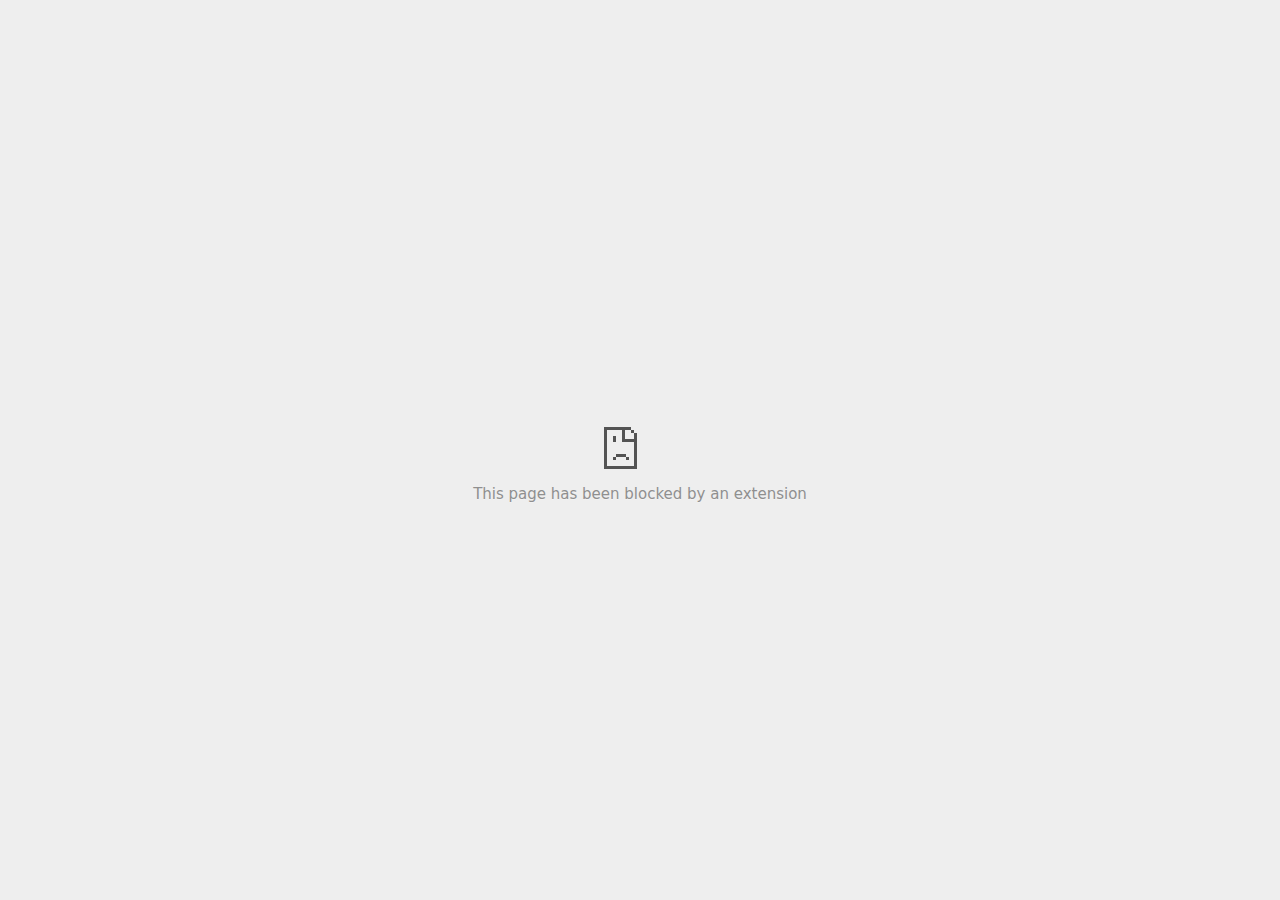
<file: Ninja Foodi Smoothie Bowl Maker and Nutrient Extractor_ 1200-Watt_files/container.html>
<!DOCTYPE html>
<!-- saved from url=(0029)chrome-error://chromewebdata/ -->
<html dir="ltr" lang="en" subframe=""><head><meta http-equiv="Content-Type" content="text/html; charset=UTF-8">
  
  <meta name="color-scheme" content="light dark">
  <meta name="theme-color" content="#fff">
  <meta name="viewport" content="width=device-width, initial-scale=1.0,
                                 maximum-scale=1.0, user-scalable=no">
  <title>557572a54a183b9dcf12e76f9c002c45.safeframe.googlesyndication.com</title>
  <style>/* Copyright 2017 The Chromium Authors
 * Use of this source code is governed by a BSD-style license that can be
 * found in the LICENSE file. */

a {
  color: var(--link-color);
}

body {
  --background-color: #fff;
  --error-code-color: var(--google-gray-700);
  --google-blue-100: rgb(210, 227, 252);
  --google-blue-300: rgb(138, 180, 248);
  --google-blue-600: rgb(26, 115, 232);
  --google-blue-700: rgb(25, 103, 210);
  --google-gray-100: rgb(241, 243, 244);
  --google-gray-300: rgb(218, 220, 224);
  --google-gray-500: rgb(154, 160, 166);
  --google-gray-50: rgb(248, 249, 250);
  --google-gray-600: rgb(128, 134, 139);
  --google-gray-700: rgb(95, 99, 104);
  --google-gray-800: rgb(60, 64, 67);
  --google-gray-900: rgb(32, 33, 36);
  --heading-color: var(--google-gray-900);
  --link-color: rgb(88, 88, 88);
  --popup-container-background-color: rgba(0,0,0,.65);
  --primary-button-fill-color-active: var(--google-blue-700);
  --primary-button-fill-color: var(--google-blue-600);
  --primary-button-text-color: #fff;
  --quiet-background-color: rgb(247, 247, 247);
  --secondary-button-border-color: var(--google-gray-500);
  --secondary-button-fill-color: #fff;
  --secondary-button-hover-border-color: var(--google-gray-600);
  --secondary-button-hover-fill-color: var(--google-gray-50);
  --secondary-button-text-color: var(--google-gray-700);
  --small-link-color: var(--google-gray-700);
  --text-color: var(--google-gray-700);
  background: var(--background-color);
  color: var(--text-color);
  word-wrap: break-word;
}

.nav-wrapper .secondary-button {
  background: var(--secondary-button-fill-color);
  border: 1px solid var(--secondary-button-border-color);
  color: var(--secondary-button-text-color);
  float: none;
  margin: 0;
  padding: 8px 16px;
}

.hidden {
  display: none;
}

html {
  -webkit-text-size-adjust: 100%;
  font-size: 125%;
}

.icon {
  background-repeat: no-repeat;
  background-size: 100%;
}

@media (prefers-color-scheme: dark) {
  body {
    --background-color: var(--google-gray-900);
    --error-code-color: var(--google-gray-500);
    --heading-color: var(--google-gray-500);
    --link-color: var(--google-blue-300);
    --primary-button-fill-color-active: rgb(129, 162, 208);
    --primary-button-fill-color: var(--google-blue-300);
    --primary-button-text-color: var(--google-gray-900);
    --quiet-background-color: var(--background-color);
    --secondary-button-border-color: var(--google-gray-700);
    --secondary-button-fill-color: var(--google-gray-900);
    --secondary-button-hover-fill-color: rgb(48, 51, 57);
    --secondary-button-text-color: var(--google-blue-300);
    --small-link-color: var(--google-blue-300);
    --text-color: var(--google-gray-500);
  }
}
</style>
  <style>/* Copyright 2014 The Chromium Authors
   Use of this source code is governed by a BSD-style license that can be
   found in the LICENSE file. */

button {
  border: 0;
  border-radius: 4px;
  box-sizing: border-box;
  color: var(--primary-button-text-color);
  cursor: pointer;
  float: right;
  font-size: .875em;
  margin: 0;
  padding: 8px 16px;
  transition: box-shadow 150ms cubic-bezier(0.4, 0, 0.2, 1);
  user-select: none;
}

[dir='rtl'] button {
  float: left;
}

.bad-clock button,
.captive-portal button,
.https-only button,
.insecure-form button,
.lookalike-url button,
.main-frame-blocked button,
.neterror button,
.pdf button,
.ssl button,
.enterprise-block button,
.enterprise-warn button,
.safe-browsing-billing button {
  background: var(--primary-button-fill-color);
}

button:active {
  background: var(--primary-button-fill-color-active);
  outline: 0;
}

#debugging {
  display: inline;
  overflow: auto;
}

.debugging-content {
  line-height: 1em;
  margin-bottom: 0;
  margin-top: 1em;
}

.debugging-content-fixed-width {
  display: block;
  font-family: monospace;
  font-size: 1.2em;
  margin-top: 0.5em;
}

.debugging-title {
  font-weight: bold;
}

#details {
  margin: 0 0 50px;
}

#details p:not(:first-of-type) {
  margin-top: 20px;
}

.secondary-button:active {
  border-color: white;
  box-shadow: 0 1px 2px 0 rgba(60, 64, 67, .3),
      0 2px 6px 2px rgba(60, 64, 67, .15);
}

.secondary-button:hover {
  background: var(--secondary-button-hover-fill-color);
  border-color: var(--secondary-button-hover-border-color);
  text-decoration: none;
}

.error-code {
  color: var(--error-code-color);
  font-size: .8em;
  margin-top: 12px;
  text-transform: uppercase;
}

#error-debugging-info {
  font-size: 0.8em;
}

h1 {
  color: var(--heading-color);
  font-size: 1.6em;
  font-weight: normal;
  line-height: 1.25em;
  margin-bottom: 16px;
}

h2 {
  font-size: 1.2em;
  font-weight: normal;
}

.icon {
  height: 72px;
  margin: 0 0 40px;
  width: 72px;
}

input[type=checkbox] {
  opacity: 0;
}

input[type=checkbox]:focus ~ .checkbox::after {
  outline: -webkit-focus-ring-color auto 5px;
}

.interstitial-wrapper {
  box-sizing: border-box;
  font-size: 1em;
  line-height: 1.6em;
  margin: 14vh auto 0;
  max-width: 600px;
  width: 100%;
}

#main-message > p {
  display: inline;
}

#extended-reporting-opt-in {
  font-size: .875em;
  margin-top: 32px;
}

#extended-reporting-opt-in label {
  display: grid;
  grid-template-columns: 1.8em 1fr;
  position: relative;
}

#enhanced-protection-message {
  border-radius: 4px;
  font-size: 1em;
  margin-top: 32px;
  padding: 10px 5px;
}

#enhanced-protection-message label {
  display: grid;
  grid-template-columns: 2.5em 1fr;
  position: relative;
}

#enhanced-protection-message div {
  margin: 0.5em;
}

#enhanced-protection-message .icon {
  height: 1.5em;
  vertical-align: middle;
  width: 1.5em;
}

.nav-wrapper {
  margin-top: 51px;
}

.nav-wrapper::after {
  clear: both;
  content: '';
  display: table;
  width: 100%;
}

.small-link {
  color: var(--small-link-color);
  font-size: .875em;
}

.checkboxes {
  flex: 0 0 24px;
}

.checkbox {
  --padding: .9em;
  background: transparent;
  display: block;
  height: 1em;
  left: -1em;
  padding-inline-start: var(--padding);
  position: absolute;
  right: 0;
  top: -.5em;
  width: 1em;
}

.checkbox::after {
  border: 1px solid white;
  border-radius: 2px;
  content: '';
  height: 1em;
  left: var(--padding);
  position: absolute;
  top: var(--padding);
  width: 1em;
}

.checkbox::before {
  background: transparent;
  border: 2px solid white;
  border-inline-end-width: 0;
  border-top-width: 0;
  content: '';
  height: .2em;
  left: calc(.3em + var(--padding));
  opacity: 0;
  position: absolute;
  top: calc(.3em  + var(--padding));
  transform: rotate(-45deg);
  width: .5em;
}

input[type=checkbox]:checked ~ .checkbox::before {
  opacity: 1;
}

#recurrent-error-message {
  background: #ededed;
  border-radius: 4px;
  margin-bottom: 16px;
  margin-top: 12px;
  padding: 12px 16px;
}

.showing-recurrent-error-message #extended-reporting-opt-in {
  margin-top: 16px;
}

.showing-recurrent-error-message #enhanced-protection-message {
  margin-top: 16px;
}

@media (max-width: 700px) {
  .interstitial-wrapper {
    padding: 0 10%;
  }

  #error-debugging-info {
    overflow: auto;
  }
}

@media (max-width: 420px) {
  button,
  [dir='rtl'] button,
  .small-link {
    float: none;
    font-size: .825em;
    font-weight: 500;
    margin: 0;
    width: 100%;
  }

  button {
    padding: 16px 24px;
  }

  #details {
    margin: 20px 0 20px 0;
  }

  #details p:not(:first-of-type) {
    margin-top: 10px;
  }

  .secondary-button:not(.hidden) {
    display: block;
    margin-top: 20px;
    text-align: center;
    width: 100%;
  }

  .interstitial-wrapper {
    padding: 0 5%;
  }

  #extended-reporting-opt-in {
    margin-top: 24px;
  }

  #enhanced-protection-message {
    margin-top: 24px;
  }

  .nav-wrapper {
    margin-top: 30px;
  }
}

/**
 * Mobile specific styling.
 * Navigation buttons are anchored to the bottom of the screen.
 * Details message replaces the top content in its own scrollable area.
 */

@media (max-width: 420px) {
  .nav-wrapper .secondary-button {
    border: 0;
    margin: 16px 0 0;
    margin-inline-end: 0;
    padding-bottom: 16px;
    padding-top: 16px;
  }
}

/* Fixed nav. */
@media (min-width: 240px) and (max-width: 420px) and
       (min-height: 401px),
       (min-width: 421px) and (min-height: 240px) and
       (max-height: 560px) {
  body .nav-wrapper {
    background: var(--background-color);
    bottom: 0;
    box-shadow: 0 -12px 24px var(--background-color);
    left: 0;
    margin: 0 auto;
    max-width: 736px;
    padding-inline-end: 24px;
    padding-inline-start: 24px;
    position: fixed;
    right: 0;
    width: 100%;
    z-index: 2;
  }

  .interstitial-wrapper {
    max-width: 736px;
  }

  #details,
  #main-content {
    padding-bottom: 40px;
  }

  #details {
    padding-top: 5.5vh;
  }

  button.small-link {
    color: var(--google-blue-600);
  }
}

@media (max-width: 420px) and (orientation: portrait),
       (max-height: 560px) {
  body {
    margin: 0 auto;
  }

  button,
  [dir='rtl'] button,
  button.small-link,
  .nav-wrapper .secondary-button {
    font-family: Roboto-Regular,Helvetica;
    font-size: .933em;
    margin: 6px 0;
    transform: translatez(0);
  }

  .nav-wrapper {
    box-sizing: border-box;
    padding-bottom: 8px;
    width: 100%;
  }

  #details {
    box-sizing: border-box;
    height: auto;
    margin: 0;
    opacity: 1;
    transition: opacity 250ms cubic-bezier(0.4, 0, 0.2, 1);
  }

  #details.hidden,
  #main-content.hidden {
    height: 0;
    opacity: 0;
    overflow: hidden;
    padding-bottom: 0;
    transition: none;
  }

  h1 {
    font-size: 1.5em;
    margin-bottom: 8px;
  }

  .icon {
    margin-bottom: 5.69vh;
  }

  .interstitial-wrapper {
    box-sizing: border-box;
    margin: 7vh auto 12px;
    padding: 0 24px;
    position: relative;
  }

  .interstitial-wrapper p {
    font-size: .95em;
    line-height: 1.61em;
    margin-top: 8px;
  }

  #main-content {
    margin: 0;
    transition: opacity 100ms cubic-bezier(0.4, 0, 0.2, 1);
  }

  .small-link {
    border: 0;
  }

  .suggested-left > #control-buttons,
  .suggested-right > #control-buttons {
    float: none;
    margin: 0;
  }
}

@media (min-width: 421px) and (min-height: 500px) and (max-height: 560px) {
  .interstitial-wrapper {
    margin-top: 10vh;
  }
}

@media (min-height: 400px) and (orientation:portrait) {
  .interstitial-wrapper {
    margin-bottom: 145px;
  }
}

@media (min-height: 299px) {
  .nav-wrapper {
    padding-bottom: 16px;
  }
}

@media (max-height: 560px) and (min-height: 240px) and (orientation:landscape) {
  .extended-reporting-has-checkbox #details {
    padding-bottom: 80px;
  }
}

@media (min-height: 500px) and (max-height: 650px) and (max-width: 414px) and
       (orientation: portrait) {
  .interstitial-wrapper {
    margin-top: 7vh;
  }
}

@media (min-height: 650px) and (max-width: 414px) and (orientation: portrait) {
  .interstitial-wrapper {
    margin-top: 10vh;
  }
}

/* Small mobile screens. No fixed nav. */
@media (max-height: 400px) and (orientation: portrait),
       (max-height: 239px) and (orientation: landscape),
       (max-width: 419px) and (max-height: 399px) {
  .interstitial-wrapper {
    display: flex;
    flex-direction: column;
    margin-bottom: 0;
  }

  #details {
    flex: 1 1 auto;
    order: 0;
  }

  #main-content {
    flex: 1 1 auto;
    order: 0;
  }

  .nav-wrapper {
    flex: 0 1 auto;
    margin-top: 8px;
    order: 1;
    padding-inline-end: 0;
    padding-inline-start: 0;
    position: relative;
    width: 100%;
  }

  button,
  .nav-wrapper .secondary-button {
    padding: 16px 24px;
  }

  button.small-link {
    color: var(--google-blue-600);
  }
}

@media (max-width: 239px) and (orientation: portrait) {
  .nav-wrapper {
    padding-inline-end: 0;
    padding-inline-start: 0;
  }
}
</style>
  <style>/* Copyright 2013 The Chromium Authors
 * Use of this source code is governed by a BSD-style license that can be
 * found in the LICENSE file. */

/* Don't use the main frame div when the error is in a subframe. */
html[subframe] #main-frame-error {
  display: none;
}

/* Don't use the subframe error div when the error is in a main frame. */
html:not([subframe]) #sub-frame-error {
  display: none;
}

h1 {
  margin-top: 0;
  word-wrap: break-word;
}

h1 span {
  font-weight: 500;
}

a {
  text-decoration: none;
}

.icon {
  -webkit-user-select: none;
  display: inline-block;
}

.icon-generic {
  /* Can't access chrome://theme/IDR_ERROR_NETWORK_GENERIC from an untrusted
   * renderer process, so embed the resource manually. */
  content: -webkit-image-set(
      url([data-uri]) 1x,
      url([data-uri]) 2x);
}

.icon-offline {
  content: -webkit-image-set(
      url([data-uri]) 1x,
      url([data-uri]) 2x);
  position: relative;
}

.icon-disabled {
  content: -webkit-image-set(
      url([data-uri]) 1x,
      url([data-uri]) 2x);
  width: 112px;
}

.hidden {
  display: none;
}

#suggestions-list a {
  color: var(--google-blue-600);
}

#suggestions-list p {
  margin-block-end: 0;
}

#suggestions-list ul {
  margin-top: 0;
}

.single-suggestion {
  list-style-type: none;
  padding-inline-start: 0;
}

#error-information-button {
  content: url([data-uri]);
  height: 24px;
  vertical-align: -.15em;
  width: 24px;
}

.use-popup-container#error-information-popup-container
  #error-information-popup {
  align-items: center;
  background-color: var(--popup-container-background-color);
  display: flex;
  height: 100%;
  left: 0;
  position: fixed;
  top: 0;
  width: 100%;
  z-index: 100;
}

.use-popup-container#error-information-popup-container
  #error-information-popup-content > p {
  margin-bottom: 11px;
  margin-inline-start: 20px;
}

.use-popup-container#error-information-popup-container #suggestions-list ul {
  margin-inline-start: 15px;
}

.use-popup-container#error-information-popup-container
  #error-information-popup-box {
  background-color: var(--background-color);
  left: 5%;
  padding-bottom: 15px;
  padding-top: 15px;
  position: fixed;
  width: 90%;
  z-index: 101;
}

.use-popup-container#error-information-popup-container div.error-code {
  margin-inline-start: 20px;
}

.use-popup-container#error-information-popup-container #suggestions-list p {
  margin-inline-start: 20px;
}

:not(.use-popup-container)#error-information-popup-container
  #error-information-popup-close {
  display: none;
}

#error-information-popup-close {
  margin-bottom: 0;
  margin-inline-end: 35px;
  margin-top: 15px;
  text-align: end;
}

.link-button {
  color: rgb(66, 133, 244);
  display: inline-block;
  font-weight: bold;
  text-transform: uppercase;
}

#sub-frame-error-details {

  color: #8F8F8F;

  /* Not done on mobile for performance reasons. */
  text-shadow: 0 1px 0 rgba(255,255,255,0.3);

}

[jscontent=hostName],
[jscontent=failedUrl] {
  overflow-wrap: break-word;
}

.secondary-button {
  background: #d9d9d9;
  color: #696969;
  margin-inline-end: 16px;
}

.snackbar {
  background: #323232;
  border-radius: 2px;
  bottom: 24px;
  box-sizing: border-box;
  color: #fff;
  font-size: .87em;
  left: 24px;
  max-width: 568px;
  min-width: 288px;
  opacity: 0;
  padding: 16px 24px 12px;
  position: fixed;
  transform: translateY(90px);
  will-change: opacity, transform;
  z-index: 999;
}

.snackbar-show {
  -webkit-animation:
    show-snackbar 250ms cubic-bezier(0, 0, 0.2, 1) forwards,
    hide-snackbar 250ms cubic-bezier(0.4, 0, 1, 1) forwards 5s;
}

@-webkit-keyframes show-snackbar {
  100% {
    opacity: 1;
    transform: translateY(0);
  }
}

@-webkit-keyframes hide-snackbar {
  0% {
    opacity: 1;
    transform: translateY(0);
  }
  100% {
    opacity: 0;
    transform: translateY(90px);
  }
}

.suggestions {
  margin-top: 18px;
}

.suggestion-header {
  font-weight: bold;
  margin-bottom: 4px;
}

.suggestion-body {
  color: #777;
}

/* Decrease padding at low sizes. */
@media (max-width: 640px), (max-height: 640px) {
  h1 {
    margin: 0 0 15px;
  }
  .suggestions {
    margin-top: 10px;
  }
  .suggestion-header {
    margin-bottom: 0;
  }
}

#download-link,
#download-link-clicked {
  margin-bottom: 30px;
  margin-top: 30px;
}

#download-link-clicked {
  color: #BBB;
}

#download-link::before,
#download-link-clicked::before {
  content: url([data-uri]);
  display: inline-block;
  margin-inline-end: 4px;
  vertical-align: -webkit-baseline-middle;
}

#download-link-clicked::before {
  opacity: 0;
  width: 0;
}

#offline-content-list-visibility-card {
  border: 1px solid white;
  border-radius: 8px;
  display: flex;
  font-size: .8em;
  justify-content: space-between;
  line-height: 1;
}

#offline-content-list.list-hidden #offline-content-list-visibility-card {
  border-color: rgb(218, 220, 224);
}

#offline-content-list-visibility-card > div {
  padding: 1em;
}

#offline-content-list-title {
  color: var(--google-gray-700);
}

#offline-content-list-show-text,
#offline-content-list-hide-text {
  color: rgb(66, 133, 244);
}

/* Hides the "hide" text div when the offline content list is collapsed/hidden
 * and, alternatively, hides the "show" text div when the offline content list
 * is expanded/shown.
 */
#offline-content-list.list-hidden #offline-content-list-hide-text,
#offline-content-list:not(.list-hidden) #offline-content-list-show-text {
  display: none;
}

/* Controls the animation of the offline content list when it is expanded/shown.
 */
#offline-content-suggestions {
  /* Max-height has to be set for the height animation to work. The chosen value
   * is a little greater than the maximum height the list will have, when all
   * suggestions have images, so that it is never clamped. This makes so that
   * when the actual height is smaller then the animation is not as smooth.
   */
  max-height: 27em;
  transition: max-height 200ms ease-in, visibility 0s 200ms,
              opacity 200ms 200ms linear;
}

/* Controls the animation of the offline content list when it is
 * collapsed/hidden.
 */
#offline-content-list.list-hidden #offline-content-suggestions {
  max-height: 0;
  opacity: 0;
  transition: opacity 200ms linear, visibility 0s 200ms,
              max-height 200ms 200ms ease-out;
  visibility: hidden;
}

#offline-content-list {
  margin-inline-start: -5%;
  width: 110%;
}

/* The selectors below adjust the "overflow" of the suggestion cards contents
 * based on the same screen size based strategy used for the main frame, which
 * is applied by the `interstitial-wrapper` class. */
@media (max-width: 420px)  {
  #offline-content-list {
    margin-inline-start: -2.5%;
    width: 105%;
  }
}
@media (max-width: 420px) and (orientation: portrait),
       (max-height: 560px) {
  #offline-content-list {
    margin-inline-start: -12px;
    width: calc(100% + 24px);
  }
}

.suggestion-with-image .offline-content-suggestion-thumbnail {
  flex-basis: 8.2em;
  flex-shrink: 0;
}

.suggestion-with-image .offline-content-suggestion-thumbnail > img {
  height: 100%;
  width: 100%;
}

.suggestion-with-image #offline-content-list:not(.is-rtl)
.offline-content-suggestion-thumbnail > img {
  border-bottom-right-radius: 7px;
  border-top-right-radius: 7px;
}

.suggestion-with-image #offline-content-list.is-rtl
.offline-content-suggestion-thumbnail > img {
  border-bottom-left-radius: 7px;
  border-top-left-radius: 7px;
}

.suggestion-with-icon .offline-content-suggestion-thumbnail {
  align-items: center;
  display: flex;
  justify-content: center;
  min-height: 4.2em;
  min-width: 4.2em;
}

.suggestion-with-icon .offline-content-suggestion-thumbnail > div {
  align-items: center;
  background-color: rgb(241, 243, 244);
  border-radius: 50%;
  display: flex;
  height: 2.3em;
  justify-content: center;
  width: 2.3em;
}

.suggestion-with-icon .offline-content-suggestion-thumbnail > div > img {
  height: 1.45em;
  width: 1.45em;
}

.offline-content-suggestion-favicon {
  height: 1em;
  margin-inline-end: 0.4em;
  width: 1.4em;
}

.offline-content-suggestion-favicon > img {
  height: 1.4em;
  width: 1.4em;
}

.no-favicon .offline-content-suggestion-favicon {
  display: none;
}

.image-video {
  content: url([data-uri]);
}

.image-music-note {
  content: url([data-uri]);
}

.image-earth {
  content: url([data-uri]);
}

.image-file {
  content: url([data-uri]);
}

.offline-content-suggestion-texts {
  display: flex;
  flex-direction: column;
  justify-content: space-between;
  line-height: 1.3;
  padding: .9em;
  width: 100%;
}

.offline-content-suggestion-title {
  -webkit-box-orient: vertical;
  -webkit-line-clamp: 3;
  color: rgb(32, 33, 36);
  display: -webkit-box;
  font-size: 1.1em;
  overflow: hidden;
  text-overflow: ellipsis;
}

div.offline-content-suggestion {
  align-items: stretch;
  border: 1px solid rgb(218, 220, 224);
  border-radius: 8px;
  display: flex;
  justify-content: space-between;
  margin-bottom: .8em;
}

.suggestion-with-image {
  flex-direction: row;
  height: 8.2em;
  max-height: 8.2em;
}

.suggestion-with-icon {
  flex-direction: row-reverse;
  height: 4.2em;
  max-height: 4.2em;
}

.suggestion-with-icon .offline-content-suggestion-title {
  -webkit-line-clamp: 1;
  word-break: break-all;
}

.suggestion-with-icon .offline-content-suggestion-texts {
  padding-inline-start: 0;
}

.offline-content-suggestion-attribution-freshness {
  color: rgb(95, 99, 104);
  display: flex;
  font-size: .8em;
  line-height: 1.7em;
}

.offline-content-suggestion-attribution {
  -webkit-box-orient: vertical;
  -webkit-line-clamp: 1;
  display: -webkit-box;
  flex-shrink: 1;
  margin-inline-end: 0.3em;
  overflow: hidden;
  overflow-wrap: break-word;
  text-overflow: ellipsis;
  word-break: break-all;
}

.no-attribution .offline-content-suggestion-attribution {
  display: none;
}

.offline-content-suggestion-freshness::before {
  content: '-';
  display: inline-block;
  flex-shrink: 0;
  margin-inline-end: .1em;
  margin-inline-start: .1em;
}

.no-attribution .offline-content-suggestion-freshness::before {
  display: none;
}

.offline-content-suggestion-freshness {
  flex-shrink: 0;
}

.suggestion-with-image .offline-content-suggestion-pin-spacer {
  flex-grow: 100;
  flex-shrink: 1;
}

.suggestion-with-image .offline-content-suggestion-pin {
  content: url([data-uri]);
  flex-shrink: 0;
  height: 1.4em;
  margin-inline-start: .4em;
  width: 1.4em;
}

/* Controls the animation (and a bit more) of the launch-downloads-home action
 * button when the offline content list is expanded/shown.
 */
#offline-content-list-action {
  text-align: center;
  transition: visibility 0s 200ms, opacity 200ms 200ms linear;
}

/* Controls the animation of the launch-downloads-home action button when the
 * offline content list is collapsed/hidden.
 */
#offline-content-list.list-hidden #offline-content-list-action {
  opacity: 0;
  transition: opacity 200ms linear, visibility 0s 200ms;
  visibility: hidden;
}

#cancel-save-page-button {
  background-image: url([data-uri]);
  background-position: right 27px center;
  background-repeat: no-repeat;
  border: 1px solid var(--google-gray-300);
  border-radius: 5px;
  color: var(--google-gray-700);
  margin-bottom: 26px;
  padding-bottom: 16px;
  padding-inline-end: 88px;
  padding-inline-start: 16px;
  padding-top: 16px;
  text-align: start;
}

html[dir='rtl'] #cancel-save-page-button {
  background-position: left 27px center;
}

#save-page-for-later-button {
  display: flex;
  justify-content: start;
}

#save-page-for-later-button a::before {
  content: url([data-uri]);
  display: inline-block;
  margin-inline-end: 4px;
  vertical-align: -webkit-baseline-middle;
}

.hidden#save-page-for-later-button {
  display: none;
}

/* Don't allow overflow when in a subframe. */
html[subframe] body {
  overflow: hidden;
}

#sub-frame-error {
  -webkit-align-items: center;
  -webkit-flex-flow: column;
  -webkit-justify-content: center;
  background-color: #DDD;
  display: -webkit-flex;
  height: 100%;
  left: 0;
  position: absolute;
  text-align: center;
  top: 0;
  transition: background-color 200ms ease-in-out;
  width: 100%;
}

#sub-frame-error:hover {
  background-color: #EEE;
}

#sub-frame-error .icon-generic {
  margin: 0 0 16px;
}

#sub-frame-error-details {
  margin: 0 10px;
  text-align: center;
  visibility: hidden;
}

/* Show details only when hovering. */
#sub-frame-error:hover #sub-frame-error-details {
  visibility: visible;
}

/* If the iframe is too small, always hide the error code. */
/* TODO(mmenke): See if overflow: no-display works better, once supported. */
@media (max-width: 200px), (max-height: 95px) {
  #sub-frame-error-details {
    display: none;
  }
}

/* Adjust icon for small embedded frames in apps. */
@media (max-height: 100px) {
  #sub-frame-error .icon-generic {
    height: auto;
    margin: 0;
    padding-top: 0;
    width: 25px;
  }
}

/* details-button is special; it's a <button> element that looks like a link. */
#details-button {
  box-shadow: none;
  min-width: 0;
}

/* Styles for platform dependent separation of controls and details button. */
.suggested-left > #control-buttons,
.suggested-right > #details-button {
  float: left;
}

.suggested-right > #control-buttons,
.suggested-left > #details-button {
  float: right;
}

.suggested-left .secondary-button {
  margin-inline-end: 0;
  margin-inline-start: 16px;
}

#details-button.singular {
  float: none;
}

/* download-button shows both icon and text. */
#download-button {
  padding-bottom: 4px;
  padding-top: 4px;
  position: relative;
}

#download-button::before {
  background: -webkit-image-set(
      url([data-uri]) 1x,
      url([data-uri]) 2x)
    no-repeat;
  content: '';
  display: inline-block;
  height: 24px;
  margin-inline-end: 4px;
  margin-inline-start: -4px;
  vertical-align: middle;
  width: 24px;
}

#download-button:disabled {
  background: rgb(180, 206, 249);
  color: rgb(255, 255, 255);
}

#buttons::after {
  clear: both;
  content: '';
  display: block;
  width: 100%;
}

/* Offline page */
html[dir='rtl'] .runner-container,
html[dir='rtl'].offline .icon-offline {
  transform: scaleX(-1);
}

.offline {
  transition: filter 1.5s cubic-bezier(0.65, 0.05, 0.36, 1),
              background-color 1.5s cubic-bezier(0.65, 0.05, 0.36, 1);

  will-change: filter, background-color;

}

.offline body {
  transition: background-color 1.5s cubic-bezier(0.65, 0.05, 0.36, 1);
}

.offline #main-message > p {
  display: none;
}

.offline.inverted {
  background-color: #fff;
  filter: invert(1);
}

.offline.inverted body {
  background-color: #fff;
}

.offline .interstitial-wrapper {
  color: var(--text-color);
  font-size: 1em;
  line-height: 1.55;
  margin: 0 auto;
  max-width: 600px;
  padding-top: 100px;
  position: relative;
  width: 100%;
}

.offline .runner-container {
  direction: ltr;
  height: 150px;
  max-width: 600px;
  overflow: hidden;
  position: absolute;
  top: 35px;
  width: 44px;
}

.offline .runner-container:focus {
  outline: none;
}

.offline .runner-container:focus-visible {
  outline: 3px solid var(--google-blue-300);
}

.offline .runner-canvas {
  height: 150px;
  max-width: 600px;
  opacity: 1;
  overflow: hidden;
  position: absolute;
  top: 0;
  z-index: 10;
}

.offline .controller {
  height: 100vh;
  left: 0;
  position: absolute;
  top: 0;
  width: 100vw;
  z-index: 9;
}

#offline-resources {
  display: none;
}

#offline-instruction {
  image-rendering: pixelated;
  left: 0;
  margin: auto;
  position: absolute;
  right: 0;
  top: 60px;
  width: fit-content;
}

.offline-runner-live-region {
  bottom: 0;
  clip-path: polygon(0 0, 0 0, 0 0);
  color: var(--background-color);
  display: block;
  font-size: xx-small;
  overflow: hidden;
  position: absolute;
  text-align: center;
  transition: color 1.5s cubic-bezier(0.65, 0.05, 0.36, 1);
  user-select: none;
}

/* Custom toggle */
.slow-speed-option {
  align-items: center;
  background: var(--google-gray-50);
  border-radius: 24px/50%;
  bottom: 0;
  color: var(--error-code-color);
  display: inline-flex;
  font-size: 1em;
  left: 0;
  line-height: 1.1em;
  margin: 5px auto;
  padding: 2px 12px 3px 20px;
  position: absolute;
  right: 0;
  width: max-content;
  z-index: 999;
}

.slow-speed-option.hidden {
  display: none;
}

.slow-speed-option [type=checkbox] {
  opacity: 0;
  pointer-events: none;
  position: absolute;
}

.slow-speed-option .slow-speed-toggle {
  cursor: pointer;
  margin-inline-start: 8px;
  padding: 8px 4px;
  position: relative;
}

.slow-speed-option [type=checkbox]:disabled ~ .slow-speed-toggle {
  cursor: default;
}

.slow-speed-option-label [type=checkbox] {
  opacity: 0;
  pointer-events: none;
  position: absolute;
}

.slow-speed-option .slow-speed-toggle::before,
.slow-speed-option .slow-speed-toggle::after {
  content: '';
  display: block;
  margin: 0 3px;
  transition: all 100ms cubic-bezier(0.4, 0, 1, 1);
}

.slow-speed-option .slow-speed-toggle::before {
  background: rgb(189,193,198);
  border-radius: 0.65em;
  height: 0.9em;
  width: 2em;
}

.slow-speed-option .slow-speed-toggle::after {
  background: #fff;
  border-radius: 50%;
  box-shadow: 0 1px 3px 0 rgb(0 0 0 / 40%);
  height: 1.2em;
  position: absolute;
  top: 51%;
  transform: translate(-20%, -50%);
  width: 1.1em;
}

.slow-speed-option [type=checkbox]:focus + .slow-speed-toggle {
  box-shadow: 0 0 8px rgb(94, 158, 214);
  outline: 1px solid rgb(93, 157, 213);
}

.slow-speed-option [type=checkbox]:checked + .slow-speed-toggle::before {
  background: var(--google-blue-600);
  opacity: 0.5;
}

.slow-speed-option [type=checkbox]:checked + .slow-speed-toggle::after {
  background: var(--google-blue-600);
  transform: translate(calc(2em - 90%), -50%);
}

.slow-speed-option [type=checkbox]:checked:disabled +
  .slow-speed-toggle::before {
  background: rgb(189,193,198);
}

.slow-speed-option [type=checkbox]:checked:disabled +
  .slow-speed-toggle::after {
  background: var(--google-gray-50);
}

@media (max-width: 420px) {
  #download-button {
    padding-bottom: 12px;
    padding-top: 12px;
  }

  .suggested-left > #control-buttons,
  .suggested-right > #control-buttons {
    float: none;
  }

  .snackbar {
    border-radius: 0;
    bottom: 0;
    left: 0;
    width: 100%;
  }
}

@media (max-height: 350px) {
  h1 {
    margin: 0 0 15px;
  }

  .icon-offline {
    margin: 0 0 10px;
  }

  .interstitial-wrapper {
    margin-top: 5%;
  }

  .nav-wrapper {
    margin-top: 30px;
  }
}

@media (min-width: 420px) and (max-width: 736px) and
       (min-height: 240px) and (max-height: 420px) and
       (orientation:landscape) {
  .interstitial-wrapper {
    margin-bottom: 100px;
  }
}

@media (max-width: 360px) and (max-height: 480px) {
  .offline .interstitial-wrapper {
    padding-top: 60px;
  }

  .offline .runner-container {
    top: 8px;
  }
}

@media (min-height: 240px) and (orientation: landscape) {
  .offline .interstitial-wrapper {
    margin-bottom: 90px;
  }

  .icon-offline {
    margin-bottom: 20px;
  }
}

@media (max-height: 320px) and (orientation: landscape) {
  .icon-offline {
    margin-bottom: 0;
  }

  .offline .runner-container {
    top: 10px;
  }
}

@media (max-width: 240px) {
  button {
    padding-inline-end: 12px;
    padding-inline-start: 12px;
  }

  .interstitial-wrapper {
    overflow: inherit;
    padding: 0 8px;
  }
}

@media (max-width: 120px) {
  button {
    width: auto;
  }
}

.arcade-mode,
.arcade-mode .runner-container,
.arcade-mode .runner-canvas {
  image-rendering: pixelated;
  max-width: 100%;
  overflow: hidden;
}

.arcade-mode #buttons,
.arcade-mode #main-content {
  opacity: 0;
  overflow: hidden;
}

.arcade-mode .interstitial-wrapper {
  height: 100vh;
  max-width: 100%;
  overflow: hidden;
}

.arcade-mode .runner-container {
  left: 0;
  margin: auto;
  right: 0;
  transform-origin: top center;
  transition: transform 250ms cubic-bezier(0.4, 0, 1, 1) 400ms;
  z-index: 2;
}

@media (prefers-color-scheme: dark) {
  .icon {
    filter: invert(1);
  }

  .offline .runner-canvas {
    filter: invert(1);
  }

  .offline.inverted {
    background-color: var(--background-color);
    filter: invert(0);
  }

  .offline.inverted body {
    background-color: #fff;
  }

  .offline.inverted .offline-runner-live-region {
    color: #fff;
  }

  #suggestions-list a {
    color: var(--link-color);
  }

  #error-information-button {
    filter: invert(0.6);
  }

  .slow-speed-option {
    background: var(--google-gray-800);
    color: var(--google-gray-100);
  }

  .slow-speed-option .slow-speed-toggle::before,
  .slow-speed-option [type=checkbox]:checked:disabled +
    .slow-speed-toggle::before {
     background: rgb(189,193,198);
  }

  .slow-speed-option [type=checkbox]:checked + .slow-speed-toggle::after,
  .slow-speed-option [type=checkbox]:checked + .slow-speed-toggle::before {
    background: var(--google-blue-300);
  }
}
</style>
  <script>// Copyright 2013 The Chromium Authors
// Use of this source code is governed by a BSD-style license that can be
// found in the LICENSE file.

/**
 * @typedef {{
 *   downloadButtonClick: function(),
 *   reloadButtonClick: function(string),
 *   detailsButtonClick: function(),
 *   diagnoseErrorsButtonClick: function(),
 *   portalSigninsButtonClick: function(),
 *   trackEasterEgg: function(),
 *   updateEasterEggHighScore: function(number),
 *   resetEasterEggHighScore: function(),
 *   launchOfflineItem: function(string, string),
 *   savePageForLater: function(),
 *   cancelSavePage: function(),
 *   listVisibilityChange: function(boolean),
 * }}
 */
// eslint-disable-next-line no-var
var errorPageController;

const HIDDEN_CLASS = 'hidden';

// Decodes a UTF16 string that is encoded as base64.
function decodeUTF16Base64ToString(encoded_text) {
  const data = atob(encoded_text);
  let result = '';
  for (let i = 0; i < data.length; i += 2) {
    result +=
        String.fromCharCode(data.charCodeAt(i) * 256 + data.charCodeAt(i + 1));
  }
  return result;
}

function toggleHelpBox() {
  const helpBoxOuter = document.getElementById('details');
  helpBoxOuter.classList.toggle(HIDDEN_CLASS);
  const detailsButton = document.getElementById('details-button');
  if (helpBoxOuter.classList.contains(HIDDEN_CLASS)) {
    /** @suppress {missingProperties} */
    detailsButton.innerText = detailsButton.detailsText;
  } else {
    /** @suppress {missingProperties} */
    detailsButton.innerText = detailsButton.hideDetailsText;
  }

  // Details appears over the main content on small screens.
  if (mobileNav) {
    document.getElementById('main-content').classList.toggle(HIDDEN_CLASS);
    const runnerContainer = document.querySelector('.runner-container');
    if (runnerContainer) {
      runnerContainer.classList.toggle(HIDDEN_CLASS);
    }
  }
}

function diagnoseErrors() {
  if (window.errorPageController) {
    errorPageController.diagnoseErrorsButtonClick();
  }
}

function portalSignin() {
  if (window.errorPageController) {
    errorPageController.portalSigninButtonClick();
  }
}

// Subframes use a different layout but the same html file.  This is to make it
// easier to support platforms that load the error page via different
// mechanisms (Currently just iOS). We also use the subframe style for portals
// as they are embedded like subframes and can't be interacted with by the user.
let isSubFrame = false;
if (window.top.location !== window.location || window.portalHost) {
  document.documentElement.setAttribute('subframe', '');
  isSubFrame = true;
}

// Re-renders the error page using |strings| as the dictionary of values.
// Used by NetErrorTabHelper to update DNS error pages with probe results.
function updateForDnsProbe(strings) {
  const context = new JsEvalContext(strings);
  jstProcess(context, document.getElementById('t'));
  onDocumentLoadOrUpdate();
}

// Adds an icon class to the list and removes classes previously set.
function updateIconClass(newClass) {
  const frameSelector = isSubFrame ? '#sub-frame-error' : '#main-frame-error';
  const iconEl = document.querySelector(frameSelector + ' .icon');

  if (iconEl.classList.contains(newClass)) {
    return;
  }

  iconEl.className = 'icon ' + newClass;
}

// Implements button clicks.  This function is needed during the transition
// between implementing these in trunk chromium and implementing them in iOS.
function reloadButtonClick(url) {
  if (window.errorPageController) {
    // 

    // 
    errorPageController.reloadButtonClick();
    // 
  } else {
    window.location = url;
  }
}

function downloadButtonClick() {
  if (window.errorPageController) {
    errorPageController.downloadButtonClick();
    const downloadButton = document.getElementById('download-button');
    downloadButton.disabled = true;
    /** @suppress {missingProperties} */
    downloadButton.textContent = downloadButton.disabledText;

    document.getElementById('download-link-wrapper')
        .classList.add(HIDDEN_CLASS);
    document.getElementById('download-link-clicked-wrapper')
        .classList.remove(HIDDEN_CLASS);
  }
}

function detailsButtonClick() {
  if (window.errorPageController) {
    errorPageController.detailsButtonClick();
  }
}

let primaryControlOnLeft = true;
// clang-format off
// 
// clang-format on
primaryControlOnLeft = false;
// 

function setAutoFetchState(scheduled, can_schedule) {
  document.getElementById('cancel-save-page-button')
      .classList.toggle(HIDDEN_CLASS, !scheduled);
  document.getElementById('save-page-for-later-button')
      .classList.toggle(HIDDEN_CLASS, scheduled || !can_schedule);
}

function savePageLaterClick() {
  errorPageController.savePageForLater();
  // savePageForLater will eventually trigger a call to setAutoFetchState() when
  // it completes.
}

function cancelSavePageClick() {
  errorPageController.cancelSavePage();
  // setAutoFetchState is not called in response to cancelSavePage(), so do it
  // now.
  setAutoFetchState(false, true);
}

function toggleErrorInformationPopup() {
  document.getElementById('error-information-popup-container')
      .classList.toggle(HIDDEN_CLASS);
}

function launchOfflineItem(itemID, name_space) {
  errorPageController.launchOfflineItem(itemID, name_space);
}

function launchDownloadsPage() {
  errorPageController.launchDownloadsPage();
}

function getIconForSuggestedItem(item) {
  // Note: |item.content_type| contains the enum values from
  // chrome::mojom::AvailableContentType.
  switch (item.content_type) {
    case 1:  // kVideo
      return 'image-video';
    case 2:  // kAudio
      return 'image-music-note';
    case 0:  // kPrefetchedPage
    case 3:  // kOtherPage
      return 'image-earth';
  }
  return 'image-file';
}

function getSuggestedContentDiv(item, index) {
  // Note: See AvailableContentToValue in available_offline_content_helper.cc
  // for the data contained in an |item|.
  // TODO(carlosk): Present |snippet_base64| when that content becomes
  // available.
  let thumbnail = '';
  const extraContainerClasses = [];
  // html_inline.py will try to replace src attributes with data URIs using a
  // simple regex. The following is obfuscated slightly to avoid that.
  const source = 'src';
  if (item.thumbnail_data_uri) {
    extraContainerClasses.push('suggestion-with-image');
    thumbnail = `<img ${source}="${item.thumbnail_data_uri}">`;
  } else {
    extraContainerClasses.push('suggestion-with-icon');
    const iconClass = getIconForSuggestedItem(item);
    thumbnail = `<div><img class="${iconClass}"></div>`;
  }

  let favicon = '';
  if (item.favicon_data_uri) {
    favicon = `<img ${source}="${item.favicon_data_uri}">`;
  } else {
    extraContainerClasses.push('no-favicon');
  }

  if (!item.attribution_base64) {
    extraContainerClasses.push('no-attribution');
  }

  return `
  <div class="offline-content-suggestion ${extraContainerClasses.join(' ')}"
    onclick="launchOfflineItem('${item.ID}', '${item.name_space}')">
      <div class="offline-content-suggestion-texts">
        <div id="offline-content-suggestion-title-${index}"
             class="offline-content-suggestion-title">
        </div>
        <div class="offline-content-suggestion-attribution-freshness">
          <div id="offline-content-suggestion-favicon-${index}"
               class="offline-content-suggestion-favicon">
            ${favicon}
          </div>
          <div id="offline-content-suggestion-attribution-${index}"
               class="offline-content-suggestion-attribution">
          </div>
          <div class="offline-content-suggestion-freshness">
            ${item.date_modified}
          </div>
          <div class="offline-content-suggestion-pin-spacer"></div>
          <div class="offline-content-suggestion-pin"></div>
        </div>
      </div>
      <div class="offline-content-suggestion-thumbnail">
        ${thumbnail}
      </div>
  </div>`;
}

/**
 * @typedef {{
 *   ID: string,
 *   name_space: string,
 *   title_base64: string,
 *   snippet_base64: string,
 *   date_modified: string,
 *   attribution_base64: string,
 *   thumbnail_data_uri: string,
 *   favicon_data_uri: string,
 *   content_type: number,
 * }}
 */
let AvailableOfflineContent;

// Populates a list of suggested offline content.
// Note: For security reasons all content downloaded from the web is considered
// unsafe and must be securely handled to be presented on the dino page. Images
// have already been safely re-encoded but textual content -- like title and
// attribution -- must be properly handled here.
// @param {boolean} isShown
// @param {Array<AvailableOfflineContent>} suggestions
function offlineContentAvailable(isShown, suggestions) {
  if (!suggestions || !loadTimeData.valueExists('offlineContentList')) {
    return;
  }

  const suggestionsHTML = [];
  for (let index = 0; index < suggestions.length; index++) {
    suggestionsHTML.push(getSuggestedContentDiv(suggestions[index], index));
  }

  document.getElementById('offline-content-suggestions').innerHTML =
      suggestionsHTML.join('\n');

  // Sets textual web content using |textContent| to make sure it's handled as
  // plain text.
  for (let index = 0; index < suggestions.length; index++) {
    document.getElementById(`offline-content-suggestion-title-${index}`)
        .textContent =
        decodeUTF16Base64ToString(suggestions[index].title_base64);
    document.getElementById(`offline-content-suggestion-attribution-${index}`)
        .textContent =
        decodeUTF16Base64ToString(suggestions[index].attribution_base64);
  }

  const contentListElement = document.getElementById('offline-content-list');
  if (document.dir === 'rtl') {
    contentListElement.classList.add('is-rtl');
  }
  contentListElement.hidden = false;
  // The list is configured as hidden by default. Show it if needed.
  if (isShown) {
    toggleOfflineContentListVisibility(false);
  }
}

function toggleOfflineContentListVisibility(updatePref) {
  if (!loadTimeData.valueExists('offlineContentList')) {
    return;
  }

  const contentListElement = document.getElementById('offline-content-list');
  const isVisible = !contentListElement.classList.toggle('list-hidden');

  if (updatePref && window.errorPageController) {
    errorPageController.listVisibilityChanged(isVisible);
  }
}

// Called on document load, and from updateForDnsProbe().
function onDocumentLoadOrUpdate() {
  const downloadButtonVisible = loadTimeData.valueExists('downloadButton') &&
      loadTimeData.getValue('downloadButton').msg;
  const detailsButton = document.getElementById('details-button');

  // If offline content suggestions will be visible, the usual buttons will not
  // be presented.
  const offlineContentVisible =
      loadTimeData.valueExists('suggestedOfflineContentPresentation');
  if (offlineContentVisible) {
    document.querySelector('.nav-wrapper').classList.add(HIDDEN_CLASS);
    detailsButton.classList.add(HIDDEN_CLASS);

    document.getElementById('download-link').hidden = !downloadButtonVisible;
    document.getElementById('download-links-wrapper')
        .classList.remove(HIDDEN_CLASS);
    document.getElementById('error-information-popup-container')
        .classList.add('use-popup-container', HIDDEN_CLASS);
    document.getElementById('error-information-button')
        .classList.remove(HIDDEN_CLASS);
  }

  const attemptAutoFetch = loadTimeData.valueExists('attemptAutoFetch') &&
      loadTimeData.getValue('attemptAutoFetch');

  const reloadButtonVisible = loadTimeData.valueExists('reloadButton') &&
      loadTimeData.getValue('reloadButton').msg;

  const reloadButton = document.getElementById('reload-button');
  const downloadButton = document.getElementById('download-button');
  if (reloadButton.style.display === 'none' &&
      downloadButton.style.display === 'none') {
    detailsButton.classList.add('singular');
  }

  // Show or hide control buttons.
  const controlButtonDiv = document.getElementById('control-buttons');
  controlButtonDiv.hidden =
      offlineContentVisible || !(reloadButtonVisible || downloadButtonVisible);

  const iconClass = loadTimeData.valueExists('iconClass') &&
      loadTimeData.getValue('iconClass');

  updateIconClass(iconClass);

  if (!isSubFrame && iconClass === 'icon-offline') {
    document.documentElement.classList.add('offline');
    new Runner('.interstitial-wrapper');
  }
}

function onDocumentLoad() {
  // Sets up the proper button layout for the current platform.
  const buttonsDiv = document.getElementById('buttons');
  if (primaryControlOnLeft) {
    buttonsDiv.classList.add('suggested-left');
  } else {
    buttonsDiv.classList.add('suggested-right');
  }

  onDocumentLoadOrUpdate();
}

document.addEventListener('DOMContentLoaded', onDocumentLoad);
</script>
  <script>// Copyright 2015 The Chromium Authors
// Use of this source code is governed by a BSD-style license that can be
// found in the LICENSE file.

let mobileNav = false;

/**
 * For small screen mobile the navigation buttons are moved
 * below the advanced text.
 */
function onResize() {
  const helpOuterBox = document.querySelector('#details');
  const mainContent = document.querySelector('#main-content');
  const mediaQuery = '(min-width: 240px) and (max-width: 420px) and ' +
      '(min-height: 401px), ' +
      '(max-height: 560px) and (min-height: 240px) and ' +
      '(min-width: 421px)';

  const detailsHidden = helpOuterBox.classList.contains(HIDDEN_CLASS);
  const runnerContainer = document.querySelector('.runner-container');

  // Check for change in nav status.
  if (mobileNav !== window.matchMedia(mediaQuery).matches) {
    mobileNav = !mobileNav;

    // Handle showing the top content / details sections according to state.
    if (mobileNav) {
      mainContent.classList.toggle(HIDDEN_CLASS, !detailsHidden);
      helpOuterBox.classList.toggle(HIDDEN_CLASS, detailsHidden);
      if (runnerContainer) {
        runnerContainer.classList.toggle(HIDDEN_CLASS, !detailsHidden);
      }
    } else if (!detailsHidden) {
      // Non mobile nav with visible details.
      mainContent.classList.remove(HIDDEN_CLASS);
      helpOuterBox.classList.remove(HIDDEN_CLASS);
      if (runnerContainer) {
        runnerContainer.classList.remove(HIDDEN_CLASS);
      }
    }
  }
}

function setupMobileNav() {
  window.addEventListener('resize', onResize);
  onResize();
}

document.addEventListener('DOMContentLoaded', setupMobileNav);
</script>
  <script>// Copyright 2014 The Chromium Authors
// Use of this source code is governed by a BSD-style license that can be
// found in the LICENSE file.

/**
 * T-Rex runner.
 * @param {string} outerContainerId Outer containing element id.
 * @param {!Object=} opt_config
 * @constructor
 * @implements {EventListener}
 * @export
 */
function Runner(outerContainerId, opt_config) {
  // Singleton
  if (Runner.instance_) {
    return Runner.instance_;
  }
  Runner.instance_ = this;

  this.outerContainerEl = document.querySelector(outerContainerId);
  this.containerEl = null;
  this.snackbarEl = null;
  // A div to intercept touch events. Only set while (playing && useTouch).
  this.touchController = null;

  this.config = opt_config || Object.assign(Runner.config, Runner.normalConfig);
  // Logical dimensions of the container.
  this.dimensions = Runner.defaultDimensions;

  this.gameType = null;
  Runner.spriteDefinition = Runner.spriteDefinitionByType['original'];

  this.altGameImageSprite = null;
  this.altGameModeActive = false;
  this.altGameModeFlashTimer = null;
  this.fadeInTimer = 0;

  this.canvas = null;
  this.canvasCtx = null;

  this.tRex = null;

  this.distanceMeter = null;
  this.distanceRan = 0;

  this.highestScore = 0;
  this.syncHighestScore = false;

  this.time = 0;
  this.runningTime = 0;
  this.msPerFrame = 1000 / FPS;
  this.currentSpeed = this.config.SPEED;
  Runner.slowDown = false;

  this.obstacles = [];

  this.activated = false; // Whether the easter egg has been activated.
  this.playing = false; // Whether the game is currently in play state.
  this.crashed = false;
  this.paused = false;
  this.inverted = false;
  this.invertTimer = 0;
  this.resizeTimerId_ = null;

  this.playCount = 0;

  // Sound FX.
  this.audioBuffer = null;

  /** @type {Object} */
  this.soundFx = {};
  this.generatedSoundFx = null;

  // Global web audio context for playing sounds.
  this.audioContext = null;

  // Images.
  this.images = {};
  this.imagesLoaded = 0;

  // Gamepad state.
  this.pollingGamepads = false;
  this.gamepadIndex = undefined;
  this.previousGamepad = null;

  if (this.isDisabled()) {
    this.setupDisabledRunner();
  } else {
    if (Runner.isAltGameModeEnabled()) {
      this.initAltGameType();
      Runner.gameType = this.gameType;
    }
    this.loadImages();

    window['initializeEasterEggHighScore'] =
        this.initializeHighScore.bind(this);
  }
}

/**
 * Default game width.
 * @const
 */
const DEFAULT_WIDTH = 600;

/**
 * Frames per second.
 * @const
 */
const FPS = 60;

/** @const */
const IS_HIDPI = window.devicePixelRatio > 1;

/** @const */
const IS_IOS = /CriOS/.test(window.navigator.userAgent);

/** @const */
const IS_MOBILE = /Android/.test(window.navigator.userAgent) || IS_IOS;

/** @const */
const IS_RTL = document.querySelector('html').dir == 'rtl';

/** @const */
const ARCADE_MODE_URL = 'chrome://dino/';

/** @const */
const RESOURCE_POSTFIX = 'offline-resources-';

/** @const */
const A11Y_STRINGS = {
  ariaLabel: 'dinoGameA11yAriaLabel',
  description: 'dinoGameA11yDescription',
  gameOver: 'dinoGameA11yGameOver',
  highScore: 'dinoGameA11yHighScore',
  jump: 'dinoGameA11yJump',
  started: 'dinoGameA11yStartGame',
  speedLabel: 'dinoGameA11ySpeedToggle',
};

/**
 * Default game configuration.
 * Shared config for all  versions of the game. Additional parameters are
 * defined in Runner.normalConfig and Runner.slowConfig.
 */
Runner.config = {
  AUDIOCUE_PROXIMITY_THRESHOLD: 190,
  AUDIOCUE_PROXIMITY_THRESHOLD_MOBILE_A11Y: 250,
  BG_CLOUD_SPEED: 0.2,
  BOTTOM_PAD: 10,
  // Scroll Y threshold at which the game can be activated.
  CANVAS_IN_VIEW_OFFSET: -10,
  CLEAR_TIME: 3000,
  CLOUD_FREQUENCY: 0.5,
  FADE_DURATION: 1,
  FLASH_DURATION: 1000,
  GAMEOVER_CLEAR_TIME: 1200,
  INITIAL_JUMP_VELOCITY: 12,
  INVERT_FADE_DURATION: 12000,
  MAX_BLINK_COUNT: 3,
  MAX_CLOUDS: 6,
  MAX_OBSTACLE_LENGTH: 3,
  MAX_OBSTACLE_DUPLICATION: 2,
  RESOURCE_TEMPLATE_ID: 'audio-resources',
  SPEED: 6,
  SPEED_DROP_COEFFICIENT: 3,
  ARCADE_MODE_INITIAL_TOP_POSITION: 35,
  ARCADE_MODE_TOP_POSITION_PERCENT: 0.1,
};

Runner.normalConfig = {
  ACCELERATION: 0.001,
  AUDIOCUE_PROXIMITY_THRESHOLD: 190,
  AUDIOCUE_PROXIMITY_THRESHOLD_MOBILE_A11Y: 250,
  GAP_COEFFICIENT: 0.6,
  INVERT_DISTANCE: 700,
  MAX_SPEED: 13,
  MOBILE_SPEED_COEFFICIENT: 1.2,
  SPEED: 6,
};


Runner.slowConfig = {
  ACCELERATION: 0.0005,
  AUDIOCUE_PROXIMITY_THRESHOLD: 170,
  AUDIOCUE_PROXIMITY_THRESHOLD_MOBILE_A11Y: 220,
  GAP_COEFFICIENT: 0.3,
  INVERT_DISTANCE: 350,
  MAX_SPEED: 9,
  MOBILE_SPEED_COEFFICIENT: 1.5,
  SPEED: 4.2,
};


/**
 * Default dimensions.
 */
Runner.defaultDimensions = {
  WIDTH: DEFAULT_WIDTH,
  HEIGHT: 150,
};


/**
 * CSS class names.
 * @enum {string}
 */
Runner.classes = {
  ARCADE_MODE: 'arcade-mode',
  CANVAS: 'runner-canvas',
  CONTAINER: 'runner-container',
  CRASHED: 'crashed',
  ICON: 'icon-offline',
  INVERTED: 'inverted',
  SNACKBAR: 'snackbar',
  SNACKBAR_SHOW: 'snackbar-show',
  TOUCH_CONTROLLER: 'controller',
};


/**
 * Sound FX. Reference to the ID of the audio tag on interstitial page.
 * @enum {string}
 */
Runner.sounds = {
  BUTTON_PRESS: 'offline-sound-press',
  HIT: 'offline-sound-hit',
  SCORE: 'offline-sound-reached',
};


/**
 * Key code mapping.
 * @enum {Object}
 */
Runner.keycodes = {
  JUMP: {'38': 1, '32': 1},  // Up, spacebar
  DUCK: {'40': 1},           // Down
  RESTART: {'13': 1},        // Enter
};


/**
 * Runner event names.
 * @enum {string}
 */
Runner.events = {
  ANIM_END: 'webkitAnimationEnd',
  CLICK: 'click',
  KEYDOWN: 'keydown',
  KEYUP: 'keyup',
  POINTERDOWN: 'pointerdown',
  POINTERUP: 'pointerup',
  RESIZE: 'resize',
  TOUCHEND: 'touchend',
  TOUCHSTART: 'touchstart',
  VISIBILITY: 'visibilitychange',
  BLUR: 'blur',
  FOCUS: 'focus',
  LOAD: 'load',
  GAMEPADCONNECTED: 'gamepadconnected',
};

Runner.prototype = {
  /**
   * Initialize alternative game type.
   */
  initAltGameType() {
    if (GAME_TYPE.length > 0) {
      this.gameType = loadTimeData && loadTimeData.valueExists('altGameType') ?
          GAME_TYPE[parseInt(loadTimeData.getValue('altGameType'), 10) - 1] :
          '';
    }
  },

  /**
   * Whether the easter egg has been disabled. CrOS enterprise enrolled devices.
   * @return {boolean}
   */
  isDisabled() {
    return loadTimeData && loadTimeData.valueExists('disabledEasterEgg');
  },

  /**
   * For disabled instances, set up a snackbar with the disabled message.
   */
  setupDisabledRunner() {
    this.containerEl = document.createElement('div');
    this.containerEl.className = Runner.classes.SNACKBAR;
    this.containerEl.textContent = loadTimeData.getValue('disabledEasterEgg');
    this.outerContainerEl.appendChild(this.containerEl);

    // Show notification when the activation key is pressed.
    document.addEventListener(Runner.events.KEYDOWN, function(e) {
      if (Runner.keycodes.JUMP[e.keyCode]) {
        this.containerEl.classList.add(Runner.classes.SNACKBAR_SHOW);
        document.querySelector('.icon').classList.add('icon-disabled');
      }
    }.bind(this));
  },

  /**
   * Setting individual settings for debugging.
   * @param {string} setting
   * @param {number|string} value
   */
  updateConfigSetting(setting, value) {
    if (setting in this.config && value !== undefined) {
      this.config[setting] = value;

      switch (setting) {
        case 'GRAVITY':
        case 'MIN_JUMP_HEIGHT':
        case 'SPEED_DROP_COEFFICIENT':
          this.tRex.config[setting] = value;
          break;
        case 'INITIAL_JUMP_VELOCITY':
          this.tRex.setJumpVelocity(value);
          break;
        case 'SPEED':
          this.setSpeed(/** @type {number} */ (value));
          break;
      }
    }
  },

  /**
   * Creates an on page image element from the base 64 encoded string source.
   * @param {string} resourceName Name in data object,
   * @return {HTMLImageElement} The created element.
   */
  createImageElement(resourceName) {
    const imgSrc = loadTimeData && loadTimeData.valueExists(resourceName) ?
        loadTimeData.getString(resourceName) :
        null;

    if (imgSrc) {
      const el =
          /** @type {HTMLImageElement} */ (document.createElement('img'));
      el.id = resourceName;
      el.src = imgSrc;
      document.getElementById('offline-resources').appendChild(el);
      return el;
    }
    return null;
  },

  /**
   * Cache the appropriate image sprite from the page and get the sprite sheet
   * definition.
   */
  loadImages() {
    let scale = '1x';
    this.spriteDef = Runner.spriteDefinition.LDPI;
    if (IS_HIDPI) {
      scale = '2x';
      this.spriteDef = Runner.spriteDefinition.HDPI;
    }

    Runner.imageSprite = /** @type {HTMLImageElement} */
        (document.getElementById(RESOURCE_POSTFIX + scale));

    if (this.gameType) {
      Runner.altGameImageSprite = /** @type {HTMLImageElement} */
          (this.createImageElement('altGameSpecificImage' + scale));
      Runner.altCommonImageSprite = /** @type {HTMLImageElement} */
          (this.createImageElement('altGameCommonImage' + scale));
    }
    Runner.origImageSprite = Runner.imageSprite;

    // Disable the alt game mode if the sprites can't be loaded.
    if (!Runner.altGameImageSprite || !Runner.altCommonImageSprite) {
      Runner.isAltGameModeEnabled = () => false;
      this.altGameModeActive = false;
    }

    if (Runner.imageSprite.complete) {
      this.init();
    } else {
      // If the images are not yet loaded, add a listener.
      Runner.imageSprite.addEventListener(Runner.events.LOAD,
          this.init.bind(this));
    }
  },

  /**
   * Load and decode base 64 encoded sounds.
   */
  loadSounds() {
    if (!IS_IOS) {
      this.audioContext = new AudioContext();

      const resourceTemplate =
          document.getElementById(this.config.RESOURCE_TEMPLATE_ID).content;

      for (const sound in Runner.sounds) {
        let soundSrc =
            resourceTemplate.getElementById(Runner.sounds[sound]).src;
        soundSrc = soundSrc.substr(soundSrc.indexOf(',') + 1);
        const buffer = decodeBase64ToArrayBuffer(soundSrc);

        // Async, so no guarantee of order in array.
        this.audioContext.decodeAudioData(buffer, function(index, audioData) {
            this.soundFx[index] = audioData;
          }.bind(this, sound));
      }
    }
  },

  /**
   * Sets the game speed. Adjust the speed accordingly if on a smaller screen.
   * @param {number=} opt_speed
   */
  setSpeed(opt_speed) {
    const speed = opt_speed || this.currentSpeed;

    // Reduce the speed on smaller mobile screens.
    if (this.dimensions.WIDTH < DEFAULT_WIDTH) {
      const mobileSpeed = Runner.slowDown ? speed :
                                            speed * this.dimensions.WIDTH /
              DEFAULT_WIDTH * this.config.MOBILE_SPEED_COEFFICIENT;
      this.currentSpeed = mobileSpeed > speed ? speed : mobileSpeed;
    } else if (opt_speed) {
      this.currentSpeed = opt_speed;
    }
  },

  /**
   * Game initialiser.
   */
  init() {
    // Hide the static icon.
    document.querySelector('.' + Runner.classes.ICON).style.visibility =
        'hidden';

    this.adjustDimensions();
    this.setSpeed();

    const ariaLabel = getA11yString(A11Y_STRINGS.ariaLabel);
    this.containerEl = document.createElement('div');
    this.containerEl.setAttribute('role', IS_MOBILE ? 'button' : 'application');
    this.containerEl.setAttribute('tabindex', '0');
    this.containerEl.setAttribute('title', ariaLabel);

    this.containerEl.className = Runner.classes.CONTAINER;

    // Player canvas container.
    this.canvas = createCanvas(this.containerEl, this.dimensions.WIDTH,
        this.dimensions.HEIGHT);

    // Live region for game status updates.
    this.a11yStatusEl = document.createElement('span');
    this.a11yStatusEl.className = 'offline-runner-live-region';
    this.a11yStatusEl.setAttribute('aria-live', 'assertive');
    this.a11yStatusEl.textContent = '';
    Runner.a11yStatusEl = this.a11yStatusEl;

    // Add checkbox to slow down the game.
    this.slowSpeedCheckboxLabel = document.createElement('label');
    this.slowSpeedCheckboxLabel.className = 'slow-speed-option hidden';
    this.slowSpeedCheckboxLabel.textContent =
        getA11yString(A11Y_STRINGS.speedLabel);

    this.slowSpeedCheckbox = document.createElement('input');
    this.slowSpeedCheckbox.setAttribute('type', 'checkbox');
    this.slowSpeedCheckbox.setAttribute(
        'title', getA11yString(A11Y_STRINGS.speedLabel));
    this.slowSpeedCheckbox.setAttribute('tabindex', '0');
    this.slowSpeedCheckbox.setAttribute('checked', 'checked');

    this.slowSpeedToggleEl = document.createElement('span');
    this.slowSpeedToggleEl.className = 'slow-speed-toggle';

    this.slowSpeedCheckboxLabel.appendChild(this.slowSpeedCheckbox);
    this.slowSpeedCheckboxLabel.appendChild(this.slowSpeedToggleEl);

    if (IS_IOS) {
      this.outerContainerEl.appendChild(this.a11yStatusEl);
    } else {
      this.containerEl.appendChild(this.a11yStatusEl);
    }

    announcePhrase(getA11yString(A11Y_STRINGS.description));

    this.generatedSoundFx = new GeneratedSoundFx();

    this.canvasCtx =
        /** @type {CanvasRenderingContext2D} */ (this.canvas.getContext('2d'));
    this.canvasCtx.fillStyle = '#f7f7f7';
    this.canvasCtx.fill();
    Runner.updateCanvasScaling(this.canvas);

    // Horizon contains clouds, obstacles and the ground.
    this.horizon = new Horizon(this.canvas, this.spriteDef, this.dimensions,
        this.config.GAP_COEFFICIENT);

    // Distance meter
    this.distanceMeter = new DistanceMeter(this.canvas,
          this.spriteDef.TEXT_SPRITE, this.dimensions.WIDTH);

    // Draw t-rex
    this.tRex = new Trex(this.canvas, this.spriteDef.TREX);

    this.outerContainerEl.appendChild(this.containerEl);
    this.outerContainerEl.appendChild(this.slowSpeedCheckboxLabel);

    this.startListening();
    this.update();

    window.addEventListener(Runner.events.RESIZE,
        this.debounceResize.bind(this));

    // Handle dark mode
    const darkModeMediaQuery =
        window.matchMedia('(prefers-color-scheme: dark)');
    this.isDarkMode = darkModeMediaQuery && darkModeMediaQuery.matches;
    darkModeMediaQuery.addListener((e) => {
      this.isDarkMode = e.matches;
    });
  },

  /**
   * Create the touch controller. A div that covers whole screen.
   */
  createTouchController() {
    this.touchController = document.createElement('div');
    this.touchController.className = Runner.classes.TOUCH_CONTROLLER;
    this.touchController.addEventListener(Runner.events.TOUCHSTART, this);
    this.touchController.addEventListener(Runner.events.TOUCHEND, this);
    this.outerContainerEl.appendChild(this.touchController);
  },

  /**
   * Debounce the resize event.
   */
  debounceResize() {
    if (!this.resizeTimerId_) {
      this.resizeTimerId_ =
          setInterval(this.adjustDimensions.bind(this), 250);
    }
  },

  /**
   * Adjust game space dimensions on resize.
   */
  adjustDimensions() {
    clearInterval(this.resizeTimerId_);
    this.resizeTimerId_ = null;

    const boxStyles = window.getComputedStyle(this.outerContainerEl);
    const padding = Number(boxStyles.paddingLeft.substr(0,
        boxStyles.paddingLeft.length - 2));

    this.dimensions.WIDTH = this.outerContainerEl.offsetWidth - padding * 2;
    if (this.isArcadeMode()) {
      this.dimensions.WIDTH = Math.min(DEFAULT_WIDTH, this.dimensions.WIDTH);
      if (this.activated) {
        this.setArcadeModeContainerScale();
      }
    }

    // Redraw the elements back onto the canvas.
    if (this.canvas) {
      this.canvas.width = this.dimensions.WIDTH;
      this.canvas.height = this.dimensions.HEIGHT;

      Runner.updateCanvasScaling(this.canvas);

      this.distanceMeter.calcXPos(this.dimensions.WIDTH);
      this.clearCanvas();
      this.horizon.update(0, 0, true);
      this.tRex.update(0);

      // Outer container and distance meter.
      if (this.playing || this.crashed || this.paused) {
        this.containerEl.style.width = this.dimensions.WIDTH + 'px';
        this.containerEl.style.height = this.dimensions.HEIGHT + 'px';
        this.distanceMeter.update(0, Math.ceil(this.distanceRan));
        this.stop();
      } else {
        this.tRex.draw(0, 0);
      }

      // Game over panel.
      if (this.crashed && this.gameOverPanel) {
        this.gameOverPanel.updateDimensions(this.dimensions.WIDTH);
        this.gameOverPanel.draw(this.altGameModeActive, this.tRex);
      }
    }
  },

  /**
   * Play the game intro.
   * Canvas container width expands out to the full width.
   */
  playIntro() {
    if (!this.activated && !this.crashed) {
      this.playingIntro = true;
      this.tRex.playingIntro = true;

      // CSS animation definition.
      const keyframes = '@-webkit-keyframes intro { ' +
            'from { width:' + Trex.config.WIDTH + 'px }' +
            'to { width: ' + this.dimensions.WIDTH + 'px }' +
          '}';
      document.styleSheets[0].insertRule(keyframes, 0);

      this.containerEl.addEventListener(Runner.events.ANIM_END,
          this.startGame.bind(this));

      this.containerEl.style.webkitAnimation = 'intro .4s ease-out 1 both';
      this.containerEl.style.width = this.dimensions.WIDTH + 'px';

      this.setPlayStatus(true);
      this.activated = true;
    } else if (this.crashed) {
      this.restart();
    }
  },


  /**
   * Update the game status to started.
   */
  startGame() {
    if (this.isArcadeMode()) {
      this.setArcadeMode();
    }
    this.toggleSpeed();
    this.runningTime = 0;
    this.playingIntro = false;
    this.tRex.playingIntro = false;
    this.containerEl.style.webkitAnimation = '';
    this.playCount++;
    this.generatedSoundFx.background();
    announcePhrase(getA11yString(A11Y_STRINGS.started));

    if (Runner.audioCues) {
      this.containerEl.setAttribute('title', getA11yString(A11Y_STRINGS.jump));
    }

    // Handle tabbing off the page. Pause the current game.
    document.addEventListener(Runner.events.VISIBILITY,
          this.onVisibilityChange.bind(this));

    window.addEventListener(Runner.events.BLUR,
          this.onVisibilityChange.bind(this));

    window.addEventListener(Runner.events.FOCUS,
          this.onVisibilityChange.bind(this));
  },

  clearCanvas() {
    this.canvasCtx.clearRect(0, 0, this.dimensions.WIDTH,
        this.dimensions.HEIGHT);
  },

  /**
   * Checks whether the canvas area is in the viewport of the browser
   * through the current scroll position.
   * @return boolean.
   */
  isCanvasInView() {
    return this.containerEl.getBoundingClientRect().top >
        Runner.config.CANVAS_IN_VIEW_OFFSET;
  },

  /**
   * Enable the alt game mode. Switching out the sprites.
   */
  enableAltGameMode() {
    Runner.imageSprite = Runner.altGameImageSprite;
    Runner.spriteDefinition = Runner.spriteDefinitionByType[Runner.gameType];

    if (IS_HIDPI) {
      this.spriteDef = Runner.spriteDefinition.HDPI;
    } else {
      this.spriteDef = Runner.spriteDefinition.LDPI;
    }

    this.altGameModeActive = true;
    this.tRex.enableAltGameMode(this.spriteDef.TREX);
    this.horizon.enableAltGameMode(this.spriteDef);
    this.generatedSoundFx.background();
  },

  /**
   * Update the game frame and schedules the next one.
   */
  update() {
    this.updatePending = false;

    const now = getTimeStamp();
    let deltaTime = now - (this.time || now);

    // Flashing when switching game modes.
    if (this.altGameModeFlashTimer < 0 || this.altGameModeFlashTimer === 0) {
      this.altGameModeFlashTimer = null;
      this.tRex.setFlashing(false);
      this.enableAltGameMode();
    } else if (this.altGameModeFlashTimer > 0) {
      this.altGameModeFlashTimer -= deltaTime;
      this.tRex.update(deltaTime);
      deltaTime = 0;
    }

    this.time = now;

    if (this.playing) {
      this.clearCanvas();

      // Additional fade in - Prevents jump when switching sprites
      if (this.altGameModeActive &&
          this.fadeInTimer <= this.config.FADE_DURATION) {
        this.fadeInTimer += deltaTime / 1000;
        this.canvasCtx.globalAlpha = this.fadeInTimer;
      } else {
        this.canvasCtx.globalAlpha = 1;
      }

      if (this.tRex.jumping) {
        this.tRex.updateJump(deltaTime);
      }

      this.runningTime += deltaTime;
      const hasObstacles = this.runningTime > this.config.CLEAR_TIME;

      // First jump triggers the intro.
      if (this.tRex.jumpCount === 1 && !this.playingIntro) {
        this.playIntro();
      }

      // The horizon doesn't move until the intro is over.
      if (this.playingIntro) {
        this.horizon.update(0, this.currentSpeed, hasObstacles);
      } else if (!this.crashed) {
        const showNightMode = this.isDarkMode ^ this.inverted;
        deltaTime = !this.activated ? 0 : deltaTime;
        this.horizon.update(
            deltaTime, this.currentSpeed, hasObstacles, showNightMode);
      }

      // Check for collisions.
      let collision = hasObstacles &&
          checkForCollision(this.horizon.obstacles[0], this.tRex);

      // For a11y, audio cues.
      if (Runner.audioCues && hasObstacles) {
        const jumpObstacle =
            this.horizon.obstacles[0].typeConfig.type != 'COLLECTABLE';

        if (!this.horizon.obstacles[0].jumpAlerted) {
          const threshold = Runner.isMobileMouseInput ?
              Runner.config.AUDIOCUE_PROXIMITY_THRESHOLD_MOBILE_A11Y :
              Runner.config.AUDIOCUE_PROXIMITY_THRESHOLD;
          const adjProximityThreshold = threshold +
              (threshold * Math.log10(this.currentSpeed / Runner.config.SPEED));

          if (this.horizon.obstacles[0].xPos < adjProximityThreshold) {
            if (jumpObstacle) {
              this.generatedSoundFx.jump();
            }
            this.horizon.obstacles[0].jumpAlerted = true;
          }
        }
      }

      // Activated alt game mode.
      if (Runner.isAltGameModeEnabled() && collision &&
          this.horizon.obstacles[0].typeConfig.type == 'COLLECTABLE') {
        this.horizon.removeFirstObstacle();
        this.tRex.setFlashing(true);
        collision = false;
        this.altGameModeFlashTimer = this.config.FLASH_DURATION;
        this.runningTime = 0;
        this.generatedSoundFx.collect();
      }

      if (!collision) {
        this.distanceRan += this.currentSpeed * deltaTime / this.msPerFrame;

        if (this.currentSpeed < this.config.MAX_SPEED) {
          this.currentSpeed += this.config.ACCELERATION;
        }
      } else {
        this.gameOver();
      }

      const playAchievementSound = this.distanceMeter.update(deltaTime,
          Math.ceil(this.distanceRan));

      if (!Runner.audioCues && playAchievementSound) {
        this.playSound(this.soundFx.SCORE);
      }

      // Night mode.
      if (!Runner.isAltGameModeEnabled()) {
        if (this.invertTimer > this.config.INVERT_FADE_DURATION) {
          this.invertTimer = 0;
          this.invertTrigger = false;
          this.invert(false);
        } else if (this.invertTimer) {
          this.invertTimer += deltaTime;
        } else {
          const actualDistance =
              this.distanceMeter.getActualDistance(Math.ceil(this.distanceRan));

          if (actualDistance > 0) {
            this.invertTrigger =
                !(actualDistance % this.config.INVERT_DISTANCE);

            if (this.invertTrigger && this.invertTimer === 0) {
              this.invertTimer += deltaTime;
              this.invert(false);
            }
          }
        }
      }
    }

    if (this.playing || (!this.activated &&
        this.tRex.blinkCount < Runner.config.MAX_BLINK_COUNT)) {
      this.tRex.update(deltaTime);
      this.scheduleNextUpdate();
    }
  },

  /**
   * Event handler.
   * @param {Event} e
   */
  handleEvent(e) {
    return (function(evtType, events) {
      switch (evtType) {
        case events.KEYDOWN:
        case events.TOUCHSTART:
        case events.POINTERDOWN:
          this.onKeyDown(e);
          break;
        case events.KEYUP:
        case events.TOUCHEND:
        case events.POINTERUP:
          this.onKeyUp(e);
          break;
        case events.GAMEPADCONNECTED:
          this.onGamepadConnected(e);
          break;
      }
    }.bind(this))(e.type, Runner.events);
  },

  /**
   * Initialize audio cues if activated by focus on the canvas element.
   * @param {Event} e
   */
  handleCanvasKeyPress(e) {
    if (!this.activated && !Runner.audioCues) {
      this.toggleSpeed();
      Runner.audioCues = true;
      this.generatedSoundFx.init();
      Runner.generatedSoundFx = this.generatedSoundFx;
      Runner.config.CLEAR_TIME *= 1.2;
    } else if (e.keyCode && Runner.keycodes.JUMP[e.keyCode]) {
      this.onKeyDown(e);
    }
  },

  /**
   * Prevent space key press from scrolling.
   * @param {Event} e
   */
  preventScrolling(e) {
    if (e.keyCode === 32) {
      e.preventDefault();
    }
  },

  /**
   * Toggle speed setting if toggle is shown.
   */
  toggleSpeed() {
    if (Runner.audioCues) {
      const speedChange = Runner.slowDown != this.slowSpeedCheckbox.checked;

      if (speedChange) {
        Runner.slowDown = this.slowSpeedCheckbox.checked;
        const updatedConfig =
            Runner.slowDown ? Runner.slowConfig : Runner.normalConfig;

        Runner.config = Object.assign(Runner.config, updatedConfig);
        this.currentSpeed = updatedConfig.SPEED;
        this.tRex.enableSlowConfig();
        this.horizon.adjustObstacleSpeed();
      }
      if (this.playing) {
        this.disableSpeedToggle(true);
      }
    }
  },

  /**
   * Show the speed toggle.
   * From focus event or when audio cues are activated.
   * @param {Event=} e
   */
  showSpeedToggle(e) {
    const isFocusEvent = e && e.type == 'focus';
    if (Runner.audioCues || isFocusEvent) {
      this.slowSpeedCheckboxLabel.classList.toggle(
          HIDDEN_CLASS, isFocusEvent ? false : !this.crashed);
    }
  },

  /**
   * Disable the speed toggle.
   * @param {boolean} disable
   */
  disableSpeedToggle(disable) {
    if (disable) {
      this.slowSpeedCheckbox.setAttribute('disabled', 'disabled');
    } else {
      this.slowSpeedCheckbox.removeAttribute('disabled');
    }
  },

  /**
   * Bind relevant key / mouse / touch listeners.
   */
  startListening() {
    // A11y keyboard / screen reader activation.
    this.containerEl.addEventListener(
        Runner.events.KEYDOWN, this.handleCanvasKeyPress.bind(this));
    if (!IS_MOBILE) {
      this.containerEl.addEventListener(
          Runner.events.FOCUS, this.showSpeedToggle.bind(this));
    }
    this.canvas.addEventListener(
        Runner.events.KEYDOWN, this.preventScrolling.bind(this));
    this.canvas.addEventListener(
        Runner.events.KEYUP, this.preventScrolling.bind(this));

    // Keys.
    document.addEventListener(Runner.events.KEYDOWN, this);
    document.addEventListener(Runner.events.KEYUP, this);

    // Touch / pointer.
    this.containerEl.addEventListener(Runner.events.TOUCHSTART, this);
    document.addEventListener(Runner.events.POINTERDOWN, this);
    document.addEventListener(Runner.events.POINTERUP, this);

    if (this.isArcadeMode()) {
      // Gamepad
      window.addEventListener(Runner.events.GAMEPADCONNECTED, this);
    }
  },

  /**
   * Remove all listeners.
   */
  stopListening() {
    document.removeEventListener(Runner.events.KEYDOWN, this);
    document.removeEventListener(Runner.events.KEYUP, this);

    if (this.touchController) {
      this.touchController.removeEventListener(Runner.events.TOUCHSTART, this);
      this.touchController.removeEventListener(Runner.events.TOUCHEND, this);
    }

    this.containerEl.removeEventListener(Runner.events.TOUCHSTART, this);
    document.removeEventListener(Runner.events.POINTERDOWN, this);
    document.removeEventListener(Runner.events.POINTERUP, this);

    if (this.isArcadeMode()) {
      window.removeEventListener(Runner.events.GAMEPADCONNECTED, this);
    }
  },

  /**
   * Process keydown.
   * @param {Event} e
   */
  onKeyDown(e) {
    // Prevent native page scrolling whilst tapping on mobile.
    if (IS_MOBILE && this.playing) {
      e.preventDefault();
    }

    if (this.isCanvasInView()) {
      // Allow toggling of speed toggle.
      if (Runner.keycodes.JUMP[e.keyCode] &&
          e.target == this.slowSpeedCheckbox) {
        return;
      }

      if (!this.crashed && !this.paused) {
        // For a11y, screen reader activation.
        const isMobileMouseInput = IS_MOBILE &&
                e.type === Runner.events.POINTERDOWN &&
                e.pointerType == 'mouse' && e.target == this.containerEl ||
            (IS_IOS && e.pointerType == 'touch' &&
             document.activeElement == this.containerEl);

        if (Runner.keycodes.JUMP[e.keyCode] ||
            e.type === Runner.events.TOUCHSTART || isMobileMouseInput ||
            (Runner.keycodes.DUCK[e.keyCode] && this.altGameModeActive)) {
          e.preventDefault();
          // Starting the game for the first time.
          if (!this.playing) {
            // Started by touch so create a touch controller.
            if (!this.touchController && e.type === Runner.events.TOUCHSTART) {
              this.createTouchController();
            }

            if (isMobileMouseInput) {
              this.handleCanvasKeyPress(e);
            }
            this.loadSounds();
            this.setPlayStatus(true);
            this.update();
            if (window.errorPageController) {
              errorPageController.trackEasterEgg();
            }
          }
          // Start jump.
          if (!this.tRex.jumping && !this.tRex.ducking) {
            if (Runner.audioCues) {
              this.generatedSoundFx.cancelFootSteps();
            } else {
              this.playSound(this.soundFx.BUTTON_PRESS);
            }
            this.tRex.startJump(this.currentSpeed);
          }
          // Ducking is disabled on alt game modes.
        } else if (
            !this.altGameModeActive && this.playing &&
            Runner.keycodes.DUCK[e.keyCode]) {
          e.preventDefault();
          if (this.tRex.jumping) {
            // Speed drop, activated only when jump key is not pressed.
            this.tRex.setSpeedDrop();
          } else if (!this.tRex.jumping && !this.tRex.ducking) {
            // Duck.
            this.tRex.setDuck(true);
          }
        }
      }
    }
  },

  /**
   * Process key up.
   * @param {Event} e
   */
  onKeyUp(e) {
    const keyCode = String(e.keyCode);
    const isjumpKey = Runner.keycodes.JUMP[keyCode] ||
        e.type === Runner.events.TOUCHEND || e.type === Runner.events.POINTERUP;

    if (this.isRunning() && isjumpKey) {
      this.tRex.endJump();
    } else if (Runner.keycodes.DUCK[keyCode]) {
      this.tRex.speedDrop = false;
      this.tRex.setDuck(false);
    } else if (this.crashed) {
      // Check that enough time has elapsed before allowing jump key to restart.
      const deltaTime = getTimeStamp() - this.time;

      if (this.isCanvasInView() &&
          (Runner.keycodes.RESTART[keyCode] || this.isLeftClickOnCanvas(e) ||
          (deltaTime >= this.config.GAMEOVER_CLEAR_TIME &&
          Runner.keycodes.JUMP[keyCode]))) {
        this.handleGameOverClicks(e);
      }
    } else if (this.paused && isjumpKey) {
      // Reset the jump state
      this.tRex.reset();
      this.play();
    }
  },

  /**
   * Process gamepad connected event.
   * @param {Event} e
   */
  onGamepadConnected(e) {
    if (!this.pollingGamepads) {
      this.pollGamepadState();
    }
  },

  /**
   * rAF loop for gamepad polling.
   */
  pollGamepadState() {
    const gamepads = navigator.getGamepads();
    this.pollActiveGamepad(gamepads);

    this.pollingGamepads = true;
    requestAnimationFrame(this.pollGamepadState.bind(this));
  },

  /**
   * Polls for a gamepad with the jump button pressed. If one is found this
   * becomes the "active" gamepad and all others are ignored.
   * @param {!Array<Gamepad>} gamepads
   */
  pollForActiveGamepad(gamepads) {
    for (let i = 0; i < gamepads.length; ++i) {
      if (gamepads[i] && gamepads[i].buttons.length > 0 &&
          gamepads[i].buttons[0].pressed) {
        this.gamepadIndex = i;
        this.pollActiveGamepad(gamepads);
        return;
      }
    }
  },

  /**
   * Polls the chosen gamepad for button presses and generates KeyboardEvents
   * to integrate with the rest of the game logic.
   * @param {!Array<Gamepad>} gamepads
   */
  pollActiveGamepad(gamepads) {
    if (this.gamepadIndex === undefined) {
      this.pollForActiveGamepad(gamepads);
      return;
    }

    const gamepad = gamepads[this.gamepadIndex];
    if (!gamepad) {
      this.gamepadIndex = undefined;
      this.pollForActiveGamepad(gamepads);
      return;
    }

    // The gamepad specification defines the typical mapping of physical buttons
    // to button indicies: https://w3c.github.io/gamepad/#remapping
    this.pollGamepadButton(gamepad, 0, 38);  // Jump
    if (gamepad.buttons.length >= 2) {
      this.pollGamepadButton(gamepad, 1, 40);  // Duck
    }
    if (gamepad.buttons.length >= 10) {
      this.pollGamepadButton(gamepad, 9, 13);  // Restart
    }

    this.previousGamepad = gamepad;
  },

  /**
   * Generates a key event based on a gamepad button.
   * @param {!Gamepad} gamepad
   * @param {number} buttonIndex
   * @param {number} keyCode
   */
  pollGamepadButton(gamepad, buttonIndex, keyCode) {
    const state = gamepad.buttons[buttonIndex].pressed;
    let previousState = false;
    if (this.previousGamepad) {
      previousState = this.previousGamepad.buttons[buttonIndex].pressed;
    }
    // Generate key events on the rising and falling edge of a button press.
    if (state !== previousState) {
      const e = new KeyboardEvent(state ? Runner.events.KEYDOWN
                                      : Runner.events.KEYUP,
                                { keyCode: keyCode });
      document.dispatchEvent(e);
    }
  },

  /**
   * Handle interactions on the game over screen state.
   * A user is able to tap the high score twice to reset it.
   * @param {Event} e
   */
  handleGameOverClicks(e) {
    if (e.target != this.slowSpeedCheckbox) {
      e.preventDefault();
      if (this.distanceMeter.hasClickedOnHighScore(e) && this.highestScore) {
        if (this.distanceMeter.isHighScoreFlashing()) {
          // Subsequent click, reset the high score.
          this.saveHighScore(0, true);
          this.distanceMeter.resetHighScore();
        } else {
          // First click, flash the high score.
          this.distanceMeter.startHighScoreFlashing();
        }
      } else {
        this.distanceMeter.cancelHighScoreFlashing();
        this.restart();
      }
    }
  },

  /**
   * Returns whether the event was a left click on canvas.
   * On Windows right click is registered as a click.
   * @param {Event} e
   * @return {boolean}
   */
  isLeftClickOnCanvas(e) {
    return e.button != null && e.button < 2 &&
        e.type === Runner.events.POINTERUP &&
        (e.target === this.canvas ||
         (IS_MOBILE && Runner.audioCues && e.target === this.containerEl));
  },

  /**
   * RequestAnimationFrame wrapper.
   */
  scheduleNextUpdate() {
    if (!this.updatePending) {
      this.updatePending = true;
      this.raqId = requestAnimationFrame(this.update.bind(this));
    }
  },

  /**
   * Whether the game is running.
   * @return {boolean}
   */
  isRunning() {
    return !!this.raqId;
  },

  /**
   * Set the initial high score as stored in the user's profile.
   * @param {number} highScore
   */
  initializeHighScore(highScore) {
    this.syncHighestScore = true;
    highScore = Math.ceil(highScore);
    if (highScore < this.highestScore) {
      if (window.errorPageController) {
        errorPageController.updateEasterEggHighScore(this.highestScore);
      }
      return;
    }
    this.highestScore = highScore;
    this.distanceMeter.setHighScore(this.highestScore);
  },

  /**
   * Sets the current high score and saves to the profile if available.
   * @param {number} distanceRan Total distance ran.
   * @param {boolean=} opt_resetScore Whether to reset the score.
   */
  saveHighScore(distanceRan, opt_resetScore) {
    this.highestScore = Math.ceil(distanceRan);
    this.distanceMeter.setHighScore(this.highestScore);

    // Store the new high score in the profile.
    if (this.syncHighestScore && window.errorPageController) {
      if (opt_resetScore) {
        errorPageController.resetEasterEggHighScore();
      } else {
        errorPageController.updateEasterEggHighScore(this.highestScore);
      }
    }
  },

  /**
   * Game over state.
   */
  gameOver() {
    this.playSound(this.soundFx.HIT);
    vibrate(200);

    this.stop();
    this.crashed = true;
    this.distanceMeter.achievement = false;

    this.tRex.update(100, Trex.status.CRASHED);

    // Game over panel.
    if (!this.gameOverPanel) {
      const origSpriteDef = IS_HIDPI ?
          Runner.spriteDefinitionByType.original.HDPI :
          Runner.spriteDefinitionByType.original.LDPI;

      if (this.canvas) {
        if (Runner.isAltGameModeEnabled) {
          this.gameOverPanel = new GameOverPanel(
              this.canvas, origSpriteDef.TEXT_SPRITE, origSpriteDef.RESTART,
              this.dimensions, origSpriteDef.ALT_GAME_END,
              this.altGameModeActive);
        } else {
          this.gameOverPanel = new GameOverPanel(
              this.canvas, origSpriteDef.TEXT_SPRITE, origSpriteDef.RESTART,
              this.dimensions);
        }
      }
    }

    this.gameOverPanel.draw(this.altGameModeActive, this.tRex);

    // Update the high score.
    if (this.distanceRan > this.highestScore) {
      this.saveHighScore(this.distanceRan);
    }

    // Reset the time clock.
    this.time = getTimeStamp();

    if (Runner.audioCues) {
      this.generatedSoundFx.stopAll();
      announcePhrase(
          getA11yString(A11Y_STRINGS.gameOver)
              .replace(
                  '$1',
                  this.distanceMeter.getActualDistance(this.distanceRan)
                      .toString()) +
          ' ' +
          getA11yString(A11Y_STRINGS.highScore)
              .replace(
                  '$1',

                  this.distanceMeter.getActualDistance(this.highestScore)
                      .toString()));
      this.containerEl.setAttribute(
          'title', getA11yString(A11Y_STRINGS.ariaLabel));
    }
    this.showSpeedToggle();
    this.disableSpeedToggle(false);
  },

  stop() {
    this.setPlayStatus(false);
    this.paused = true;
    cancelAnimationFrame(this.raqId);
    this.raqId = 0;
    this.generatedSoundFx.stopAll();
  },

  play() {
    if (!this.crashed) {
      this.setPlayStatus(true);
      this.paused = false;
      this.tRex.update(0, Trex.status.RUNNING);
      this.time = getTimeStamp();
      this.update();
      this.generatedSoundFx.background();
    }
  },

  restart() {
    if (!this.raqId) {
      this.playCount++;
      this.runningTime = 0;
      this.setPlayStatus(true);
      this.toggleSpeed();
      this.paused = false;
      this.crashed = false;
      this.distanceRan = 0;
      this.setSpeed(this.config.SPEED);
      this.time = getTimeStamp();
      this.containerEl.classList.remove(Runner.classes.CRASHED);
      this.clearCanvas();
      this.distanceMeter.reset();
      this.horizon.reset();
      this.tRex.reset();
      this.playSound(this.soundFx.BUTTON_PRESS);
      this.invert(true);
      this.flashTimer = null;
      this.update();
      this.gameOverPanel.reset();
      this.generatedSoundFx.background();
      this.containerEl.setAttribute('title', getA11yString(A11Y_STRINGS.jump));
      announcePhrase(getA11yString(A11Y_STRINGS.started));
    }
  },

  setPlayStatus(isPlaying) {
    if (this.touchController) {
      this.touchController.classList.toggle(HIDDEN_CLASS, !isPlaying);
    }
    this.playing = isPlaying;
  },

  /**
   * Whether the game should go into arcade mode.
   * @return {boolean}
   */
  isArcadeMode() {
    // In RTL languages the title is wrapped with the left to right mark
    // control characters &#x202A; and &#x202C but are invisible.
    return IS_RTL ? document.title.indexOf(ARCADE_MODE_URL) == 1 :
                    document.title === ARCADE_MODE_URL;
  },

  /**
   * Hides offline messaging for a fullscreen game only experience.
   */
  setArcadeMode() {
    document.body.classList.add(Runner.classes.ARCADE_MODE);
    this.setArcadeModeContainerScale();
  },

  /**
   * Sets the scaling for arcade mode.
   */
  setArcadeModeContainerScale() {
    const windowHeight = window.innerHeight;
    const scaleHeight = windowHeight / this.dimensions.HEIGHT;
    const scaleWidth = window.innerWidth / this.dimensions.WIDTH;
    const scale = Math.max(1, Math.min(scaleHeight, scaleWidth));
    const scaledCanvasHeight = this.dimensions.HEIGHT * scale;
    // Positions the game container at 10% of the available vertical window
    // height minus the game container height.
    const translateY = Math.ceil(Math.max(0, (windowHeight - scaledCanvasHeight -
        Runner.config.ARCADE_MODE_INITIAL_TOP_POSITION) *
        Runner.config.ARCADE_MODE_TOP_POSITION_PERCENT)) *
        window.devicePixelRatio;

    const cssScale = IS_RTL ? -scale + ',' + scale : scale;
    this.containerEl.style.transform =
        'scale(' + cssScale + ') translateY(' + translateY + 'px)';
  },

  /**
   * Pause the game if the tab is not in focus.
   */
  onVisibilityChange(e) {
    if (document.hidden || document.webkitHidden || e.type === 'blur' ||
        document.visibilityState !== 'visible') {
      this.stop();
    } else if (!this.crashed) {
      this.tRex.reset();
      this.play();
    }
  },

  /**
   * Play a sound.
   * @param {AudioBuffer} soundBuffer
   */
  playSound(soundBuffer) {
    if (soundBuffer) {
      const sourceNode = this.audioContext.createBufferSource();
      sourceNode.buffer = soundBuffer;
      sourceNode.connect(this.audioContext.destination);
      sourceNode.start(0);
    }
  },

  /**
   * Inverts the current page / canvas colors.
   * @param {boolean} reset Whether to reset colors.
   */
  invert(reset) {
    const htmlEl = document.firstElementChild;

    if (reset) {
      htmlEl.classList.toggle(Runner.classes.INVERTED,
          false);
      this.invertTimer = 0;
      this.inverted = false;
    } else {
      this.inverted = htmlEl.classList.toggle(
          Runner.classes.INVERTED, this.invertTrigger);
    }
  },
};


/**
 * Updates the canvas size taking into
 * account the backing store pixel ratio and
 * the device pixel ratio.
 *
 * See article by Paul Lewis:
 * http://www.html5rocks.com/en/tutorials/canvas/hidpi/
 *
 * @param {HTMLCanvasElement} canvas
 * @param {number=} opt_width
 * @param {number=} opt_height
 * @return {boolean} Whether the canvas was scaled.
 */
Runner.updateCanvasScaling = function(canvas, opt_width, opt_height) {
  const context =
      /** @type {CanvasRenderingContext2D} */ (canvas.getContext('2d'));

  // Query the various pixel ratios
  const devicePixelRatio = Math.floor(window.devicePixelRatio) || 1;
  /** @suppress {missingProperties} */
  const backingStoreRatio =
      Math.floor(context.webkitBackingStorePixelRatio) || 1;
  const ratio = devicePixelRatio / backingStoreRatio;

  // Upscale the canvas if the two ratios don't match
  if (devicePixelRatio !== backingStoreRatio) {
    const oldWidth = opt_width || canvas.width;
    const oldHeight = opt_height || canvas.height;

    canvas.width = oldWidth * ratio;
    canvas.height = oldHeight * ratio;

    canvas.style.width = oldWidth + 'px';
    canvas.style.height = oldHeight + 'px';

    // Scale the context to counter the fact that we've manually scaled
    // our canvas element.
    context.scale(ratio, ratio);
    return true;
  } else if (devicePixelRatio === 1) {
    // Reset the canvas width / height. Fixes scaling bug when the page is
    // zoomed and the devicePixelRatio changes accordingly.
    canvas.style.width = canvas.width + 'px';
    canvas.style.height = canvas.height + 'px';
  }
  return false;
};


/**
 * Whether events are enabled.
 * @return {boolean}
 */
Runner.isAltGameModeEnabled = function() {
  return loadTimeData && loadTimeData.valueExists('enableAltGameMode');
};


/**
 * Generated sound FX class for audio cues.
 * @constructor
 */
function GeneratedSoundFx() {
  this.audioCues = false;
  this.context = null;
  this.panner = null;
}

GeneratedSoundFx.prototype = {
  init() {
    this.audioCues = true;
    if (!this.context) {
      // iOS only supports the webkit version.
      this.context = window.webkitAudioContext ? new webkitAudioContext() :
                                                 new AudioContext();
      if (IS_IOS) {
        this.context.onstatechange = (function() {
                                       if (this.context.state != 'running') {
                                         this.context.resume();
                                       }
                                     }).bind(this);
        this.context.resume();
      }
      this.panner = this.context.createStereoPanner ?
          this.context.createStereoPanner() :
          null;
    }
  },

  stopAll() {
    this.cancelFootSteps();
  },

  /**
   * Play oscillators at certain frequency and for a certain time.
   * @param {number} frequency
   * @param {number} startTime
   * @param {number} duration
   * @param {?number=} opt_vol
   * @param {number=} opt_pan
   */
  playNote(frequency, startTime, duration, opt_vol, opt_pan) {
    const osc1 = this.context.createOscillator();
    const osc2 = this.context.createOscillator();
    const volume = this.context.createGain();

    // Set oscillator wave type
    osc1.type = 'triangle';
    osc2.type = 'triangle';
    volume.gain.value = 0.1;

    // Set up node routing
    if (this.panner) {
      this.panner.pan.value = opt_pan || 0;
      osc1.connect(volume).connect(this.panner);
      osc2.connect(volume).connect(this.panner);
      this.panner.connect(this.context.destination);
    } else {
      osc1.connect(volume);
      osc2.connect(volume);
      volume.connect(this.context.destination);
    }

    // Detune oscillators for chorus effect
    osc1.frequency.value = frequency + 1;
    osc2.frequency.value = frequency - 2;

    // Fade out
    volume.gain.setValueAtTime(opt_vol || 0.01, startTime + duration - 0.05);
    volume.gain.linearRampToValueAtTime(0.00001, startTime + duration);

    // Start oscillators
    osc1.start(startTime);
    osc2.start(startTime);
    // Stop oscillators
    osc1.stop(startTime + duration);
    osc2.stop(startTime + duration);
  },

  background() {
    if (this.audioCues) {
      const now = this.context.currentTime;
      this.playNote(493.883, now, 0.116);
      this.playNote(659.255, now + 0.116, 0.232);
      this.loopFootSteps();
    }
  },

  loopFootSteps() {
    if (this.audioCues && !this.bgSoundIntervalId) {
      this.bgSoundIntervalId = setInterval(function() {
        this.playNote(73.42, this.context.currentTime, 0.05, 0.16);
        this.playNote(69.30, this.context.currentTime + 0.116, 0.116, 0.16);
      }.bind(this), 280);
    }
  },

  cancelFootSteps() {
    if (this.audioCues && this.bgSoundIntervalId) {
      clearInterval(this.bgSoundIntervalId);
      this.bgSoundIntervalId = null;
      this.playNote(103.83, this.context.currentTime, 0.232, 0.02);
      this.playNote(116.54, this.context.currentTime + 0.116, 0.232, 0.02);
    }
  },

  collect() {
    if (this.audioCues) {
      this.cancelFootSteps();
      const now = this.context.currentTime;
      this.playNote(830.61, now, 0.116);
      this.playNote(1318.51, now + 0.116, 0.232);
    }
  },

  jump() {
    if (this.audioCues) {
      const now = this.context.currentTime;
      this.playNote(659.25, now, 0.116, 0.3, -0.6);
      this.playNote(880, now + 0.116, 0.232, 0.3, -0.6);
    }
  },
};


/**
 * Speak a phrase using Speech Synthesis API for a11y.
 * @param {string} phrase Sentence to speak.
 */
function speakPhrase(phrase) {
  if ('speechSynthesis' in window) {
    const msg = new SpeechSynthesisUtterance(phrase);
    const voices = window.speechSynthesis.getVoices();
    msg.text = phrase;
    speechSynthesis.speak(msg);
  }
}


/**
 * For screen readers make an announcement to the live region.
 * @param {string} phrase Sentence to speak.
 */
function announcePhrase(phrase) {
  if (Runner.a11yStatusEl) {
    Runner.a11yStatusEl.textContent = '';
    Runner.a11yStatusEl.textContent = phrase;
  }
}


/**
 * Returns a string from loadTimeData data object.
 * @param {string} stringName
 * @return {string}
 */
function getA11yString(stringName) {
  return loadTimeData && loadTimeData.valueExists(stringName) ?
      loadTimeData.getString(stringName) :
      '';
}


/**
 * Get random number.
 * @param {number} min
 * @param {number} max
 */
function getRandomNum(min, max) {
  return Math.floor(Math.random() * (max - min + 1)) + min;
}


/**
 * Vibrate on mobile devices.
 * @param {number} duration Duration of the vibration in milliseconds.
 */
function vibrate(duration) {
  if (IS_MOBILE && window.navigator.vibrate) {
    window.navigator.vibrate(duration);
  }
}


/**
 * Create canvas element.
 * @param {Element} container Element to append canvas to.
 * @param {number} width
 * @param {number} height
 * @param {string=} opt_classname
 * @return {HTMLCanvasElement}
 */
function createCanvas(container, width, height, opt_classname) {
  const canvas =
      /** @type {!HTMLCanvasElement} */ (document.createElement('canvas'));
  canvas.className = opt_classname ? Runner.classes.CANVAS + ' ' +
      opt_classname : Runner.classes.CANVAS;
  canvas.width = width;
  canvas.height = height;
  container.appendChild(canvas);

  return canvas;
}


/**
 * Decodes the base 64 audio to ArrayBuffer used by Web Audio.
 * @param {string} base64String
 */
function decodeBase64ToArrayBuffer(base64String) {
  const len = (base64String.length / 4) * 3;
  const str = atob(base64String);
  const arrayBuffer = new ArrayBuffer(len);
  const bytes = new Uint8Array(arrayBuffer);

  for (let i = 0; i < len; i++) {
    bytes[i] = str.charCodeAt(i);
  }
  return bytes.buffer;
}


/**
 * Return the current timestamp.
 * @return {number}
 */
function getTimeStamp() {
  return IS_IOS ? new Date().getTime() : performance.now();
}


//******************************************************************************


/**
 * Game over panel.
 * @param {!HTMLCanvasElement} canvas
 * @param {Object} textImgPos
 * @param {Object} restartImgPos
 * @param {!Object} dimensions Canvas dimensions.
 * @param {Object=} opt_altGameEndImgPos
 * @param {boolean=} opt_altGameActive
 * @constructor
 */
function GameOverPanel(
    canvas, textImgPos, restartImgPos, dimensions, opt_altGameEndImgPos,
    opt_altGameActive) {
  this.canvas = canvas;
  this.canvasCtx =
      /** @type {CanvasRenderingContext2D} */ (canvas.getContext('2d'));
  this.canvasDimensions = dimensions;
  this.textImgPos = textImgPos;
  this.restartImgPos = restartImgPos;
  this.altGameEndImgPos = opt_altGameEndImgPos;
  this.altGameModeActive = opt_altGameActive;

  // Retry animation.
  this.frameTimeStamp = 0;
  this.animTimer = 0;
  this.currentFrame = 0;

  this.gameOverRafId = null;

  this.flashTimer = 0;
  this.flashCounter = 0;
  this.originalText = true;
}

GameOverPanel.RESTART_ANIM_DURATION = 875;
GameOverPanel.LOGO_PAUSE_DURATION = 875;
GameOverPanel.FLASH_ITERATIONS = 5;

/**
 * Animation frames spec.
 */
GameOverPanel.animConfig = {
  frames: [0, 36, 72, 108, 144, 180, 216, 252],
  msPerFrame: GameOverPanel.RESTART_ANIM_DURATION / 8,
};

/**
 * Dimensions used in the panel.
 * @enum {number}
 */
GameOverPanel.dimensions = {
  TEXT_X: 0,
  TEXT_Y: 13,
  TEXT_WIDTH: 191,
  TEXT_HEIGHT: 11,
  RESTART_WIDTH: 36,
  RESTART_HEIGHT: 32,
};


GameOverPanel.prototype = {
  /**
   * Update the panel dimensions.
   * @param {number} width New canvas width.
   * @param {number} opt_height Optional new canvas height.
   */
  updateDimensions(width, opt_height) {
    this.canvasDimensions.WIDTH = width;
    if (opt_height) {
      this.canvasDimensions.HEIGHT = opt_height;
    }
    this.currentFrame = GameOverPanel.animConfig.frames.length - 1;
  },

  drawGameOverText(dimensions, opt_useAltText) {
    const centerX = this.canvasDimensions.WIDTH / 2;
    let textSourceX = dimensions.TEXT_X;
    let textSourceY = dimensions.TEXT_Y;
    let textSourceWidth = dimensions.TEXT_WIDTH;
    let textSourceHeight = dimensions.TEXT_HEIGHT;

    const textTargetX = Math.round(centerX - (dimensions.TEXT_WIDTH / 2));
    const textTargetY = Math.round((this.canvasDimensions.HEIGHT - 25) / 3);
    const textTargetWidth = dimensions.TEXT_WIDTH;
    const textTargetHeight = dimensions.TEXT_HEIGHT;

    if (IS_HIDPI) {
      textSourceY *= 2;
      textSourceX *= 2;
      textSourceWidth *= 2;
      textSourceHeight *= 2;
    }

    if (!opt_useAltText) {
      textSourceX += this.textImgPos.x;
      textSourceY += this.textImgPos.y;
    }

    const spriteSource =
        opt_useAltText ? Runner.altCommonImageSprite : Runner.origImageSprite;

    this.canvasCtx.save();

    if (IS_RTL) {
      this.canvasCtx.translate(this.canvasDimensions.WIDTH, 0);
      this.canvasCtx.scale(-1, 1);
    }

    // Game over text from sprite.
    this.canvasCtx.drawImage(
        spriteSource, textSourceX, textSourceY, textSourceWidth,
        textSourceHeight, textTargetX, textTargetY, textTargetWidth,
        textTargetHeight);

    this.canvasCtx.restore();
  },

  /**
   * Draw additional adornments for alternative game types.
   */
  drawAltGameElements(tRex) {
    // Additional adornments.
    if (this.altGameModeActive && Runner.spriteDefinition.ALT_GAME_END_CONFIG) {
      const altGameEndConfig = Runner.spriteDefinition.ALT_GAME_END_CONFIG;

      let altGameEndSourceWidth = altGameEndConfig.WIDTH;
      let altGameEndSourceHeight = altGameEndConfig.HEIGHT;
      const altGameEndTargetX = tRex.xPos + altGameEndConfig.X_OFFSET;
      const altGameEndTargetY = tRex.yPos + altGameEndConfig.Y_OFFSET;

      if (IS_HIDPI) {
        altGameEndSourceWidth *= 2;
        altGameEndSourceHeight *= 2;
      }

      this.canvasCtx.drawImage(
          Runner.altCommonImageSprite, this.altGameEndImgPos.x,
          this.altGameEndImgPos.y, altGameEndSourceWidth,
          altGameEndSourceHeight, altGameEndTargetX, altGameEndTargetY,
          altGameEndConfig.WIDTH, altGameEndConfig.HEIGHT);
    }
  },

  /**
   * Draw restart button.
   */
  drawRestartButton() {
    const dimensions = GameOverPanel.dimensions;
    let framePosX = GameOverPanel.animConfig.frames[this.currentFrame];
    let restartSourceWidth = dimensions.RESTART_WIDTH;
    let restartSourceHeight = dimensions.RESTART_HEIGHT;
    const restartTargetX =
        (this.canvasDimensions.WIDTH / 2) - (dimensions.RESTART_WIDTH / 2);
    const restartTargetY = this.canvasDimensions.HEIGHT / 2;

    if (IS_HIDPI) {
      restartSourceWidth *= 2;
      restartSourceHeight *= 2;
      framePosX *= 2;
    }

    this.canvasCtx.save();

    if (IS_RTL) {
      this.canvasCtx.translate(this.canvasDimensions.WIDTH, 0);
      this.canvasCtx.scale(-1, 1);
    }

    this.canvasCtx.drawImage(
        Runner.origImageSprite, this.restartImgPos.x + framePosX,
        this.restartImgPos.y, restartSourceWidth, restartSourceHeight,
        restartTargetX, restartTargetY, dimensions.RESTART_WIDTH,
        dimensions.RESTART_HEIGHT);
    this.canvasCtx.restore();
  },


  /**
   * Draw the panel.
   * @param {boolean} opt_altGameModeActive
   * @param {!Trex} opt_tRex
   */
  draw(opt_altGameModeActive, opt_tRex) {
    if (opt_altGameModeActive) {
      this.altGameModeActive = opt_altGameModeActive;
    }

    this.drawGameOverText(GameOverPanel.dimensions, false);
    this.drawRestartButton();
    this.drawAltGameElements(opt_tRex);
    this.update();
  },

  /**
   * Update animation frames.
   */
  update() {
    const now = getTimeStamp();
    const deltaTime = now - (this.frameTimeStamp || now);

    this.frameTimeStamp = now;
    this.animTimer += deltaTime;
    this.flashTimer += deltaTime;

    // Restart Button
    if (this.currentFrame == 0 &&
        this.animTimer > GameOverPanel.LOGO_PAUSE_DURATION) {
      this.animTimer = 0;
      this.currentFrame++;
      this.drawRestartButton();
    } else if (
        this.currentFrame > 0 &&
        this.currentFrame < GameOverPanel.animConfig.frames.length) {
      if (this.animTimer >= GameOverPanel.animConfig.msPerFrame) {
        this.currentFrame++;
        this.drawRestartButton();
      }
    } else if (
        !this.altGameModeActive &&
        this.currentFrame == GameOverPanel.animConfig.frames.length) {
      this.reset();
      return;
    }

    // Game over text
    if (this.altGameModeActive &&
        Runner.spriteDefinitionByType.original.ALT_GAME_OVER_TEXT_CONFIG) {
      const altTextConfig =
          Runner.spriteDefinitionByType.original.ALT_GAME_OVER_TEXT_CONFIG;

      if (this.flashCounter < GameOverPanel.FLASH_ITERATIONS &&
          this.flashTimer > altTextConfig.FLASH_DURATION) {
        this.flashTimer = 0;
        this.originalText = !this.originalText;

        this.clearGameOverTextBounds();
        if (this.originalText) {
          this.drawGameOverText(GameOverPanel.dimensions, false);
          this.flashCounter++;
        } else {
          this.drawGameOverText(altTextConfig, true);
        }
      } else if (this.flashCounter >= GameOverPanel.FLASH_ITERATIONS) {
        this.reset();
        return;
      }
    }

    this.gameOverRafId = requestAnimationFrame(this.update.bind(this));
  },

  /**
   * Clear game over text.
   */
  clearGameOverTextBounds() {
    this.canvasCtx.save();

    this.canvasCtx.clearRect(
        Math.round(
            this.canvasDimensions.WIDTH / 2 -
            (GameOverPanel.dimensions.TEXT_WIDTH / 2)),
        Math.round((this.canvasDimensions.HEIGHT - 25) / 3),
        GameOverPanel.dimensions.TEXT_WIDTH,
        GameOverPanel.dimensions.TEXT_HEIGHT + 4);
    this.canvasCtx.restore();
  },

  reset() {
    if (this.gameOverRafId) {
      cancelAnimationFrame(this.gameOverRafId);
      this.gameOverRafId = null;
    }
    this.animTimer = 0;
    this.frameTimeStamp = 0;
    this.currentFrame = 0;
    this.flashTimer = 0;
    this.flashCounter = 0;
    this.originalText = true;
  },
};


//******************************************************************************

/**
 * Check for a collision.
 * @param {!Obstacle} obstacle
 * @param {!Trex} tRex T-rex object.
 * @param {CanvasRenderingContext2D=} opt_canvasCtx Optional canvas context for
 *    drawing collision boxes.
 * @return {Array<CollisionBox>|undefined}
 */
function checkForCollision(obstacle, tRex, opt_canvasCtx) {
  const obstacleBoxXPos = Runner.defaultDimensions.WIDTH + obstacle.xPos;

  // Adjustments are made to the bounding box as there is a 1 pixel white
  // border around the t-rex and obstacles.
  const tRexBox = new CollisionBox(
      tRex.xPos + 1,
      tRex.yPos + 1,
      tRex.config.WIDTH - 2,
      tRex.config.HEIGHT - 2);

  const obstacleBox = new CollisionBox(
      obstacle.xPos + 1,
      obstacle.yPos + 1,
      obstacle.typeConfig.width * obstacle.size - 2,
      obstacle.typeConfig.height - 2);

  // Debug outer box
  if (opt_canvasCtx) {
    drawCollisionBoxes(opt_canvasCtx, tRexBox, obstacleBox);
  }

  // Simple outer bounds check.
  if (boxCompare(tRexBox, obstacleBox)) {
    const collisionBoxes = obstacle.collisionBoxes;
    let tRexCollisionBoxes = [];

    if (Runner.isAltGameModeEnabled()) {
      tRexCollisionBoxes = Runner.spriteDefinition.TREX.COLLISION_BOXES;
    } else {
      tRexCollisionBoxes = tRex.ducking ? Trex.collisionBoxes.DUCKING :
                                          Trex.collisionBoxes.RUNNING;
    }

    // Detailed axis aligned box check.
    for (let t = 0; t < tRexCollisionBoxes.length; t++) {
      for (let i = 0; i < collisionBoxes.length; i++) {
        // Adjust the box to actual positions.
        const adjTrexBox =
            createAdjustedCollisionBox(tRexCollisionBoxes[t], tRexBox);
        const adjObstacleBox =
            createAdjustedCollisionBox(collisionBoxes[i], obstacleBox);
        const crashed = boxCompare(adjTrexBox, adjObstacleBox);

        // Draw boxes for debug.
        if (opt_canvasCtx) {
          drawCollisionBoxes(opt_canvasCtx, adjTrexBox, adjObstacleBox);
        }

        if (crashed) {
          return [adjTrexBox, adjObstacleBox];
        }
      }
    }
  }
}


/**
 * Adjust the collision box.
 * @param {!CollisionBox} box The original box.
 * @param {!CollisionBox} adjustment Adjustment box.
 * @return {CollisionBox} The adjusted collision box object.
 */
function createAdjustedCollisionBox(box, adjustment) {
  return new CollisionBox(
      box.x + adjustment.x,
      box.y + adjustment.y,
      box.width,
      box.height);
}


/**
 * Draw the collision boxes for debug.
 */
function drawCollisionBoxes(canvasCtx, tRexBox, obstacleBox) {
  canvasCtx.save();
  canvasCtx.strokeStyle = '#f00';
  canvasCtx.strokeRect(tRexBox.x, tRexBox.y, tRexBox.width, tRexBox.height);

  canvasCtx.strokeStyle = '#0f0';
  canvasCtx.strokeRect(obstacleBox.x, obstacleBox.y,
      obstacleBox.width, obstacleBox.height);
  canvasCtx.restore();
}


/**
 * Compare two collision boxes for a collision.
 * @param {CollisionBox} tRexBox
 * @param {CollisionBox} obstacleBox
 * @return {boolean} Whether the boxes intersected.
 */
function boxCompare(tRexBox, obstacleBox) {
  let crashed = false;
  const tRexBoxX = tRexBox.x;
  const tRexBoxY = tRexBox.y;

  const obstacleBoxX = obstacleBox.x;
  const obstacleBoxY = obstacleBox.y;

  // Axis-Aligned Bounding Box method.
  if (tRexBox.x < obstacleBoxX + obstacleBox.width &&
      tRexBox.x + tRexBox.width > obstacleBoxX &&
      tRexBox.y < obstacleBox.y + obstacleBox.height &&
      tRexBox.height + tRexBox.y > obstacleBox.y) {
    crashed = true;
  }

  return crashed;
}


//******************************************************************************

/**
 * Collision box object.
 * @param {number} x X position.
 * @param {number} y Y Position.
 * @param {number} w Width.
 * @param {number} h Height.
 * @constructor
 */
function CollisionBox(x, y, w, h) {
  this.x = x;
  this.y = y;
  this.width = w;
  this.height = h;
}


//******************************************************************************

/**
 * Obstacle.
 * @param {CanvasRenderingContext2D} canvasCtx
 * @param {ObstacleType} type
 * @param {Object} spriteImgPos Obstacle position in sprite.
 * @param {Object} dimensions
 * @param {number} gapCoefficient Mutipler in determining the gap.
 * @param {number} speed
 * @param {number=} opt_xOffset
 * @param {boolean=} opt_isAltGameMode
 * @constructor
 */
function Obstacle(
    canvasCtx, type, spriteImgPos, dimensions, gapCoefficient, speed,
    opt_xOffset, opt_isAltGameMode) {
  this.canvasCtx = canvasCtx;
  this.spritePos = spriteImgPos;
  this.typeConfig = type;
  this.gapCoefficient = Runner.slowDown ? gapCoefficient * 2 : gapCoefficient;
  this.size = getRandomNum(1, Obstacle.MAX_OBSTACLE_LENGTH);
  this.dimensions = dimensions;
  this.remove = false;
  this.xPos = dimensions.WIDTH + (opt_xOffset || 0);
  this.yPos = 0;
  this.width = 0;
  this.collisionBoxes = [];
  this.gap = 0;
  this.speedOffset = 0;
  this.altGameModeActive = opt_isAltGameMode;
  this.imageSprite = this.typeConfig.type == 'COLLECTABLE' ?
      Runner.altCommonImageSprite :
      this.altGameModeActive ? Runner.altGameImageSprite : Runner.imageSprite;

  // For animated obstacles.
  this.currentFrame = 0;
  this.timer = 0;

  this.init(speed);
}

/**
 * Coefficient for calculating the maximum gap.
 */
Obstacle.MAX_GAP_COEFFICIENT = 1.5;

/**
 * Maximum obstacle grouping count.
 */
Obstacle.MAX_OBSTACLE_LENGTH = 3;


Obstacle.prototype = {
  /**
   * Initialise the DOM for the obstacle.
   * @param {number} speed
   */
  init(speed) {
    this.cloneCollisionBoxes();

    // Only allow sizing if we're at the right speed.
    if (this.size > 1 && this.typeConfig.multipleSpeed > speed) {
      this.size = 1;
    }

    this.width = this.typeConfig.width * this.size;

    // Check if obstacle can be positioned at various heights.
    if (Array.isArray(this.typeConfig.yPos)) {
      const yPosConfig =
          IS_MOBILE ? this.typeConfig.yPosMobile : this.typeConfig.yPos;
      this.yPos = yPosConfig[getRandomNum(0, yPosConfig.length - 1)];
    } else {
      this.yPos = this.typeConfig.yPos;
    }

    this.draw();

    // Make collision box adjustments,
    // Central box is adjusted to the size as one box.
    //      ____        ______        ________
    //    _|   |-|    _|     |-|    _|       |-|
    //   | |<->| |   | |<--->| |   | |<----->| |
    //   | | 1 | |   | |  2  | |   | |   3   | |
    //   |_|___|_|   |_|_____|_|   |_|_______|_|
    //
    if (this.size > 1) {
      this.collisionBoxes[1].width = this.width - this.collisionBoxes[0].width -
          this.collisionBoxes[2].width;
      this.collisionBoxes[2].x = this.width - this.collisionBoxes[2].width;
    }

    // For obstacles that go at a different speed from the horizon.
    if (this.typeConfig.speedOffset) {
      this.speedOffset = Math.random() > 0.5 ? this.typeConfig.speedOffset :
                                               -this.typeConfig.speedOffset;
    }

    this.gap = this.getGap(this.gapCoefficient, speed);

    // Increase gap for audio cues enabled.
    if (Runner.audioCues) {
      this.gap *= 2;
    }
  },

  /**
   * Draw and crop based on size.
   */
  draw() {
    let sourceWidth = this.typeConfig.width;
    let sourceHeight = this.typeConfig.height;

    if (IS_HIDPI) {
      sourceWidth = sourceWidth * 2;
      sourceHeight = sourceHeight * 2;
    }

    // X position in sprite.
    let sourceX =
        (sourceWidth * this.size) * (0.5 * (this.size - 1)) + this.spritePos.x;

    // Animation frames.
    if (this.currentFrame > 0) {
      sourceX += sourceWidth * this.currentFrame;
    }

    this.canvasCtx.drawImage(
        this.imageSprite, sourceX, this.spritePos.y, sourceWidth * this.size,
        sourceHeight, this.xPos, this.yPos, this.typeConfig.width * this.size,
        this.typeConfig.height);
  },

  /**
   * Obstacle frame update.
   * @param {number} deltaTime
   * @param {number} speed
   */
  update(deltaTime, speed) {
    if (!this.remove) {
      if (this.typeConfig.speedOffset) {
        speed += this.speedOffset;
      }
      this.xPos -= Math.floor((speed * FPS / 1000) * deltaTime);

      // Update frame
      if (this.typeConfig.numFrames) {
        this.timer += deltaTime;
        if (this.timer >= this.typeConfig.frameRate) {
          this.currentFrame =
              this.currentFrame === this.typeConfig.numFrames - 1 ?
              0 :
              this.currentFrame + 1;
          this.timer = 0;
        }
      }
      this.draw();

      if (!this.isVisible()) {
        this.remove = true;
      }
    }
  },

  /**
   * Calculate a random gap size.
   * - Minimum gap gets wider as speed increses
   * @param {number} gapCoefficient
   * @param {number} speed
   * @return {number} The gap size.
   */
  getGap(gapCoefficient, speed) {
    const minGap = Math.round(
        this.width * speed + this.typeConfig.minGap * gapCoefficient);
    const maxGap = Math.round(minGap * Obstacle.MAX_GAP_COEFFICIENT);
    return getRandomNum(minGap, maxGap);
  },

  /**
   * Check if obstacle is visible.
   * @return {boolean} Whether the obstacle is in the game area.
   */
  isVisible() {
    return this.xPos + this.width > 0;
  },

  /**
   * Make a copy of the collision boxes, since these will change based on
   * obstacle type and size.
   */
  cloneCollisionBoxes() {
    const collisionBoxes = this.typeConfig.collisionBoxes;

    for (let i = collisionBoxes.length - 1; i >= 0; i--) {
      this.collisionBoxes[i] = new CollisionBox(
          collisionBoxes[i].x, collisionBoxes[i].y, collisionBoxes[i].width,
          collisionBoxes[i].height);
    }
  },
};


//******************************************************************************
/**
 * T-rex game character.
 * @param {HTMLCanvasElement} canvas
 * @param {Object} spritePos Positioning within image sprite.
 * @constructor
 */
function Trex(canvas, spritePos) {
  this.canvas = canvas;
  this.canvasCtx =
      /** @type {CanvasRenderingContext2D} */ (canvas.getContext('2d'));
  this.spritePos = spritePos;
  this.xPos = 0;
  this.yPos = 0;
  this.xInitialPos = 0;
  // Position when on the ground.
  this.groundYPos = 0;
  this.currentFrame = 0;
  this.currentAnimFrames = [];
  this.blinkDelay = 0;
  this.blinkCount = 0;
  this.animStartTime = 0;
  this.timer = 0;
  this.msPerFrame = 1000 / FPS;
  this.config = Object.assign(Trex.config, Trex.normalJumpConfig);
  // Current status.
  this.status = Trex.status.WAITING;
  this.jumping = false;
  this.ducking = false;
  this.jumpVelocity = 0;
  this.reachedMinHeight = false;
  this.speedDrop = false;
  this.jumpCount = 0;
  this.jumpspotX = 0;
  this.altGameModeEnabled = false;
  this.flashing = false;

  this.init();
}


/**
 * T-rex player config.
 */
Trex.config = {
  DROP_VELOCITY: -5,
  FLASH_OFF: 175,
  FLASH_ON: 100,
  HEIGHT: 47,
  HEIGHT_DUCK: 25,
  INTRO_DURATION: 1500,
  SPEED_DROP_COEFFICIENT: 3,
  SPRITE_WIDTH: 262,
  START_X_POS: 50,
  WIDTH: 44,
  WIDTH_DUCK: 59,
};

Trex.slowJumpConfig = {
  GRAVITY: 0.25,
  MAX_JUMP_HEIGHT: 50,
  MIN_JUMP_HEIGHT: 45,
  INITIAL_JUMP_VELOCITY: -20,
};

Trex.normalJumpConfig = {
  GRAVITY: 0.6,
  MAX_JUMP_HEIGHT: 30,
  MIN_JUMP_HEIGHT: 30,
  INITIAL_JUMP_VELOCITY: -10,
};

/**
 * Used in collision detection.
 * @enum {Array<CollisionBox>}
 */
Trex.collisionBoxes = {
  DUCKING: [new CollisionBox(1, 18, 55, 25)],
  RUNNING: [
    new CollisionBox(22, 0, 17, 16),
    new CollisionBox(1, 18, 30, 9),
    new CollisionBox(10, 35, 14, 8),
    new CollisionBox(1, 24, 29, 5),
    new CollisionBox(5, 30, 21, 4),
    new CollisionBox(9, 34, 15, 4),
  ],
};


/**
 * Animation states.
 * @enum {string}
 */
Trex.status = {
  CRASHED: 'CRASHED',
  DUCKING: 'DUCKING',
  JUMPING: 'JUMPING',
  RUNNING: 'RUNNING',
  WAITING: 'WAITING',
};

/**
 * Blinking coefficient.
 * @const
 */
Trex.BLINK_TIMING = 7000;


/**
 * Animation config for different states.
 * @enum {Object}
 */
Trex.animFrames = {
  WAITING: {
    frames: [44, 0],
    msPerFrame: 1000 / 3,
  },
  RUNNING: {
    frames: [88, 132],
    msPerFrame: 1000 / 12,
  },
  CRASHED: {
    frames: [220],
    msPerFrame: 1000 / 60,
  },
  JUMPING: {
    frames: [0],
    msPerFrame: 1000 / 60,
  },
  DUCKING: {
    frames: [264, 323],
    msPerFrame: 1000 / 8,
  },
};


Trex.prototype = {
  /**
   * T-rex player initaliser.
   * Sets the t-rex to blink at random intervals.
   */
  init() {
    this.groundYPos = Runner.defaultDimensions.HEIGHT - this.config.HEIGHT -
        Runner.config.BOTTOM_PAD;
    this.yPos = this.groundYPos;
    this.minJumpHeight = this.groundYPos - this.config.MIN_JUMP_HEIGHT;

    this.draw(0, 0);
    this.update(0, Trex.status.WAITING);
  },

  /**
   * Assign the appropriate jump parameters based on the game speed.
   */
  enableSlowConfig: function() {
    const jumpConfig =
        Runner.slowDown ? Trex.slowJumpConfig : Trex.normalJumpConfig;
    Trex.config = Object.assign(Trex.config, jumpConfig);

    this.adjustAltGameConfigForSlowSpeed();
  },

  /**
   * Enables the alternative game. Redefines the dino config.
   * @param {Object} spritePos New positioning within image sprite.
   */
  enableAltGameMode: function(spritePos) {
    this.altGameModeEnabled = true;
    this.spritePos = spritePos;
    const spriteDefinition = Runner.spriteDefinition['TREX'];

    // Update animation frames.
    Trex.animFrames.RUNNING.frames =
        [spriteDefinition.RUNNING_1.x, spriteDefinition.RUNNING_2.x];
    Trex.animFrames.CRASHED.frames = [spriteDefinition.CRASHED.x];

    if (typeof spriteDefinition.JUMPING.x == 'object') {
      Trex.animFrames.JUMPING.frames = spriteDefinition.JUMPING.x;
    } else {
      Trex.animFrames.JUMPING.frames = [spriteDefinition.JUMPING.x];
    }

    Trex.animFrames.DUCKING.frames =
        [spriteDefinition.RUNNING_1.x, spriteDefinition.RUNNING_2.x];

    // Update Trex config
    Trex.config.GRAVITY = spriteDefinition.GRAVITY || Trex.config.GRAVITY;
    Trex.config.HEIGHT = spriteDefinition.RUNNING_1.h,
    Trex.config.INITIAL_JUMP_VELOCITY = spriteDefinition.INITIAL_JUMP_VELOCITY;
    Trex.config.MAX_JUMP_HEIGHT = spriteDefinition.MAX_JUMP_HEIGHT;
    Trex.config.MIN_JUMP_HEIGHT = spriteDefinition.MIN_JUMP_HEIGHT;
    Trex.config.WIDTH = spriteDefinition.RUNNING_1.w;
    Trex.config.WIDTH_JUMP = spriteDefinition.JUMPING.w;
    Trex.config.INVERT_JUMP = spriteDefinition.INVERT_JUMP;

    this.adjustAltGameConfigForSlowSpeed(spriteDefinition.GRAVITY);
    this.config = Trex.config;

    // Adjust bottom horizon placement.
    this.groundYPos = Runner.defaultDimensions.HEIGHT - this.config.HEIGHT -
        Runner.spriteDefinition['BOTTOM_PAD'];
    this.yPos = this.groundYPos;
    this.reset();
  },

  /**
   * Slow speeds adjustments for the alt game modes.
   * @param {number=} opt_gravityValue
   */
  adjustAltGameConfigForSlowSpeed: function(opt_gravityValue) {
    if (Runner.slowDown) {
      if (opt_gravityValue) {
        Trex.config.GRAVITY = opt_gravityValue / 1.5;
      }
      Trex.config.MIN_JUMP_HEIGHT *= 1.5;
      Trex.config.MAX_JUMP_HEIGHT *= 1.5;
      Trex.config.INITIAL_JUMP_VELOCITY =
          Trex.config.INITIAL_JUMP_VELOCITY * 1.5;
    }
  },

  /**
   * Setter whether dino is flashing.
   * @param {boolean} status
   */
  setFlashing: function(status) {
    this.flashing = status;
  },

  /**
   * Setter for the jump velocity.
   * The approriate drop velocity is also set.
   * @param {number} setting
   */
  setJumpVelocity(setting) {
    this.config.INITIAL_JUMP_VELOCITY = -setting;
    this.config.DROP_VELOCITY = -setting / 2;
  },

  /**
   * Set the animation status.
   * @param {!number} deltaTime
   * @param {Trex.status=} opt_status Optional status to switch to.
   */
  update(deltaTime, opt_status) {
    this.timer += deltaTime;

    // Update the status.
    if (opt_status) {
      this.status = opt_status;
      this.currentFrame = 0;
      this.msPerFrame = Trex.animFrames[opt_status].msPerFrame;
      this.currentAnimFrames = Trex.animFrames[opt_status].frames;

      if (opt_status === Trex.status.WAITING) {
        this.animStartTime = getTimeStamp();
        this.setBlinkDelay();
      }
    }
    // Game intro animation, T-rex moves in from the left.
    if (this.playingIntro && this.xPos < this.config.START_X_POS) {
      this.xPos += Math.round((this.config.START_X_POS /
          this.config.INTRO_DURATION) * deltaTime);
      this.xInitialPos = this.xPos;
    }

    if (this.status === Trex.status.WAITING) {
      this.blink(getTimeStamp());
    } else {
      this.draw(this.currentAnimFrames[this.currentFrame], 0);
    }

    // Update the frame position.
    if (!this.flashing && this.timer >= this.msPerFrame) {
      this.currentFrame = this.currentFrame ==
          this.currentAnimFrames.length - 1 ? 0 : this.currentFrame + 1;
      this.timer = 0;
    }

    if (!this.altGameModeEnabled) {
      // Speed drop becomes duck if the down key is still being pressed.
      if (this.speedDrop && this.yPos === this.groundYPos) {
        this.speedDrop = false;
        this.setDuck(true);
      }
    }
  },

  /**
   * Draw the t-rex to a particular position.
   * @param {number} x
   * @param {number} y
   */
  draw(x, y) {
    let sourceX = x;
    let sourceY = y;
    let sourceWidth = this.ducking && this.status !== Trex.status.CRASHED ?
        this.config.WIDTH_DUCK :
        this.config.WIDTH;
    let sourceHeight = this.config.HEIGHT;
    const outputHeight = sourceHeight;

    let jumpOffset = Runner.spriteDefinition.TREX.JUMPING.xOffset;

    // Width of sprite changes on jump.
    if (this.altGameModeEnabled && this.jumping &&
        this.status !== Trex.status.CRASHED) {
      sourceWidth = this.config.WIDTH_JUMP;
    }

    if (IS_HIDPI) {
      sourceX *= 2;
      sourceY *= 2;
      sourceWidth *= 2;
      sourceHeight *= 2;
      jumpOffset *= 2;
    }

    // Adjustments for sprite sheet position.
    sourceX += this.spritePos.x;
    sourceY += this.spritePos.y;

    // Flashing.
    if (this.flashing) {
      if (this.timer < this.config.FLASH_ON) {
        this.canvasCtx.globalAlpha = 0.5;
      } else if (this.timer > this.config.FLASH_OFF) {
        this.timer = 0;
      }
    }

    // Ducking.
    if (!this.altGameModeEnabled && this.ducking &&
        this.status !== Trex.status.CRASHED) {
      this.canvasCtx.drawImage(Runner.imageSprite, sourceX, sourceY,
          sourceWidth, sourceHeight,
          this.xPos, this.yPos,
          this.config.WIDTH_DUCK, outputHeight);
    } else if (
        this.altGameModeEnabled && this.jumping &&
        this.status !== Trex.status.CRASHED) {
      // Jumping with adjustments.
      this.canvasCtx.drawImage(
          Runner.imageSprite, sourceX, sourceY, sourceWidth, sourceHeight,
          this.xPos - jumpOffset, this.yPos, this.config.WIDTH_JUMP,
          outputHeight);
    } else {
      // Crashed whilst ducking. Trex is standing up so needs adjustment.
      if (this.ducking && this.status === Trex.status.CRASHED) {
        this.xPos++;
      }
      // Standing / running
      this.canvasCtx.drawImage(Runner.imageSprite, sourceX, sourceY,
          sourceWidth, sourceHeight,
          this.xPos, this.yPos,
          this.config.WIDTH, outputHeight);
    }
    this.canvasCtx.globalAlpha = 1;
  },

  /**
   * Sets a random time for the blink to happen.
   */
  setBlinkDelay() {
    this.blinkDelay = Math.ceil(Math.random() * Trex.BLINK_TIMING);
  },

  /**
   * Make t-rex blink at random intervals.
   * @param {number} time Current time in milliseconds.
   */
  blink(time) {
    const deltaTime = time - this.animStartTime;

    if (deltaTime >= this.blinkDelay) {
      this.draw(this.currentAnimFrames[this.currentFrame], 0);

      if (this.currentFrame === 1) {
        // Set new random delay to blink.
        this.setBlinkDelay();
        this.animStartTime = time;
        this.blinkCount++;
      }
    }
  },

  /**
   * Initialise a jump.
   * @param {number} speed
   */
  startJump(speed) {
    if (!this.jumping) {
      this.update(0, Trex.status.JUMPING);
      // Tweak the jump velocity based on the speed.
      this.jumpVelocity = this.config.INITIAL_JUMP_VELOCITY - (speed / 10);
      this.jumping = true;
      this.reachedMinHeight = false;
      this.speedDrop = false;

      if (this.config.INVERT_JUMP) {
        this.minJumpHeight = this.groundYPos + this.config.MIN_JUMP_HEIGHT;
      }
    }
  },

  /**
   * Jump is complete, falling down.
   */
  endJump() {
    if (this.reachedMinHeight &&
        this.jumpVelocity < this.config.DROP_VELOCITY) {
      this.jumpVelocity = this.config.DROP_VELOCITY;
    }
  },

  /**
   * Update frame for a jump.
   * @param {number} deltaTime
   */
  updateJump(deltaTime) {
    const msPerFrame = Trex.animFrames[this.status].msPerFrame;
    const framesElapsed = deltaTime / msPerFrame;

    // Speed drop makes Trex fall faster.
    if (this.speedDrop) {
      this.yPos += Math.round(this.jumpVelocity *
          this.config.SPEED_DROP_COEFFICIENT * framesElapsed);
    } else if (this.config.INVERT_JUMP) {
      this.yPos -= Math.round(this.jumpVelocity * framesElapsed);
    } else {
      this.yPos += Math.round(this.jumpVelocity * framesElapsed);
    }

    this.jumpVelocity += this.config.GRAVITY * framesElapsed;

    // Minimum height has been reached.
    if (this.config.INVERT_JUMP && (this.yPos > this.minJumpHeight) ||
        !this.config.INVERT_JUMP && (this.yPos < this.minJumpHeight) ||
        this.speedDrop) {
      this.reachedMinHeight = true;
    }

    // Reached max height.
    if (this.config.INVERT_JUMP && (this.yPos > -this.config.MAX_JUMP_HEIGHT) ||
        !this.config.INVERT_JUMP && (this.yPos < this.config.MAX_JUMP_HEIGHT) ||
        this.speedDrop) {
      this.endJump();
    }

    // Back down at ground level. Jump completed.
    if ((this.config.INVERT_JUMP && this.yPos) < this.groundYPos ||
        (!this.config.INVERT_JUMP && this.yPos) > this.groundYPos) {
      this.reset();
      this.jumpCount++;

      if (Runner.audioCues) {
        Runner.generatedSoundFx.loopFootSteps();
      }
    }
  },

  /**
   * Set the speed drop. Immediately cancels the current jump.
   */
  setSpeedDrop() {
    this.speedDrop = true;
    this.jumpVelocity = 1;
  },

  /**
   * @param {boolean} isDucking
   */
  setDuck(isDucking) {
    if (isDucking && this.status !== Trex.status.DUCKING) {
      this.update(0, Trex.status.DUCKING);
      this.ducking = true;
    } else if (this.status === Trex.status.DUCKING) {
      this.update(0, Trex.status.RUNNING);
      this.ducking = false;
    }
  },

  /**
   * Reset the t-rex to running at start of game.
   */
  reset() {
    this.xPos = this.xInitialPos;
    this.yPos = this.groundYPos;
    this.jumpVelocity = 0;
    this.jumping = false;
    this.ducking = false;
    this.update(0, Trex.status.RUNNING);
    this.midair = false;
    this.speedDrop = false;
    this.jumpCount = 0;
  },
};


//******************************************************************************

/**
 * Handles displaying the distance meter.
 * @param {!HTMLCanvasElement} canvas
 * @param {Object} spritePos Image position in sprite.
 * @param {number} canvasWidth
 * @constructor
 */
function DistanceMeter(canvas, spritePos, canvasWidth) {
  this.canvas = canvas;
  this.canvasCtx =
      /** @type {CanvasRenderingContext2D} */ (canvas.getContext('2d'));
  this.image = Runner.imageSprite;
  this.spritePos = spritePos;
  this.x = 0;
  this.y = 5;

  this.currentDistance = 0;
  this.maxScore = 0;
  this.highScore = '0';
  this.container = null;

  this.digits = [];
  this.achievement = false;
  this.defaultString = '';
  this.flashTimer = 0;
  this.flashIterations = 0;
  this.invertTrigger = false;
  this.flashingRafId = null;
  this.highScoreBounds = {};
  this.highScoreFlashing = false;

  this.config = DistanceMeter.config;
  this.maxScoreUnits = this.config.MAX_DISTANCE_UNITS;
  this.canvasWidth = canvasWidth;
  this.init(canvasWidth);
}


/**
 * @enum {number}
 */
DistanceMeter.dimensions = {
  WIDTH: 10,
  HEIGHT: 13,
  DEST_WIDTH: 11,
};


/**
 * Y positioning of the digits in the sprite sheet.
 * X position is always 0.
 * @type {Array<number>}
 */
DistanceMeter.yPos = [0, 13, 27, 40, 53, 67, 80, 93, 107, 120];


/**
 * Distance meter config.
 * @enum {number}
 */
DistanceMeter.config = {
  // Number of digits.
  MAX_DISTANCE_UNITS: 5,

  // Distance that causes achievement animation.
  ACHIEVEMENT_DISTANCE: 100,

  // Used for conversion from pixel distance to a scaled unit.
  COEFFICIENT: 0.025,

  // Flash duration in milliseconds.
  FLASH_DURATION: 1000 / 4,

  // Flash iterations for achievement animation.
  FLASH_ITERATIONS: 3,

  // Padding around the high score hit area.
  HIGH_SCORE_HIT_AREA_PADDING: 4,
};


DistanceMeter.prototype = {
  /**
   * Initialise the distance meter to '00000'.
   * @param {number} width Canvas width in px.
   */
  init(width) {
    let maxDistanceStr = '';

    this.calcXPos(width);
    this.maxScore = this.maxScoreUnits;
    for (let i = 0; i < this.maxScoreUnits; i++) {
      this.draw(i, 0);
      this.defaultString += '0';
      maxDistanceStr += '9';
    }

    this.maxScore = parseInt(maxDistanceStr, 10);
  },

  /**
   * Calculate the xPos in the canvas.
   * @param {number} canvasWidth
   */
  calcXPos(canvasWidth) {
    this.x = canvasWidth - (DistanceMeter.dimensions.DEST_WIDTH *
        (this.maxScoreUnits + 1));
  },

  /**
   * Draw a digit to canvas.
   * @param {number} digitPos Position of the digit.
   * @param {number} value Digit value 0-9.
   * @param {boolean=} opt_highScore Whether drawing the high score.
   */
  draw(digitPos, value, opt_highScore) {
    let sourceWidth = DistanceMeter.dimensions.WIDTH;
    let sourceHeight = DistanceMeter.dimensions.HEIGHT;
    let sourceX = DistanceMeter.dimensions.WIDTH * value;
    let sourceY = 0;

    const targetX = digitPos * DistanceMeter.dimensions.DEST_WIDTH;
    const targetY = this.y;
    const targetWidth = DistanceMeter.dimensions.WIDTH;
    const targetHeight = DistanceMeter.dimensions.HEIGHT;

    // For high DPI we 2x source values.
    if (IS_HIDPI) {
      sourceWidth *= 2;
      sourceHeight *= 2;
      sourceX *= 2;
    }

    sourceX += this.spritePos.x;
    sourceY += this.spritePos.y;

    this.canvasCtx.save();

    if (IS_RTL) {
      if (opt_highScore) {
        this.canvasCtx.translate(
            this.canvasWidth -
                (DistanceMeter.dimensions.WIDTH * (this.maxScoreUnits + 3)),
            this.y);
      } else {
        this.canvasCtx.translate(
            this.canvasWidth - DistanceMeter.dimensions.WIDTH, this.y);
      }
      this.canvasCtx.scale(-1, 1);
    } else {
      const highScoreX =
          this.x - (this.maxScoreUnits * 2) * DistanceMeter.dimensions.WIDTH;
      if (opt_highScore) {
        this.canvasCtx.translate(highScoreX, this.y);
      } else {
        this.canvasCtx.translate(this.x, this.y);
      }
    }

    this.canvasCtx.drawImage(
        this.image,
        sourceX,
        sourceY,
        sourceWidth,
        sourceHeight,
        targetX,
        targetY,
        targetWidth,
        targetHeight,
    );

    this.canvasCtx.restore();
  },

  /**
   * Covert pixel distance to a 'real' distance.
   * @param {number} distance Pixel distance ran.
   * @return {number} The 'real' distance ran.
   */
  getActualDistance(distance) {
    return distance ? Math.round(distance * this.config.COEFFICIENT) : 0;
  },

  /**
   * Update the distance meter.
   * @param {number} distance
   * @param {number} deltaTime
   * @return {boolean} Whether the acheivement sound fx should be played.
   */
  update(deltaTime, distance) {
    let paint = true;
    let playSound = false;

    if (!this.achievement) {
      distance = this.getActualDistance(distance);
      // Score has gone beyond the initial digit count.
      if (distance > this.maxScore && this.maxScoreUnits ==
        this.config.MAX_DISTANCE_UNITS) {
        this.maxScoreUnits++;
        this.maxScore = parseInt(this.maxScore + '9', 10);
      } else {
        this.distance = 0;
      }

      if (distance > 0) {
        // Achievement unlocked.
        if (distance % this.config.ACHIEVEMENT_DISTANCE === 0) {
          // Flash score and play sound.
          this.achievement = true;
          this.flashTimer = 0;
          playSound = true;
        }

        // Create a string representation of the distance with leading 0.
        const distanceStr = (this.defaultString +
            distance).substr(-this.maxScoreUnits);
        this.digits = distanceStr.split('');
      } else {
        this.digits = this.defaultString.split('');
      }
    } else {
      // Control flashing of the score on reaching acheivement.
      if (this.flashIterations <= this.config.FLASH_ITERATIONS) {
        this.flashTimer += deltaTime;

        if (this.flashTimer < this.config.FLASH_DURATION) {
          paint = false;
        } else if (this.flashTimer > this.config.FLASH_DURATION * 2) {
          this.flashTimer = 0;
          this.flashIterations++;
        }
      } else {
        this.achievement = false;
        this.flashIterations = 0;
        this.flashTimer = 0;
      }
    }

    // Draw the digits if not flashing.
    if (paint) {
      for (let i = this.digits.length - 1; i >= 0; i--) {
        this.draw(i, parseInt(this.digits[i], 10));
      }
    }

    this.drawHighScore();
    return playSound;
  },

  /**
   * Draw the high score.
   */
  drawHighScore() {
    if (parseInt(this.highScore, 10) > 0) {
      this.canvasCtx.save();
      this.canvasCtx.globalAlpha = .8;
      for (let i = this.highScore.length - 1; i >= 0; i--) {
        this.draw(i, parseInt(this.highScore[i], 10), true);
      }
      this.canvasCtx.restore();
    }
  },

  /**
   * Set the highscore as a array string.
   * Position of char in the sprite: H - 10, I - 11.
   * @param {number} distance Distance ran in pixels.
   */
  setHighScore(distance) {
    distance = this.getActualDistance(distance);
    const highScoreStr = (this.defaultString +
        distance).substr(-this.maxScoreUnits);

    this.highScore = ['10', '11', ''].concat(highScoreStr.split(''));
  },


  /**
   * Whether a clicked is in the high score area.
   * @param {Event} e Event object.
   * @return {boolean} Whether the click was in the high score bounds.
   */
  hasClickedOnHighScore(e) {
    let x = 0;
    let y = 0;

    if (e.touches) {
      // Bounds for touch differ from pointer.
      const canvasBounds = this.canvas.getBoundingClientRect();
      x = e.touches[0].clientX - canvasBounds.left;
      y = e.touches[0].clientY - canvasBounds.top;
    } else {
      x = e.offsetX;
      y = e.offsetY;
    }

    this.highScoreBounds = this.getHighScoreBounds();
    return x >= this.highScoreBounds.x && x <=
        this.highScoreBounds.x + this.highScoreBounds.width &&
        y >= this.highScoreBounds.y && y <=
        this.highScoreBounds.y + this.highScoreBounds.height;
  },

  /**
   * Get the bounding box for the high score.
   * @return {Object} Object with x, y, width and height properties.
   */
  getHighScoreBounds() {
    return {
      x: (this.x - (this.maxScoreUnits * 2) * DistanceMeter.dimensions.WIDTH) -
          DistanceMeter.config.HIGH_SCORE_HIT_AREA_PADDING,
      y: this.y,
      width: DistanceMeter.dimensions.WIDTH * (this.highScore.length + 1) +
          DistanceMeter.config.HIGH_SCORE_HIT_AREA_PADDING,
      height: DistanceMeter.dimensions.HEIGHT +
          (DistanceMeter.config.HIGH_SCORE_HIT_AREA_PADDING * 2),
    };
  },

  /**
   * Animate flashing the high score to indicate ready for resetting.
   * The flashing stops following this.config.FLASH_ITERATIONS x 2 flashes.
   */
  flashHighScore() {
    const now = getTimeStamp();
    const deltaTime = now - (this.frameTimeStamp || now);
    let paint = true;
    this.frameTimeStamp = now;

    // Reached the max number of flashes.
    if (this.flashIterations > this.config.FLASH_ITERATIONS * 2) {
      this.cancelHighScoreFlashing();
      return;
    }

    this.flashTimer += deltaTime;

    if (this.flashTimer < this.config.FLASH_DURATION) {
      paint = false;
    } else if (this.flashTimer > this.config.FLASH_DURATION * 2) {
      this.flashTimer = 0;
      this.flashIterations++;
    }

    if (paint) {
      this.drawHighScore();
    } else {
      this.clearHighScoreBounds();
    }
    // Frame update.
    this.flashingRafId =
        requestAnimationFrame(this.flashHighScore.bind(this));
  },

  /**
   * Draw empty rectangle over high score.
   */
  clearHighScoreBounds() {
    this.canvasCtx.save();
    this.canvasCtx.fillStyle = '#fff';
    this.canvasCtx.rect(this.highScoreBounds.x, this.highScoreBounds.y,
        this.highScoreBounds.width, this.highScoreBounds.height);
    this.canvasCtx.fill();
    this.canvasCtx.restore();
  },

  /**
   * Starts the flashing of the high score.
   */
  startHighScoreFlashing() {
    this.highScoreFlashing = true;
    this.flashHighScore();
  },

  /**
   * Whether high score is flashing.
   * @return {boolean}
   */
  isHighScoreFlashing() {
    return this.highScoreFlashing;
  },

  /**
   * Stop flashing the high score.
   */
  cancelHighScoreFlashing() {
    if (this.flashingRafId) {
      cancelAnimationFrame(this.flashingRafId);
    }
    this.flashIterations = 0;
    this.flashTimer = 0;
    this.highScoreFlashing = false;
    this.clearHighScoreBounds();
    this.drawHighScore();
  },

  /**
   * Clear the high score.
   */
  resetHighScore() {
    this.setHighScore(0);
    this.cancelHighScoreFlashing();
  },

  /**
   * Reset the distance meter back to '00000'.
   */
  reset() {
    this.update(0, 0);
    this.achievement = false;
  },
};


//******************************************************************************

/**
 * Cloud background item.
 * Similar to an obstacle object but without collision boxes.
 * @param {HTMLCanvasElement} canvas Canvas element.
 * @param {Object} spritePos Position of image in sprite.
 * @param {number} containerWidth
 * @constructor
 */
function Cloud(canvas, spritePos, containerWidth) {
  this.canvas = canvas;
  this.canvasCtx =
      /** @type {CanvasRenderingContext2D} */ (this.canvas.getContext('2d'));
  this.spritePos = spritePos;
  this.containerWidth = containerWidth;
  this.xPos = containerWidth;
  this.yPos = 0;
  this.remove = false;
  this.gap =
      getRandomNum(Cloud.config.MIN_CLOUD_GAP, Cloud.config.MAX_CLOUD_GAP);

  this.init();
}


/**
 * Cloud object config.
 * @enum {number}
 */
Cloud.config = {
  HEIGHT: 14,
  MAX_CLOUD_GAP: 400,
  MAX_SKY_LEVEL: 30,
  MIN_CLOUD_GAP: 100,
  MIN_SKY_LEVEL: 71,
  WIDTH: 46,
};


Cloud.prototype = {
  /**
   * Initialise the cloud. Sets the Cloud height.
   */
  init() {
    this.yPos = getRandomNum(Cloud.config.MAX_SKY_LEVEL,
        Cloud.config.MIN_SKY_LEVEL);
    this.draw();
  },

  /**
   * Draw the cloud.
   */
  draw() {
    this.canvasCtx.save();
    let sourceWidth = Cloud.config.WIDTH;
    let sourceHeight = Cloud.config.HEIGHT;
    const outputWidth = sourceWidth;
    const outputHeight = sourceHeight;
    if (IS_HIDPI) {
      sourceWidth = sourceWidth * 2;
      sourceHeight = sourceHeight * 2;
    }

    this.canvasCtx.drawImage(Runner.imageSprite, this.spritePos.x,
        this.spritePos.y,
        sourceWidth, sourceHeight,
        this.xPos, this.yPos,
        outputWidth, outputHeight);

    this.canvasCtx.restore();
  },

  /**
   * Update the cloud position.
   * @param {number} speed
   */
  update(speed) {
    if (!this.remove) {
      this.xPos -= Math.ceil(speed);
      this.draw();

      // Mark as removeable if no longer in the canvas.
      if (!this.isVisible()) {
        this.remove = true;
      }
    }
  },

  /**
   * Check if the cloud is visible on the stage.
   * @return {boolean}
   */
  isVisible() {
    return this.xPos + Cloud.config.WIDTH > 0;
  },
};


/**
 * Background item.
 * Similar to cloud, without random y position.
 * @param {HTMLCanvasElement} canvas Canvas element.
 * @param {Object} spritePos Position of image in sprite.
 * @param {number} containerWidth
 * @param {string} type Element type.
 * @constructor
 */
function BackgroundEl(canvas, spritePos, containerWidth, type) {
  this.canvas = canvas;
  this.canvasCtx =
      /** @type {CanvasRenderingContext2D} */ (this.canvas.getContext('2d'));
  this.spritePos = spritePos;
  this.containerWidth = containerWidth;
  this.xPos = containerWidth;
  this.yPos = 0;
  this.remove = false;
  this.type = type;
  this.gap =
      getRandomNum(BackgroundEl.config.MIN_GAP, BackgroundEl.config.MAX_GAP);
  this.animTimer = 0;
  this.switchFrames = false;

  this.spriteConfig = {};
  this.init();
}

/**
 * Background element object config.
 * Real values assigned when game type changes.
 * @enum {number}
 */
BackgroundEl.config = {
  MAX_BG_ELS: 0,
  MAX_GAP: 0,
  MIN_GAP: 0,
  POS: 0,
  SPEED: 0,
  Y_POS: 0,
  MS_PER_FRAME: 0,  // only needed when BACKGROUND_EL.FIXED is true
};


BackgroundEl.prototype = {
  /**
   * Initialise the element setting the y position.
   */
  init() {
    this.spriteConfig = Runner.spriteDefinition.BACKGROUND_EL[this.type];
    if (this.spriteConfig.FIXED) {
      this.xPos = this.spriteConfig.FIXED_X_POS;
    }
    this.yPos = BackgroundEl.config.Y_POS - this.spriteConfig.HEIGHT +
        this.spriteConfig.OFFSET;
    this.draw();
  },

  /**
   * Draw the element.
   */
  draw() {
    this.canvasCtx.save();
    let sourceWidth = this.spriteConfig.WIDTH;
    let sourceHeight = this.spriteConfig.HEIGHT;
    let sourceX = this.spriteConfig.X_POS;
    const outputWidth = sourceWidth;
    const outputHeight = sourceHeight;

    if (IS_HIDPI) {
      sourceWidth *= 2;
      sourceHeight *= 2;
      sourceX *= 2;
    }

    this.canvasCtx.drawImage(
        Runner.imageSprite, sourceX, this.spritePos.y, sourceWidth,
        sourceHeight, this.xPos, this.yPos, outputWidth, outputHeight);

    this.canvasCtx.restore();
  },

  /**
   * Update the background element position.
   * @param {number} speed
   */
  update(speed) {
    if (!this.remove) {
      if (this.spriteConfig.FIXED) {
        this.animTimer += speed;
        if (this.animTimer > BackgroundEl.config.MS_PER_FRAME) {
          this.animTimer = 0;
          this.switchFrames = !this.switchFrames;
        }

        if (this.spriteConfig.FIXED_Y_POS_1 &&
            this.spriteConfig.FIXED_Y_POS_2) {
          this.yPos = this.switchFrames ? this.spriteConfig.FIXED_Y_POS_1 :
                                          this.spriteConfig.FIXED_Y_POS_2;
        }
      } else {
        // Fixed speed, regardless of actual game speed.
        this.xPos -= BackgroundEl.config.SPEED;
      }
      this.draw();

      // Mark as removable if no longer in the canvas.
      if (!this.isVisible()) {
        this.remove = true;
      }
    }
  },

  /**
   * Check if the element is visible on the stage.
   * @return {boolean}
   */
  isVisible() {
    return this.xPos + this.spriteConfig.WIDTH > 0;
  },
};



//******************************************************************************

/**
 * Nightmode shows a moon and stars on the horizon.
 * @param {HTMLCanvasElement} canvas
 * @param {number} spritePos
 * @param {number} containerWidth
 * @constructor
 */
function NightMode(canvas, spritePos, containerWidth) {
  this.spritePos = spritePos;
  this.canvas = canvas;
  this.canvasCtx =
      /** @type {CanvasRenderingContext2D} */ (canvas.getContext('2d'));
  this.xPos = containerWidth - 50;
  this.yPos = 30;
  this.currentPhase = 0;
  this.opacity = 0;
  this.containerWidth = containerWidth;
  this.stars = [];
  this.drawStars = false;
  this.placeStars();
}

/**
 * @enum {number}
 */
NightMode.config = {
  FADE_SPEED: 0.035,
  HEIGHT: 40,
  MOON_SPEED: 0.25,
  NUM_STARS: 2,
  STAR_SIZE: 9,
  STAR_SPEED: 0.3,
  STAR_MAX_Y: 70,
  WIDTH: 20,
};

NightMode.phases = [140, 120, 100, 60, 40, 20, 0];

NightMode.prototype = {
  /**
   * Update moving moon, changing phases.
   * @param {boolean} activated Whether night mode is activated.
   */
  update(activated) {
    // Moon phase.
    if (activated && this.opacity === 0) {
      this.currentPhase++;

      if (this.currentPhase >= NightMode.phases.length) {
        this.currentPhase = 0;
      }
    }

    // Fade in / out.
    if (activated && (this.opacity < 1 || this.opacity === 0)) {
      this.opacity += NightMode.config.FADE_SPEED;
    } else if (this.opacity > 0) {
      this.opacity -= NightMode.config.FADE_SPEED;
    }

    // Set moon positioning.
    if (this.opacity > 0) {
      this.xPos = this.updateXPos(this.xPos, NightMode.config.MOON_SPEED);

      // Update stars.
      if (this.drawStars) {
        for (let i = 0; i < NightMode.config.NUM_STARS; i++) {
          this.stars[i].x =
              this.updateXPos(this.stars[i].x, NightMode.config.STAR_SPEED);
        }
      }
      this.draw();
    } else {
      this.opacity = 0;
      this.placeStars();
    }
    this.drawStars = true;
  },

  updateXPos(currentPos, speed) {
    if (currentPos < -NightMode.config.WIDTH) {
      currentPos = this.containerWidth;
    } else {
      currentPos -= speed;
    }
    return currentPos;
  },

  draw() {
    let moonSourceWidth = this.currentPhase === 3 ? NightMode.config.WIDTH * 2 :
                                                    NightMode.config.WIDTH;
    let moonSourceHeight = NightMode.config.HEIGHT;
    let moonSourceX = this.spritePos.x + NightMode.phases[this.currentPhase];
    const moonOutputWidth = moonSourceWidth;
    let starSize = NightMode.config.STAR_SIZE;
    let starSourceX = Runner.spriteDefinitionByType.original.LDPI.STAR.x;

    if (IS_HIDPI) {
      moonSourceWidth *= 2;
      moonSourceHeight *= 2;
      moonSourceX = this.spritePos.x +
          (NightMode.phases[this.currentPhase] * 2);
      starSize *= 2;
      starSourceX = Runner.spriteDefinitionByType.original.HDPI.STAR.x;
    }

    this.canvasCtx.save();
    this.canvasCtx.globalAlpha = this.opacity;

    // Stars.
    if (this.drawStars) {
      for (let i = 0; i < NightMode.config.NUM_STARS; i++) {
        this.canvasCtx.drawImage(
            Runner.origImageSprite, starSourceX, this.stars[i].sourceY,
            starSize, starSize, Math.round(this.stars[i].x), this.stars[i].y,
            NightMode.config.STAR_SIZE, NightMode.config.STAR_SIZE);
      }
    }

    // Moon.
    this.canvasCtx.drawImage(
        Runner.origImageSprite, moonSourceX, this.spritePos.y, moonSourceWidth,
        moonSourceHeight, Math.round(this.xPos), this.yPos, moonOutputWidth,
        NightMode.config.HEIGHT);

    this.canvasCtx.globalAlpha = 1;
    this.canvasCtx.restore();
  },

  // Do star placement.
  placeStars() {
    const segmentSize = Math.round(this.containerWidth /
        NightMode.config.NUM_STARS);

    for (let i = 0; i < NightMode.config.NUM_STARS; i++) {
      this.stars[i] = {};
      this.stars[i].x = getRandomNum(segmentSize * i, segmentSize * (i + 1));
      this.stars[i].y = getRandomNum(0, NightMode.config.STAR_MAX_Y);

      if (IS_HIDPI) {
        this.stars[i].sourceY =
            Runner.spriteDefinitionByType.original.HDPI.STAR.y +
            NightMode.config.STAR_SIZE * 2 * i;
      } else {
        this.stars[i].sourceY =
            Runner.spriteDefinitionByType.original.LDPI.STAR.y +
            NightMode.config.STAR_SIZE * i;
      }
    }
  },

  reset() {
    this.currentPhase = 0;
    this.opacity = 0;
    this.update(false);
  },

};


//******************************************************************************

/**
 * Horizon Line.
 * Consists of two connecting lines. Randomly assigns a flat / bumpy horizon.
 * @param {HTMLCanvasElement} canvas
 * @param {Object} lineConfig Configuration object.
 * @constructor
 */
function HorizonLine(canvas, lineConfig) {
  let sourceX = lineConfig.SOURCE_X;
  let sourceY = lineConfig.SOURCE_Y;

  if (IS_HIDPI) {
    sourceX *= 2;
    sourceY *= 2;
  }

  this.spritePos = {x: sourceX, y: sourceY};
  this.canvas = canvas;
  this.canvasCtx =
      /** @type {CanvasRenderingContext2D} */ (canvas.getContext('2d'));
  this.sourceDimensions = {};
  this.dimensions = lineConfig;

  this.sourceXPos = [this.spritePos.x, this.spritePos.x +
      this.dimensions.WIDTH];
  this.xPos = [];
  this.yPos = 0;
  this.bumpThreshold = 0.5;

  this.setSourceDimensions(lineConfig);
  this.draw();
}


/**
 * Horizon line dimensions.
 * @enum {number}
 */
HorizonLine.dimensions = {
  WIDTH: 600,
  HEIGHT: 12,
  YPOS: 127,
};


HorizonLine.prototype = {
  /**
   * Set the source dimensions of the horizon line.
   */
  setSourceDimensions(newDimensions) {
    for (const dimension in newDimensions) {
      if (dimension !== 'SOURCE_X' && dimension !== 'SOURCE_Y') {
        if (IS_HIDPI) {
          if (dimension !== 'YPOS') {
            this.sourceDimensions[dimension] = newDimensions[dimension] * 2;
          }
        } else {
          this.sourceDimensions[dimension] = newDimensions[dimension];
        }
        this.dimensions[dimension] = newDimensions[dimension];
      }
    }

    this.xPos = [0, newDimensions.WIDTH];
    this.yPos = newDimensions.YPOS;
  },

  /**
   * Return the crop x position of a type.
   */
  getRandomType() {
    return Math.random() > this.bumpThreshold ? this.dimensions.WIDTH : 0;
  },

  /**
   * Draw the horizon line.
   */
  draw() {
    this.canvasCtx.drawImage(Runner.imageSprite, this.sourceXPos[0],
        this.spritePos.y,
        this.sourceDimensions.WIDTH, this.sourceDimensions.HEIGHT,
        this.xPos[0], this.yPos,
        this.dimensions.WIDTH, this.dimensions.HEIGHT);

    this.canvasCtx.drawImage(Runner.imageSprite, this.sourceXPos[1],
        this.spritePos.y,
        this.sourceDimensions.WIDTH, this.sourceDimensions.HEIGHT,
        this.xPos[1], this.yPos,
        this.dimensions.WIDTH, this.dimensions.HEIGHT);
  },

  /**
   * Update the x position of an indivdual piece of the line.
   * @param {number} pos Line position.
   * @param {number} increment
   */
  updateXPos(pos, increment) {
    const line1 = pos;
    const line2 = pos === 0 ? 1 : 0;

    this.xPos[line1] -= increment;
    this.xPos[line2] = this.xPos[line1] + this.dimensions.WIDTH;

    if (this.xPos[line1] <= -this.dimensions.WIDTH) {
      this.xPos[line1] += this.dimensions.WIDTH * 2;
      this.xPos[line2] = this.xPos[line1] - this.dimensions.WIDTH;
      this.sourceXPos[line1] = this.getRandomType() + this.spritePos.x;
    }
  },

  /**
   * Update the horizon line.
   * @param {number} deltaTime
   * @param {number} speed
   */
  update(deltaTime, speed) {
    const increment = Math.floor(speed * (FPS / 1000) * deltaTime);

    if (this.xPos[0] <= 0) {
      this.updateXPos(0, increment);
    } else {
      this.updateXPos(1, increment);
    }
    this.draw();
  },

  /**
   * Reset horizon to the starting position.
   */
  reset() {
    this.xPos[0] = 0;
    this.xPos[1] = this.dimensions.WIDTH;
  },
};


//******************************************************************************

/**
 * Horizon background class.
 * @param {HTMLCanvasElement} canvas
 * @param {Object} spritePos Sprite positioning.
 * @param {Object} dimensions Canvas dimensions.
 * @param {number} gapCoefficient
 * @constructor
 */
function Horizon(canvas, spritePos, dimensions, gapCoefficient) {
  this.canvas = canvas;
  this.canvasCtx =
      /** @type {CanvasRenderingContext2D} */ (this.canvas.getContext('2d'));
  this.config = Horizon.config;
  this.dimensions = dimensions;
  this.gapCoefficient = gapCoefficient;
  this.obstacles = [];
  this.obstacleHistory = [];
  this.horizonOffsets = [0, 0];
  this.cloudFrequency = this.config.CLOUD_FREQUENCY;
  this.spritePos = spritePos;
  this.nightMode = null;
  this.altGameModeActive = false;

  // Cloud
  this.clouds = [];
  this.cloudSpeed = this.config.BG_CLOUD_SPEED;

  // Background elements
  this.backgroundEls = [];
  this.lastEl = null;
  this.backgroundSpeed = this.config.BG_CLOUD_SPEED;

  // Horizon
  this.horizonLine = null;
  this.horizonLines = [];
  this.init();
}


/**
 * Horizon config.
 * @enum {number}
 */
Horizon.config = {
  BG_CLOUD_SPEED: 0.2,
  BUMPY_THRESHOLD: .3,
  CLOUD_FREQUENCY: .5,
  HORIZON_HEIGHT: 16,
  MAX_CLOUDS: 6,
};


Horizon.prototype = {
  /**
   * Initialise the horizon. Just add the line and a cloud. No obstacles.
   */
  init() {
    Obstacle.types = Runner.spriteDefinitionByType.original.OBSTACLES;
    this.addCloud();
    // Multiple Horizon lines
    for (let i = 0; i < Runner.spriteDefinition.LINES.length; i++) {
      this.horizonLines.push(
          new HorizonLine(this.canvas, Runner.spriteDefinition.LINES[i]));
    }

    this.nightMode = new NightMode(this.canvas, this.spritePos.MOON,
        this.dimensions.WIDTH);
  },

  /**
   * Update obstacle definitions based on the speed of the game.
   */
  adjustObstacleSpeed: function() {
    for (let i = 0; i < Obstacle.types.length; i++) {
      if (Runner.slowDown) {
        Obstacle.types[i].multipleSpeed = Obstacle.types[i].multipleSpeed / 2;
        Obstacle.types[i].minGap *= 1.5;
        Obstacle.types[i].minSpeed = Obstacle.types[i].minSpeed / 2;

        // Convert variable y position obstacles to fixed.
        if (typeof (Obstacle.types[i].yPos) == 'object') {
          Obstacle.types[i].yPos = Obstacle.types[i].yPos[0];
          Obstacle.types[i].yPosMobile = Obstacle.types[i].yPos[0];
        }
      }
    }
  },

  /**
   * Update sprites to correspond to change in sprite sheet.
   * @param {number} spritePos
   */
  enableAltGameMode: function(spritePos) {
    // Clear existing horizon objects.
    this.clouds = [];
    this.backgroundEls = [];

    this.altGameModeActive = true;
    this.spritePos = spritePos;

    Obstacle.types = Runner.spriteDefinition.OBSTACLES;
    this.adjustObstacleSpeed();

    Obstacle.MAX_GAP_COEFFICIENT = Runner.spriteDefinition.MAX_GAP_COEFFICIENT;
    Obstacle.MAX_OBSTACLE_LENGTH = Runner.spriteDefinition.MAX_OBSTACLE_LENGTH;

    BackgroundEl.config = Runner.spriteDefinition.BACKGROUND_EL_CONFIG;

    this.horizonLines = [];
    for (let i = 0; i < Runner.spriteDefinition.LINES.length; i++) {
      this.horizonLines.push(
          new HorizonLine(this.canvas, Runner.spriteDefinition.LINES[i]));
    }
    this.reset();
  },

  /**
   * @param {number} deltaTime
   * @param {number} currentSpeed
   * @param {boolean} updateObstacles Used as an override to prevent
   *     the obstacles from being updated / added. This happens in the
   *     ease in section.
   * @param {boolean} showNightMode Night mode activated.
   */
  update(deltaTime, currentSpeed, updateObstacles, showNightMode) {
    this.runningTime += deltaTime;

    if (this.altGameModeActive) {
      this.updateBackgroundEls(deltaTime, currentSpeed);
    }

    for (let i = 0; i < this.horizonLines.length; i++) {
      this.horizonLines[i].update(deltaTime, currentSpeed);
    }

    if (!this.altGameModeActive || Runner.spriteDefinition.HAS_CLOUDS) {
      this.nightMode.update(showNightMode);
      this.updateClouds(deltaTime, currentSpeed);
    }

    if (updateObstacles) {
      this.updateObstacles(deltaTime, currentSpeed);
    }
  },

  /**
   * Update background element positions. Also handles creating new elements.
   * @param {number} elSpeed
   * @param {Array<Object>} bgElArray
   * @param {number} maxBgEl
   * @param {Function} bgElAddFunction
   * @param {number} frequency
   */
  updateBackgroundEl(elSpeed, bgElArray, maxBgEl, bgElAddFunction, frequency) {
    const numElements = bgElArray.length;

    if (numElements) {
      for (let i = numElements - 1; i >= 0; i--) {
        bgElArray[i].update(elSpeed);
      }

      const lastEl = bgElArray[numElements - 1];

      // Check for adding a new element.
      if (numElements < maxBgEl &&
          (this.dimensions.WIDTH - lastEl.xPos) > lastEl.gap &&
          frequency > Math.random()) {
        bgElAddFunction();
      }
    } else {
      bgElAddFunction();
    }
  },

  /**
   * Update the cloud positions.
   * @param {number} deltaTime
   * @param {number} speed
   */
  updateClouds(deltaTime, speed) {
    const elSpeed = this.cloudSpeed / 1000 * deltaTime * speed;
    this.updateBackgroundEl(
        elSpeed, this.clouds, this.config.MAX_CLOUDS, this.addCloud.bind(this),
        this.cloudFrequency);

    // Remove expired elements.
    this.clouds = this.clouds.filter((obj) => !obj.remove);
  },

  /**
   * Update the background element positions.
   * @param {number} deltaTime
   * @param {number} speed
   */
  updateBackgroundEls(deltaTime, speed) {
    this.updateBackgroundEl(
        deltaTime, this.backgroundEls, BackgroundEl.config.MAX_BG_ELS,
        this.addBackgroundEl.bind(this), this.cloudFrequency);

    // Remove expired elements.
    this.backgroundEls = this.backgroundEls.filter((obj) => !obj.remove);
  },

  /**
   * Update the obstacle positions.
   * @param {number} deltaTime
   * @param {number} currentSpeed
   */
  updateObstacles(deltaTime, currentSpeed) {
    const updatedObstacles = this.obstacles.slice(0);

    for (let i = 0; i < this.obstacles.length; i++) {
      const obstacle = this.obstacles[i];
      obstacle.update(deltaTime, currentSpeed);

      // Clean up existing obstacles.
      if (obstacle.remove) {
        updatedObstacles.shift();
      }
    }
    this.obstacles = updatedObstacles;

    if (this.obstacles.length > 0) {
      const lastObstacle = this.obstacles[this.obstacles.length - 1];

      if (lastObstacle && !lastObstacle.followingObstacleCreated &&
          lastObstacle.isVisible() &&
          (lastObstacle.xPos + lastObstacle.width + lastObstacle.gap) <
          this.dimensions.WIDTH) {
        this.addNewObstacle(currentSpeed);
        lastObstacle.followingObstacleCreated = true;
      }
    } else {
      // Create new obstacles.
      this.addNewObstacle(currentSpeed);
    }
  },

  removeFirstObstacle() {
    this.obstacles.shift();
  },

  /**
   * Add a new obstacle.
   * @param {number} currentSpeed
   */
  addNewObstacle(currentSpeed) {
    const obstacleCount =
        Obstacle.types[Obstacle.types.length - 1].type != 'COLLECTABLE' ||
            (Runner.isAltGameModeEnabled() && !this.altGameModeActive ||
             this.altGameModeActive) ?
        Obstacle.types.length - 1 :
        Obstacle.types.length - 2;
    const obstacleTypeIndex =
        obstacleCount > 0 ? getRandomNum(0, obstacleCount) : 0;
    const obstacleType = Obstacle.types[obstacleTypeIndex];

    // Check for multiples of the same type of obstacle.
    // Also check obstacle is available at current speed.
    if ((obstacleCount > 0 && this.duplicateObstacleCheck(obstacleType.type)) ||
        currentSpeed < obstacleType.minSpeed) {
      this.addNewObstacle(currentSpeed);
    } else {
      const obstacleSpritePos = this.spritePos[obstacleType.type];

      this.obstacles.push(new Obstacle(
          this.canvasCtx, obstacleType, obstacleSpritePos, this.dimensions,
          this.gapCoefficient, currentSpeed, obstacleType.width,
          this.altGameModeActive));

      this.obstacleHistory.unshift(obstacleType.type);

      if (this.obstacleHistory.length > 1) {
        this.obstacleHistory.splice(Runner.config.MAX_OBSTACLE_DUPLICATION);
      }
    }
  },

  /**
   * Returns whether the previous two obstacles are the same as the next one.
   * Maximum duplication is set in config value MAX_OBSTACLE_DUPLICATION.
   * @return {boolean}
   */
  duplicateObstacleCheck(nextObstacleType) {
    let duplicateCount = 0;

    for (let i = 0; i < this.obstacleHistory.length; i++) {
      duplicateCount =
          this.obstacleHistory[i] === nextObstacleType ? duplicateCount + 1 : 0;
    }
    return duplicateCount >= Runner.config.MAX_OBSTACLE_DUPLICATION;
  },

  /**
   * Reset the horizon layer.
   * Remove existing obstacles and reposition the horizon line.
   */
  reset() {
    this.obstacles = [];
    for (let l = 0; l < this.horizonLines.length; l++) {
      this.horizonLines[l].reset();
    }

    this.nightMode.reset();
  },

  /**
   * Update the canvas width and scaling.
   * @param {number} width Canvas width.
   * @param {number} height Canvas height.
   */
  resize(width, height) {
    this.canvas.width = width;
    this.canvas.height = height;
  },

  /**
   * Add a new cloud to the horizon.
   */
  addCloud() {
    this.clouds.push(new Cloud(this.canvas, this.spritePos.CLOUD,
        this.dimensions.WIDTH));
  },

  /**
   * Add a random background element to the horizon.
   */
  addBackgroundEl() {
    const backgroundElTypes =
        Object.keys(Runner.spriteDefinition.BACKGROUND_EL);

    if (backgroundElTypes.length > 0) {
      let index = getRandomNum(0, backgroundElTypes.length - 1);
      let type = backgroundElTypes[index];

      // Add variation if available.
      while (type == this.lastEl && backgroundElTypes.length > 1) {
        index = getRandomNum(0, backgroundElTypes.length - 1);
        type = backgroundElTypes[index];
      }

      this.lastEl = type;
      this.backgroundEls.push(new BackgroundEl(
          this.canvas, this.spritePos.BACKGROUND_EL, this.dimensions.WIDTH,
          type));
    }
  },
};
</script>
  <script>// Copyright 2021 The Chromium Authors
// Use of this source code is governed by a BSD-style license that can be
// found in the LICENSE file.

/* @const
 * Add matching sprite definition and config to Runner.spriteDefinitionByType.
 */
const GAME_TYPE = [];

/**
 * Obstacle definitions.
 * minGap: minimum pixel space between obstacles.
 * multipleSpeed: Speed at which multiples are allowed.
 * speedOffset: speed faster / slower than the horizon.
 * minSpeed: Minimum speed which the obstacle can make an appearance.
 *
 * @typedef {{
 *   type: string,
 *   width: number,
 *   height: number,
 *   yPos: number,
 *   multipleSpeed: number,
 *   minGap: number,
 *   minSpeed: number,
 *   collisionBoxes: Array<CollisionBox>,
 * }}
 */
let ObstacleType;

/**
 * T-Rex runner sprite definitions.
 */
Runner.spriteDefinitionByType = {
  original: {
    LDPI: {
      BACKGROUND_EL: {x: 86, y: 2},
      CACTUS_LARGE: {x: 332, y: 2},
      CACTUS_SMALL: {x: 228, y: 2},
      OBSTACLE_2: {x: 332, y: 2},
      OBSTACLE: {x: 228, y: 2},
      CLOUD: {x: 86, y: 2},
      HORIZON: {x: 2, y: 54},
      MOON: {x: 484, y: 2},
      PTERODACTYL: {x: 134, y: 2},
      RESTART: {x: 2, y: 68},
      TEXT_SPRITE: {x: 655, y: 2},
      TREX: {x: 848, y: 2},
      STAR: {x: 645, y: 2},
      COLLECTABLE: {x: 2, y: 2},
      ALT_GAME_END: {x: 121, y: 2},
    },
    HDPI: {
      BACKGROUND_EL: {x: 166, y: 2},
      CACTUS_LARGE: {x: 652, y: 2},
      CACTUS_SMALL: {x: 446, y: 2},
      OBSTACLE_2: {x: 652, y: 2},
      OBSTACLE: {x: 446, y: 2},
      CLOUD: {x: 166, y: 2},
      HORIZON: {x: 2, y: 104},
      MOON: {x: 954, y: 2},
      PTERODACTYL: {x: 260, y: 2},
      RESTART: {x: 2, y: 130},
      TEXT_SPRITE: {x: 1294, y: 2},
      TREX: {x: 1678, y: 2},
      STAR: {x: 1276, y: 2},
      COLLECTABLE: {x: 4, y: 4},
      ALT_GAME_END: {x: 242, y: 4},
    },
    MAX_GAP_COEFFICIENT: 1.5,
    MAX_OBSTACLE_LENGTH: 3,
    HAS_CLOUDS: 1,
    BOTTOM_PAD: 10,
    TREX: {
      WAITING_1: {x: 44, w: 44, h: 47, xOffset: 0},
      WAITING_2: {x: 0, w: 44, h: 47, xOffset: 0},
      RUNNING_1: {x: 88, w: 44, h: 47, xOffset: 0},
      RUNNING_2: {x: 132, w: 44, h: 47, xOffset: 0},
      JUMPING: {x: 0, w: 44, h: 47, xOffset: 0},
      CRASHED: {x: 220, w: 44, h: 47, xOffset: 0},
      COLLISION_BOXES: [
        new CollisionBox(22, 0, 17, 16),
        new CollisionBox(1, 18, 30, 9),
        new CollisionBox(10, 35, 14, 8),
        new CollisionBox(1, 24, 29, 5),
        new CollisionBox(5, 30, 21, 4),
        new CollisionBox(9, 34, 15, 4),
      ],
    },
    /** @type {Array<ObstacleType>} */
    OBSTACLES: [
      {
        type: 'CACTUS_SMALL',
        width: 17,
        height: 35,
        yPos: 105,
        multipleSpeed: 4,
        minGap: 120,
        minSpeed: 0,
        collisionBoxes: [
          new CollisionBox(0, 7, 5, 27),
          new CollisionBox(4, 0, 6, 34),
          new CollisionBox(10, 4, 7, 14),
        ],
      },
      {
        type: 'CACTUS_LARGE',
        width: 25,
        height: 50,
        yPos: 90,
        multipleSpeed: 7,
        minGap: 120,
        minSpeed: 0,
        collisionBoxes: [
          new CollisionBox(0, 12, 7, 38),
          new CollisionBox(8, 0, 7, 49),
          new CollisionBox(13, 10, 10, 38),
        ],
      },
      {
        type: 'PTERODACTYL',
        width: 46,
        height: 40,
        yPos: [100, 75, 50],    // Variable height.
        yPosMobile: [100, 50],  // Variable height mobile.
        multipleSpeed: 999,
        minSpeed: 8.5,
        minGap: 150,
        collisionBoxes: [
          new CollisionBox(15, 15, 16, 5),
          new CollisionBox(18, 21, 24, 6),
          new CollisionBox(2, 14, 4, 3),
          new CollisionBox(6, 10, 4, 7),
          new CollisionBox(10, 8, 6, 9),
        ],
        numFrames: 2,
        frameRate: 1000 / 6,
        speedOffset: .8,
      },
    ],
    BACKGROUND_EL: {
      'CLOUD': {
        HEIGHT: 14,
        MAX_CLOUD_GAP: 400,
        MAX_SKY_LEVEL: 30,
        MIN_CLOUD_GAP: 100,
        MIN_SKY_LEVEL: 71,
        OFFSET: 4,
        WIDTH: 46,
        X_POS: 1,
        Y_POS: 120,
      },
    },
    BACKGROUND_EL_CONFIG: {
      MAX_BG_ELS: 1,
      MAX_GAP: 400,
      MIN_GAP: 100,
      POS: 0,
      SPEED: 0.5,
      Y_POS: 125,
    },
    LINES: [
      {SOURCE_X: 2, SOURCE_Y: 52, WIDTH: 600, HEIGHT: 12, YPOS: 127},
    ],
  },
};
</script>
  
</head>
<body id="t" class="neterror" style="font-family: system-ui, sans-serif; font-size: 75%" jstcache="0">
  <div id="main-frame-error" class="interstitial-wrapper" jstcache="0">
    <div id="main-content" jstcache="0">
      <div class="icon" jstcache="0"></div>
      <div id="main-message" jstcache="0">
        <h1 jstcache="0">
          <span jsselect="heading" jsvalues=".innerHTML:msg" jstcache="9"><span jscontent="hostName" jstcache="22">557572a54a183b9dcf12e76f9c002c45.safeframe.googlesyndication.com</span> is blocked</span>
          <a id="error-information-button" class="hidden" onclick="toggleErrorInformationPopup();" jstcache="0"></a>
        </h1>
        <p jsselect="summary" jsvalues=".innerHTML:msg" jstcache="1">This page has been blocked by an extension</p>
        <!--The suggestion list and error code are normally presented inline,
          in which case error-information-popup-* divs have no effect. When
          error-information-popup-container has the use-popup-container class, this
          information is provided in a popup instead.-->
        <div id="error-information-popup-container" jstcache="0">
          <div id="error-information-popup" jstcache="0">
            <div id="error-information-popup-box" jstcache="0">
              <div id="error-information-popup-content" jstcache="0">
                <div id="suggestions-list" style="" jsdisplay="(suggestionsSummaryList &amp;&amp; suggestionsSummaryList.length)" jstcache="16">
                  <p jsvalues=".innerHTML:suggestionsSummaryListHeader" jstcache="18"></p>
                  <ul jsvalues=".className:suggestionsSummaryList.length == 1 ? &#39;single-suggestion&#39; : &#39;&#39;" jstcache="19" class="single-suggestion">
                    <li jsselect="suggestionsSummaryList" jsvalues=".innerHTML:summary" jstcache="21" jsinstance="*0">Try disabling your extensions.</li>
                  </ul>
                </div>
                <div class="error-code" jscontent="errorCode" jstcache="17">ERR_BLOCKED_BY_CLIENT</div>
                <p id="error-information-popup-close" jstcache="0">
                  <a class="link-button" jscontent="closeDescriptionPopup" onclick="toggleErrorInformationPopup();" jstcache="20">null</a>
                </p>
              </div>
            </div>
          </div>
        </div>
        <div id="download-links-wrapper" class="hidden" jstcache="0">
          <div id="download-link-wrapper" jstcache="0">
            <a id="download-link" class="link-button" onclick="downloadButtonClick()" jsselect="downloadButton" jscontent="msg" jsvalues=".disabledText:disabledMsg" jstcache="6" style="display: none;">
            </a>
          </div>
          <div id="download-link-clicked-wrapper" class="hidden" jstcache="0">
            <div id="download-link-clicked" class="link-button" jsselect="downloadButton" jscontent="disabledMsg" jstcache="11" style="display: none;">
            </div>
          </div>
        </div>
        <div id="save-page-for-later-button" class="hidden" jstcache="0">
          <a class="link-button" onclick="savePageLaterClick()" jsselect="savePageLater" jscontent="savePageMsg" jstcache="10" style="display: none;">
          </a>
        </div>
        <div id="cancel-save-page-button" class="hidden" onclick="cancelSavePageClick()" jsselect="savePageLater" jsvalues=".innerHTML:cancelMsg" jstcache="4" style="display: none;">
        </div>
        <div id="offline-content-list" class="list-hidden" hidden="" jstcache="0">
          <div id="offline-content-list-visibility-card" onclick="toggleOfflineContentListVisibility(true)" jstcache="0">
            <div id="offline-content-list-title" jsselect="offlineContentList" jscontent="title" jstcache="12" style="display: none;">
            </div>
            <div jstcache="0">
              <div id="offline-content-list-show-text" jsselect="offlineContentList" jscontent="showText" jstcache="14" style="display: none;">
              </div>
              <div id="offline-content-list-hide-text" jsselect="offlineContentList" jscontent="hideText" jstcache="15" style="display: none;">
              </div>
            </div>
          </div>
          <div id="offline-content-suggestions" jstcache="0"></div>
          <div id="offline-content-list-action" jstcache="0">
            <a class="link-button" onclick="launchDownloadsPage()" jsselect="offlineContentList" jscontent="actionText" jstcache="13" style="display: none;">
            </a>
          </div>
        </div>
      </div>
    </div>
    <div id="buttons" class="nav-wrapper suggested-right" jstcache="0">
      <div id="control-buttons" jstcache="0">
        <button id="reload-button" class="blue-button text-button" onclick="reloadButtonClick(this.url);" jsselect="reloadButton" jsvalues=".url:reloadUrl" jscontent="msg" jstcache="5">Reload</button>
        <button id="download-button" class="blue-button text-button" onclick="downloadButtonClick()" jsselect="downloadButton" jscontent="msg" jsvalues=".disabledText:disabledMsg" jstcache="6" style="display: none;">
        </button>
      </div>
      <button id="details-button" class="secondary-button text-button small-link" onclick="detailsButtonClick(); toggleHelpBox()" jscontent="details" jsdisplay="(suggestionsDetails &amp;&amp; suggestionsDetails.length &gt; 0) || diagnose" jsvalues=".detailsText:details; .hideDetailsText:hideDetails;" jstcache="2" style="display: none;"></button>
    </div>
    <div id="details" class="hidden" jstcache="0">
      <div class="suggestions" jsselect="suggestionsDetails" jstcache="3" jsinstance="*0" style="display: none;">
        <div class="suggestion-header" jsvalues=".innerHTML:header" jstcache="7"></div>
        <div class="suggestion-body" jsvalues=".innerHTML:body" jstcache="8"></div>
      </div>
    </div>
  </div>
  <div id="sub-frame-error" jstcache="0">
    <!-- Show details when hovering over the icon, in case the details are
         hidden because they're too large. -->
    <div class="icon icon-generic" jstcache="0"></div>
    <div id="sub-frame-error-details" jsselect="summary" jsvalues=".innerHTML:msg" jstcache="1">This page has been blocked by an extension</div>
  </div>

  <div id="offline-resources" jstcache="0">
    <img id="offline-resources-1x" src="[data-uri]" jstcache="0">
    <img id="offline-resources-2x" src="[data-uri]" jstcache="0">
    <template id="audio-resources" jstcache="0"></template>
  </div>


<script jstcache="0">(function(){function l(a,b,c){return Function.prototype.call.apply(Array.prototype.slice,arguments)}function m(a,b,c){var e=l(arguments,2);return function(){return b.apply(a,e)}}function n(a,b){var c=new p(b);for(c.h=[a];c.h.length;){var e=c,d=c.h.shift();e.i(d);for(d=d.firstChild;d;d=d.nextSibling)1==d.nodeType&&e.h.push(d)}}function p(a){this.i=a}function q(a){a.style.display=""}function r(a){a.style.display="none"};var t=/\s*;\s*/;function u(a,b){this.l.apply(this,arguments)}u.prototype.l=function(a,b){this.a||(this.a={});if(b){var c=this.a,e=b.a;for(d in e)c[d]=e[d]}else{var d=this.a;e=v;for(c in e)d[c]=e[c]}this.a.$this=a;this.a.$context=this;this.f="undefined"!=typeof a&&null!=a?a:"";b||(this.a.$top=this.f)};var v={$default:null},w=[];function x(a){for(var b in a.a)delete a.a[b];a.f=null;w.push(a)}function y(a,b,c){try{return b.call(c,a.a,a.f)}catch(e){return v.$default}}
u.prototype.clone=function(a,b,c){if(0<w.length){var e=w.pop();u.call(e,a,this);a=e}else a=new u(a,this);a.a.$index=b;a.a.$count=c;return a};var z;window.trustedTypes&&(z=trustedTypes.createPolicy("jstemplate",{createScript:function(a){return a}}));var A={};function B(a){if(!A[a])try{var b="(function(a_, b_) { with (a_) with (b_) return "+a+" })",c=window.trustedTypes?z.createScript(b):b;A[a]=window.eval(c)}catch(e){}return A[a]}
function E(a){var b=[];a=a.split(t);for(var c=0,e=a.length;c<e;++c){var d=a[c].indexOf(":");if(!(0>d)){var g=a[c].substr(0,d).replace(/^\s+/,"").replace(/\s+$/,"");d=B(a[c].substr(d+1));b.push(g,d)}}return b};function F(){}var G=0,H={0:{}},I={},J={},K=[];function L(a){a.__jstcache||n(a,function(b){M(b)})}var N=[["jsselect",B],["jsdisplay",B],["jsvalues",E],["jsvars",E],["jseval",function(a){var b=[];a=a.split(t);for(var c=0,e=a.length;c<e;++c)if(a[c]){var d=B(a[c]);b.push(d)}return b}],["transclude",function(a){return a}],["jscontent",B],["jsskip",B]];
function M(a){if(a.__jstcache)return a.__jstcache;var b=a.getAttribute("jstcache");if(null!=b)return a.__jstcache=H[b];b=K.length=0;for(var c=N.length;b<c;++b){var e=N[b][0],d=a.getAttribute(e);J[e]=d;null!=d&&K.push(e+"="+d)}if(0==K.length)return a.setAttribute("jstcache","0"),a.__jstcache=H[0];var g=K.join("&");if(b=I[g])return a.setAttribute("jstcache",b),a.__jstcache=H[b];var h={};b=0;for(c=N.length;b<c;++b){d=N[b];e=d[0];var f=d[1];d=J[e];null!=d&&(h[e]=f(d))}b=""+ ++G;a.setAttribute("jstcache",
b);H[b]=h;I[g]=b;return a.__jstcache=h}function P(a,b){a.j.push(b);a.o.push(0)}function Q(a){return a.c.length?a.c.pop():[]}
F.prototype.g=function(a,b){var c=R(b),e=c.transclude;if(e)(c=S(e))?(b.parentNode.replaceChild(c,b),e=Q(this),e.push(this.g,a,c),P(this,e)):b.parentNode.removeChild(b);else if(c=c.jsselect){c=y(a,c,b);var d=b.getAttribute("jsinstance");var g=!1;d&&("*"==d.charAt(0)?(d=parseInt(d.substr(1),10),g=!0):d=parseInt(d,10));var h=null!=c&&"object"==typeof c&&"number"==typeof c.length;e=h?c.length:1;var f=h&&0==e;if(h)if(f)d?b.parentNode.removeChild(b):(b.setAttribute("jsinstance","*0"),r(b));else if(q(b),
null===d||""===d||g&&d<e-1){g=Q(this);d=d||0;for(h=e-1;d<h;++d){var k=b.cloneNode(!0);b.parentNode.insertBefore(k,b);T(k,c,d);f=a.clone(c[d],d,e);g.push(this.b,f,k,x,f,null)}T(b,c,d);f=a.clone(c[d],d,e);g.push(this.b,f,b,x,f,null);P(this,g)}else d<e?(g=c[d],T(b,c,d),f=a.clone(g,d,e),g=Q(this),g.push(this.b,f,b,x,f,null),P(this,g)):b.parentNode.removeChild(b);else null==c?r(b):(q(b),f=a.clone(c,0,1),g=Q(this),g.push(this.b,f,b,x,f,null),P(this,g))}else this.b(a,b)};
F.prototype.b=function(a,b){var c=R(b),e=c.jsdisplay;if(e){if(!y(a,e,b)){r(b);return}q(b)}if(e=c.jsvars)for(var d=0,g=e.length;d<g;d+=2){var h=e[d],f=y(a,e[d+1],b);a.a[h]=f}if(e=c.jsvalues)for(d=0,g=e.length;d<g;d+=2)if(f=e[d],h=y(a,e[d+1],b),"$"==f.charAt(0))a.a[f]=h;else if("."==f.charAt(0)){f=f.substr(1).split(".");for(var k=b,O=f.length,C=0,U=O-1;C<U;++C){var D=f[C];k[D]||(k[D]={});k=k[D]}k[f[O-1]]=h}else f&&("boolean"==typeof h?h?b.setAttribute(f,f):b.removeAttribute(f):b.setAttribute(f,""+h));
if(e=c.jseval)for(d=0,g=e.length;d<g;++d)y(a,e[d],b);e=c.jsskip;if(!e||!y(a,e,b))if(c=c.jscontent){if(c=""+y(a,c,b),b.innerHTML!=c){for(;b.firstChild;)e=b.firstChild,e.parentNode.removeChild(e);b.appendChild(this.m.createTextNode(c))}}else{c=Q(this);for(e=b.firstChild;e;e=e.nextSibling)1==e.nodeType&&c.push(this.g,a,e);c.length&&P(this,c)}};function R(a){if(a.__jstcache)return a.__jstcache;var b=a.getAttribute("jstcache");return b?a.__jstcache=H[b]:M(a)}
function S(a,b){var c=document;if(b){var e=c.getElementById(a);if(!e){e=b();var d=c.getElementById("jsts");d||(d=c.createElement("div"),d.id="jsts",r(d),d.style.position="absolute",c.body.appendChild(d));var g=c.createElement("div");d.appendChild(g);g.innerHTML=e;e=c.getElementById(a)}c=e}else c=c.getElementById(a);return c?(L(c),c=c.cloneNode(!0),c.removeAttribute("id"),c):null}function T(a,b,c){c==b.length-1?a.setAttribute("jsinstance","*"+c):a.setAttribute("jsinstance",""+c)};window.jstGetTemplate=S;window.JsEvalContext=u;window.jstProcess=function(a,b){var c=new F;L(b);c.m=b?9==b.nodeType?b:b.ownerDocument||document:document;var e=m(c,c.g,a,b),d=c.j=[],g=c.o=[];c.c=[];e();for(var h,f,k;d.length;)h=d[d.length-1],e=g[g.length-1],e>=h.length?(e=c,f=d.pop(),f.length=0,e.c.push(f),g.pop()):(f=h[e++],k=h[e++],h=h[e++],g[g.length-1]=e,f.call(c,k,h))};
})()</script><script jstcache="0">"use strict";
// Copyright 2012 The Chromium Authors
// Use of this source code is governed by a BSD-style license that can be
// found in the LICENSE file.
/**
 * @fileoverview
 * NOTE: This file is deprecated, and provides only the minimal LoadTimeData
 * functions for places in the code still not using JS modules. Use
 * load_time_data.ts in all new code.
 *
 * This file defines a singleton which provides access to all data
 * that is available as soon as the page's resources are loaded (before DOM
 * content has finished loading). This data includes both localized strings and
 * any data that is important to have ready from a very early stage (e.g. things
 * that must be displayed right away).
 *
 * Note that loadTimeData is not guaranteed to be consistent between page
 * refreshes (https://crbug.com/740629) and should not contain values that might
 * change if the page is re-opened later.
 */
/** @type {!LoadTimeData} */
// eslint-disable-next-line no-var
var loadTimeData;
class LoadTimeData {
    constructor() {
        /** @type {?Object} */
        this.data_ = null;
    }
    /**
     * Sets the backing object.
     *
     * Note that there is no getter for |data_| to discourage abuse of the form:
     *
     *     var value = loadTimeData.data()['key'];
     *
     * @param {Object} value The de-serialized page data.
     */
    set data(value) {
        expect(!this.data_, 'Re-setting data.');
        this.data_ = value;
    }
    /**
     * @param {string} id An ID of a value that might exist.
     * @return {boolean} True if |id| is a key in the dictionary.
     */
    valueExists(id) {
        return id in this.data_;
    }
    /**
     * Fetches a value, expecting that it exists.
     * @param {string} id The key that identifies the desired value.
     * @return {*} The corresponding value.
     */
    getValue(id) {
        expect(this.data_, 'No data. Did you remember to include strings.js?');
        const value = this.data_[id];
        expect(typeof value !== 'undefined', 'Could not find value for ' + id);
        return value;
    }
    /**
     * As above, but also makes sure that the value is a string.
     * @param {string} id The key that identifies the desired string.
     * @return {string} The corresponding string value.
     */
    getString(id) {
        const value = this.getValue(id);
        expectIsType(id, value, 'string');
        return /** @type {string} */ (value);
    }
    /**
     * Returns a formatted localized string where $1 to $9 are replaced by the
     * second to the tenth argument.
     * @param {string} id The ID of the string we want.
     * @param {...(string|number)} var_args The extra values to include in the
     *     formatted output.
     * @return {string} The formatted string.
     */
    getStringF(id, var_args) {
        const value = this.getString(id);
        if (!value) {
            return '';
        }
        const args = Array.prototype.slice.call(arguments);
        args[0] = value;
        return this.substituteString.apply(this, args);
    }
    /**
     * Returns a formatted localized string where $1 to $9 are replaced by the
     * second to the tenth argument. Any standalone $ signs must be escaped as
     * $$.
     * @param {string} label The label to substitute through.
     *     This is not an resource ID.
     * @param {...(string|number)} var_args The extra values to include in the
     *     formatted output.
     * @return {string} The formatted string.
     */
    substituteString(label, var_args) {
        const varArgs = arguments;
        return label.replace(/\$(.|$|\n)/g, function (m) {
            expect(m.match(/\$[$1-9]/), 'Unescaped $ found in localized string.');
            return m === '$$' ? '$' : varArgs[m[1]];
        });
    }
    /**
     * As above, but also makes sure that the value is a boolean.
     * @param {string} id The key that identifies the desired boolean.
     * @return {boolean} The corresponding boolean value.
     */
    getBoolean(id) {
        const value = this.getValue(id);
        expectIsType(id, value, 'boolean');
        return /** @type {boolean} */ (value);
    }
    /**
     * As above, but also makes sure that the value is an integer.
     * @param {string} id The key that identifies the desired number.
     * @return {number} The corresponding number value.
     */
    getInteger(id) {
        const value = this.getValue(id);
        expectIsType(id, value, 'number');
        expect(value === Math.floor(value), 'Number isn\'t integer: ' + value);
        return /** @type {number} */ (value);
    }
    /**
     * Override values in loadTimeData with the values found in |replacements|.
     * @param {Object} replacements The dictionary object of keys to replace.
     */
    overrideValues(replacements) {
        expect(typeof replacements === 'object', 'Replacements must be a dictionary object.');
        for (const key in replacements) {
            this.data_[key] = replacements[key];
        }
    }
}
/**
 * Checks condition, throws error message if expectation fails.
 * @param {*} condition The condition to check for truthiness.
 * @param {string} message The message to display if the check fails.
 */
function expect(condition, message) {
    if (!condition) {
        throw new Error('Unexpected condition on ' + document.location.href + ': ' + message);
    }
}
/**
 * Checks that the given value has the given type.
 * @param {string} id The id of the value (only used for error message).
 * @param {*} value The value to check the type on.
 * @param {string} type The type we expect |value| to be.
 */
function expectIsType(id, value, type) {
    expect(typeof value === type, '[' + value + '] (' + id + ') is not a ' + type);
}
expect(!loadTimeData, 'should only include this file once');
loadTimeData = new LoadTimeData();
// Expose |loadTimeData| directly on |window|, since within a JS module the
// scope is local and not all files have been updated to import the exported
// |loadTimeData| explicitly.
window.loadTimeData = loadTimeData;
console.warn('crbug/1173575, non-JS module files deprecated.');
</script><script jstcache="0">const pageData = {"details":"Details","errorCode":"ERR_BLOCKED_BY_CLIENT","fontfamily":"system-ui, sans-serif","fontsize":"75%","heading":{"hostName":"557572a54a183b9dcf12e76f9c002c45.safeframe.googlesyndication.com","msg":"\u003Cspan jscontent=\"hostName\">\u003C/span> is blocked"},"hideDetails":"Hide details","iconClass":"icon-generic","language":"en","reloadButton":{"msg":"Reload","reloadUrl":"https://557572a54a183b9dcf12e76f9c002c45.safeframe.googlesyndication.com/safeframe/1-0-40/html/container.html"},"suggestionsDetails":[],"suggestionsSummaryList":[{"summary":"Try disabling your extensions."}],"summary":{"failedUrl":"https://557572a54a183b9dcf12e76f9c002c45.safeframe.googlesyndication.com/safeframe/1-0-40/html/container.html","hostName":"557572a54a183b9dcf12e76f9c002c45.safeframe.googlesyndication.com","msg":"This page has been blocked by an extension"},"textdirection":"ltr","title":"557572a54a183b9dcf12e76f9c002c45.safeframe.googlesyndication.com"};loadTimeData.data = pageData;var tp = document.getElementById('t');jstProcess(new JsEvalContext(pageData), tp);</script></body></html>
</file>
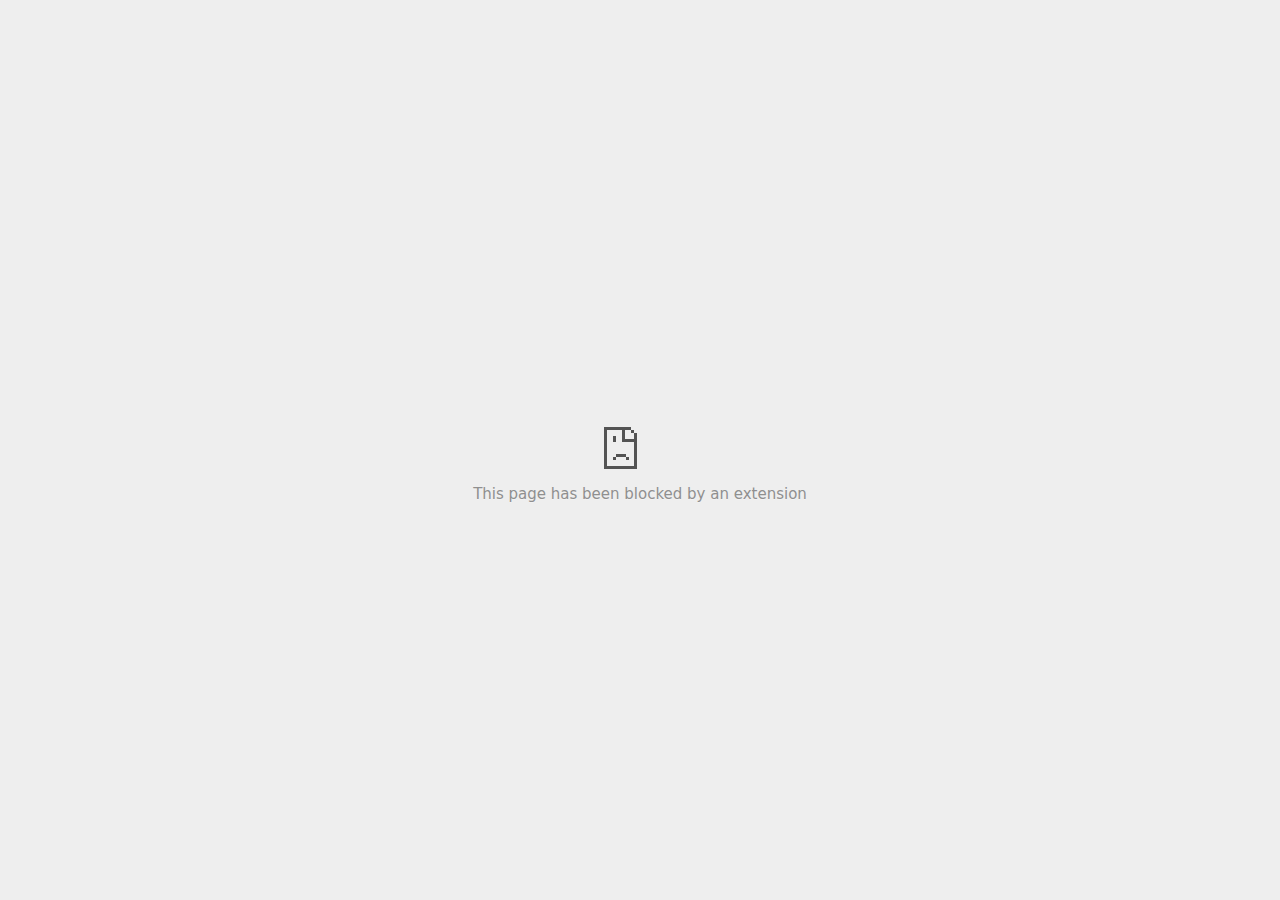
<file: Ninja Foodi Smoothie Bowl Maker and Nutrient Extractor_ 1200-Watt_files/saved_resource(2).html>
<!DOCTYPE html>
<!-- saved from url=(0029)chrome-error://chromewebdata/ -->
<html dir="ltr" lang="en" subframe=""><head><meta http-equiv="Content-Type" content="text/html; charset=UTF-8">
  
  <meta name="color-scheme" content="light dark">
  <meta name="theme-color" content="#fff">
  <meta name="viewport" content="width=device-width, initial-scale=1.0,
                                 maximum-scale=1.0, user-scalable=no">
  <title>servedby.flashtalking.com</title>
  <style>/* Copyright 2017 The Chromium Authors
 * Use of this source code is governed by a BSD-style license that can be
 * found in the LICENSE file. */

a {
  color: var(--link-color);
}

body {
  --background-color: #fff;
  --error-code-color: var(--google-gray-700);
  --google-blue-100: rgb(210, 227, 252);
  --google-blue-300: rgb(138, 180, 248);
  --google-blue-600: rgb(26, 115, 232);
  --google-blue-700: rgb(25, 103, 210);
  --google-gray-100: rgb(241, 243, 244);
  --google-gray-300: rgb(218, 220, 224);
  --google-gray-500: rgb(154, 160, 166);
  --google-gray-50: rgb(248, 249, 250);
  --google-gray-600: rgb(128, 134, 139);
  --google-gray-700: rgb(95, 99, 104);
  --google-gray-800: rgb(60, 64, 67);
  --google-gray-900: rgb(32, 33, 36);
  --heading-color: var(--google-gray-900);
  --link-color: rgb(88, 88, 88);
  --popup-container-background-color: rgba(0,0,0,.65);
  --primary-button-fill-color-active: var(--google-blue-700);
  --primary-button-fill-color: var(--google-blue-600);
  --primary-button-text-color: #fff;
  --quiet-background-color: rgb(247, 247, 247);
  --secondary-button-border-color: var(--google-gray-500);
  --secondary-button-fill-color: #fff;
  --secondary-button-hover-border-color: var(--google-gray-600);
  --secondary-button-hover-fill-color: var(--google-gray-50);
  --secondary-button-text-color: var(--google-gray-700);
  --small-link-color: var(--google-gray-700);
  --text-color: var(--google-gray-700);
  background: var(--background-color);
  color: var(--text-color);
  word-wrap: break-word;
}

.nav-wrapper .secondary-button {
  background: var(--secondary-button-fill-color);
  border: 1px solid var(--secondary-button-border-color);
  color: var(--secondary-button-text-color);
  float: none;
  margin: 0;
  padding: 8px 16px;
}

.hidden {
  display: none;
}

html {
  -webkit-text-size-adjust: 100%;
  font-size: 125%;
}

.icon {
  background-repeat: no-repeat;
  background-size: 100%;
}

@media (prefers-color-scheme: dark) {
  body {
    --background-color: var(--google-gray-900);
    --error-code-color: var(--google-gray-500);
    --heading-color: var(--google-gray-500);
    --link-color: var(--google-blue-300);
    --primary-button-fill-color-active: rgb(129, 162, 208);
    --primary-button-fill-color: var(--google-blue-300);
    --primary-button-text-color: var(--google-gray-900);
    --quiet-background-color: var(--background-color);
    --secondary-button-border-color: var(--google-gray-700);
    --secondary-button-fill-color: var(--google-gray-900);
    --secondary-button-hover-fill-color: rgb(48, 51, 57);
    --secondary-button-text-color: var(--google-blue-300);
    --small-link-color: var(--google-blue-300);
    --text-color: var(--google-gray-500);
  }
}
</style>
  <style>/* Copyright 2014 The Chromium Authors
   Use of this source code is governed by a BSD-style license that can be
   found in the LICENSE file. */

button {
  border: 0;
  border-radius: 4px;
  box-sizing: border-box;
  color: var(--primary-button-text-color);
  cursor: pointer;
  float: right;
  font-size: .875em;
  margin: 0;
  padding: 8px 16px;
  transition: box-shadow 150ms cubic-bezier(0.4, 0, 0.2, 1);
  user-select: none;
}

[dir='rtl'] button {
  float: left;
}

.bad-clock button,
.captive-portal button,
.https-only button,
.insecure-form button,
.lookalike-url button,
.main-frame-blocked button,
.neterror button,
.pdf button,
.ssl button,
.enterprise-block button,
.enterprise-warn button,
.safe-browsing-billing button {
  background: var(--primary-button-fill-color);
}

button:active {
  background: var(--primary-button-fill-color-active);
  outline: 0;
}

#debugging {
  display: inline;
  overflow: auto;
}

.debugging-content {
  line-height: 1em;
  margin-bottom: 0;
  margin-top: 1em;
}

.debugging-content-fixed-width {
  display: block;
  font-family: monospace;
  font-size: 1.2em;
  margin-top: 0.5em;
}

.debugging-title {
  font-weight: bold;
}

#details {
  margin: 0 0 50px;
}

#details p:not(:first-of-type) {
  margin-top: 20px;
}

.secondary-button:active {
  border-color: white;
  box-shadow: 0 1px 2px 0 rgba(60, 64, 67, .3),
      0 2px 6px 2px rgba(60, 64, 67, .15);
}

.secondary-button:hover {
  background: var(--secondary-button-hover-fill-color);
  border-color: var(--secondary-button-hover-border-color);
  text-decoration: none;
}

.error-code {
  color: var(--error-code-color);
  font-size: .8em;
  margin-top: 12px;
  text-transform: uppercase;
}

#error-debugging-info {
  font-size: 0.8em;
}

h1 {
  color: var(--heading-color);
  font-size: 1.6em;
  font-weight: normal;
  line-height: 1.25em;
  margin-bottom: 16px;
}

h2 {
  font-size: 1.2em;
  font-weight: normal;
}

.icon {
  height: 72px;
  margin: 0 0 40px;
  width: 72px;
}

input[type=checkbox] {
  opacity: 0;
}

input[type=checkbox]:focus ~ .checkbox::after {
  outline: -webkit-focus-ring-color auto 5px;
}

.interstitial-wrapper {
  box-sizing: border-box;
  font-size: 1em;
  line-height: 1.6em;
  margin: 14vh auto 0;
  max-width: 600px;
  width: 100%;
}

#main-message > p {
  display: inline;
}

#extended-reporting-opt-in {
  font-size: .875em;
  margin-top: 32px;
}

#extended-reporting-opt-in label {
  display: grid;
  grid-template-columns: 1.8em 1fr;
  position: relative;
}

#enhanced-protection-message {
  border-radius: 4px;
  font-size: 1em;
  margin-top: 32px;
  padding: 10px 5px;
}

#enhanced-protection-message label {
  display: grid;
  grid-template-columns: 2.5em 1fr;
  position: relative;
}

#enhanced-protection-message div {
  margin: 0.5em;
}

#enhanced-protection-message .icon {
  height: 1.5em;
  vertical-align: middle;
  width: 1.5em;
}

.nav-wrapper {
  margin-top: 51px;
}

.nav-wrapper::after {
  clear: both;
  content: '';
  display: table;
  width: 100%;
}

.small-link {
  color: var(--small-link-color);
  font-size: .875em;
}

.checkboxes {
  flex: 0 0 24px;
}

.checkbox {
  --padding: .9em;
  background: transparent;
  display: block;
  height: 1em;
  left: -1em;
  padding-inline-start: var(--padding);
  position: absolute;
  right: 0;
  top: -.5em;
  width: 1em;
}

.checkbox::after {
  border: 1px solid white;
  border-radius: 2px;
  content: '';
  height: 1em;
  left: var(--padding);
  position: absolute;
  top: var(--padding);
  width: 1em;
}

.checkbox::before {
  background: transparent;
  border: 2px solid white;
  border-inline-end-width: 0;
  border-top-width: 0;
  content: '';
  height: .2em;
  left: calc(.3em + var(--padding));
  opacity: 0;
  position: absolute;
  top: calc(.3em  + var(--padding));
  transform: rotate(-45deg);
  width: .5em;
}

input[type=checkbox]:checked ~ .checkbox::before {
  opacity: 1;
}

#recurrent-error-message {
  background: #ededed;
  border-radius: 4px;
  margin-bottom: 16px;
  margin-top: 12px;
  padding: 12px 16px;
}

.showing-recurrent-error-message #extended-reporting-opt-in {
  margin-top: 16px;
}

.showing-recurrent-error-message #enhanced-protection-message {
  margin-top: 16px;
}

@media (max-width: 700px) {
  .interstitial-wrapper {
    padding: 0 10%;
  }

  #error-debugging-info {
    overflow: auto;
  }
}

@media (max-width: 420px) {
  button,
  [dir='rtl'] button,
  .small-link {
    float: none;
    font-size: .825em;
    font-weight: 500;
    margin: 0;
    width: 100%;
  }

  button {
    padding: 16px 24px;
  }

  #details {
    margin: 20px 0 20px 0;
  }

  #details p:not(:first-of-type) {
    margin-top: 10px;
  }

  .secondary-button:not(.hidden) {
    display: block;
    margin-top: 20px;
    text-align: center;
    width: 100%;
  }

  .interstitial-wrapper {
    padding: 0 5%;
  }

  #extended-reporting-opt-in {
    margin-top: 24px;
  }

  #enhanced-protection-message {
    margin-top: 24px;
  }

  .nav-wrapper {
    margin-top: 30px;
  }
}

/**
 * Mobile specific styling.
 * Navigation buttons are anchored to the bottom of the screen.
 * Details message replaces the top content in its own scrollable area.
 */

@media (max-width: 420px) {
  .nav-wrapper .secondary-button {
    border: 0;
    margin: 16px 0 0;
    margin-inline-end: 0;
    padding-bottom: 16px;
    padding-top: 16px;
  }
}

/* Fixed nav. */
@media (min-width: 240px) and (max-width: 420px) and
       (min-height: 401px),
       (min-width: 421px) and (min-height: 240px) and
       (max-height: 560px) {
  body .nav-wrapper {
    background: var(--background-color);
    bottom: 0;
    box-shadow: 0 -12px 24px var(--background-color);
    left: 0;
    margin: 0 auto;
    max-width: 736px;
    padding-inline-end: 24px;
    padding-inline-start: 24px;
    position: fixed;
    right: 0;
    width: 100%;
    z-index: 2;
  }

  .interstitial-wrapper {
    max-width: 736px;
  }

  #details,
  #main-content {
    padding-bottom: 40px;
  }

  #details {
    padding-top: 5.5vh;
  }

  button.small-link {
    color: var(--google-blue-600);
  }
}

@media (max-width: 420px) and (orientation: portrait),
       (max-height: 560px) {
  body {
    margin: 0 auto;
  }

  button,
  [dir='rtl'] button,
  button.small-link,
  .nav-wrapper .secondary-button {
    font-family: Roboto-Regular,Helvetica;
    font-size: .933em;
    margin: 6px 0;
    transform: translatez(0);
  }

  .nav-wrapper {
    box-sizing: border-box;
    padding-bottom: 8px;
    width: 100%;
  }

  #details {
    box-sizing: border-box;
    height: auto;
    margin: 0;
    opacity: 1;
    transition: opacity 250ms cubic-bezier(0.4, 0, 0.2, 1);
  }

  #details.hidden,
  #main-content.hidden {
    height: 0;
    opacity: 0;
    overflow: hidden;
    padding-bottom: 0;
    transition: none;
  }

  h1 {
    font-size: 1.5em;
    margin-bottom: 8px;
  }

  .icon {
    margin-bottom: 5.69vh;
  }

  .interstitial-wrapper {
    box-sizing: border-box;
    margin: 7vh auto 12px;
    padding: 0 24px;
    position: relative;
  }

  .interstitial-wrapper p {
    font-size: .95em;
    line-height: 1.61em;
    margin-top: 8px;
  }

  #main-content {
    margin: 0;
    transition: opacity 100ms cubic-bezier(0.4, 0, 0.2, 1);
  }

  .small-link {
    border: 0;
  }

  .suggested-left > #control-buttons,
  .suggested-right > #control-buttons {
    float: none;
    margin: 0;
  }
}

@media (min-width: 421px) and (min-height: 500px) and (max-height: 560px) {
  .interstitial-wrapper {
    margin-top: 10vh;
  }
}

@media (min-height: 400px) and (orientation:portrait) {
  .interstitial-wrapper {
    margin-bottom: 145px;
  }
}

@media (min-height: 299px) {
  .nav-wrapper {
    padding-bottom: 16px;
  }
}

@media (max-height: 560px) and (min-height: 240px) and (orientation:landscape) {
  .extended-reporting-has-checkbox #details {
    padding-bottom: 80px;
  }
}

@media (min-height: 500px) and (max-height: 650px) and (max-width: 414px) and
       (orientation: portrait) {
  .interstitial-wrapper {
    margin-top: 7vh;
  }
}

@media (min-height: 650px) and (max-width: 414px) and (orientation: portrait) {
  .interstitial-wrapper {
    margin-top: 10vh;
  }
}

/* Small mobile screens. No fixed nav. */
@media (max-height: 400px) and (orientation: portrait),
       (max-height: 239px) and (orientation: landscape),
       (max-width: 419px) and (max-height: 399px) {
  .interstitial-wrapper {
    display: flex;
    flex-direction: column;
    margin-bottom: 0;
  }

  #details {
    flex: 1 1 auto;
    order: 0;
  }

  #main-content {
    flex: 1 1 auto;
    order: 0;
  }

  .nav-wrapper {
    flex: 0 1 auto;
    margin-top: 8px;
    order: 1;
    padding-inline-end: 0;
    padding-inline-start: 0;
    position: relative;
    width: 100%;
  }

  button,
  .nav-wrapper .secondary-button {
    padding: 16px 24px;
  }

  button.small-link {
    color: var(--google-blue-600);
  }
}

@media (max-width: 239px) and (orientation: portrait) {
  .nav-wrapper {
    padding-inline-end: 0;
    padding-inline-start: 0;
  }
}
</style>
  <style>/* Copyright 2013 The Chromium Authors
 * Use of this source code is governed by a BSD-style license that can be
 * found in the LICENSE file. */

/* Don't use the main frame div when the error is in a subframe. */
html[subframe] #main-frame-error {
  display: none;
}

/* Don't use the subframe error div when the error is in a main frame. */
html:not([subframe]) #sub-frame-error {
  display: none;
}

h1 {
  margin-top: 0;
  word-wrap: break-word;
}

h1 span {
  font-weight: 500;
}

a {
  text-decoration: none;
}

.icon {
  -webkit-user-select: none;
  display: inline-block;
}

.icon-generic {
  /* Can't access chrome://theme/IDR_ERROR_NETWORK_GENERIC from an untrusted
   * renderer process, so embed the resource manually. */
  content: -webkit-image-set(
      url([data-uri]) 1x,
      url([data-uri]) 2x);
}

.icon-offline {
  content: -webkit-image-set(
      url([data-uri]) 1x,
      url([data-uri]) 2x);
  position: relative;
}

.icon-disabled {
  content: -webkit-image-set(
      url([data-uri]) 1x,
      url([data-uri]) 2x);
  width: 112px;
}

.hidden {
  display: none;
}

#suggestions-list a {
  color: var(--google-blue-600);
}

#suggestions-list p {
  margin-block-end: 0;
}

#suggestions-list ul {
  margin-top: 0;
}

.single-suggestion {
  list-style-type: none;
  padding-inline-start: 0;
}

#error-information-button {
  content: url([data-uri]);
  height: 24px;
  vertical-align: -.15em;
  width: 24px;
}

.use-popup-container#error-information-popup-container
  #error-information-popup {
  align-items: center;
  background-color: var(--popup-container-background-color);
  display: flex;
  height: 100%;
  left: 0;
  position: fixed;
  top: 0;
  width: 100%;
  z-index: 100;
}

.use-popup-container#error-information-popup-container
  #error-information-popup-content > p {
  margin-bottom: 11px;
  margin-inline-start: 20px;
}

.use-popup-container#error-information-popup-container #suggestions-list ul {
  margin-inline-start: 15px;
}

.use-popup-container#error-information-popup-container
  #error-information-popup-box {
  background-color: var(--background-color);
  left: 5%;
  padding-bottom: 15px;
  padding-top: 15px;
  position: fixed;
  width: 90%;
  z-index: 101;
}

.use-popup-container#error-information-popup-container div.error-code {
  margin-inline-start: 20px;
}

.use-popup-container#error-information-popup-container #suggestions-list p {
  margin-inline-start: 20px;
}

:not(.use-popup-container)#error-information-popup-container
  #error-information-popup-close {
  display: none;
}

#error-information-popup-close {
  margin-bottom: 0;
  margin-inline-end: 35px;
  margin-top: 15px;
  text-align: end;
}

.link-button {
  color: rgb(66, 133, 244);
  display: inline-block;
  font-weight: bold;
  text-transform: uppercase;
}

#sub-frame-error-details {

  color: #8F8F8F;

  /* Not done on mobile for performance reasons. */
  text-shadow: 0 1px 0 rgba(255,255,255,0.3);

}

[jscontent=hostName],
[jscontent=failedUrl] {
  overflow-wrap: break-word;
}

.secondary-button {
  background: #d9d9d9;
  color: #696969;
  margin-inline-end: 16px;
}

.snackbar {
  background: #323232;
  border-radius: 2px;
  bottom: 24px;
  box-sizing: border-box;
  color: #fff;
  font-size: .87em;
  left: 24px;
  max-width: 568px;
  min-width: 288px;
  opacity: 0;
  padding: 16px 24px 12px;
  position: fixed;
  transform: translateY(90px);
  will-change: opacity, transform;
  z-index: 999;
}

.snackbar-show {
  -webkit-animation:
    show-snackbar 250ms cubic-bezier(0, 0, 0.2, 1) forwards,
    hide-snackbar 250ms cubic-bezier(0.4, 0, 1, 1) forwards 5s;
}

@-webkit-keyframes show-snackbar {
  100% {
    opacity: 1;
    transform: translateY(0);
  }
}

@-webkit-keyframes hide-snackbar {
  0% {
    opacity: 1;
    transform: translateY(0);
  }
  100% {
    opacity: 0;
    transform: translateY(90px);
  }
}

.suggestions {
  margin-top: 18px;
}

.suggestion-header {
  font-weight: bold;
  margin-bottom: 4px;
}

.suggestion-body {
  color: #777;
}

/* Decrease padding at low sizes. */
@media (max-width: 640px), (max-height: 640px) {
  h1 {
    margin: 0 0 15px;
  }
  .suggestions {
    margin-top: 10px;
  }
  .suggestion-header {
    margin-bottom: 0;
  }
}

#download-link,
#download-link-clicked {
  margin-bottom: 30px;
  margin-top: 30px;
}

#download-link-clicked {
  color: #BBB;
}

#download-link::before,
#download-link-clicked::before {
  content: url([data-uri]);
  display: inline-block;
  margin-inline-end: 4px;
  vertical-align: -webkit-baseline-middle;
}

#download-link-clicked::before {
  opacity: 0;
  width: 0;
}

#offline-content-list-visibility-card {
  border: 1px solid white;
  border-radius: 8px;
  display: flex;
  font-size: .8em;
  justify-content: space-between;
  line-height: 1;
}

#offline-content-list.list-hidden #offline-content-list-visibility-card {
  border-color: rgb(218, 220, 224);
}

#offline-content-list-visibility-card > div {
  padding: 1em;
}

#offline-content-list-title {
  color: var(--google-gray-700);
}

#offline-content-list-show-text,
#offline-content-list-hide-text {
  color: rgb(66, 133, 244);
}

/* Hides the "hide" text div when the offline content list is collapsed/hidden
 * and, alternatively, hides the "show" text div when the offline content list
 * is expanded/shown.
 */
#offline-content-list.list-hidden #offline-content-list-hide-text,
#offline-content-list:not(.list-hidden) #offline-content-list-show-text {
  display: none;
}

/* Controls the animation of the offline content list when it is expanded/shown.
 */
#offline-content-suggestions {
  /* Max-height has to be set for the height animation to work. The chosen value
   * is a little greater than the maximum height the list will have, when all
   * suggestions have images, so that it is never clamped. This makes so that
   * when the actual height is smaller then the animation is not as smooth.
   */
  max-height: 27em;
  transition: max-height 200ms ease-in, visibility 0s 200ms,
              opacity 200ms 200ms linear;
}

/* Controls the animation of the offline content list when it is
 * collapsed/hidden.
 */
#offline-content-list.list-hidden #offline-content-suggestions {
  max-height: 0;
  opacity: 0;
  transition: opacity 200ms linear, visibility 0s 200ms,
              max-height 200ms 200ms ease-out;
  visibility: hidden;
}

#offline-content-list {
  margin-inline-start: -5%;
  width: 110%;
}

/* The selectors below adjust the "overflow" of the suggestion cards contents
 * based on the same screen size based strategy used for the main frame, which
 * is applied by the `interstitial-wrapper` class. */
@media (max-width: 420px)  {
  #offline-content-list {
    margin-inline-start: -2.5%;
    width: 105%;
  }
}
@media (max-width: 420px) and (orientation: portrait),
       (max-height: 560px) {
  #offline-content-list {
    margin-inline-start: -12px;
    width: calc(100% + 24px);
  }
}

.suggestion-with-image .offline-content-suggestion-thumbnail {
  flex-basis: 8.2em;
  flex-shrink: 0;
}

.suggestion-with-image .offline-content-suggestion-thumbnail > img {
  height: 100%;
  width: 100%;
}

.suggestion-with-image #offline-content-list:not(.is-rtl)
.offline-content-suggestion-thumbnail > img {
  border-bottom-right-radius: 7px;
  border-top-right-radius: 7px;
}

.suggestion-with-image #offline-content-list.is-rtl
.offline-content-suggestion-thumbnail > img {
  border-bottom-left-radius: 7px;
  border-top-left-radius: 7px;
}

.suggestion-with-icon .offline-content-suggestion-thumbnail {
  align-items: center;
  display: flex;
  justify-content: center;
  min-height: 4.2em;
  min-width: 4.2em;
}

.suggestion-with-icon .offline-content-suggestion-thumbnail > div {
  align-items: center;
  background-color: rgb(241, 243, 244);
  border-radius: 50%;
  display: flex;
  height: 2.3em;
  justify-content: center;
  width: 2.3em;
}

.suggestion-with-icon .offline-content-suggestion-thumbnail > div > img {
  height: 1.45em;
  width: 1.45em;
}

.offline-content-suggestion-favicon {
  height: 1em;
  margin-inline-end: 0.4em;
  width: 1.4em;
}

.offline-content-suggestion-favicon > img {
  height: 1.4em;
  width: 1.4em;
}

.no-favicon .offline-content-suggestion-favicon {
  display: none;
}

.image-video {
  content: url([data-uri]);
}

.image-music-note {
  content: url([data-uri]);
}

.image-earth {
  content: url([data-uri]);
}

.image-file {
  content: url([data-uri]);
}

.offline-content-suggestion-texts {
  display: flex;
  flex-direction: column;
  justify-content: space-between;
  line-height: 1.3;
  padding: .9em;
  width: 100%;
}

.offline-content-suggestion-title {
  -webkit-box-orient: vertical;
  -webkit-line-clamp: 3;
  color: rgb(32, 33, 36);
  display: -webkit-box;
  font-size: 1.1em;
  overflow: hidden;
  text-overflow: ellipsis;
}

div.offline-content-suggestion {
  align-items: stretch;
  border: 1px solid rgb(218, 220, 224);
  border-radius: 8px;
  display: flex;
  justify-content: space-between;
  margin-bottom: .8em;
}

.suggestion-with-image {
  flex-direction: row;
  height: 8.2em;
  max-height: 8.2em;
}

.suggestion-with-icon {
  flex-direction: row-reverse;
  height: 4.2em;
  max-height: 4.2em;
}

.suggestion-with-icon .offline-content-suggestion-title {
  -webkit-line-clamp: 1;
  word-break: break-all;
}

.suggestion-with-icon .offline-content-suggestion-texts {
  padding-inline-start: 0;
}

.offline-content-suggestion-attribution-freshness {
  color: rgb(95, 99, 104);
  display: flex;
  font-size: .8em;
  line-height: 1.7em;
}

.offline-content-suggestion-attribution {
  -webkit-box-orient: vertical;
  -webkit-line-clamp: 1;
  display: -webkit-box;
  flex-shrink: 1;
  margin-inline-end: 0.3em;
  overflow: hidden;
  overflow-wrap: break-word;
  text-overflow: ellipsis;
  word-break: break-all;
}

.no-attribution .offline-content-suggestion-attribution {
  display: none;
}

.offline-content-suggestion-freshness::before {
  content: '-';
  display: inline-block;
  flex-shrink: 0;
  margin-inline-end: .1em;
  margin-inline-start: .1em;
}

.no-attribution .offline-content-suggestion-freshness::before {
  display: none;
}

.offline-content-suggestion-freshness {
  flex-shrink: 0;
}

.suggestion-with-image .offline-content-suggestion-pin-spacer {
  flex-grow: 100;
  flex-shrink: 1;
}

.suggestion-with-image .offline-content-suggestion-pin {
  content: url([data-uri]);
  flex-shrink: 0;
  height: 1.4em;
  margin-inline-start: .4em;
  width: 1.4em;
}

/* Controls the animation (and a bit more) of the launch-downloads-home action
 * button when the offline content list is expanded/shown.
 */
#offline-content-list-action {
  text-align: center;
  transition: visibility 0s 200ms, opacity 200ms 200ms linear;
}

/* Controls the animation of the launch-downloads-home action button when the
 * offline content list is collapsed/hidden.
 */
#offline-content-list.list-hidden #offline-content-list-action {
  opacity: 0;
  transition: opacity 200ms linear, visibility 0s 200ms;
  visibility: hidden;
}

#cancel-save-page-button {
  background-image: url([data-uri]);
  background-position: right 27px center;
  background-repeat: no-repeat;
  border: 1px solid var(--google-gray-300);
  border-radius: 5px;
  color: var(--google-gray-700);
  margin-bottom: 26px;
  padding-bottom: 16px;
  padding-inline-end: 88px;
  padding-inline-start: 16px;
  padding-top: 16px;
  text-align: start;
}

html[dir='rtl'] #cancel-save-page-button {
  background-position: left 27px center;
}

#save-page-for-later-button {
  display: flex;
  justify-content: start;
}

#save-page-for-later-button a::before {
  content: url([data-uri]);
  display: inline-block;
  margin-inline-end: 4px;
  vertical-align: -webkit-baseline-middle;
}

.hidden#save-page-for-later-button {
  display: none;
}

/* Don't allow overflow when in a subframe. */
html[subframe] body {
  overflow: hidden;
}

#sub-frame-error {
  -webkit-align-items: center;
  -webkit-flex-flow: column;
  -webkit-justify-content: center;
  background-color: #DDD;
  display: -webkit-flex;
  height: 100%;
  left: 0;
  position: absolute;
  text-align: center;
  top: 0;
  transition: background-color 200ms ease-in-out;
  width: 100%;
}

#sub-frame-error:hover {
  background-color: #EEE;
}

#sub-frame-error .icon-generic {
  margin: 0 0 16px;
}

#sub-frame-error-details {
  margin: 0 10px;
  text-align: center;
  visibility: hidden;
}

/* Show details only when hovering. */
#sub-frame-error:hover #sub-frame-error-details {
  visibility: visible;
}

/* If the iframe is too small, always hide the error code. */
/* TODO(mmenke): See if overflow: no-display works better, once supported. */
@media (max-width: 200px), (max-height: 95px) {
  #sub-frame-error-details {
    display: none;
  }
}

/* Adjust icon for small embedded frames in apps. */
@media (max-height: 100px) {
  #sub-frame-error .icon-generic {
    height: auto;
    margin: 0;
    padding-top: 0;
    width: 25px;
  }
}

/* details-button is special; it's a <button> element that looks like a link. */
#details-button {
  box-shadow: none;
  min-width: 0;
}

/* Styles for platform dependent separation of controls and details button. */
.suggested-left > #control-buttons,
.suggested-right > #details-button {
  float: left;
}

.suggested-right > #control-buttons,
.suggested-left > #details-button {
  float: right;
}

.suggested-left .secondary-button {
  margin-inline-end: 0;
  margin-inline-start: 16px;
}

#details-button.singular {
  float: none;
}

/* download-button shows both icon and text. */
#download-button {
  padding-bottom: 4px;
  padding-top: 4px;
  position: relative;
}

#download-button::before {
  background: -webkit-image-set(
      url([data-uri]) 1x,
      url([data-uri]) 2x)
    no-repeat;
  content: '';
  display: inline-block;
  height: 24px;
  margin-inline-end: 4px;
  margin-inline-start: -4px;
  vertical-align: middle;
  width: 24px;
}

#download-button:disabled {
  background: rgb(180, 206, 249);
  color: rgb(255, 255, 255);
}

#buttons::after {
  clear: both;
  content: '';
  display: block;
  width: 100%;
}

/* Offline page */
html[dir='rtl'] .runner-container,
html[dir='rtl'].offline .icon-offline {
  transform: scaleX(-1);
}

.offline {
  transition: filter 1.5s cubic-bezier(0.65, 0.05, 0.36, 1),
              background-color 1.5s cubic-bezier(0.65, 0.05, 0.36, 1);

  will-change: filter, background-color;

}

.offline body {
  transition: background-color 1.5s cubic-bezier(0.65, 0.05, 0.36, 1);
}

.offline #main-message > p {
  display: none;
}

.offline.inverted {
  background-color: #fff;
  filter: invert(1);
}

.offline.inverted body {
  background-color: #fff;
}

.offline .interstitial-wrapper {
  color: var(--text-color);
  font-size: 1em;
  line-height: 1.55;
  margin: 0 auto;
  max-width: 600px;
  padding-top: 100px;
  position: relative;
  width: 100%;
}

.offline .runner-container {
  direction: ltr;
  height: 150px;
  max-width: 600px;
  overflow: hidden;
  position: absolute;
  top: 35px;
  width: 44px;
}

.offline .runner-container:focus {
  outline: none;
}

.offline .runner-container:focus-visible {
  outline: 3px solid var(--google-blue-300);
}

.offline .runner-canvas {
  height: 150px;
  max-width: 600px;
  opacity: 1;
  overflow: hidden;
  position: absolute;
  top: 0;
  z-index: 10;
}

.offline .controller {
  height: 100vh;
  left: 0;
  position: absolute;
  top: 0;
  width: 100vw;
  z-index: 9;
}

#offline-resources {
  display: none;
}

#offline-instruction {
  image-rendering: pixelated;
  left: 0;
  margin: auto;
  position: absolute;
  right: 0;
  top: 60px;
  width: fit-content;
}

.offline-runner-live-region {
  bottom: 0;
  clip-path: polygon(0 0, 0 0, 0 0);
  color: var(--background-color);
  display: block;
  font-size: xx-small;
  overflow: hidden;
  position: absolute;
  text-align: center;
  transition: color 1.5s cubic-bezier(0.65, 0.05, 0.36, 1);
  user-select: none;
}

/* Custom toggle */
.slow-speed-option {
  align-items: center;
  background: var(--google-gray-50);
  border-radius: 24px/50%;
  bottom: 0;
  color: var(--error-code-color);
  display: inline-flex;
  font-size: 1em;
  left: 0;
  line-height: 1.1em;
  margin: 5px auto;
  padding: 2px 12px 3px 20px;
  position: absolute;
  right: 0;
  width: max-content;
  z-index: 999;
}

.slow-speed-option.hidden {
  display: none;
}

.slow-speed-option [type=checkbox] {
  opacity: 0;
  pointer-events: none;
  position: absolute;
}

.slow-speed-option .slow-speed-toggle {
  cursor: pointer;
  margin-inline-start: 8px;
  padding: 8px 4px;
  position: relative;
}

.slow-speed-option [type=checkbox]:disabled ~ .slow-speed-toggle {
  cursor: default;
}

.slow-speed-option-label [type=checkbox] {
  opacity: 0;
  pointer-events: none;
  position: absolute;
}

.slow-speed-option .slow-speed-toggle::before,
.slow-speed-option .slow-speed-toggle::after {
  content: '';
  display: block;
  margin: 0 3px;
  transition: all 100ms cubic-bezier(0.4, 0, 1, 1);
}

.slow-speed-option .slow-speed-toggle::before {
  background: rgb(189,193,198);
  border-radius: 0.65em;
  height: 0.9em;
  width: 2em;
}

.slow-speed-option .slow-speed-toggle::after {
  background: #fff;
  border-radius: 50%;
  box-shadow: 0 1px 3px 0 rgb(0 0 0 / 40%);
  height: 1.2em;
  position: absolute;
  top: 51%;
  transform: translate(-20%, -50%);
  width: 1.1em;
}

.slow-speed-option [type=checkbox]:focus + .slow-speed-toggle {
  box-shadow: 0 0 8px rgb(94, 158, 214);
  outline: 1px solid rgb(93, 157, 213);
}

.slow-speed-option [type=checkbox]:checked + .slow-speed-toggle::before {
  background: var(--google-blue-600);
  opacity: 0.5;
}

.slow-speed-option [type=checkbox]:checked + .slow-speed-toggle::after {
  background: var(--google-blue-600);
  transform: translate(calc(2em - 90%), -50%);
}

.slow-speed-option [type=checkbox]:checked:disabled +
  .slow-speed-toggle::before {
  background: rgb(189,193,198);
}

.slow-speed-option [type=checkbox]:checked:disabled +
  .slow-speed-toggle::after {
  background: var(--google-gray-50);
}

@media (max-width: 420px) {
  #download-button {
    padding-bottom: 12px;
    padding-top: 12px;
  }

  .suggested-left > #control-buttons,
  .suggested-right > #control-buttons {
    float: none;
  }

  .snackbar {
    border-radius: 0;
    bottom: 0;
    left: 0;
    width: 100%;
  }
}

@media (max-height: 350px) {
  h1 {
    margin: 0 0 15px;
  }

  .icon-offline {
    margin: 0 0 10px;
  }

  .interstitial-wrapper {
    margin-top: 5%;
  }

  .nav-wrapper {
    margin-top: 30px;
  }
}

@media (min-width: 420px) and (max-width: 736px) and
       (min-height: 240px) and (max-height: 420px) and
       (orientation:landscape) {
  .interstitial-wrapper {
    margin-bottom: 100px;
  }
}

@media (max-width: 360px) and (max-height: 480px) {
  .offline .interstitial-wrapper {
    padding-top: 60px;
  }

  .offline .runner-container {
    top: 8px;
  }
}

@media (min-height: 240px) and (orientation: landscape) {
  .offline .interstitial-wrapper {
    margin-bottom: 90px;
  }

  .icon-offline {
    margin-bottom: 20px;
  }
}

@media (max-height: 320px) and (orientation: landscape) {
  .icon-offline {
    margin-bottom: 0;
  }

  .offline .runner-container {
    top: 10px;
  }
}

@media (max-width: 240px) {
  button {
    padding-inline-end: 12px;
    padding-inline-start: 12px;
  }

  .interstitial-wrapper {
    overflow: inherit;
    padding: 0 8px;
  }
}

@media (max-width: 120px) {
  button {
    width: auto;
  }
}

.arcade-mode,
.arcade-mode .runner-container,
.arcade-mode .runner-canvas {
  image-rendering: pixelated;
  max-width: 100%;
  overflow: hidden;
}

.arcade-mode #buttons,
.arcade-mode #main-content {
  opacity: 0;
  overflow: hidden;
}

.arcade-mode .interstitial-wrapper {
  height: 100vh;
  max-width: 100%;
  overflow: hidden;
}

.arcade-mode .runner-container {
  left: 0;
  margin: auto;
  right: 0;
  transform-origin: top center;
  transition: transform 250ms cubic-bezier(0.4, 0, 1, 1) 400ms;
  z-index: 2;
}

@media (prefers-color-scheme: dark) {
  .icon {
    filter: invert(1);
  }

  .offline .runner-canvas {
    filter: invert(1);
  }

  .offline.inverted {
    background-color: var(--background-color);
    filter: invert(0);
  }

  .offline.inverted body {
    background-color: #fff;
  }

  .offline.inverted .offline-runner-live-region {
    color: #fff;
  }

  #suggestions-list a {
    color: var(--link-color);
  }

  #error-information-button {
    filter: invert(0.6);
  }

  .slow-speed-option {
    background: var(--google-gray-800);
    color: var(--google-gray-100);
  }

  .slow-speed-option .slow-speed-toggle::before,
  .slow-speed-option [type=checkbox]:checked:disabled +
    .slow-speed-toggle::before {
     background: rgb(189,193,198);
  }

  .slow-speed-option [type=checkbox]:checked + .slow-speed-toggle::after,
  .slow-speed-option [type=checkbox]:checked + .slow-speed-toggle::before {
    background: var(--google-blue-300);
  }
}
</style>
  <script>// Copyright 2013 The Chromium Authors
// Use of this source code is governed by a BSD-style license that can be
// found in the LICENSE file.

/**
 * @typedef {{
 *   downloadButtonClick: function(),
 *   reloadButtonClick: function(string),
 *   detailsButtonClick: function(),
 *   diagnoseErrorsButtonClick: function(),
 *   portalSigninsButtonClick: function(),
 *   trackEasterEgg: function(),
 *   updateEasterEggHighScore: function(number),
 *   resetEasterEggHighScore: function(),
 *   launchOfflineItem: function(string, string),
 *   savePageForLater: function(),
 *   cancelSavePage: function(),
 *   listVisibilityChange: function(boolean),
 * }}
 */
// eslint-disable-next-line no-var
var errorPageController;

const HIDDEN_CLASS = 'hidden';

// Decodes a UTF16 string that is encoded as base64.
function decodeUTF16Base64ToString(encoded_text) {
  const data = atob(encoded_text);
  let result = '';
  for (let i = 0; i < data.length; i += 2) {
    result +=
        String.fromCharCode(data.charCodeAt(i) * 256 + data.charCodeAt(i + 1));
  }
  return result;
}

function toggleHelpBox() {
  const helpBoxOuter = document.getElementById('details');
  helpBoxOuter.classList.toggle(HIDDEN_CLASS);
  const detailsButton = document.getElementById('details-button');
  if (helpBoxOuter.classList.contains(HIDDEN_CLASS)) {
    /** @suppress {missingProperties} */
    detailsButton.innerText = detailsButton.detailsText;
  } else {
    /** @suppress {missingProperties} */
    detailsButton.innerText = detailsButton.hideDetailsText;
  }

  // Details appears over the main content on small screens.
  if (mobileNav) {
    document.getElementById('main-content').classList.toggle(HIDDEN_CLASS);
    const runnerContainer = document.querySelector('.runner-container');
    if (runnerContainer) {
      runnerContainer.classList.toggle(HIDDEN_CLASS);
    }
  }
}

function diagnoseErrors() {
  if (window.errorPageController) {
    errorPageController.diagnoseErrorsButtonClick();
  }
}

function portalSignin() {
  if (window.errorPageController) {
    errorPageController.portalSigninButtonClick();
  }
}

// Subframes use a different layout but the same html file.  This is to make it
// easier to support platforms that load the error page via different
// mechanisms (Currently just iOS). We also use the subframe style for portals
// as they are embedded like subframes and can't be interacted with by the user.
let isSubFrame = false;
if (window.top.location !== window.location || window.portalHost) {
  document.documentElement.setAttribute('subframe', '');
  isSubFrame = true;
}

// Re-renders the error page using |strings| as the dictionary of values.
// Used by NetErrorTabHelper to update DNS error pages with probe results.
function updateForDnsProbe(strings) {
  const context = new JsEvalContext(strings);
  jstProcess(context, document.getElementById('t'));
  onDocumentLoadOrUpdate();
}

// Adds an icon class to the list and removes classes previously set.
function updateIconClass(newClass) {
  const frameSelector = isSubFrame ? '#sub-frame-error' : '#main-frame-error';
  const iconEl = document.querySelector(frameSelector + ' .icon');

  if (iconEl.classList.contains(newClass)) {
    return;
  }

  iconEl.className = 'icon ' + newClass;
}

// Implements button clicks.  This function is needed during the transition
// between implementing these in trunk chromium and implementing them in iOS.
function reloadButtonClick(url) {
  if (window.errorPageController) {
    // 

    // 
    errorPageController.reloadButtonClick();
    // 
  } else {
    window.location = url;
  }
}

function downloadButtonClick() {
  if (window.errorPageController) {
    errorPageController.downloadButtonClick();
    const downloadButton = document.getElementById('download-button');
    downloadButton.disabled = true;
    /** @suppress {missingProperties} */
    downloadButton.textContent = downloadButton.disabledText;

    document.getElementById('download-link-wrapper')
        .classList.add(HIDDEN_CLASS);
    document.getElementById('download-link-clicked-wrapper')
        .classList.remove(HIDDEN_CLASS);
  }
}

function detailsButtonClick() {
  if (window.errorPageController) {
    errorPageController.detailsButtonClick();
  }
}

let primaryControlOnLeft = true;
// clang-format off
// 
// clang-format on
primaryControlOnLeft = false;
// 

function setAutoFetchState(scheduled, can_schedule) {
  document.getElementById('cancel-save-page-button')
      .classList.toggle(HIDDEN_CLASS, !scheduled);
  document.getElementById('save-page-for-later-button')
      .classList.toggle(HIDDEN_CLASS, scheduled || !can_schedule);
}

function savePageLaterClick() {
  errorPageController.savePageForLater();
  // savePageForLater will eventually trigger a call to setAutoFetchState() when
  // it completes.
}

function cancelSavePageClick() {
  errorPageController.cancelSavePage();
  // setAutoFetchState is not called in response to cancelSavePage(), so do it
  // now.
  setAutoFetchState(false, true);
}

function toggleErrorInformationPopup() {
  document.getElementById('error-information-popup-container')
      .classList.toggle(HIDDEN_CLASS);
}

function launchOfflineItem(itemID, name_space) {
  errorPageController.launchOfflineItem(itemID, name_space);
}

function launchDownloadsPage() {
  errorPageController.launchDownloadsPage();
}

function getIconForSuggestedItem(item) {
  // Note: |item.content_type| contains the enum values from
  // chrome::mojom::AvailableContentType.
  switch (item.content_type) {
    case 1:  // kVideo
      return 'image-video';
    case 2:  // kAudio
      return 'image-music-note';
    case 0:  // kPrefetchedPage
    case 3:  // kOtherPage
      return 'image-earth';
  }
  return 'image-file';
}

function getSuggestedContentDiv(item, index) {
  // Note: See AvailableContentToValue in available_offline_content_helper.cc
  // for the data contained in an |item|.
  // TODO(carlosk): Present |snippet_base64| when that content becomes
  // available.
  let thumbnail = '';
  const extraContainerClasses = [];
  // html_inline.py will try to replace src attributes with data URIs using a
  // simple regex. The following is obfuscated slightly to avoid that.
  const source = 'src';
  if (item.thumbnail_data_uri) {
    extraContainerClasses.push('suggestion-with-image');
    thumbnail = `<img ${source}="${item.thumbnail_data_uri}">`;
  } else {
    extraContainerClasses.push('suggestion-with-icon');
    const iconClass = getIconForSuggestedItem(item);
    thumbnail = `<div><img class="${iconClass}"></div>`;
  }

  let favicon = '';
  if (item.favicon_data_uri) {
    favicon = `<img ${source}="${item.favicon_data_uri}">`;
  } else {
    extraContainerClasses.push('no-favicon');
  }

  if (!item.attribution_base64) {
    extraContainerClasses.push('no-attribution');
  }

  return `
  <div class="offline-content-suggestion ${extraContainerClasses.join(' ')}"
    onclick="launchOfflineItem('${item.ID}', '${item.name_space}')">
      <div class="offline-content-suggestion-texts">
        <div id="offline-content-suggestion-title-${index}"
             class="offline-content-suggestion-title">
        </div>
        <div class="offline-content-suggestion-attribution-freshness">
          <div id="offline-content-suggestion-favicon-${index}"
               class="offline-content-suggestion-favicon">
            ${favicon}
          </div>
          <div id="offline-content-suggestion-attribution-${index}"
               class="offline-content-suggestion-attribution">
          </div>
          <div class="offline-content-suggestion-freshness">
            ${item.date_modified}
          </div>
          <div class="offline-content-suggestion-pin-spacer"></div>
          <div class="offline-content-suggestion-pin"></div>
        </div>
      </div>
      <div class="offline-content-suggestion-thumbnail">
        ${thumbnail}
      </div>
  </div>`;
}

/**
 * @typedef {{
 *   ID: string,
 *   name_space: string,
 *   title_base64: string,
 *   snippet_base64: string,
 *   date_modified: string,
 *   attribution_base64: string,
 *   thumbnail_data_uri: string,
 *   favicon_data_uri: string,
 *   content_type: number,
 * }}
 */
let AvailableOfflineContent;

// Populates a list of suggested offline content.
// Note: For security reasons all content downloaded from the web is considered
// unsafe and must be securely handled to be presented on the dino page. Images
// have already been safely re-encoded but textual content -- like title and
// attribution -- must be properly handled here.
// @param {boolean} isShown
// @param {Array<AvailableOfflineContent>} suggestions
function offlineContentAvailable(isShown, suggestions) {
  if (!suggestions || !loadTimeData.valueExists('offlineContentList')) {
    return;
  }

  const suggestionsHTML = [];
  for (let index = 0; index < suggestions.length; index++) {
    suggestionsHTML.push(getSuggestedContentDiv(suggestions[index], index));
  }

  document.getElementById('offline-content-suggestions').innerHTML =
      suggestionsHTML.join('\n');

  // Sets textual web content using |textContent| to make sure it's handled as
  // plain text.
  for (let index = 0; index < suggestions.length; index++) {
    document.getElementById(`offline-content-suggestion-title-${index}`)
        .textContent =
        decodeUTF16Base64ToString(suggestions[index].title_base64);
    document.getElementById(`offline-content-suggestion-attribution-${index}`)
        .textContent =
        decodeUTF16Base64ToString(suggestions[index].attribution_base64);
  }

  const contentListElement = document.getElementById('offline-content-list');
  if (document.dir === 'rtl') {
    contentListElement.classList.add('is-rtl');
  }
  contentListElement.hidden = false;
  // The list is configured as hidden by default. Show it if needed.
  if (isShown) {
    toggleOfflineContentListVisibility(false);
  }
}

function toggleOfflineContentListVisibility(updatePref) {
  if (!loadTimeData.valueExists('offlineContentList')) {
    return;
  }

  const contentListElement = document.getElementById('offline-content-list');
  const isVisible = !contentListElement.classList.toggle('list-hidden');

  if (updatePref && window.errorPageController) {
    errorPageController.listVisibilityChanged(isVisible);
  }
}

// Called on document load, and from updateForDnsProbe().
function onDocumentLoadOrUpdate() {
  const downloadButtonVisible = loadTimeData.valueExists('downloadButton') &&
      loadTimeData.getValue('downloadButton').msg;
  const detailsButton = document.getElementById('details-button');

  // If offline content suggestions will be visible, the usual buttons will not
  // be presented.
  const offlineContentVisible =
      loadTimeData.valueExists('suggestedOfflineContentPresentation');
  if (offlineContentVisible) {
    document.querySelector('.nav-wrapper').classList.add(HIDDEN_CLASS);
    detailsButton.classList.add(HIDDEN_CLASS);

    document.getElementById('download-link').hidden = !downloadButtonVisible;
    document.getElementById('download-links-wrapper')
        .classList.remove(HIDDEN_CLASS);
    document.getElementById('error-information-popup-container')
        .classList.add('use-popup-container', HIDDEN_CLASS);
    document.getElementById('error-information-button')
        .classList.remove(HIDDEN_CLASS);
  }

  const attemptAutoFetch = loadTimeData.valueExists('attemptAutoFetch') &&
      loadTimeData.getValue('attemptAutoFetch');

  const reloadButtonVisible = loadTimeData.valueExists('reloadButton') &&
      loadTimeData.getValue('reloadButton').msg;

  const reloadButton = document.getElementById('reload-button');
  const downloadButton = document.getElementById('download-button');
  if (reloadButton.style.display === 'none' &&
      downloadButton.style.display === 'none') {
    detailsButton.classList.add('singular');
  }

  // Show or hide control buttons.
  const controlButtonDiv = document.getElementById('control-buttons');
  controlButtonDiv.hidden =
      offlineContentVisible || !(reloadButtonVisible || downloadButtonVisible);

  const iconClass = loadTimeData.valueExists('iconClass') &&
      loadTimeData.getValue('iconClass');

  updateIconClass(iconClass);

  if (!isSubFrame && iconClass === 'icon-offline') {
    document.documentElement.classList.add('offline');
    new Runner('.interstitial-wrapper');
  }
}

function onDocumentLoad() {
  // Sets up the proper button layout for the current platform.
  const buttonsDiv = document.getElementById('buttons');
  if (primaryControlOnLeft) {
    buttonsDiv.classList.add('suggested-left');
  } else {
    buttonsDiv.classList.add('suggested-right');
  }

  onDocumentLoadOrUpdate();
}

document.addEventListener('DOMContentLoaded', onDocumentLoad);
</script>
  <script>// Copyright 2015 The Chromium Authors
// Use of this source code is governed by a BSD-style license that can be
// found in the LICENSE file.

let mobileNav = false;

/**
 * For small screen mobile the navigation buttons are moved
 * below the advanced text.
 */
function onResize() {
  const helpOuterBox = document.querySelector('#details');
  const mainContent = document.querySelector('#main-content');
  const mediaQuery = '(min-width: 240px) and (max-width: 420px) and ' +
      '(min-height: 401px), ' +
      '(max-height: 560px) and (min-height: 240px) and ' +
      '(min-width: 421px)';

  const detailsHidden = helpOuterBox.classList.contains(HIDDEN_CLASS);
  const runnerContainer = document.querySelector('.runner-container');

  // Check for change in nav status.
  if (mobileNav !== window.matchMedia(mediaQuery).matches) {
    mobileNav = !mobileNav;

    // Handle showing the top content / details sections according to state.
    if (mobileNav) {
      mainContent.classList.toggle(HIDDEN_CLASS, !detailsHidden);
      helpOuterBox.classList.toggle(HIDDEN_CLASS, detailsHidden);
      if (runnerContainer) {
        runnerContainer.classList.toggle(HIDDEN_CLASS, !detailsHidden);
      }
    } else if (!detailsHidden) {
      // Non mobile nav with visible details.
      mainContent.classList.remove(HIDDEN_CLASS);
      helpOuterBox.classList.remove(HIDDEN_CLASS);
      if (runnerContainer) {
        runnerContainer.classList.remove(HIDDEN_CLASS);
      }
    }
  }
}

function setupMobileNav() {
  window.addEventListener('resize', onResize);
  onResize();
}

document.addEventListener('DOMContentLoaded', setupMobileNav);
</script>
  <script>// Copyright 2014 The Chromium Authors
// Use of this source code is governed by a BSD-style license that can be
// found in the LICENSE file.

/**
 * T-Rex runner.
 * @param {string} outerContainerId Outer containing element id.
 * @param {!Object=} opt_config
 * @constructor
 * @implements {EventListener}
 * @export
 */
function Runner(outerContainerId, opt_config) {
  // Singleton
  if (Runner.instance_) {
    return Runner.instance_;
  }
  Runner.instance_ = this;

  this.outerContainerEl = document.querySelector(outerContainerId);
  this.containerEl = null;
  this.snackbarEl = null;
  // A div to intercept touch events. Only set while (playing && useTouch).
  this.touchController = null;

  this.config = opt_config || Object.assign(Runner.config, Runner.normalConfig);
  // Logical dimensions of the container.
  this.dimensions = Runner.defaultDimensions;

  this.gameType = null;
  Runner.spriteDefinition = Runner.spriteDefinitionByType['original'];

  this.altGameImageSprite = null;
  this.altGameModeActive = false;
  this.altGameModeFlashTimer = null;
  this.fadeInTimer = 0;

  this.canvas = null;
  this.canvasCtx = null;

  this.tRex = null;

  this.distanceMeter = null;
  this.distanceRan = 0;

  this.highestScore = 0;
  this.syncHighestScore = false;

  this.time = 0;
  this.runningTime = 0;
  this.msPerFrame = 1000 / FPS;
  this.currentSpeed = this.config.SPEED;
  Runner.slowDown = false;

  this.obstacles = [];

  this.activated = false; // Whether the easter egg has been activated.
  this.playing = false; // Whether the game is currently in play state.
  this.crashed = false;
  this.paused = false;
  this.inverted = false;
  this.invertTimer = 0;
  this.resizeTimerId_ = null;

  this.playCount = 0;

  // Sound FX.
  this.audioBuffer = null;

  /** @type {Object} */
  this.soundFx = {};
  this.generatedSoundFx = null;

  // Global web audio context for playing sounds.
  this.audioContext = null;

  // Images.
  this.images = {};
  this.imagesLoaded = 0;

  // Gamepad state.
  this.pollingGamepads = false;
  this.gamepadIndex = undefined;
  this.previousGamepad = null;

  if (this.isDisabled()) {
    this.setupDisabledRunner();
  } else {
    if (Runner.isAltGameModeEnabled()) {
      this.initAltGameType();
      Runner.gameType = this.gameType;
    }
    this.loadImages();

    window['initializeEasterEggHighScore'] =
        this.initializeHighScore.bind(this);
  }
}

/**
 * Default game width.
 * @const
 */
const DEFAULT_WIDTH = 600;

/**
 * Frames per second.
 * @const
 */
const FPS = 60;

/** @const */
const IS_HIDPI = window.devicePixelRatio > 1;

/** @const */
const IS_IOS = /CriOS/.test(window.navigator.userAgent);

/** @const */
const IS_MOBILE = /Android/.test(window.navigator.userAgent) || IS_IOS;

/** @const */
const IS_RTL = document.querySelector('html').dir == 'rtl';

/** @const */
const ARCADE_MODE_URL = 'chrome://dino/';

/** @const */
const RESOURCE_POSTFIX = 'offline-resources-';

/** @const */
const A11Y_STRINGS = {
  ariaLabel: 'dinoGameA11yAriaLabel',
  description: 'dinoGameA11yDescription',
  gameOver: 'dinoGameA11yGameOver',
  highScore: 'dinoGameA11yHighScore',
  jump: 'dinoGameA11yJump',
  started: 'dinoGameA11yStartGame',
  speedLabel: 'dinoGameA11ySpeedToggle',
};

/**
 * Default game configuration.
 * Shared config for all  versions of the game. Additional parameters are
 * defined in Runner.normalConfig and Runner.slowConfig.
 */
Runner.config = {
  AUDIOCUE_PROXIMITY_THRESHOLD: 190,
  AUDIOCUE_PROXIMITY_THRESHOLD_MOBILE_A11Y: 250,
  BG_CLOUD_SPEED: 0.2,
  BOTTOM_PAD: 10,
  // Scroll Y threshold at which the game can be activated.
  CANVAS_IN_VIEW_OFFSET: -10,
  CLEAR_TIME: 3000,
  CLOUD_FREQUENCY: 0.5,
  FADE_DURATION: 1,
  FLASH_DURATION: 1000,
  GAMEOVER_CLEAR_TIME: 1200,
  INITIAL_JUMP_VELOCITY: 12,
  INVERT_FADE_DURATION: 12000,
  MAX_BLINK_COUNT: 3,
  MAX_CLOUDS: 6,
  MAX_OBSTACLE_LENGTH: 3,
  MAX_OBSTACLE_DUPLICATION: 2,
  RESOURCE_TEMPLATE_ID: 'audio-resources',
  SPEED: 6,
  SPEED_DROP_COEFFICIENT: 3,
  ARCADE_MODE_INITIAL_TOP_POSITION: 35,
  ARCADE_MODE_TOP_POSITION_PERCENT: 0.1,
};

Runner.normalConfig = {
  ACCELERATION: 0.001,
  AUDIOCUE_PROXIMITY_THRESHOLD: 190,
  AUDIOCUE_PROXIMITY_THRESHOLD_MOBILE_A11Y: 250,
  GAP_COEFFICIENT: 0.6,
  INVERT_DISTANCE: 700,
  MAX_SPEED: 13,
  MOBILE_SPEED_COEFFICIENT: 1.2,
  SPEED: 6,
};


Runner.slowConfig = {
  ACCELERATION: 0.0005,
  AUDIOCUE_PROXIMITY_THRESHOLD: 170,
  AUDIOCUE_PROXIMITY_THRESHOLD_MOBILE_A11Y: 220,
  GAP_COEFFICIENT: 0.3,
  INVERT_DISTANCE: 350,
  MAX_SPEED: 9,
  MOBILE_SPEED_COEFFICIENT: 1.5,
  SPEED: 4.2,
};


/**
 * Default dimensions.
 */
Runner.defaultDimensions = {
  WIDTH: DEFAULT_WIDTH,
  HEIGHT: 150,
};


/**
 * CSS class names.
 * @enum {string}
 */
Runner.classes = {
  ARCADE_MODE: 'arcade-mode',
  CANVAS: 'runner-canvas',
  CONTAINER: 'runner-container',
  CRASHED: 'crashed',
  ICON: 'icon-offline',
  INVERTED: 'inverted',
  SNACKBAR: 'snackbar',
  SNACKBAR_SHOW: 'snackbar-show',
  TOUCH_CONTROLLER: 'controller',
};


/**
 * Sound FX. Reference to the ID of the audio tag on interstitial page.
 * @enum {string}
 */
Runner.sounds = {
  BUTTON_PRESS: 'offline-sound-press',
  HIT: 'offline-sound-hit',
  SCORE: 'offline-sound-reached',
};


/**
 * Key code mapping.
 * @enum {Object}
 */
Runner.keycodes = {
  JUMP: {'38': 1, '32': 1},  // Up, spacebar
  DUCK: {'40': 1},           // Down
  RESTART: {'13': 1},        // Enter
};


/**
 * Runner event names.
 * @enum {string}
 */
Runner.events = {
  ANIM_END: 'webkitAnimationEnd',
  CLICK: 'click',
  KEYDOWN: 'keydown',
  KEYUP: 'keyup',
  POINTERDOWN: 'pointerdown',
  POINTERUP: 'pointerup',
  RESIZE: 'resize',
  TOUCHEND: 'touchend',
  TOUCHSTART: 'touchstart',
  VISIBILITY: 'visibilitychange',
  BLUR: 'blur',
  FOCUS: 'focus',
  LOAD: 'load',
  GAMEPADCONNECTED: 'gamepadconnected',
};

Runner.prototype = {
  /**
   * Initialize alternative game type.
   */
  initAltGameType() {
    if (GAME_TYPE.length > 0) {
      this.gameType = loadTimeData && loadTimeData.valueExists('altGameType') ?
          GAME_TYPE[parseInt(loadTimeData.getValue('altGameType'), 10) - 1] :
          '';
    }
  },

  /**
   * Whether the easter egg has been disabled. CrOS enterprise enrolled devices.
   * @return {boolean}
   */
  isDisabled() {
    return loadTimeData && loadTimeData.valueExists('disabledEasterEgg');
  },

  /**
   * For disabled instances, set up a snackbar with the disabled message.
   */
  setupDisabledRunner() {
    this.containerEl = document.createElement('div');
    this.containerEl.className = Runner.classes.SNACKBAR;
    this.containerEl.textContent = loadTimeData.getValue('disabledEasterEgg');
    this.outerContainerEl.appendChild(this.containerEl);

    // Show notification when the activation key is pressed.
    document.addEventListener(Runner.events.KEYDOWN, function(e) {
      if (Runner.keycodes.JUMP[e.keyCode]) {
        this.containerEl.classList.add(Runner.classes.SNACKBAR_SHOW);
        document.querySelector('.icon').classList.add('icon-disabled');
      }
    }.bind(this));
  },

  /**
   * Setting individual settings for debugging.
   * @param {string} setting
   * @param {number|string} value
   */
  updateConfigSetting(setting, value) {
    if (setting in this.config && value !== undefined) {
      this.config[setting] = value;

      switch (setting) {
        case 'GRAVITY':
        case 'MIN_JUMP_HEIGHT':
        case 'SPEED_DROP_COEFFICIENT':
          this.tRex.config[setting] = value;
          break;
        case 'INITIAL_JUMP_VELOCITY':
          this.tRex.setJumpVelocity(value);
          break;
        case 'SPEED':
          this.setSpeed(/** @type {number} */ (value));
          break;
      }
    }
  },

  /**
   * Creates an on page image element from the base 64 encoded string source.
   * @param {string} resourceName Name in data object,
   * @return {HTMLImageElement} The created element.
   */
  createImageElement(resourceName) {
    const imgSrc = loadTimeData && loadTimeData.valueExists(resourceName) ?
        loadTimeData.getString(resourceName) :
        null;

    if (imgSrc) {
      const el =
          /** @type {HTMLImageElement} */ (document.createElement('img'));
      el.id = resourceName;
      el.src = imgSrc;
      document.getElementById('offline-resources').appendChild(el);
      return el;
    }
    return null;
  },

  /**
   * Cache the appropriate image sprite from the page and get the sprite sheet
   * definition.
   */
  loadImages() {
    let scale = '1x';
    this.spriteDef = Runner.spriteDefinition.LDPI;
    if (IS_HIDPI) {
      scale = '2x';
      this.spriteDef = Runner.spriteDefinition.HDPI;
    }

    Runner.imageSprite = /** @type {HTMLImageElement} */
        (document.getElementById(RESOURCE_POSTFIX + scale));

    if (this.gameType) {
      Runner.altGameImageSprite = /** @type {HTMLImageElement} */
          (this.createImageElement('altGameSpecificImage' + scale));
      Runner.altCommonImageSprite = /** @type {HTMLImageElement} */
          (this.createImageElement('altGameCommonImage' + scale));
    }
    Runner.origImageSprite = Runner.imageSprite;

    // Disable the alt game mode if the sprites can't be loaded.
    if (!Runner.altGameImageSprite || !Runner.altCommonImageSprite) {
      Runner.isAltGameModeEnabled = () => false;
      this.altGameModeActive = false;
    }

    if (Runner.imageSprite.complete) {
      this.init();
    } else {
      // If the images are not yet loaded, add a listener.
      Runner.imageSprite.addEventListener(Runner.events.LOAD,
          this.init.bind(this));
    }
  },

  /**
   * Load and decode base 64 encoded sounds.
   */
  loadSounds() {
    if (!IS_IOS) {
      this.audioContext = new AudioContext();

      const resourceTemplate =
          document.getElementById(this.config.RESOURCE_TEMPLATE_ID).content;

      for (const sound in Runner.sounds) {
        let soundSrc =
            resourceTemplate.getElementById(Runner.sounds[sound]).src;
        soundSrc = soundSrc.substr(soundSrc.indexOf(',') + 1);
        const buffer = decodeBase64ToArrayBuffer(soundSrc);

        // Async, so no guarantee of order in array.
        this.audioContext.decodeAudioData(buffer, function(index, audioData) {
            this.soundFx[index] = audioData;
          }.bind(this, sound));
      }
    }
  },

  /**
   * Sets the game speed. Adjust the speed accordingly if on a smaller screen.
   * @param {number=} opt_speed
   */
  setSpeed(opt_speed) {
    const speed = opt_speed || this.currentSpeed;

    // Reduce the speed on smaller mobile screens.
    if (this.dimensions.WIDTH < DEFAULT_WIDTH) {
      const mobileSpeed = Runner.slowDown ? speed :
                                            speed * this.dimensions.WIDTH /
              DEFAULT_WIDTH * this.config.MOBILE_SPEED_COEFFICIENT;
      this.currentSpeed = mobileSpeed > speed ? speed : mobileSpeed;
    } else if (opt_speed) {
      this.currentSpeed = opt_speed;
    }
  },

  /**
   * Game initialiser.
   */
  init() {
    // Hide the static icon.
    document.querySelector('.' + Runner.classes.ICON).style.visibility =
        'hidden';

    this.adjustDimensions();
    this.setSpeed();

    const ariaLabel = getA11yString(A11Y_STRINGS.ariaLabel);
    this.containerEl = document.createElement('div');
    this.containerEl.setAttribute('role', IS_MOBILE ? 'button' : 'application');
    this.containerEl.setAttribute('tabindex', '0');
    this.containerEl.setAttribute('title', ariaLabel);

    this.containerEl.className = Runner.classes.CONTAINER;

    // Player canvas container.
    this.canvas = createCanvas(this.containerEl, this.dimensions.WIDTH,
        this.dimensions.HEIGHT);

    // Live region for game status updates.
    this.a11yStatusEl = document.createElement('span');
    this.a11yStatusEl.className = 'offline-runner-live-region';
    this.a11yStatusEl.setAttribute('aria-live', 'assertive');
    this.a11yStatusEl.textContent = '';
    Runner.a11yStatusEl = this.a11yStatusEl;

    // Add checkbox to slow down the game.
    this.slowSpeedCheckboxLabel = document.createElement('label');
    this.slowSpeedCheckboxLabel.className = 'slow-speed-option hidden';
    this.slowSpeedCheckboxLabel.textContent =
        getA11yString(A11Y_STRINGS.speedLabel);

    this.slowSpeedCheckbox = document.createElement('input');
    this.slowSpeedCheckbox.setAttribute('type', 'checkbox');
    this.slowSpeedCheckbox.setAttribute(
        'title', getA11yString(A11Y_STRINGS.speedLabel));
    this.slowSpeedCheckbox.setAttribute('tabindex', '0');
    this.slowSpeedCheckbox.setAttribute('checked', 'checked');

    this.slowSpeedToggleEl = document.createElement('span');
    this.slowSpeedToggleEl.className = 'slow-speed-toggle';

    this.slowSpeedCheckboxLabel.appendChild(this.slowSpeedCheckbox);
    this.slowSpeedCheckboxLabel.appendChild(this.slowSpeedToggleEl);

    if (IS_IOS) {
      this.outerContainerEl.appendChild(this.a11yStatusEl);
    } else {
      this.containerEl.appendChild(this.a11yStatusEl);
    }

    announcePhrase(getA11yString(A11Y_STRINGS.description));

    this.generatedSoundFx = new GeneratedSoundFx();

    this.canvasCtx =
        /** @type {CanvasRenderingContext2D} */ (this.canvas.getContext('2d'));
    this.canvasCtx.fillStyle = '#f7f7f7';
    this.canvasCtx.fill();
    Runner.updateCanvasScaling(this.canvas);

    // Horizon contains clouds, obstacles and the ground.
    this.horizon = new Horizon(this.canvas, this.spriteDef, this.dimensions,
        this.config.GAP_COEFFICIENT);

    // Distance meter
    this.distanceMeter = new DistanceMeter(this.canvas,
          this.spriteDef.TEXT_SPRITE, this.dimensions.WIDTH);

    // Draw t-rex
    this.tRex = new Trex(this.canvas, this.spriteDef.TREX);

    this.outerContainerEl.appendChild(this.containerEl);
    this.outerContainerEl.appendChild(this.slowSpeedCheckboxLabel);

    this.startListening();
    this.update();

    window.addEventListener(Runner.events.RESIZE,
        this.debounceResize.bind(this));

    // Handle dark mode
    const darkModeMediaQuery =
        window.matchMedia('(prefers-color-scheme: dark)');
    this.isDarkMode = darkModeMediaQuery && darkModeMediaQuery.matches;
    darkModeMediaQuery.addListener((e) => {
      this.isDarkMode = e.matches;
    });
  },

  /**
   * Create the touch controller. A div that covers whole screen.
   */
  createTouchController() {
    this.touchController = document.createElement('div');
    this.touchController.className = Runner.classes.TOUCH_CONTROLLER;
    this.touchController.addEventListener(Runner.events.TOUCHSTART, this);
    this.touchController.addEventListener(Runner.events.TOUCHEND, this);
    this.outerContainerEl.appendChild(this.touchController);
  },

  /**
   * Debounce the resize event.
   */
  debounceResize() {
    if (!this.resizeTimerId_) {
      this.resizeTimerId_ =
          setInterval(this.adjustDimensions.bind(this), 250);
    }
  },

  /**
   * Adjust game space dimensions on resize.
   */
  adjustDimensions() {
    clearInterval(this.resizeTimerId_);
    this.resizeTimerId_ = null;

    const boxStyles = window.getComputedStyle(this.outerContainerEl);
    const padding = Number(boxStyles.paddingLeft.substr(0,
        boxStyles.paddingLeft.length - 2));

    this.dimensions.WIDTH = this.outerContainerEl.offsetWidth - padding * 2;
    if (this.isArcadeMode()) {
      this.dimensions.WIDTH = Math.min(DEFAULT_WIDTH, this.dimensions.WIDTH);
      if (this.activated) {
        this.setArcadeModeContainerScale();
      }
    }

    // Redraw the elements back onto the canvas.
    if (this.canvas) {
      this.canvas.width = this.dimensions.WIDTH;
      this.canvas.height = this.dimensions.HEIGHT;

      Runner.updateCanvasScaling(this.canvas);

      this.distanceMeter.calcXPos(this.dimensions.WIDTH);
      this.clearCanvas();
      this.horizon.update(0, 0, true);
      this.tRex.update(0);

      // Outer container and distance meter.
      if (this.playing || this.crashed || this.paused) {
        this.containerEl.style.width = this.dimensions.WIDTH + 'px';
        this.containerEl.style.height = this.dimensions.HEIGHT + 'px';
        this.distanceMeter.update(0, Math.ceil(this.distanceRan));
        this.stop();
      } else {
        this.tRex.draw(0, 0);
      }

      // Game over panel.
      if (this.crashed && this.gameOverPanel) {
        this.gameOverPanel.updateDimensions(this.dimensions.WIDTH);
        this.gameOverPanel.draw(this.altGameModeActive, this.tRex);
      }
    }
  },

  /**
   * Play the game intro.
   * Canvas container width expands out to the full width.
   */
  playIntro() {
    if (!this.activated && !this.crashed) {
      this.playingIntro = true;
      this.tRex.playingIntro = true;

      // CSS animation definition.
      const keyframes = '@-webkit-keyframes intro { ' +
            'from { width:' + Trex.config.WIDTH + 'px }' +
            'to { width: ' + this.dimensions.WIDTH + 'px }' +
          '}';
      document.styleSheets[0].insertRule(keyframes, 0);

      this.containerEl.addEventListener(Runner.events.ANIM_END,
          this.startGame.bind(this));

      this.containerEl.style.webkitAnimation = 'intro .4s ease-out 1 both';
      this.containerEl.style.width = this.dimensions.WIDTH + 'px';

      this.setPlayStatus(true);
      this.activated = true;
    } else if (this.crashed) {
      this.restart();
    }
  },


  /**
   * Update the game status to started.
   */
  startGame() {
    if (this.isArcadeMode()) {
      this.setArcadeMode();
    }
    this.toggleSpeed();
    this.runningTime = 0;
    this.playingIntro = false;
    this.tRex.playingIntro = false;
    this.containerEl.style.webkitAnimation = '';
    this.playCount++;
    this.generatedSoundFx.background();
    announcePhrase(getA11yString(A11Y_STRINGS.started));

    if (Runner.audioCues) {
      this.containerEl.setAttribute('title', getA11yString(A11Y_STRINGS.jump));
    }

    // Handle tabbing off the page. Pause the current game.
    document.addEventListener(Runner.events.VISIBILITY,
          this.onVisibilityChange.bind(this));

    window.addEventListener(Runner.events.BLUR,
          this.onVisibilityChange.bind(this));

    window.addEventListener(Runner.events.FOCUS,
          this.onVisibilityChange.bind(this));
  },

  clearCanvas() {
    this.canvasCtx.clearRect(0, 0, this.dimensions.WIDTH,
        this.dimensions.HEIGHT);
  },

  /**
   * Checks whether the canvas area is in the viewport of the browser
   * through the current scroll position.
   * @return boolean.
   */
  isCanvasInView() {
    return this.containerEl.getBoundingClientRect().top >
        Runner.config.CANVAS_IN_VIEW_OFFSET;
  },

  /**
   * Enable the alt game mode. Switching out the sprites.
   */
  enableAltGameMode() {
    Runner.imageSprite = Runner.altGameImageSprite;
    Runner.spriteDefinition = Runner.spriteDefinitionByType[Runner.gameType];

    if (IS_HIDPI) {
      this.spriteDef = Runner.spriteDefinition.HDPI;
    } else {
      this.spriteDef = Runner.spriteDefinition.LDPI;
    }

    this.altGameModeActive = true;
    this.tRex.enableAltGameMode(this.spriteDef.TREX);
    this.horizon.enableAltGameMode(this.spriteDef);
    this.generatedSoundFx.background();
  },

  /**
   * Update the game frame and schedules the next one.
   */
  update() {
    this.updatePending = false;

    const now = getTimeStamp();
    let deltaTime = now - (this.time || now);

    // Flashing when switching game modes.
    if (this.altGameModeFlashTimer < 0 || this.altGameModeFlashTimer === 0) {
      this.altGameModeFlashTimer = null;
      this.tRex.setFlashing(false);
      this.enableAltGameMode();
    } else if (this.altGameModeFlashTimer > 0) {
      this.altGameModeFlashTimer -= deltaTime;
      this.tRex.update(deltaTime);
      deltaTime = 0;
    }

    this.time = now;

    if (this.playing) {
      this.clearCanvas();

      // Additional fade in - Prevents jump when switching sprites
      if (this.altGameModeActive &&
          this.fadeInTimer <= this.config.FADE_DURATION) {
        this.fadeInTimer += deltaTime / 1000;
        this.canvasCtx.globalAlpha = this.fadeInTimer;
      } else {
        this.canvasCtx.globalAlpha = 1;
      }

      if (this.tRex.jumping) {
        this.tRex.updateJump(deltaTime);
      }

      this.runningTime += deltaTime;
      const hasObstacles = this.runningTime > this.config.CLEAR_TIME;

      // First jump triggers the intro.
      if (this.tRex.jumpCount === 1 && !this.playingIntro) {
        this.playIntro();
      }

      // The horizon doesn't move until the intro is over.
      if (this.playingIntro) {
        this.horizon.update(0, this.currentSpeed, hasObstacles);
      } else if (!this.crashed) {
        const showNightMode = this.isDarkMode ^ this.inverted;
        deltaTime = !this.activated ? 0 : deltaTime;
        this.horizon.update(
            deltaTime, this.currentSpeed, hasObstacles, showNightMode);
      }

      // Check for collisions.
      let collision = hasObstacles &&
          checkForCollision(this.horizon.obstacles[0], this.tRex);

      // For a11y, audio cues.
      if (Runner.audioCues && hasObstacles) {
        const jumpObstacle =
            this.horizon.obstacles[0].typeConfig.type != 'COLLECTABLE';

        if (!this.horizon.obstacles[0].jumpAlerted) {
          const threshold = Runner.isMobileMouseInput ?
              Runner.config.AUDIOCUE_PROXIMITY_THRESHOLD_MOBILE_A11Y :
              Runner.config.AUDIOCUE_PROXIMITY_THRESHOLD;
          const adjProximityThreshold = threshold +
              (threshold * Math.log10(this.currentSpeed / Runner.config.SPEED));

          if (this.horizon.obstacles[0].xPos < adjProximityThreshold) {
            if (jumpObstacle) {
              this.generatedSoundFx.jump();
            }
            this.horizon.obstacles[0].jumpAlerted = true;
          }
        }
      }

      // Activated alt game mode.
      if (Runner.isAltGameModeEnabled() && collision &&
          this.horizon.obstacles[0].typeConfig.type == 'COLLECTABLE') {
        this.horizon.removeFirstObstacle();
        this.tRex.setFlashing(true);
        collision = false;
        this.altGameModeFlashTimer = this.config.FLASH_DURATION;
        this.runningTime = 0;
        this.generatedSoundFx.collect();
      }

      if (!collision) {
        this.distanceRan += this.currentSpeed * deltaTime / this.msPerFrame;

        if (this.currentSpeed < this.config.MAX_SPEED) {
          this.currentSpeed += this.config.ACCELERATION;
        }
      } else {
        this.gameOver();
      }

      const playAchievementSound = this.distanceMeter.update(deltaTime,
          Math.ceil(this.distanceRan));

      if (!Runner.audioCues && playAchievementSound) {
        this.playSound(this.soundFx.SCORE);
      }

      // Night mode.
      if (!Runner.isAltGameModeEnabled()) {
        if (this.invertTimer > this.config.INVERT_FADE_DURATION) {
          this.invertTimer = 0;
          this.invertTrigger = false;
          this.invert(false);
        } else if (this.invertTimer) {
          this.invertTimer += deltaTime;
        } else {
          const actualDistance =
              this.distanceMeter.getActualDistance(Math.ceil(this.distanceRan));

          if (actualDistance > 0) {
            this.invertTrigger =
                !(actualDistance % this.config.INVERT_DISTANCE);

            if (this.invertTrigger && this.invertTimer === 0) {
              this.invertTimer += deltaTime;
              this.invert(false);
            }
          }
        }
      }
    }

    if (this.playing || (!this.activated &&
        this.tRex.blinkCount < Runner.config.MAX_BLINK_COUNT)) {
      this.tRex.update(deltaTime);
      this.scheduleNextUpdate();
    }
  },

  /**
   * Event handler.
   * @param {Event} e
   */
  handleEvent(e) {
    return (function(evtType, events) {
      switch (evtType) {
        case events.KEYDOWN:
        case events.TOUCHSTART:
        case events.POINTERDOWN:
          this.onKeyDown(e);
          break;
        case events.KEYUP:
        case events.TOUCHEND:
        case events.POINTERUP:
          this.onKeyUp(e);
          break;
        case events.GAMEPADCONNECTED:
          this.onGamepadConnected(e);
          break;
      }
    }.bind(this))(e.type, Runner.events);
  },

  /**
   * Initialize audio cues if activated by focus on the canvas element.
   * @param {Event} e
   */
  handleCanvasKeyPress(e) {
    if (!this.activated && !Runner.audioCues) {
      this.toggleSpeed();
      Runner.audioCues = true;
      this.generatedSoundFx.init();
      Runner.generatedSoundFx = this.generatedSoundFx;
      Runner.config.CLEAR_TIME *= 1.2;
    } else if (e.keyCode && Runner.keycodes.JUMP[e.keyCode]) {
      this.onKeyDown(e);
    }
  },

  /**
   * Prevent space key press from scrolling.
   * @param {Event} e
   */
  preventScrolling(e) {
    if (e.keyCode === 32) {
      e.preventDefault();
    }
  },

  /**
   * Toggle speed setting if toggle is shown.
   */
  toggleSpeed() {
    if (Runner.audioCues) {
      const speedChange = Runner.slowDown != this.slowSpeedCheckbox.checked;

      if (speedChange) {
        Runner.slowDown = this.slowSpeedCheckbox.checked;
        const updatedConfig =
            Runner.slowDown ? Runner.slowConfig : Runner.normalConfig;

        Runner.config = Object.assign(Runner.config, updatedConfig);
        this.currentSpeed = updatedConfig.SPEED;
        this.tRex.enableSlowConfig();
        this.horizon.adjustObstacleSpeed();
      }
      if (this.playing) {
        this.disableSpeedToggle(true);
      }
    }
  },

  /**
   * Show the speed toggle.
   * From focus event or when audio cues are activated.
   * @param {Event=} e
   */
  showSpeedToggle(e) {
    const isFocusEvent = e && e.type == 'focus';
    if (Runner.audioCues || isFocusEvent) {
      this.slowSpeedCheckboxLabel.classList.toggle(
          HIDDEN_CLASS, isFocusEvent ? false : !this.crashed);
    }
  },

  /**
   * Disable the speed toggle.
   * @param {boolean} disable
   */
  disableSpeedToggle(disable) {
    if (disable) {
      this.slowSpeedCheckbox.setAttribute('disabled', 'disabled');
    } else {
      this.slowSpeedCheckbox.removeAttribute('disabled');
    }
  },

  /**
   * Bind relevant key / mouse / touch listeners.
   */
  startListening() {
    // A11y keyboard / screen reader activation.
    this.containerEl.addEventListener(
        Runner.events.KEYDOWN, this.handleCanvasKeyPress.bind(this));
    if (!IS_MOBILE) {
      this.containerEl.addEventListener(
          Runner.events.FOCUS, this.showSpeedToggle.bind(this));
    }
    this.canvas.addEventListener(
        Runner.events.KEYDOWN, this.preventScrolling.bind(this));
    this.canvas.addEventListener(
        Runner.events.KEYUP, this.preventScrolling.bind(this));

    // Keys.
    document.addEventListener(Runner.events.KEYDOWN, this);
    document.addEventListener(Runner.events.KEYUP, this);

    // Touch / pointer.
    this.containerEl.addEventListener(Runner.events.TOUCHSTART, this);
    document.addEventListener(Runner.events.POINTERDOWN, this);
    document.addEventListener(Runner.events.POINTERUP, this);

    if (this.isArcadeMode()) {
      // Gamepad
      window.addEventListener(Runner.events.GAMEPADCONNECTED, this);
    }
  },

  /**
   * Remove all listeners.
   */
  stopListening() {
    document.removeEventListener(Runner.events.KEYDOWN, this);
    document.removeEventListener(Runner.events.KEYUP, this);

    if (this.touchController) {
      this.touchController.removeEventListener(Runner.events.TOUCHSTART, this);
      this.touchController.removeEventListener(Runner.events.TOUCHEND, this);
    }

    this.containerEl.removeEventListener(Runner.events.TOUCHSTART, this);
    document.removeEventListener(Runner.events.POINTERDOWN, this);
    document.removeEventListener(Runner.events.POINTERUP, this);

    if (this.isArcadeMode()) {
      window.removeEventListener(Runner.events.GAMEPADCONNECTED, this);
    }
  },

  /**
   * Process keydown.
   * @param {Event} e
   */
  onKeyDown(e) {
    // Prevent native page scrolling whilst tapping on mobile.
    if (IS_MOBILE && this.playing) {
      e.preventDefault();
    }

    if (this.isCanvasInView()) {
      // Allow toggling of speed toggle.
      if (Runner.keycodes.JUMP[e.keyCode] &&
          e.target == this.slowSpeedCheckbox) {
        return;
      }

      if (!this.crashed && !this.paused) {
        // For a11y, screen reader activation.
        const isMobileMouseInput = IS_MOBILE &&
                e.type === Runner.events.POINTERDOWN &&
                e.pointerType == 'mouse' && e.target == this.containerEl ||
            (IS_IOS && e.pointerType == 'touch' &&
             document.activeElement == this.containerEl);

        if (Runner.keycodes.JUMP[e.keyCode] ||
            e.type === Runner.events.TOUCHSTART || isMobileMouseInput ||
            (Runner.keycodes.DUCK[e.keyCode] && this.altGameModeActive)) {
          e.preventDefault();
          // Starting the game for the first time.
          if (!this.playing) {
            // Started by touch so create a touch controller.
            if (!this.touchController && e.type === Runner.events.TOUCHSTART) {
              this.createTouchController();
            }

            if (isMobileMouseInput) {
              this.handleCanvasKeyPress(e);
            }
            this.loadSounds();
            this.setPlayStatus(true);
            this.update();
            if (window.errorPageController) {
              errorPageController.trackEasterEgg();
            }
          }
          // Start jump.
          if (!this.tRex.jumping && !this.tRex.ducking) {
            if (Runner.audioCues) {
              this.generatedSoundFx.cancelFootSteps();
            } else {
              this.playSound(this.soundFx.BUTTON_PRESS);
            }
            this.tRex.startJump(this.currentSpeed);
          }
          // Ducking is disabled on alt game modes.
        } else if (
            !this.altGameModeActive && this.playing &&
            Runner.keycodes.DUCK[e.keyCode]) {
          e.preventDefault();
          if (this.tRex.jumping) {
            // Speed drop, activated only when jump key is not pressed.
            this.tRex.setSpeedDrop();
          } else if (!this.tRex.jumping && !this.tRex.ducking) {
            // Duck.
            this.tRex.setDuck(true);
          }
        }
      }
    }
  },

  /**
   * Process key up.
   * @param {Event} e
   */
  onKeyUp(e) {
    const keyCode = String(e.keyCode);
    const isjumpKey = Runner.keycodes.JUMP[keyCode] ||
        e.type === Runner.events.TOUCHEND || e.type === Runner.events.POINTERUP;

    if (this.isRunning() && isjumpKey) {
      this.tRex.endJump();
    } else if (Runner.keycodes.DUCK[keyCode]) {
      this.tRex.speedDrop = false;
      this.tRex.setDuck(false);
    } else if (this.crashed) {
      // Check that enough time has elapsed before allowing jump key to restart.
      const deltaTime = getTimeStamp() - this.time;

      if (this.isCanvasInView() &&
          (Runner.keycodes.RESTART[keyCode] || this.isLeftClickOnCanvas(e) ||
          (deltaTime >= this.config.GAMEOVER_CLEAR_TIME &&
          Runner.keycodes.JUMP[keyCode]))) {
        this.handleGameOverClicks(e);
      }
    } else if (this.paused && isjumpKey) {
      // Reset the jump state
      this.tRex.reset();
      this.play();
    }
  },

  /**
   * Process gamepad connected event.
   * @param {Event} e
   */
  onGamepadConnected(e) {
    if (!this.pollingGamepads) {
      this.pollGamepadState();
    }
  },

  /**
   * rAF loop for gamepad polling.
   */
  pollGamepadState() {
    const gamepads = navigator.getGamepads();
    this.pollActiveGamepad(gamepads);

    this.pollingGamepads = true;
    requestAnimationFrame(this.pollGamepadState.bind(this));
  },

  /**
   * Polls for a gamepad with the jump button pressed. If one is found this
   * becomes the "active" gamepad and all others are ignored.
   * @param {!Array<Gamepad>} gamepads
   */
  pollForActiveGamepad(gamepads) {
    for (let i = 0; i < gamepads.length; ++i) {
      if (gamepads[i] && gamepads[i].buttons.length > 0 &&
          gamepads[i].buttons[0].pressed) {
        this.gamepadIndex = i;
        this.pollActiveGamepad(gamepads);
        return;
      }
    }
  },

  /**
   * Polls the chosen gamepad for button presses and generates KeyboardEvents
   * to integrate with the rest of the game logic.
   * @param {!Array<Gamepad>} gamepads
   */
  pollActiveGamepad(gamepads) {
    if (this.gamepadIndex === undefined) {
      this.pollForActiveGamepad(gamepads);
      return;
    }

    const gamepad = gamepads[this.gamepadIndex];
    if (!gamepad) {
      this.gamepadIndex = undefined;
      this.pollForActiveGamepad(gamepads);
      return;
    }

    // The gamepad specification defines the typical mapping of physical buttons
    // to button indicies: https://w3c.github.io/gamepad/#remapping
    this.pollGamepadButton(gamepad, 0, 38);  // Jump
    if (gamepad.buttons.length >= 2) {
      this.pollGamepadButton(gamepad, 1, 40);  // Duck
    }
    if (gamepad.buttons.length >= 10) {
      this.pollGamepadButton(gamepad, 9, 13);  // Restart
    }

    this.previousGamepad = gamepad;
  },

  /**
   * Generates a key event based on a gamepad button.
   * @param {!Gamepad} gamepad
   * @param {number} buttonIndex
   * @param {number} keyCode
   */
  pollGamepadButton(gamepad, buttonIndex, keyCode) {
    const state = gamepad.buttons[buttonIndex].pressed;
    let previousState = false;
    if (this.previousGamepad) {
      previousState = this.previousGamepad.buttons[buttonIndex].pressed;
    }
    // Generate key events on the rising and falling edge of a button press.
    if (state !== previousState) {
      const e = new KeyboardEvent(state ? Runner.events.KEYDOWN
                                      : Runner.events.KEYUP,
                                { keyCode: keyCode });
      document.dispatchEvent(e);
    }
  },

  /**
   * Handle interactions on the game over screen state.
   * A user is able to tap the high score twice to reset it.
   * @param {Event} e
   */
  handleGameOverClicks(e) {
    if (e.target != this.slowSpeedCheckbox) {
      e.preventDefault();
      if (this.distanceMeter.hasClickedOnHighScore(e) && this.highestScore) {
        if (this.distanceMeter.isHighScoreFlashing()) {
          // Subsequent click, reset the high score.
          this.saveHighScore(0, true);
          this.distanceMeter.resetHighScore();
        } else {
          // First click, flash the high score.
          this.distanceMeter.startHighScoreFlashing();
        }
      } else {
        this.distanceMeter.cancelHighScoreFlashing();
        this.restart();
      }
    }
  },

  /**
   * Returns whether the event was a left click on canvas.
   * On Windows right click is registered as a click.
   * @param {Event} e
   * @return {boolean}
   */
  isLeftClickOnCanvas(e) {
    return e.button != null && e.button < 2 &&
        e.type === Runner.events.POINTERUP &&
        (e.target === this.canvas ||
         (IS_MOBILE && Runner.audioCues && e.target === this.containerEl));
  },

  /**
   * RequestAnimationFrame wrapper.
   */
  scheduleNextUpdate() {
    if (!this.updatePending) {
      this.updatePending = true;
      this.raqId = requestAnimationFrame(this.update.bind(this));
    }
  },

  /**
   * Whether the game is running.
   * @return {boolean}
   */
  isRunning() {
    return !!this.raqId;
  },

  /**
   * Set the initial high score as stored in the user's profile.
   * @param {number} highScore
   */
  initializeHighScore(highScore) {
    this.syncHighestScore = true;
    highScore = Math.ceil(highScore);
    if (highScore < this.highestScore) {
      if (window.errorPageController) {
        errorPageController.updateEasterEggHighScore(this.highestScore);
      }
      return;
    }
    this.highestScore = highScore;
    this.distanceMeter.setHighScore(this.highestScore);
  },

  /**
   * Sets the current high score and saves to the profile if available.
   * @param {number} distanceRan Total distance ran.
   * @param {boolean=} opt_resetScore Whether to reset the score.
   */
  saveHighScore(distanceRan, opt_resetScore) {
    this.highestScore = Math.ceil(distanceRan);
    this.distanceMeter.setHighScore(this.highestScore);

    // Store the new high score in the profile.
    if (this.syncHighestScore && window.errorPageController) {
      if (opt_resetScore) {
        errorPageController.resetEasterEggHighScore();
      } else {
        errorPageController.updateEasterEggHighScore(this.highestScore);
      }
    }
  },

  /**
   * Game over state.
   */
  gameOver() {
    this.playSound(this.soundFx.HIT);
    vibrate(200);

    this.stop();
    this.crashed = true;
    this.distanceMeter.achievement = false;

    this.tRex.update(100, Trex.status.CRASHED);

    // Game over panel.
    if (!this.gameOverPanel) {
      const origSpriteDef = IS_HIDPI ?
          Runner.spriteDefinitionByType.original.HDPI :
          Runner.spriteDefinitionByType.original.LDPI;

      if (this.canvas) {
        if (Runner.isAltGameModeEnabled) {
          this.gameOverPanel = new GameOverPanel(
              this.canvas, origSpriteDef.TEXT_SPRITE, origSpriteDef.RESTART,
              this.dimensions, origSpriteDef.ALT_GAME_END,
              this.altGameModeActive);
        } else {
          this.gameOverPanel = new GameOverPanel(
              this.canvas, origSpriteDef.TEXT_SPRITE, origSpriteDef.RESTART,
              this.dimensions);
        }
      }
    }

    this.gameOverPanel.draw(this.altGameModeActive, this.tRex);

    // Update the high score.
    if (this.distanceRan > this.highestScore) {
      this.saveHighScore(this.distanceRan);
    }

    // Reset the time clock.
    this.time = getTimeStamp();

    if (Runner.audioCues) {
      this.generatedSoundFx.stopAll();
      announcePhrase(
          getA11yString(A11Y_STRINGS.gameOver)
              .replace(
                  '$1',
                  this.distanceMeter.getActualDistance(this.distanceRan)
                      .toString()) +
          ' ' +
          getA11yString(A11Y_STRINGS.highScore)
              .replace(
                  '$1',

                  this.distanceMeter.getActualDistance(this.highestScore)
                      .toString()));
      this.containerEl.setAttribute(
          'title', getA11yString(A11Y_STRINGS.ariaLabel));
    }
    this.showSpeedToggle();
    this.disableSpeedToggle(false);
  },

  stop() {
    this.setPlayStatus(false);
    this.paused = true;
    cancelAnimationFrame(this.raqId);
    this.raqId = 0;
    this.generatedSoundFx.stopAll();
  },

  play() {
    if (!this.crashed) {
      this.setPlayStatus(true);
      this.paused = false;
      this.tRex.update(0, Trex.status.RUNNING);
      this.time = getTimeStamp();
      this.update();
      this.generatedSoundFx.background();
    }
  },

  restart() {
    if (!this.raqId) {
      this.playCount++;
      this.runningTime = 0;
      this.setPlayStatus(true);
      this.toggleSpeed();
      this.paused = false;
      this.crashed = false;
      this.distanceRan = 0;
      this.setSpeed(this.config.SPEED);
      this.time = getTimeStamp();
      this.containerEl.classList.remove(Runner.classes.CRASHED);
      this.clearCanvas();
      this.distanceMeter.reset();
      this.horizon.reset();
      this.tRex.reset();
      this.playSound(this.soundFx.BUTTON_PRESS);
      this.invert(true);
      this.flashTimer = null;
      this.update();
      this.gameOverPanel.reset();
      this.generatedSoundFx.background();
      this.containerEl.setAttribute('title', getA11yString(A11Y_STRINGS.jump));
      announcePhrase(getA11yString(A11Y_STRINGS.started));
    }
  },

  setPlayStatus(isPlaying) {
    if (this.touchController) {
      this.touchController.classList.toggle(HIDDEN_CLASS, !isPlaying);
    }
    this.playing = isPlaying;
  },

  /**
   * Whether the game should go into arcade mode.
   * @return {boolean}
   */
  isArcadeMode() {
    // In RTL languages the title is wrapped with the left to right mark
    // control characters &#x202A; and &#x202C but are invisible.
    return IS_RTL ? document.title.indexOf(ARCADE_MODE_URL) == 1 :
                    document.title === ARCADE_MODE_URL;
  },

  /**
   * Hides offline messaging for a fullscreen game only experience.
   */
  setArcadeMode() {
    document.body.classList.add(Runner.classes.ARCADE_MODE);
    this.setArcadeModeContainerScale();
  },

  /**
   * Sets the scaling for arcade mode.
   */
  setArcadeModeContainerScale() {
    const windowHeight = window.innerHeight;
    const scaleHeight = windowHeight / this.dimensions.HEIGHT;
    const scaleWidth = window.innerWidth / this.dimensions.WIDTH;
    const scale = Math.max(1, Math.min(scaleHeight, scaleWidth));
    const scaledCanvasHeight = this.dimensions.HEIGHT * scale;
    // Positions the game container at 10% of the available vertical window
    // height minus the game container height.
    const translateY = Math.ceil(Math.max(0, (windowHeight - scaledCanvasHeight -
        Runner.config.ARCADE_MODE_INITIAL_TOP_POSITION) *
        Runner.config.ARCADE_MODE_TOP_POSITION_PERCENT)) *
        window.devicePixelRatio;

    const cssScale = IS_RTL ? -scale + ',' + scale : scale;
    this.containerEl.style.transform =
        'scale(' + cssScale + ') translateY(' + translateY + 'px)';
  },

  /**
   * Pause the game if the tab is not in focus.
   */
  onVisibilityChange(e) {
    if (document.hidden || document.webkitHidden || e.type === 'blur' ||
        document.visibilityState !== 'visible') {
      this.stop();
    } else if (!this.crashed) {
      this.tRex.reset();
      this.play();
    }
  },

  /**
   * Play a sound.
   * @param {AudioBuffer} soundBuffer
   */
  playSound(soundBuffer) {
    if (soundBuffer) {
      const sourceNode = this.audioContext.createBufferSource();
      sourceNode.buffer = soundBuffer;
      sourceNode.connect(this.audioContext.destination);
      sourceNode.start(0);
    }
  },

  /**
   * Inverts the current page / canvas colors.
   * @param {boolean} reset Whether to reset colors.
   */
  invert(reset) {
    const htmlEl = document.firstElementChild;

    if (reset) {
      htmlEl.classList.toggle(Runner.classes.INVERTED,
          false);
      this.invertTimer = 0;
      this.inverted = false;
    } else {
      this.inverted = htmlEl.classList.toggle(
          Runner.classes.INVERTED, this.invertTrigger);
    }
  },
};


/**
 * Updates the canvas size taking into
 * account the backing store pixel ratio and
 * the device pixel ratio.
 *
 * See article by Paul Lewis:
 * http://www.html5rocks.com/en/tutorials/canvas/hidpi/
 *
 * @param {HTMLCanvasElement} canvas
 * @param {number=} opt_width
 * @param {number=} opt_height
 * @return {boolean} Whether the canvas was scaled.
 */
Runner.updateCanvasScaling = function(canvas, opt_width, opt_height) {
  const context =
      /** @type {CanvasRenderingContext2D} */ (canvas.getContext('2d'));

  // Query the various pixel ratios
  const devicePixelRatio = Math.floor(window.devicePixelRatio) || 1;
  /** @suppress {missingProperties} */
  const backingStoreRatio =
      Math.floor(context.webkitBackingStorePixelRatio) || 1;
  const ratio = devicePixelRatio / backingStoreRatio;

  // Upscale the canvas if the two ratios don't match
  if (devicePixelRatio !== backingStoreRatio) {
    const oldWidth = opt_width || canvas.width;
    const oldHeight = opt_height || canvas.height;

    canvas.width = oldWidth * ratio;
    canvas.height = oldHeight * ratio;

    canvas.style.width = oldWidth + 'px';
    canvas.style.height = oldHeight + 'px';

    // Scale the context to counter the fact that we've manually scaled
    // our canvas element.
    context.scale(ratio, ratio);
    return true;
  } else if (devicePixelRatio === 1) {
    // Reset the canvas width / height. Fixes scaling bug when the page is
    // zoomed and the devicePixelRatio changes accordingly.
    canvas.style.width = canvas.width + 'px';
    canvas.style.height = canvas.height + 'px';
  }
  return false;
};


/**
 * Whether events are enabled.
 * @return {boolean}
 */
Runner.isAltGameModeEnabled = function() {
  return loadTimeData && loadTimeData.valueExists('enableAltGameMode');
};


/**
 * Generated sound FX class for audio cues.
 * @constructor
 */
function GeneratedSoundFx() {
  this.audioCues = false;
  this.context = null;
  this.panner = null;
}

GeneratedSoundFx.prototype = {
  init() {
    this.audioCues = true;
    if (!this.context) {
      // iOS only supports the webkit version.
      this.context = window.webkitAudioContext ? new webkitAudioContext() :
                                                 new AudioContext();
      if (IS_IOS) {
        this.context.onstatechange = (function() {
                                       if (this.context.state != 'running') {
                                         this.context.resume();
                                       }
                                     }).bind(this);
        this.context.resume();
      }
      this.panner = this.context.createStereoPanner ?
          this.context.createStereoPanner() :
          null;
    }
  },

  stopAll() {
    this.cancelFootSteps();
  },

  /**
   * Play oscillators at certain frequency and for a certain time.
   * @param {number} frequency
   * @param {number} startTime
   * @param {number} duration
   * @param {?number=} opt_vol
   * @param {number=} opt_pan
   */
  playNote(frequency, startTime, duration, opt_vol, opt_pan) {
    const osc1 = this.context.createOscillator();
    const osc2 = this.context.createOscillator();
    const volume = this.context.createGain();

    // Set oscillator wave type
    osc1.type = 'triangle';
    osc2.type = 'triangle';
    volume.gain.value = 0.1;

    // Set up node routing
    if (this.panner) {
      this.panner.pan.value = opt_pan || 0;
      osc1.connect(volume).connect(this.panner);
      osc2.connect(volume).connect(this.panner);
      this.panner.connect(this.context.destination);
    } else {
      osc1.connect(volume);
      osc2.connect(volume);
      volume.connect(this.context.destination);
    }

    // Detune oscillators for chorus effect
    osc1.frequency.value = frequency + 1;
    osc2.frequency.value = frequency - 2;

    // Fade out
    volume.gain.setValueAtTime(opt_vol || 0.01, startTime + duration - 0.05);
    volume.gain.linearRampToValueAtTime(0.00001, startTime + duration);

    // Start oscillators
    osc1.start(startTime);
    osc2.start(startTime);
    // Stop oscillators
    osc1.stop(startTime + duration);
    osc2.stop(startTime + duration);
  },

  background() {
    if (this.audioCues) {
      const now = this.context.currentTime;
      this.playNote(493.883, now, 0.116);
      this.playNote(659.255, now + 0.116, 0.232);
      this.loopFootSteps();
    }
  },

  loopFootSteps() {
    if (this.audioCues && !this.bgSoundIntervalId) {
      this.bgSoundIntervalId = setInterval(function() {
        this.playNote(73.42, this.context.currentTime, 0.05, 0.16);
        this.playNote(69.30, this.context.currentTime + 0.116, 0.116, 0.16);
      }.bind(this), 280);
    }
  },

  cancelFootSteps() {
    if (this.audioCues && this.bgSoundIntervalId) {
      clearInterval(this.bgSoundIntervalId);
      this.bgSoundIntervalId = null;
      this.playNote(103.83, this.context.currentTime, 0.232, 0.02);
      this.playNote(116.54, this.context.currentTime + 0.116, 0.232, 0.02);
    }
  },

  collect() {
    if (this.audioCues) {
      this.cancelFootSteps();
      const now = this.context.currentTime;
      this.playNote(830.61, now, 0.116);
      this.playNote(1318.51, now + 0.116, 0.232);
    }
  },

  jump() {
    if (this.audioCues) {
      const now = this.context.currentTime;
      this.playNote(659.25, now, 0.116, 0.3, -0.6);
      this.playNote(880, now + 0.116, 0.232, 0.3, -0.6);
    }
  },
};


/**
 * Speak a phrase using Speech Synthesis API for a11y.
 * @param {string} phrase Sentence to speak.
 */
function speakPhrase(phrase) {
  if ('speechSynthesis' in window) {
    const msg = new SpeechSynthesisUtterance(phrase);
    const voices = window.speechSynthesis.getVoices();
    msg.text = phrase;
    speechSynthesis.speak(msg);
  }
}


/**
 * For screen readers make an announcement to the live region.
 * @param {string} phrase Sentence to speak.
 */
function announcePhrase(phrase) {
  if (Runner.a11yStatusEl) {
    Runner.a11yStatusEl.textContent = '';
    Runner.a11yStatusEl.textContent = phrase;
  }
}


/**
 * Returns a string from loadTimeData data object.
 * @param {string} stringName
 * @return {string}
 */
function getA11yString(stringName) {
  return loadTimeData && loadTimeData.valueExists(stringName) ?
      loadTimeData.getString(stringName) :
      '';
}


/**
 * Get random number.
 * @param {number} min
 * @param {number} max
 */
function getRandomNum(min, max) {
  return Math.floor(Math.random() * (max - min + 1)) + min;
}


/**
 * Vibrate on mobile devices.
 * @param {number} duration Duration of the vibration in milliseconds.
 */
function vibrate(duration) {
  if (IS_MOBILE && window.navigator.vibrate) {
    window.navigator.vibrate(duration);
  }
}


/**
 * Create canvas element.
 * @param {Element} container Element to append canvas to.
 * @param {number} width
 * @param {number} height
 * @param {string=} opt_classname
 * @return {HTMLCanvasElement}
 */
function createCanvas(container, width, height, opt_classname) {
  const canvas =
      /** @type {!HTMLCanvasElement} */ (document.createElement('canvas'));
  canvas.className = opt_classname ? Runner.classes.CANVAS + ' ' +
      opt_classname : Runner.classes.CANVAS;
  canvas.width = width;
  canvas.height = height;
  container.appendChild(canvas);

  return canvas;
}


/**
 * Decodes the base 64 audio to ArrayBuffer used by Web Audio.
 * @param {string} base64String
 */
function decodeBase64ToArrayBuffer(base64String) {
  const len = (base64String.length / 4) * 3;
  const str = atob(base64String);
  const arrayBuffer = new ArrayBuffer(len);
  const bytes = new Uint8Array(arrayBuffer);

  for (let i = 0; i < len; i++) {
    bytes[i] = str.charCodeAt(i);
  }
  return bytes.buffer;
}


/**
 * Return the current timestamp.
 * @return {number}
 */
function getTimeStamp() {
  return IS_IOS ? new Date().getTime() : performance.now();
}


//******************************************************************************


/**
 * Game over panel.
 * @param {!HTMLCanvasElement} canvas
 * @param {Object} textImgPos
 * @param {Object} restartImgPos
 * @param {!Object} dimensions Canvas dimensions.
 * @param {Object=} opt_altGameEndImgPos
 * @param {boolean=} opt_altGameActive
 * @constructor
 */
function GameOverPanel(
    canvas, textImgPos, restartImgPos, dimensions, opt_altGameEndImgPos,
    opt_altGameActive) {
  this.canvas = canvas;
  this.canvasCtx =
      /** @type {CanvasRenderingContext2D} */ (canvas.getContext('2d'));
  this.canvasDimensions = dimensions;
  this.textImgPos = textImgPos;
  this.restartImgPos = restartImgPos;
  this.altGameEndImgPos = opt_altGameEndImgPos;
  this.altGameModeActive = opt_altGameActive;

  // Retry animation.
  this.frameTimeStamp = 0;
  this.animTimer = 0;
  this.currentFrame = 0;

  this.gameOverRafId = null;

  this.flashTimer = 0;
  this.flashCounter = 0;
  this.originalText = true;
}

GameOverPanel.RESTART_ANIM_DURATION = 875;
GameOverPanel.LOGO_PAUSE_DURATION = 875;
GameOverPanel.FLASH_ITERATIONS = 5;

/**
 * Animation frames spec.
 */
GameOverPanel.animConfig = {
  frames: [0, 36, 72, 108, 144, 180, 216, 252],
  msPerFrame: GameOverPanel.RESTART_ANIM_DURATION / 8,
};

/**
 * Dimensions used in the panel.
 * @enum {number}
 */
GameOverPanel.dimensions = {
  TEXT_X: 0,
  TEXT_Y: 13,
  TEXT_WIDTH: 191,
  TEXT_HEIGHT: 11,
  RESTART_WIDTH: 36,
  RESTART_HEIGHT: 32,
};


GameOverPanel.prototype = {
  /**
   * Update the panel dimensions.
   * @param {number} width New canvas width.
   * @param {number} opt_height Optional new canvas height.
   */
  updateDimensions(width, opt_height) {
    this.canvasDimensions.WIDTH = width;
    if (opt_height) {
      this.canvasDimensions.HEIGHT = opt_height;
    }
    this.currentFrame = GameOverPanel.animConfig.frames.length - 1;
  },

  drawGameOverText(dimensions, opt_useAltText) {
    const centerX = this.canvasDimensions.WIDTH / 2;
    let textSourceX = dimensions.TEXT_X;
    let textSourceY = dimensions.TEXT_Y;
    let textSourceWidth = dimensions.TEXT_WIDTH;
    let textSourceHeight = dimensions.TEXT_HEIGHT;

    const textTargetX = Math.round(centerX - (dimensions.TEXT_WIDTH / 2));
    const textTargetY = Math.round((this.canvasDimensions.HEIGHT - 25) / 3);
    const textTargetWidth = dimensions.TEXT_WIDTH;
    const textTargetHeight = dimensions.TEXT_HEIGHT;

    if (IS_HIDPI) {
      textSourceY *= 2;
      textSourceX *= 2;
      textSourceWidth *= 2;
      textSourceHeight *= 2;
    }

    if (!opt_useAltText) {
      textSourceX += this.textImgPos.x;
      textSourceY += this.textImgPos.y;
    }

    const spriteSource =
        opt_useAltText ? Runner.altCommonImageSprite : Runner.origImageSprite;

    this.canvasCtx.save();

    if (IS_RTL) {
      this.canvasCtx.translate(this.canvasDimensions.WIDTH, 0);
      this.canvasCtx.scale(-1, 1);
    }

    // Game over text from sprite.
    this.canvasCtx.drawImage(
        spriteSource, textSourceX, textSourceY, textSourceWidth,
        textSourceHeight, textTargetX, textTargetY, textTargetWidth,
        textTargetHeight);

    this.canvasCtx.restore();
  },

  /**
   * Draw additional adornments for alternative game types.
   */
  drawAltGameElements(tRex) {
    // Additional adornments.
    if (this.altGameModeActive && Runner.spriteDefinition.ALT_GAME_END_CONFIG) {
      const altGameEndConfig = Runner.spriteDefinition.ALT_GAME_END_CONFIG;

      let altGameEndSourceWidth = altGameEndConfig.WIDTH;
      let altGameEndSourceHeight = altGameEndConfig.HEIGHT;
      const altGameEndTargetX = tRex.xPos + altGameEndConfig.X_OFFSET;
      const altGameEndTargetY = tRex.yPos + altGameEndConfig.Y_OFFSET;

      if (IS_HIDPI) {
        altGameEndSourceWidth *= 2;
        altGameEndSourceHeight *= 2;
      }

      this.canvasCtx.drawImage(
          Runner.altCommonImageSprite, this.altGameEndImgPos.x,
          this.altGameEndImgPos.y, altGameEndSourceWidth,
          altGameEndSourceHeight, altGameEndTargetX, altGameEndTargetY,
          altGameEndConfig.WIDTH, altGameEndConfig.HEIGHT);
    }
  },

  /**
   * Draw restart button.
   */
  drawRestartButton() {
    const dimensions = GameOverPanel.dimensions;
    let framePosX = GameOverPanel.animConfig.frames[this.currentFrame];
    let restartSourceWidth = dimensions.RESTART_WIDTH;
    let restartSourceHeight = dimensions.RESTART_HEIGHT;
    const restartTargetX =
        (this.canvasDimensions.WIDTH / 2) - (dimensions.RESTART_WIDTH / 2);
    const restartTargetY = this.canvasDimensions.HEIGHT / 2;

    if (IS_HIDPI) {
      restartSourceWidth *= 2;
      restartSourceHeight *= 2;
      framePosX *= 2;
    }

    this.canvasCtx.save();

    if (IS_RTL) {
      this.canvasCtx.translate(this.canvasDimensions.WIDTH, 0);
      this.canvasCtx.scale(-1, 1);
    }

    this.canvasCtx.drawImage(
        Runner.origImageSprite, this.restartImgPos.x + framePosX,
        this.restartImgPos.y, restartSourceWidth, restartSourceHeight,
        restartTargetX, restartTargetY, dimensions.RESTART_WIDTH,
        dimensions.RESTART_HEIGHT);
    this.canvasCtx.restore();
  },


  /**
   * Draw the panel.
   * @param {boolean} opt_altGameModeActive
   * @param {!Trex} opt_tRex
   */
  draw(opt_altGameModeActive, opt_tRex) {
    if (opt_altGameModeActive) {
      this.altGameModeActive = opt_altGameModeActive;
    }

    this.drawGameOverText(GameOverPanel.dimensions, false);
    this.drawRestartButton();
    this.drawAltGameElements(opt_tRex);
    this.update();
  },

  /**
   * Update animation frames.
   */
  update() {
    const now = getTimeStamp();
    const deltaTime = now - (this.frameTimeStamp || now);

    this.frameTimeStamp = now;
    this.animTimer += deltaTime;
    this.flashTimer += deltaTime;

    // Restart Button
    if (this.currentFrame == 0 &&
        this.animTimer > GameOverPanel.LOGO_PAUSE_DURATION) {
      this.animTimer = 0;
      this.currentFrame++;
      this.drawRestartButton();
    } else if (
        this.currentFrame > 0 &&
        this.currentFrame < GameOverPanel.animConfig.frames.length) {
      if (this.animTimer >= GameOverPanel.animConfig.msPerFrame) {
        this.currentFrame++;
        this.drawRestartButton();
      }
    } else if (
        !this.altGameModeActive &&
        this.currentFrame == GameOverPanel.animConfig.frames.length) {
      this.reset();
      return;
    }

    // Game over text
    if (this.altGameModeActive &&
        Runner.spriteDefinitionByType.original.ALT_GAME_OVER_TEXT_CONFIG) {
      const altTextConfig =
          Runner.spriteDefinitionByType.original.ALT_GAME_OVER_TEXT_CONFIG;

      if (this.flashCounter < GameOverPanel.FLASH_ITERATIONS &&
          this.flashTimer > altTextConfig.FLASH_DURATION) {
        this.flashTimer = 0;
        this.originalText = !this.originalText;

        this.clearGameOverTextBounds();
        if (this.originalText) {
          this.drawGameOverText(GameOverPanel.dimensions, false);
          this.flashCounter++;
        } else {
          this.drawGameOverText(altTextConfig, true);
        }
      } else if (this.flashCounter >= GameOverPanel.FLASH_ITERATIONS) {
        this.reset();
        return;
      }
    }

    this.gameOverRafId = requestAnimationFrame(this.update.bind(this));
  },

  /**
   * Clear game over text.
   */
  clearGameOverTextBounds() {
    this.canvasCtx.save();

    this.canvasCtx.clearRect(
        Math.round(
            this.canvasDimensions.WIDTH / 2 -
            (GameOverPanel.dimensions.TEXT_WIDTH / 2)),
        Math.round((this.canvasDimensions.HEIGHT - 25) / 3),
        GameOverPanel.dimensions.TEXT_WIDTH,
        GameOverPanel.dimensions.TEXT_HEIGHT + 4);
    this.canvasCtx.restore();
  },

  reset() {
    if (this.gameOverRafId) {
      cancelAnimationFrame(this.gameOverRafId);
      this.gameOverRafId = null;
    }
    this.animTimer = 0;
    this.frameTimeStamp = 0;
    this.currentFrame = 0;
    this.flashTimer = 0;
    this.flashCounter = 0;
    this.originalText = true;
  },
};


//******************************************************************************

/**
 * Check for a collision.
 * @param {!Obstacle} obstacle
 * @param {!Trex} tRex T-rex object.
 * @param {CanvasRenderingContext2D=} opt_canvasCtx Optional canvas context for
 *    drawing collision boxes.
 * @return {Array<CollisionBox>|undefined}
 */
function checkForCollision(obstacle, tRex, opt_canvasCtx) {
  const obstacleBoxXPos = Runner.defaultDimensions.WIDTH + obstacle.xPos;

  // Adjustments are made to the bounding box as there is a 1 pixel white
  // border around the t-rex and obstacles.
  const tRexBox = new CollisionBox(
      tRex.xPos + 1,
      tRex.yPos + 1,
      tRex.config.WIDTH - 2,
      tRex.config.HEIGHT - 2);

  const obstacleBox = new CollisionBox(
      obstacle.xPos + 1,
      obstacle.yPos + 1,
      obstacle.typeConfig.width * obstacle.size - 2,
      obstacle.typeConfig.height - 2);

  // Debug outer box
  if (opt_canvasCtx) {
    drawCollisionBoxes(opt_canvasCtx, tRexBox, obstacleBox);
  }

  // Simple outer bounds check.
  if (boxCompare(tRexBox, obstacleBox)) {
    const collisionBoxes = obstacle.collisionBoxes;
    let tRexCollisionBoxes = [];

    if (Runner.isAltGameModeEnabled()) {
      tRexCollisionBoxes = Runner.spriteDefinition.TREX.COLLISION_BOXES;
    } else {
      tRexCollisionBoxes = tRex.ducking ? Trex.collisionBoxes.DUCKING :
                                          Trex.collisionBoxes.RUNNING;
    }

    // Detailed axis aligned box check.
    for (let t = 0; t < tRexCollisionBoxes.length; t++) {
      for (let i = 0; i < collisionBoxes.length; i++) {
        // Adjust the box to actual positions.
        const adjTrexBox =
            createAdjustedCollisionBox(tRexCollisionBoxes[t], tRexBox);
        const adjObstacleBox =
            createAdjustedCollisionBox(collisionBoxes[i], obstacleBox);
        const crashed = boxCompare(adjTrexBox, adjObstacleBox);

        // Draw boxes for debug.
        if (opt_canvasCtx) {
          drawCollisionBoxes(opt_canvasCtx, adjTrexBox, adjObstacleBox);
        }

        if (crashed) {
          return [adjTrexBox, adjObstacleBox];
        }
      }
    }
  }
}


/**
 * Adjust the collision box.
 * @param {!CollisionBox} box The original box.
 * @param {!CollisionBox} adjustment Adjustment box.
 * @return {CollisionBox} The adjusted collision box object.
 */
function createAdjustedCollisionBox(box, adjustment) {
  return new CollisionBox(
      box.x + adjustment.x,
      box.y + adjustment.y,
      box.width,
      box.height);
}


/**
 * Draw the collision boxes for debug.
 */
function drawCollisionBoxes(canvasCtx, tRexBox, obstacleBox) {
  canvasCtx.save();
  canvasCtx.strokeStyle = '#f00';
  canvasCtx.strokeRect(tRexBox.x, tRexBox.y, tRexBox.width, tRexBox.height);

  canvasCtx.strokeStyle = '#0f0';
  canvasCtx.strokeRect(obstacleBox.x, obstacleBox.y,
      obstacleBox.width, obstacleBox.height);
  canvasCtx.restore();
}


/**
 * Compare two collision boxes for a collision.
 * @param {CollisionBox} tRexBox
 * @param {CollisionBox} obstacleBox
 * @return {boolean} Whether the boxes intersected.
 */
function boxCompare(tRexBox, obstacleBox) {
  let crashed = false;
  const tRexBoxX = tRexBox.x;
  const tRexBoxY = tRexBox.y;

  const obstacleBoxX = obstacleBox.x;
  const obstacleBoxY = obstacleBox.y;

  // Axis-Aligned Bounding Box method.
  if (tRexBox.x < obstacleBoxX + obstacleBox.width &&
      tRexBox.x + tRexBox.width > obstacleBoxX &&
      tRexBox.y < obstacleBox.y + obstacleBox.height &&
      tRexBox.height + tRexBox.y > obstacleBox.y) {
    crashed = true;
  }

  return crashed;
}


//******************************************************************************

/**
 * Collision box object.
 * @param {number} x X position.
 * @param {number} y Y Position.
 * @param {number} w Width.
 * @param {number} h Height.
 * @constructor
 */
function CollisionBox(x, y, w, h) {
  this.x = x;
  this.y = y;
  this.width = w;
  this.height = h;
}


//******************************************************************************

/**
 * Obstacle.
 * @param {CanvasRenderingContext2D} canvasCtx
 * @param {ObstacleType} type
 * @param {Object} spriteImgPos Obstacle position in sprite.
 * @param {Object} dimensions
 * @param {number} gapCoefficient Mutipler in determining the gap.
 * @param {number} speed
 * @param {number=} opt_xOffset
 * @param {boolean=} opt_isAltGameMode
 * @constructor
 */
function Obstacle(
    canvasCtx, type, spriteImgPos, dimensions, gapCoefficient, speed,
    opt_xOffset, opt_isAltGameMode) {
  this.canvasCtx = canvasCtx;
  this.spritePos = spriteImgPos;
  this.typeConfig = type;
  this.gapCoefficient = Runner.slowDown ? gapCoefficient * 2 : gapCoefficient;
  this.size = getRandomNum(1, Obstacle.MAX_OBSTACLE_LENGTH);
  this.dimensions = dimensions;
  this.remove = false;
  this.xPos = dimensions.WIDTH + (opt_xOffset || 0);
  this.yPos = 0;
  this.width = 0;
  this.collisionBoxes = [];
  this.gap = 0;
  this.speedOffset = 0;
  this.altGameModeActive = opt_isAltGameMode;
  this.imageSprite = this.typeConfig.type == 'COLLECTABLE' ?
      Runner.altCommonImageSprite :
      this.altGameModeActive ? Runner.altGameImageSprite : Runner.imageSprite;

  // For animated obstacles.
  this.currentFrame = 0;
  this.timer = 0;

  this.init(speed);
}

/**
 * Coefficient for calculating the maximum gap.
 */
Obstacle.MAX_GAP_COEFFICIENT = 1.5;

/**
 * Maximum obstacle grouping count.
 */
Obstacle.MAX_OBSTACLE_LENGTH = 3;


Obstacle.prototype = {
  /**
   * Initialise the DOM for the obstacle.
   * @param {number} speed
   */
  init(speed) {
    this.cloneCollisionBoxes();

    // Only allow sizing if we're at the right speed.
    if (this.size > 1 && this.typeConfig.multipleSpeed > speed) {
      this.size = 1;
    }

    this.width = this.typeConfig.width * this.size;

    // Check if obstacle can be positioned at various heights.
    if (Array.isArray(this.typeConfig.yPos)) {
      const yPosConfig =
          IS_MOBILE ? this.typeConfig.yPosMobile : this.typeConfig.yPos;
      this.yPos = yPosConfig[getRandomNum(0, yPosConfig.length - 1)];
    } else {
      this.yPos = this.typeConfig.yPos;
    }

    this.draw();

    // Make collision box adjustments,
    // Central box is adjusted to the size as one box.
    //      ____        ______        ________
    //    _|   |-|    _|     |-|    _|       |-|
    //   | |<->| |   | |<--->| |   | |<----->| |
    //   | | 1 | |   | |  2  | |   | |   3   | |
    //   |_|___|_|   |_|_____|_|   |_|_______|_|
    //
    if (this.size > 1) {
      this.collisionBoxes[1].width = this.width - this.collisionBoxes[0].width -
          this.collisionBoxes[2].width;
      this.collisionBoxes[2].x = this.width - this.collisionBoxes[2].width;
    }

    // For obstacles that go at a different speed from the horizon.
    if (this.typeConfig.speedOffset) {
      this.speedOffset = Math.random() > 0.5 ? this.typeConfig.speedOffset :
                                               -this.typeConfig.speedOffset;
    }

    this.gap = this.getGap(this.gapCoefficient, speed);

    // Increase gap for audio cues enabled.
    if (Runner.audioCues) {
      this.gap *= 2;
    }
  },

  /**
   * Draw and crop based on size.
   */
  draw() {
    let sourceWidth = this.typeConfig.width;
    let sourceHeight = this.typeConfig.height;

    if (IS_HIDPI) {
      sourceWidth = sourceWidth * 2;
      sourceHeight = sourceHeight * 2;
    }

    // X position in sprite.
    let sourceX =
        (sourceWidth * this.size) * (0.5 * (this.size - 1)) + this.spritePos.x;

    // Animation frames.
    if (this.currentFrame > 0) {
      sourceX += sourceWidth * this.currentFrame;
    }

    this.canvasCtx.drawImage(
        this.imageSprite, sourceX, this.spritePos.y, sourceWidth * this.size,
        sourceHeight, this.xPos, this.yPos, this.typeConfig.width * this.size,
        this.typeConfig.height);
  },

  /**
   * Obstacle frame update.
   * @param {number} deltaTime
   * @param {number} speed
   */
  update(deltaTime, speed) {
    if (!this.remove) {
      if (this.typeConfig.speedOffset) {
        speed += this.speedOffset;
      }
      this.xPos -= Math.floor((speed * FPS / 1000) * deltaTime);

      // Update frame
      if (this.typeConfig.numFrames) {
        this.timer += deltaTime;
        if (this.timer >= this.typeConfig.frameRate) {
          this.currentFrame =
              this.currentFrame === this.typeConfig.numFrames - 1 ?
              0 :
              this.currentFrame + 1;
          this.timer = 0;
        }
      }
      this.draw();

      if (!this.isVisible()) {
        this.remove = true;
      }
    }
  },

  /**
   * Calculate a random gap size.
   * - Minimum gap gets wider as speed increses
   * @param {number} gapCoefficient
   * @param {number} speed
   * @return {number} The gap size.
   */
  getGap(gapCoefficient, speed) {
    const minGap = Math.round(
        this.width * speed + this.typeConfig.minGap * gapCoefficient);
    const maxGap = Math.round(minGap * Obstacle.MAX_GAP_COEFFICIENT);
    return getRandomNum(minGap, maxGap);
  },

  /**
   * Check if obstacle is visible.
   * @return {boolean} Whether the obstacle is in the game area.
   */
  isVisible() {
    return this.xPos + this.width > 0;
  },

  /**
   * Make a copy of the collision boxes, since these will change based on
   * obstacle type and size.
   */
  cloneCollisionBoxes() {
    const collisionBoxes = this.typeConfig.collisionBoxes;

    for (let i = collisionBoxes.length - 1; i >= 0; i--) {
      this.collisionBoxes[i] = new CollisionBox(
          collisionBoxes[i].x, collisionBoxes[i].y, collisionBoxes[i].width,
          collisionBoxes[i].height);
    }
  },
};


//******************************************************************************
/**
 * T-rex game character.
 * @param {HTMLCanvasElement} canvas
 * @param {Object} spritePos Positioning within image sprite.
 * @constructor
 */
function Trex(canvas, spritePos) {
  this.canvas = canvas;
  this.canvasCtx =
      /** @type {CanvasRenderingContext2D} */ (canvas.getContext('2d'));
  this.spritePos = spritePos;
  this.xPos = 0;
  this.yPos = 0;
  this.xInitialPos = 0;
  // Position when on the ground.
  this.groundYPos = 0;
  this.currentFrame = 0;
  this.currentAnimFrames = [];
  this.blinkDelay = 0;
  this.blinkCount = 0;
  this.animStartTime = 0;
  this.timer = 0;
  this.msPerFrame = 1000 / FPS;
  this.config = Object.assign(Trex.config, Trex.normalJumpConfig);
  // Current status.
  this.status = Trex.status.WAITING;
  this.jumping = false;
  this.ducking = false;
  this.jumpVelocity = 0;
  this.reachedMinHeight = false;
  this.speedDrop = false;
  this.jumpCount = 0;
  this.jumpspotX = 0;
  this.altGameModeEnabled = false;
  this.flashing = false;

  this.init();
}


/**
 * T-rex player config.
 */
Trex.config = {
  DROP_VELOCITY: -5,
  FLASH_OFF: 175,
  FLASH_ON: 100,
  HEIGHT: 47,
  HEIGHT_DUCK: 25,
  INTRO_DURATION: 1500,
  SPEED_DROP_COEFFICIENT: 3,
  SPRITE_WIDTH: 262,
  START_X_POS: 50,
  WIDTH: 44,
  WIDTH_DUCK: 59,
};

Trex.slowJumpConfig = {
  GRAVITY: 0.25,
  MAX_JUMP_HEIGHT: 50,
  MIN_JUMP_HEIGHT: 45,
  INITIAL_JUMP_VELOCITY: -20,
};

Trex.normalJumpConfig = {
  GRAVITY: 0.6,
  MAX_JUMP_HEIGHT: 30,
  MIN_JUMP_HEIGHT: 30,
  INITIAL_JUMP_VELOCITY: -10,
};

/**
 * Used in collision detection.
 * @enum {Array<CollisionBox>}
 */
Trex.collisionBoxes = {
  DUCKING: [new CollisionBox(1, 18, 55, 25)],
  RUNNING: [
    new CollisionBox(22, 0, 17, 16),
    new CollisionBox(1, 18, 30, 9),
    new CollisionBox(10, 35, 14, 8),
    new CollisionBox(1, 24, 29, 5),
    new CollisionBox(5, 30, 21, 4),
    new CollisionBox(9, 34, 15, 4),
  ],
};


/**
 * Animation states.
 * @enum {string}
 */
Trex.status = {
  CRASHED: 'CRASHED',
  DUCKING: 'DUCKING',
  JUMPING: 'JUMPING',
  RUNNING: 'RUNNING',
  WAITING: 'WAITING',
};

/**
 * Blinking coefficient.
 * @const
 */
Trex.BLINK_TIMING = 7000;


/**
 * Animation config for different states.
 * @enum {Object}
 */
Trex.animFrames = {
  WAITING: {
    frames: [44, 0],
    msPerFrame: 1000 / 3,
  },
  RUNNING: {
    frames: [88, 132],
    msPerFrame: 1000 / 12,
  },
  CRASHED: {
    frames: [220],
    msPerFrame: 1000 / 60,
  },
  JUMPING: {
    frames: [0],
    msPerFrame: 1000 / 60,
  },
  DUCKING: {
    frames: [264, 323],
    msPerFrame: 1000 / 8,
  },
};


Trex.prototype = {
  /**
   * T-rex player initaliser.
   * Sets the t-rex to blink at random intervals.
   */
  init() {
    this.groundYPos = Runner.defaultDimensions.HEIGHT - this.config.HEIGHT -
        Runner.config.BOTTOM_PAD;
    this.yPos = this.groundYPos;
    this.minJumpHeight = this.groundYPos - this.config.MIN_JUMP_HEIGHT;

    this.draw(0, 0);
    this.update(0, Trex.status.WAITING);
  },

  /**
   * Assign the appropriate jump parameters based on the game speed.
   */
  enableSlowConfig: function() {
    const jumpConfig =
        Runner.slowDown ? Trex.slowJumpConfig : Trex.normalJumpConfig;
    Trex.config = Object.assign(Trex.config, jumpConfig);

    this.adjustAltGameConfigForSlowSpeed();
  },

  /**
   * Enables the alternative game. Redefines the dino config.
   * @param {Object} spritePos New positioning within image sprite.
   */
  enableAltGameMode: function(spritePos) {
    this.altGameModeEnabled = true;
    this.spritePos = spritePos;
    const spriteDefinition = Runner.spriteDefinition['TREX'];

    // Update animation frames.
    Trex.animFrames.RUNNING.frames =
        [spriteDefinition.RUNNING_1.x, spriteDefinition.RUNNING_2.x];
    Trex.animFrames.CRASHED.frames = [spriteDefinition.CRASHED.x];

    if (typeof spriteDefinition.JUMPING.x == 'object') {
      Trex.animFrames.JUMPING.frames = spriteDefinition.JUMPING.x;
    } else {
      Trex.animFrames.JUMPING.frames = [spriteDefinition.JUMPING.x];
    }

    Trex.animFrames.DUCKING.frames =
        [spriteDefinition.RUNNING_1.x, spriteDefinition.RUNNING_2.x];

    // Update Trex config
    Trex.config.GRAVITY = spriteDefinition.GRAVITY || Trex.config.GRAVITY;
    Trex.config.HEIGHT = spriteDefinition.RUNNING_1.h,
    Trex.config.INITIAL_JUMP_VELOCITY = spriteDefinition.INITIAL_JUMP_VELOCITY;
    Trex.config.MAX_JUMP_HEIGHT = spriteDefinition.MAX_JUMP_HEIGHT;
    Trex.config.MIN_JUMP_HEIGHT = spriteDefinition.MIN_JUMP_HEIGHT;
    Trex.config.WIDTH = spriteDefinition.RUNNING_1.w;
    Trex.config.WIDTH_JUMP = spriteDefinition.JUMPING.w;
    Trex.config.INVERT_JUMP = spriteDefinition.INVERT_JUMP;

    this.adjustAltGameConfigForSlowSpeed(spriteDefinition.GRAVITY);
    this.config = Trex.config;

    // Adjust bottom horizon placement.
    this.groundYPos = Runner.defaultDimensions.HEIGHT - this.config.HEIGHT -
        Runner.spriteDefinition['BOTTOM_PAD'];
    this.yPos = this.groundYPos;
    this.reset();
  },

  /**
   * Slow speeds adjustments for the alt game modes.
   * @param {number=} opt_gravityValue
   */
  adjustAltGameConfigForSlowSpeed: function(opt_gravityValue) {
    if (Runner.slowDown) {
      if (opt_gravityValue) {
        Trex.config.GRAVITY = opt_gravityValue / 1.5;
      }
      Trex.config.MIN_JUMP_HEIGHT *= 1.5;
      Trex.config.MAX_JUMP_HEIGHT *= 1.5;
      Trex.config.INITIAL_JUMP_VELOCITY =
          Trex.config.INITIAL_JUMP_VELOCITY * 1.5;
    }
  },

  /**
   * Setter whether dino is flashing.
   * @param {boolean} status
   */
  setFlashing: function(status) {
    this.flashing = status;
  },

  /**
   * Setter for the jump velocity.
   * The approriate drop velocity is also set.
   * @param {number} setting
   */
  setJumpVelocity(setting) {
    this.config.INITIAL_JUMP_VELOCITY = -setting;
    this.config.DROP_VELOCITY = -setting / 2;
  },

  /**
   * Set the animation status.
   * @param {!number} deltaTime
   * @param {Trex.status=} opt_status Optional status to switch to.
   */
  update(deltaTime, opt_status) {
    this.timer += deltaTime;

    // Update the status.
    if (opt_status) {
      this.status = opt_status;
      this.currentFrame = 0;
      this.msPerFrame = Trex.animFrames[opt_status].msPerFrame;
      this.currentAnimFrames = Trex.animFrames[opt_status].frames;

      if (opt_status === Trex.status.WAITING) {
        this.animStartTime = getTimeStamp();
        this.setBlinkDelay();
      }
    }
    // Game intro animation, T-rex moves in from the left.
    if (this.playingIntro && this.xPos < this.config.START_X_POS) {
      this.xPos += Math.round((this.config.START_X_POS /
          this.config.INTRO_DURATION) * deltaTime);
      this.xInitialPos = this.xPos;
    }

    if (this.status === Trex.status.WAITING) {
      this.blink(getTimeStamp());
    } else {
      this.draw(this.currentAnimFrames[this.currentFrame], 0);
    }

    // Update the frame position.
    if (!this.flashing && this.timer >= this.msPerFrame) {
      this.currentFrame = this.currentFrame ==
          this.currentAnimFrames.length - 1 ? 0 : this.currentFrame + 1;
      this.timer = 0;
    }

    if (!this.altGameModeEnabled) {
      // Speed drop becomes duck if the down key is still being pressed.
      if (this.speedDrop && this.yPos === this.groundYPos) {
        this.speedDrop = false;
        this.setDuck(true);
      }
    }
  },

  /**
   * Draw the t-rex to a particular position.
   * @param {number} x
   * @param {number} y
   */
  draw(x, y) {
    let sourceX = x;
    let sourceY = y;
    let sourceWidth = this.ducking && this.status !== Trex.status.CRASHED ?
        this.config.WIDTH_DUCK :
        this.config.WIDTH;
    let sourceHeight = this.config.HEIGHT;
    const outputHeight = sourceHeight;

    let jumpOffset = Runner.spriteDefinition.TREX.JUMPING.xOffset;

    // Width of sprite changes on jump.
    if (this.altGameModeEnabled && this.jumping &&
        this.status !== Trex.status.CRASHED) {
      sourceWidth = this.config.WIDTH_JUMP;
    }

    if (IS_HIDPI) {
      sourceX *= 2;
      sourceY *= 2;
      sourceWidth *= 2;
      sourceHeight *= 2;
      jumpOffset *= 2;
    }

    // Adjustments for sprite sheet position.
    sourceX += this.spritePos.x;
    sourceY += this.spritePos.y;

    // Flashing.
    if (this.flashing) {
      if (this.timer < this.config.FLASH_ON) {
        this.canvasCtx.globalAlpha = 0.5;
      } else if (this.timer > this.config.FLASH_OFF) {
        this.timer = 0;
      }
    }

    // Ducking.
    if (!this.altGameModeEnabled && this.ducking &&
        this.status !== Trex.status.CRASHED) {
      this.canvasCtx.drawImage(Runner.imageSprite, sourceX, sourceY,
          sourceWidth, sourceHeight,
          this.xPos, this.yPos,
          this.config.WIDTH_DUCK, outputHeight);
    } else if (
        this.altGameModeEnabled && this.jumping &&
        this.status !== Trex.status.CRASHED) {
      // Jumping with adjustments.
      this.canvasCtx.drawImage(
          Runner.imageSprite, sourceX, sourceY, sourceWidth, sourceHeight,
          this.xPos - jumpOffset, this.yPos, this.config.WIDTH_JUMP,
          outputHeight);
    } else {
      // Crashed whilst ducking. Trex is standing up so needs adjustment.
      if (this.ducking && this.status === Trex.status.CRASHED) {
        this.xPos++;
      }
      // Standing / running
      this.canvasCtx.drawImage(Runner.imageSprite, sourceX, sourceY,
          sourceWidth, sourceHeight,
          this.xPos, this.yPos,
          this.config.WIDTH, outputHeight);
    }
    this.canvasCtx.globalAlpha = 1;
  },

  /**
   * Sets a random time for the blink to happen.
   */
  setBlinkDelay() {
    this.blinkDelay = Math.ceil(Math.random() * Trex.BLINK_TIMING);
  },

  /**
   * Make t-rex blink at random intervals.
   * @param {number} time Current time in milliseconds.
   */
  blink(time) {
    const deltaTime = time - this.animStartTime;

    if (deltaTime >= this.blinkDelay) {
      this.draw(this.currentAnimFrames[this.currentFrame], 0);

      if (this.currentFrame === 1) {
        // Set new random delay to blink.
        this.setBlinkDelay();
        this.animStartTime = time;
        this.blinkCount++;
      }
    }
  },

  /**
   * Initialise a jump.
   * @param {number} speed
   */
  startJump(speed) {
    if (!this.jumping) {
      this.update(0, Trex.status.JUMPING);
      // Tweak the jump velocity based on the speed.
      this.jumpVelocity = this.config.INITIAL_JUMP_VELOCITY - (speed / 10);
      this.jumping = true;
      this.reachedMinHeight = false;
      this.speedDrop = false;

      if (this.config.INVERT_JUMP) {
        this.minJumpHeight = this.groundYPos + this.config.MIN_JUMP_HEIGHT;
      }
    }
  },

  /**
   * Jump is complete, falling down.
   */
  endJump() {
    if (this.reachedMinHeight &&
        this.jumpVelocity < this.config.DROP_VELOCITY) {
      this.jumpVelocity = this.config.DROP_VELOCITY;
    }
  },

  /**
   * Update frame for a jump.
   * @param {number} deltaTime
   */
  updateJump(deltaTime) {
    const msPerFrame = Trex.animFrames[this.status].msPerFrame;
    const framesElapsed = deltaTime / msPerFrame;

    // Speed drop makes Trex fall faster.
    if (this.speedDrop) {
      this.yPos += Math.round(this.jumpVelocity *
          this.config.SPEED_DROP_COEFFICIENT * framesElapsed);
    } else if (this.config.INVERT_JUMP) {
      this.yPos -= Math.round(this.jumpVelocity * framesElapsed);
    } else {
      this.yPos += Math.round(this.jumpVelocity * framesElapsed);
    }

    this.jumpVelocity += this.config.GRAVITY * framesElapsed;

    // Minimum height has been reached.
    if (this.config.INVERT_JUMP && (this.yPos > this.minJumpHeight) ||
        !this.config.INVERT_JUMP && (this.yPos < this.minJumpHeight) ||
        this.speedDrop) {
      this.reachedMinHeight = true;
    }

    // Reached max height.
    if (this.config.INVERT_JUMP && (this.yPos > -this.config.MAX_JUMP_HEIGHT) ||
        !this.config.INVERT_JUMP && (this.yPos < this.config.MAX_JUMP_HEIGHT) ||
        this.speedDrop) {
      this.endJump();
    }

    // Back down at ground level. Jump completed.
    if ((this.config.INVERT_JUMP && this.yPos) < this.groundYPos ||
        (!this.config.INVERT_JUMP && this.yPos) > this.groundYPos) {
      this.reset();
      this.jumpCount++;

      if (Runner.audioCues) {
        Runner.generatedSoundFx.loopFootSteps();
      }
    }
  },

  /**
   * Set the speed drop. Immediately cancels the current jump.
   */
  setSpeedDrop() {
    this.speedDrop = true;
    this.jumpVelocity = 1;
  },

  /**
   * @param {boolean} isDucking
   */
  setDuck(isDucking) {
    if (isDucking && this.status !== Trex.status.DUCKING) {
      this.update(0, Trex.status.DUCKING);
      this.ducking = true;
    } else if (this.status === Trex.status.DUCKING) {
      this.update(0, Trex.status.RUNNING);
      this.ducking = false;
    }
  },

  /**
   * Reset the t-rex to running at start of game.
   */
  reset() {
    this.xPos = this.xInitialPos;
    this.yPos = this.groundYPos;
    this.jumpVelocity = 0;
    this.jumping = false;
    this.ducking = false;
    this.update(0, Trex.status.RUNNING);
    this.midair = false;
    this.speedDrop = false;
    this.jumpCount = 0;
  },
};


//******************************************************************************

/**
 * Handles displaying the distance meter.
 * @param {!HTMLCanvasElement} canvas
 * @param {Object} spritePos Image position in sprite.
 * @param {number} canvasWidth
 * @constructor
 */
function DistanceMeter(canvas, spritePos, canvasWidth) {
  this.canvas = canvas;
  this.canvasCtx =
      /** @type {CanvasRenderingContext2D} */ (canvas.getContext('2d'));
  this.image = Runner.imageSprite;
  this.spritePos = spritePos;
  this.x = 0;
  this.y = 5;

  this.currentDistance = 0;
  this.maxScore = 0;
  this.highScore = '0';
  this.container = null;

  this.digits = [];
  this.achievement = false;
  this.defaultString = '';
  this.flashTimer = 0;
  this.flashIterations = 0;
  this.invertTrigger = false;
  this.flashingRafId = null;
  this.highScoreBounds = {};
  this.highScoreFlashing = false;

  this.config = DistanceMeter.config;
  this.maxScoreUnits = this.config.MAX_DISTANCE_UNITS;
  this.canvasWidth = canvasWidth;
  this.init(canvasWidth);
}


/**
 * @enum {number}
 */
DistanceMeter.dimensions = {
  WIDTH: 10,
  HEIGHT: 13,
  DEST_WIDTH: 11,
};


/**
 * Y positioning of the digits in the sprite sheet.
 * X position is always 0.
 * @type {Array<number>}
 */
DistanceMeter.yPos = [0, 13, 27, 40, 53, 67, 80, 93, 107, 120];


/**
 * Distance meter config.
 * @enum {number}
 */
DistanceMeter.config = {
  // Number of digits.
  MAX_DISTANCE_UNITS: 5,

  // Distance that causes achievement animation.
  ACHIEVEMENT_DISTANCE: 100,

  // Used for conversion from pixel distance to a scaled unit.
  COEFFICIENT: 0.025,

  // Flash duration in milliseconds.
  FLASH_DURATION: 1000 / 4,

  // Flash iterations for achievement animation.
  FLASH_ITERATIONS: 3,

  // Padding around the high score hit area.
  HIGH_SCORE_HIT_AREA_PADDING: 4,
};


DistanceMeter.prototype = {
  /**
   * Initialise the distance meter to '00000'.
   * @param {number} width Canvas width in px.
   */
  init(width) {
    let maxDistanceStr = '';

    this.calcXPos(width);
    this.maxScore = this.maxScoreUnits;
    for (let i = 0; i < this.maxScoreUnits; i++) {
      this.draw(i, 0);
      this.defaultString += '0';
      maxDistanceStr += '9';
    }

    this.maxScore = parseInt(maxDistanceStr, 10);
  },

  /**
   * Calculate the xPos in the canvas.
   * @param {number} canvasWidth
   */
  calcXPos(canvasWidth) {
    this.x = canvasWidth - (DistanceMeter.dimensions.DEST_WIDTH *
        (this.maxScoreUnits + 1));
  },

  /**
   * Draw a digit to canvas.
   * @param {number} digitPos Position of the digit.
   * @param {number} value Digit value 0-9.
   * @param {boolean=} opt_highScore Whether drawing the high score.
   */
  draw(digitPos, value, opt_highScore) {
    let sourceWidth = DistanceMeter.dimensions.WIDTH;
    let sourceHeight = DistanceMeter.dimensions.HEIGHT;
    let sourceX = DistanceMeter.dimensions.WIDTH * value;
    let sourceY = 0;

    const targetX = digitPos * DistanceMeter.dimensions.DEST_WIDTH;
    const targetY = this.y;
    const targetWidth = DistanceMeter.dimensions.WIDTH;
    const targetHeight = DistanceMeter.dimensions.HEIGHT;

    // For high DPI we 2x source values.
    if (IS_HIDPI) {
      sourceWidth *= 2;
      sourceHeight *= 2;
      sourceX *= 2;
    }

    sourceX += this.spritePos.x;
    sourceY += this.spritePos.y;

    this.canvasCtx.save();

    if (IS_RTL) {
      if (opt_highScore) {
        this.canvasCtx.translate(
            this.canvasWidth -
                (DistanceMeter.dimensions.WIDTH * (this.maxScoreUnits + 3)),
            this.y);
      } else {
        this.canvasCtx.translate(
            this.canvasWidth - DistanceMeter.dimensions.WIDTH, this.y);
      }
      this.canvasCtx.scale(-1, 1);
    } else {
      const highScoreX =
          this.x - (this.maxScoreUnits * 2) * DistanceMeter.dimensions.WIDTH;
      if (opt_highScore) {
        this.canvasCtx.translate(highScoreX, this.y);
      } else {
        this.canvasCtx.translate(this.x, this.y);
      }
    }

    this.canvasCtx.drawImage(
        this.image,
        sourceX,
        sourceY,
        sourceWidth,
        sourceHeight,
        targetX,
        targetY,
        targetWidth,
        targetHeight,
    );

    this.canvasCtx.restore();
  },

  /**
   * Covert pixel distance to a 'real' distance.
   * @param {number} distance Pixel distance ran.
   * @return {number} The 'real' distance ran.
   */
  getActualDistance(distance) {
    return distance ? Math.round(distance * this.config.COEFFICIENT) : 0;
  },

  /**
   * Update the distance meter.
   * @param {number} distance
   * @param {number} deltaTime
   * @return {boolean} Whether the acheivement sound fx should be played.
   */
  update(deltaTime, distance) {
    let paint = true;
    let playSound = false;

    if (!this.achievement) {
      distance = this.getActualDistance(distance);
      // Score has gone beyond the initial digit count.
      if (distance > this.maxScore && this.maxScoreUnits ==
        this.config.MAX_DISTANCE_UNITS) {
        this.maxScoreUnits++;
        this.maxScore = parseInt(this.maxScore + '9', 10);
      } else {
        this.distance = 0;
      }

      if (distance > 0) {
        // Achievement unlocked.
        if (distance % this.config.ACHIEVEMENT_DISTANCE === 0) {
          // Flash score and play sound.
          this.achievement = true;
          this.flashTimer = 0;
          playSound = true;
        }

        // Create a string representation of the distance with leading 0.
        const distanceStr = (this.defaultString +
            distance).substr(-this.maxScoreUnits);
        this.digits = distanceStr.split('');
      } else {
        this.digits = this.defaultString.split('');
      }
    } else {
      // Control flashing of the score on reaching acheivement.
      if (this.flashIterations <= this.config.FLASH_ITERATIONS) {
        this.flashTimer += deltaTime;

        if (this.flashTimer < this.config.FLASH_DURATION) {
          paint = false;
        } else if (this.flashTimer > this.config.FLASH_DURATION * 2) {
          this.flashTimer = 0;
          this.flashIterations++;
        }
      } else {
        this.achievement = false;
        this.flashIterations = 0;
        this.flashTimer = 0;
      }
    }

    // Draw the digits if not flashing.
    if (paint) {
      for (let i = this.digits.length - 1; i >= 0; i--) {
        this.draw(i, parseInt(this.digits[i], 10));
      }
    }

    this.drawHighScore();
    return playSound;
  },

  /**
   * Draw the high score.
   */
  drawHighScore() {
    if (parseInt(this.highScore, 10) > 0) {
      this.canvasCtx.save();
      this.canvasCtx.globalAlpha = .8;
      for (let i = this.highScore.length - 1; i >= 0; i--) {
        this.draw(i, parseInt(this.highScore[i], 10), true);
      }
      this.canvasCtx.restore();
    }
  },

  /**
   * Set the highscore as a array string.
   * Position of char in the sprite: H - 10, I - 11.
   * @param {number} distance Distance ran in pixels.
   */
  setHighScore(distance) {
    distance = this.getActualDistance(distance);
    const highScoreStr = (this.defaultString +
        distance).substr(-this.maxScoreUnits);

    this.highScore = ['10', '11', ''].concat(highScoreStr.split(''));
  },


  /**
   * Whether a clicked is in the high score area.
   * @param {Event} e Event object.
   * @return {boolean} Whether the click was in the high score bounds.
   */
  hasClickedOnHighScore(e) {
    let x = 0;
    let y = 0;

    if (e.touches) {
      // Bounds for touch differ from pointer.
      const canvasBounds = this.canvas.getBoundingClientRect();
      x = e.touches[0].clientX - canvasBounds.left;
      y = e.touches[0].clientY - canvasBounds.top;
    } else {
      x = e.offsetX;
      y = e.offsetY;
    }

    this.highScoreBounds = this.getHighScoreBounds();
    return x >= this.highScoreBounds.x && x <=
        this.highScoreBounds.x + this.highScoreBounds.width &&
        y >= this.highScoreBounds.y && y <=
        this.highScoreBounds.y + this.highScoreBounds.height;
  },

  /**
   * Get the bounding box for the high score.
   * @return {Object} Object with x, y, width and height properties.
   */
  getHighScoreBounds() {
    return {
      x: (this.x - (this.maxScoreUnits * 2) * DistanceMeter.dimensions.WIDTH) -
          DistanceMeter.config.HIGH_SCORE_HIT_AREA_PADDING,
      y: this.y,
      width: DistanceMeter.dimensions.WIDTH * (this.highScore.length + 1) +
          DistanceMeter.config.HIGH_SCORE_HIT_AREA_PADDING,
      height: DistanceMeter.dimensions.HEIGHT +
          (DistanceMeter.config.HIGH_SCORE_HIT_AREA_PADDING * 2),
    };
  },

  /**
   * Animate flashing the high score to indicate ready for resetting.
   * The flashing stops following this.config.FLASH_ITERATIONS x 2 flashes.
   */
  flashHighScore() {
    const now = getTimeStamp();
    const deltaTime = now - (this.frameTimeStamp || now);
    let paint = true;
    this.frameTimeStamp = now;

    // Reached the max number of flashes.
    if (this.flashIterations > this.config.FLASH_ITERATIONS * 2) {
      this.cancelHighScoreFlashing();
      return;
    }

    this.flashTimer += deltaTime;

    if (this.flashTimer < this.config.FLASH_DURATION) {
      paint = false;
    } else if (this.flashTimer > this.config.FLASH_DURATION * 2) {
      this.flashTimer = 0;
      this.flashIterations++;
    }

    if (paint) {
      this.drawHighScore();
    } else {
      this.clearHighScoreBounds();
    }
    // Frame update.
    this.flashingRafId =
        requestAnimationFrame(this.flashHighScore.bind(this));
  },

  /**
   * Draw empty rectangle over high score.
   */
  clearHighScoreBounds() {
    this.canvasCtx.save();
    this.canvasCtx.fillStyle = '#fff';
    this.canvasCtx.rect(this.highScoreBounds.x, this.highScoreBounds.y,
        this.highScoreBounds.width, this.highScoreBounds.height);
    this.canvasCtx.fill();
    this.canvasCtx.restore();
  },

  /**
   * Starts the flashing of the high score.
   */
  startHighScoreFlashing() {
    this.highScoreFlashing = true;
    this.flashHighScore();
  },

  /**
   * Whether high score is flashing.
   * @return {boolean}
   */
  isHighScoreFlashing() {
    return this.highScoreFlashing;
  },

  /**
   * Stop flashing the high score.
   */
  cancelHighScoreFlashing() {
    if (this.flashingRafId) {
      cancelAnimationFrame(this.flashingRafId);
    }
    this.flashIterations = 0;
    this.flashTimer = 0;
    this.highScoreFlashing = false;
    this.clearHighScoreBounds();
    this.drawHighScore();
  },

  /**
   * Clear the high score.
   */
  resetHighScore() {
    this.setHighScore(0);
    this.cancelHighScoreFlashing();
  },

  /**
   * Reset the distance meter back to '00000'.
   */
  reset() {
    this.update(0, 0);
    this.achievement = false;
  },
};


//******************************************************************************

/**
 * Cloud background item.
 * Similar to an obstacle object but without collision boxes.
 * @param {HTMLCanvasElement} canvas Canvas element.
 * @param {Object} spritePos Position of image in sprite.
 * @param {number} containerWidth
 * @constructor
 */
function Cloud(canvas, spritePos, containerWidth) {
  this.canvas = canvas;
  this.canvasCtx =
      /** @type {CanvasRenderingContext2D} */ (this.canvas.getContext('2d'));
  this.spritePos = spritePos;
  this.containerWidth = containerWidth;
  this.xPos = containerWidth;
  this.yPos = 0;
  this.remove = false;
  this.gap =
      getRandomNum(Cloud.config.MIN_CLOUD_GAP, Cloud.config.MAX_CLOUD_GAP);

  this.init();
}


/**
 * Cloud object config.
 * @enum {number}
 */
Cloud.config = {
  HEIGHT: 14,
  MAX_CLOUD_GAP: 400,
  MAX_SKY_LEVEL: 30,
  MIN_CLOUD_GAP: 100,
  MIN_SKY_LEVEL: 71,
  WIDTH: 46,
};


Cloud.prototype = {
  /**
   * Initialise the cloud. Sets the Cloud height.
   */
  init() {
    this.yPos = getRandomNum(Cloud.config.MAX_SKY_LEVEL,
        Cloud.config.MIN_SKY_LEVEL);
    this.draw();
  },

  /**
   * Draw the cloud.
   */
  draw() {
    this.canvasCtx.save();
    let sourceWidth = Cloud.config.WIDTH;
    let sourceHeight = Cloud.config.HEIGHT;
    const outputWidth = sourceWidth;
    const outputHeight = sourceHeight;
    if (IS_HIDPI) {
      sourceWidth = sourceWidth * 2;
      sourceHeight = sourceHeight * 2;
    }

    this.canvasCtx.drawImage(Runner.imageSprite, this.spritePos.x,
        this.spritePos.y,
        sourceWidth, sourceHeight,
        this.xPos, this.yPos,
        outputWidth, outputHeight);

    this.canvasCtx.restore();
  },

  /**
   * Update the cloud position.
   * @param {number} speed
   */
  update(speed) {
    if (!this.remove) {
      this.xPos -= Math.ceil(speed);
      this.draw();

      // Mark as removeable if no longer in the canvas.
      if (!this.isVisible()) {
        this.remove = true;
      }
    }
  },

  /**
   * Check if the cloud is visible on the stage.
   * @return {boolean}
   */
  isVisible() {
    return this.xPos + Cloud.config.WIDTH > 0;
  },
};


/**
 * Background item.
 * Similar to cloud, without random y position.
 * @param {HTMLCanvasElement} canvas Canvas element.
 * @param {Object} spritePos Position of image in sprite.
 * @param {number} containerWidth
 * @param {string} type Element type.
 * @constructor
 */
function BackgroundEl(canvas, spritePos, containerWidth, type) {
  this.canvas = canvas;
  this.canvasCtx =
      /** @type {CanvasRenderingContext2D} */ (this.canvas.getContext('2d'));
  this.spritePos = spritePos;
  this.containerWidth = containerWidth;
  this.xPos = containerWidth;
  this.yPos = 0;
  this.remove = false;
  this.type = type;
  this.gap =
      getRandomNum(BackgroundEl.config.MIN_GAP, BackgroundEl.config.MAX_GAP);
  this.animTimer = 0;
  this.switchFrames = false;

  this.spriteConfig = {};
  this.init();
}

/**
 * Background element object config.
 * Real values assigned when game type changes.
 * @enum {number}
 */
BackgroundEl.config = {
  MAX_BG_ELS: 0,
  MAX_GAP: 0,
  MIN_GAP: 0,
  POS: 0,
  SPEED: 0,
  Y_POS: 0,
  MS_PER_FRAME: 0,  // only needed when BACKGROUND_EL.FIXED is true
};


BackgroundEl.prototype = {
  /**
   * Initialise the element setting the y position.
   */
  init() {
    this.spriteConfig = Runner.spriteDefinition.BACKGROUND_EL[this.type];
    if (this.spriteConfig.FIXED) {
      this.xPos = this.spriteConfig.FIXED_X_POS;
    }
    this.yPos = BackgroundEl.config.Y_POS - this.spriteConfig.HEIGHT +
        this.spriteConfig.OFFSET;
    this.draw();
  },

  /**
   * Draw the element.
   */
  draw() {
    this.canvasCtx.save();
    let sourceWidth = this.spriteConfig.WIDTH;
    let sourceHeight = this.spriteConfig.HEIGHT;
    let sourceX = this.spriteConfig.X_POS;
    const outputWidth = sourceWidth;
    const outputHeight = sourceHeight;

    if (IS_HIDPI) {
      sourceWidth *= 2;
      sourceHeight *= 2;
      sourceX *= 2;
    }

    this.canvasCtx.drawImage(
        Runner.imageSprite, sourceX, this.spritePos.y, sourceWidth,
        sourceHeight, this.xPos, this.yPos, outputWidth, outputHeight);

    this.canvasCtx.restore();
  },

  /**
   * Update the background element position.
   * @param {number} speed
   */
  update(speed) {
    if (!this.remove) {
      if (this.spriteConfig.FIXED) {
        this.animTimer += speed;
        if (this.animTimer > BackgroundEl.config.MS_PER_FRAME) {
          this.animTimer = 0;
          this.switchFrames = !this.switchFrames;
        }

        if (this.spriteConfig.FIXED_Y_POS_1 &&
            this.spriteConfig.FIXED_Y_POS_2) {
          this.yPos = this.switchFrames ? this.spriteConfig.FIXED_Y_POS_1 :
                                          this.spriteConfig.FIXED_Y_POS_2;
        }
      } else {
        // Fixed speed, regardless of actual game speed.
        this.xPos -= BackgroundEl.config.SPEED;
      }
      this.draw();

      // Mark as removable if no longer in the canvas.
      if (!this.isVisible()) {
        this.remove = true;
      }
    }
  },

  /**
   * Check if the element is visible on the stage.
   * @return {boolean}
   */
  isVisible() {
    return this.xPos + this.spriteConfig.WIDTH > 0;
  },
};



//******************************************************************************

/**
 * Nightmode shows a moon and stars on the horizon.
 * @param {HTMLCanvasElement} canvas
 * @param {number} spritePos
 * @param {number} containerWidth
 * @constructor
 */
function NightMode(canvas, spritePos, containerWidth) {
  this.spritePos = spritePos;
  this.canvas = canvas;
  this.canvasCtx =
      /** @type {CanvasRenderingContext2D} */ (canvas.getContext('2d'));
  this.xPos = containerWidth - 50;
  this.yPos = 30;
  this.currentPhase = 0;
  this.opacity = 0;
  this.containerWidth = containerWidth;
  this.stars = [];
  this.drawStars = false;
  this.placeStars();
}

/**
 * @enum {number}
 */
NightMode.config = {
  FADE_SPEED: 0.035,
  HEIGHT: 40,
  MOON_SPEED: 0.25,
  NUM_STARS: 2,
  STAR_SIZE: 9,
  STAR_SPEED: 0.3,
  STAR_MAX_Y: 70,
  WIDTH: 20,
};

NightMode.phases = [140, 120, 100, 60, 40, 20, 0];

NightMode.prototype = {
  /**
   * Update moving moon, changing phases.
   * @param {boolean} activated Whether night mode is activated.
   */
  update(activated) {
    // Moon phase.
    if (activated && this.opacity === 0) {
      this.currentPhase++;

      if (this.currentPhase >= NightMode.phases.length) {
        this.currentPhase = 0;
      }
    }

    // Fade in / out.
    if (activated && (this.opacity < 1 || this.opacity === 0)) {
      this.opacity += NightMode.config.FADE_SPEED;
    } else if (this.opacity > 0) {
      this.opacity -= NightMode.config.FADE_SPEED;
    }

    // Set moon positioning.
    if (this.opacity > 0) {
      this.xPos = this.updateXPos(this.xPos, NightMode.config.MOON_SPEED);

      // Update stars.
      if (this.drawStars) {
        for (let i = 0; i < NightMode.config.NUM_STARS; i++) {
          this.stars[i].x =
              this.updateXPos(this.stars[i].x, NightMode.config.STAR_SPEED);
        }
      }
      this.draw();
    } else {
      this.opacity = 0;
      this.placeStars();
    }
    this.drawStars = true;
  },

  updateXPos(currentPos, speed) {
    if (currentPos < -NightMode.config.WIDTH) {
      currentPos = this.containerWidth;
    } else {
      currentPos -= speed;
    }
    return currentPos;
  },

  draw() {
    let moonSourceWidth = this.currentPhase === 3 ? NightMode.config.WIDTH * 2 :
                                                    NightMode.config.WIDTH;
    let moonSourceHeight = NightMode.config.HEIGHT;
    let moonSourceX = this.spritePos.x + NightMode.phases[this.currentPhase];
    const moonOutputWidth = moonSourceWidth;
    let starSize = NightMode.config.STAR_SIZE;
    let starSourceX = Runner.spriteDefinitionByType.original.LDPI.STAR.x;

    if (IS_HIDPI) {
      moonSourceWidth *= 2;
      moonSourceHeight *= 2;
      moonSourceX = this.spritePos.x +
          (NightMode.phases[this.currentPhase] * 2);
      starSize *= 2;
      starSourceX = Runner.spriteDefinitionByType.original.HDPI.STAR.x;
    }

    this.canvasCtx.save();
    this.canvasCtx.globalAlpha = this.opacity;

    // Stars.
    if (this.drawStars) {
      for (let i = 0; i < NightMode.config.NUM_STARS; i++) {
        this.canvasCtx.drawImage(
            Runner.origImageSprite, starSourceX, this.stars[i].sourceY,
            starSize, starSize, Math.round(this.stars[i].x), this.stars[i].y,
            NightMode.config.STAR_SIZE, NightMode.config.STAR_SIZE);
      }
    }

    // Moon.
    this.canvasCtx.drawImage(
        Runner.origImageSprite, moonSourceX, this.spritePos.y, moonSourceWidth,
        moonSourceHeight, Math.round(this.xPos), this.yPos, moonOutputWidth,
        NightMode.config.HEIGHT);

    this.canvasCtx.globalAlpha = 1;
    this.canvasCtx.restore();
  },

  // Do star placement.
  placeStars() {
    const segmentSize = Math.round(this.containerWidth /
        NightMode.config.NUM_STARS);

    for (let i = 0; i < NightMode.config.NUM_STARS; i++) {
      this.stars[i] = {};
      this.stars[i].x = getRandomNum(segmentSize * i, segmentSize * (i + 1));
      this.stars[i].y = getRandomNum(0, NightMode.config.STAR_MAX_Y);

      if (IS_HIDPI) {
        this.stars[i].sourceY =
            Runner.spriteDefinitionByType.original.HDPI.STAR.y +
            NightMode.config.STAR_SIZE * 2 * i;
      } else {
        this.stars[i].sourceY =
            Runner.spriteDefinitionByType.original.LDPI.STAR.y +
            NightMode.config.STAR_SIZE * i;
      }
    }
  },

  reset() {
    this.currentPhase = 0;
    this.opacity = 0;
    this.update(false);
  },

};


//******************************************************************************

/**
 * Horizon Line.
 * Consists of two connecting lines. Randomly assigns a flat / bumpy horizon.
 * @param {HTMLCanvasElement} canvas
 * @param {Object} lineConfig Configuration object.
 * @constructor
 */
function HorizonLine(canvas, lineConfig) {
  let sourceX = lineConfig.SOURCE_X;
  let sourceY = lineConfig.SOURCE_Y;

  if (IS_HIDPI) {
    sourceX *= 2;
    sourceY *= 2;
  }

  this.spritePos = {x: sourceX, y: sourceY};
  this.canvas = canvas;
  this.canvasCtx =
      /** @type {CanvasRenderingContext2D} */ (canvas.getContext('2d'));
  this.sourceDimensions = {};
  this.dimensions = lineConfig;

  this.sourceXPos = [this.spritePos.x, this.spritePos.x +
      this.dimensions.WIDTH];
  this.xPos = [];
  this.yPos = 0;
  this.bumpThreshold = 0.5;

  this.setSourceDimensions(lineConfig);
  this.draw();
}


/**
 * Horizon line dimensions.
 * @enum {number}
 */
HorizonLine.dimensions = {
  WIDTH: 600,
  HEIGHT: 12,
  YPOS: 127,
};


HorizonLine.prototype = {
  /**
   * Set the source dimensions of the horizon line.
   */
  setSourceDimensions(newDimensions) {
    for (const dimension in newDimensions) {
      if (dimension !== 'SOURCE_X' && dimension !== 'SOURCE_Y') {
        if (IS_HIDPI) {
          if (dimension !== 'YPOS') {
            this.sourceDimensions[dimension] = newDimensions[dimension] * 2;
          }
        } else {
          this.sourceDimensions[dimension] = newDimensions[dimension];
        }
        this.dimensions[dimension] = newDimensions[dimension];
      }
    }

    this.xPos = [0, newDimensions.WIDTH];
    this.yPos = newDimensions.YPOS;
  },

  /**
   * Return the crop x position of a type.
   */
  getRandomType() {
    return Math.random() > this.bumpThreshold ? this.dimensions.WIDTH : 0;
  },

  /**
   * Draw the horizon line.
   */
  draw() {
    this.canvasCtx.drawImage(Runner.imageSprite, this.sourceXPos[0],
        this.spritePos.y,
        this.sourceDimensions.WIDTH, this.sourceDimensions.HEIGHT,
        this.xPos[0], this.yPos,
        this.dimensions.WIDTH, this.dimensions.HEIGHT);

    this.canvasCtx.drawImage(Runner.imageSprite, this.sourceXPos[1],
        this.spritePos.y,
        this.sourceDimensions.WIDTH, this.sourceDimensions.HEIGHT,
        this.xPos[1], this.yPos,
        this.dimensions.WIDTH, this.dimensions.HEIGHT);
  },

  /**
   * Update the x position of an indivdual piece of the line.
   * @param {number} pos Line position.
   * @param {number} increment
   */
  updateXPos(pos, increment) {
    const line1 = pos;
    const line2 = pos === 0 ? 1 : 0;

    this.xPos[line1] -= increment;
    this.xPos[line2] = this.xPos[line1] + this.dimensions.WIDTH;

    if (this.xPos[line1] <= -this.dimensions.WIDTH) {
      this.xPos[line1] += this.dimensions.WIDTH * 2;
      this.xPos[line2] = this.xPos[line1] - this.dimensions.WIDTH;
      this.sourceXPos[line1] = this.getRandomType() + this.spritePos.x;
    }
  },

  /**
   * Update the horizon line.
   * @param {number} deltaTime
   * @param {number} speed
   */
  update(deltaTime, speed) {
    const increment = Math.floor(speed * (FPS / 1000) * deltaTime);

    if (this.xPos[0] <= 0) {
      this.updateXPos(0, increment);
    } else {
      this.updateXPos(1, increment);
    }
    this.draw();
  },

  /**
   * Reset horizon to the starting position.
   */
  reset() {
    this.xPos[0] = 0;
    this.xPos[1] = this.dimensions.WIDTH;
  },
};


//******************************************************************************

/**
 * Horizon background class.
 * @param {HTMLCanvasElement} canvas
 * @param {Object} spritePos Sprite positioning.
 * @param {Object} dimensions Canvas dimensions.
 * @param {number} gapCoefficient
 * @constructor
 */
function Horizon(canvas, spritePos, dimensions, gapCoefficient) {
  this.canvas = canvas;
  this.canvasCtx =
      /** @type {CanvasRenderingContext2D} */ (this.canvas.getContext('2d'));
  this.config = Horizon.config;
  this.dimensions = dimensions;
  this.gapCoefficient = gapCoefficient;
  this.obstacles = [];
  this.obstacleHistory = [];
  this.horizonOffsets = [0, 0];
  this.cloudFrequency = this.config.CLOUD_FREQUENCY;
  this.spritePos = spritePos;
  this.nightMode = null;
  this.altGameModeActive = false;

  // Cloud
  this.clouds = [];
  this.cloudSpeed = this.config.BG_CLOUD_SPEED;

  // Background elements
  this.backgroundEls = [];
  this.lastEl = null;
  this.backgroundSpeed = this.config.BG_CLOUD_SPEED;

  // Horizon
  this.horizonLine = null;
  this.horizonLines = [];
  this.init();
}


/**
 * Horizon config.
 * @enum {number}
 */
Horizon.config = {
  BG_CLOUD_SPEED: 0.2,
  BUMPY_THRESHOLD: .3,
  CLOUD_FREQUENCY: .5,
  HORIZON_HEIGHT: 16,
  MAX_CLOUDS: 6,
};


Horizon.prototype = {
  /**
   * Initialise the horizon. Just add the line and a cloud. No obstacles.
   */
  init() {
    Obstacle.types = Runner.spriteDefinitionByType.original.OBSTACLES;
    this.addCloud();
    // Multiple Horizon lines
    for (let i = 0; i < Runner.spriteDefinition.LINES.length; i++) {
      this.horizonLines.push(
          new HorizonLine(this.canvas, Runner.spriteDefinition.LINES[i]));
    }

    this.nightMode = new NightMode(this.canvas, this.spritePos.MOON,
        this.dimensions.WIDTH);
  },

  /**
   * Update obstacle definitions based on the speed of the game.
   */
  adjustObstacleSpeed: function() {
    for (let i = 0; i < Obstacle.types.length; i++) {
      if (Runner.slowDown) {
        Obstacle.types[i].multipleSpeed = Obstacle.types[i].multipleSpeed / 2;
        Obstacle.types[i].minGap *= 1.5;
        Obstacle.types[i].minSpeed = Obstacle.types[i].minSpeed / 2;

        // Convert variable y position obstacles to fixed.
        if (typeof (Obstacle.types[i].yPos) == 'object') {
          Obstacle.types[i].yPos = Obstacle.types[i].yPos[0];
          Obstacle.types[i].yPosMobile = Obstacle.types[i].yPos[0];
        }
      }
    }
  },

  /**
   * Update sprites to correspond to change in sprite sheet.
   * @param {number} spritePos
   */
  enableAltGameMode: function(spritePos) {
    // Clear existing horizon objects.
    this.clouds = [];
    this.backgroundEls = [];

    this.altGameModeActive = true;
    this.spritePos = spritePos;

    Obstacle.types = Runner.spriteDefinition.OBSTACLES;
    this.adjustObstacleSpeed();

    Obstacle.MAX_GAP_COEFFICIENT = Runner.spriteDefinition.MAX_GAP_COEFFICIENT;
    Obstacle.MAX_OBSTACLE_LENGTH = Runner.spriteDefinition.MAX_OBSTACLE_LENGTH;

    BackgroundEl.config = Runner.spriteDefinition.BACKGROUND_EL_CONFIG;

    this.horizonLines = [];
    for (let i = 0; i < Runner.spriteDefinition.LINES.length; i++) {
      this.horizonLines.push(
          new HorizonLine(this.canvas, Runner.spriteDefinition.LINES[i]));
    }
    this.reset();
  },

  /**
   * @param {number} deltaTime
   * @param {number} currentSpeed
   * @param {boolean} updateObstacles Used as an override to prevent
   *     the obstacles from being updated / added. This happens in the
   *     ease in section.
   * @param {boolean} showNightMode Night mode activated.
   */
  update(deltaTime, currentSpeed, updateObstacles, showNightMode) {
    this.runningTime += deltaTime;

    if (this.altGameModeActive) {
      this.updateBackgroundEls(deltaTime, currentSpeed);
    }

    for (let i = 0; i < this.horizonLines.length; i++) {
      this.horizonLines[i].update(deltaTime, currentSpeed);
    }

    if (!this.altGameModeActive || Runner.spriteDefinition.HAS_CLOUDS) {
      this.nightMode.update(showNightMode);
      this.updateClouds(deltaTime, currentSpeed);
    }

    if (updateObstacles) {
      this.updateObstacles(deltaTime, currentSpeed);
    }
  },

  /**
   * Update background element positions. Also handles creating new elements.
   * @param {number} elSpeed
   * @param {Array<Object>} bgElArray
   * @param {number} maxBgEl
   * @param {Function} bgElAddFunction
   * @param {number} frequency
   */
  updateBackgroundEl(elSpeed, bgElArray, maxBgEl, bgElAddFunction, frequency) {
    const numElements = bgElArray.length;

    if (numElements) {
      for (let i = numElements - 1; i >= 0; i--) {
        bgElArray[i].update(elSpeed);
      }

      const lastEl = bgElArray[numElements - 1];

      // Check for adding a new element.
      if (numElements < maxBgEl &&
          (this.dimensions.WIDTH - lastEl.xPos) > lastEl.gap &&
          frequency > Math.random()) {
        bgElAddFunction();
      }
    } else {
      bgElAddFunction();
    }
  },

  /**
   * Update the cloud positions.
   * @param {number} deltaTime
   * @param {number} speed
   */
  updateClouds(deltaTime, speed) {
    const elSpeed = this.cloudSpeed / 1000 * deltaTime * speed;
    this.updateBackgroundEl(
        elSpeed, this.clouds, this.config.MAX_CLOUDS, this.addCloud.bind(this),
        this.cloudFrequency);

    // Remove expired elements.
    this.clouds = this.clouds.filter((obj) => !obj.remove);
  },

  /**
   * Update the background element positions.
   * @param {number} deltaTime
   * @param {number} speed
   */
  updateBackgroundEls(deltaTime, speed) {
    this.updateBackgroundEl(
        deltaTime, this.backgroundEls, BackgroundEl.config.MAX_BG_ELS,
        this.addBackgroundEl.bind(this), this.cloudFrequency);

    // Remove expired elements.
    this.backgroundEls = this.backgroundEls.filter((obj) => !obj.remove);
  },

  /**
   * Update the obstacle positions.
   * @param {number} deltaTime
   * @param {number} currentSpeed
   */
  updateObstacles(deltaTime, currentSpeed) {
    const updatedObstacles = this.obstacles.slice(0);

    for (let i = 0; i < this.obstacles.length; i++) {
      const obstacle = this.obstacles[i];
      obstacle.update(deltaTime, currentSpeed);

      // Clean up existing obstacles.
      if (obstacle.remove) {
        updatedObstacles.shift();
      }
    }
    this.obstacles = updatedObstacles;

    if (this.obstacles.length > 0) {
      const lastObstacle = this.obstacles[this.obstacles.length - 1];

      if (lastObstacle && !lastObstacle.followingObstacleCreated &&
          lastObstacle.isVisible() &&
          (lastObstacle.xPos + lastObstacle.width + lastObstacle.gap) <
          this.dimensions.WIDTH) {
        this.addNewObstacle(currentSpeed);
        lastObstacle.followingObstacleCreated = true;
      }
    } else {
      // Create new obstacles.
      this.addNewObstacle(currentSpeed);
    }
  },

  removeFirstObstacle() {
    this.obstacles.shift();
  },

  /**
   * Add a new obstacle.
   * @param {number} currentSpeed
   */
  addNewObstacle(currentSpeed) {
    const obstacleCount =
        Obstacle.types[Obstacle.types.length - 1].type != 'COLLECTABLE' ||
            (Runner.isAltGameModeEnabled() && !this.altGameModeActive ||
             this.altGameModeActive) ?
        Obstacle.types.length - 1 :
        Obstacle.types.length - 2;
    const obstacleTypeIndex =
        obstacleCount > 0 ? getRandomNum(0, obstacleCount) : 0;
    const obstacleType = Obstacle.types[obstacleTypeIndex];

    // Check for multiples of the same type of obstacle.
    // Also check obstacle is available at current speed.
    if ((obstacleCount > 0 && this.duplicateObstacleCheck(obstacleType.type)) ||
        currentSpeed < obstacleType.minSpeed) {
      this.addNewObstacle(currentSpeed);
    } else {
      const obstacleSpritePos = this.spritePos[obstacleType.type];

      this.obstacles.push(new Obstacle(
          this.canvasCtx, obstacleType, obstacleSpritePos, this.dimensions,
          this.gapCoefficient, currentSpeed, obstacleType.width,
          this.altGameModeActive));

      this.obstacleHistory.unshift(obstacleType.type);

      if (this.obstacleHistory.length > 1) {
        this.obstacleHistory.splice(Runner.config.MAX_OBSTACLE_DUPLICATION);
      }
    }
  },

  /**
   * Returns whether the previous two obstacles are the same as the next one.
   * Maximum duplication is set in config value MAX_OBSTACLE_DUPLICATION.
   * @return {boolean}
   */
  duplicateObstacleCheck(nextObstacleType) {
    let duplicateCount = 0;

    for (let i = 0; i < this.obstacleHistory.length; i++) {
      duplicateCount =
          this.obstacleHistory[i] === nextObstacleType ? duplicateCount + 1 : 0;
    }
    return duplicateCount >= Runner.config.MAX_OBSTACLE_DUPLICATION;
  },

  /**
   * Reset the horizon layer.
   * Remove existing obstacles and reposition the horizon line.
   */
  reset() {
    this.obstacles = [];
    for (let l = 0; l < this.horizonLines.length; l++) {
      this.horizonLines[l].reset();
    }

    this.nightMode.reset();
  },

  /**
   * Update the canvas width and scaling.
   * @param {number} width Canvas width.
   * @param {number} height Canvas height.
   */
  resize(width, height) {
    this.canvas.width = width;
    this.canvas.height = height;
  },

  /**
   * Add a new cloud to the horizon.
   */
  addCloud() {
    this.clouds.push(new Cloud(this.canvas, this.spritePos.CLOUD,
        this.dimensions.WIDTH));
  },

  /**
   * Add a random background element to the horizon.
   */
  addBackgroundEl() {
    const backgroundElTypes =
        Object.keys(Runner.spriteDefinition.BACKGROUND_EL);

    if (backgroundElTypes.length > 0) {
      let index = getRandomNum(0, backgroundElTypes.length - 1);
      let type = backgroundElTypes[index];

      // Add variation if available.
      while (type == this.lastEl && backgroundElTypes.length > 1) {
        index = getRandomNum(0, backgroundElTypes.length - 1);
        type = backgroundElTypes[index];
      }

      this.lastEl = type;
      this.backgroundEls.push(new BackgroundEl(
          this.canvas, this.spritePos.BACKGROUND_EL, this.dimensions.WIDTH,
          type));
    }
  },
};
</script>
  <script>// Copyright 2021 The Chromium Authors
// Use of this source code is governed by a BSD-style license that can be
// found in the LICENSE file.

/* @const
 * Add matching sprite definition and config to Runner.spriteDefinitionByType.
 */
const GAME_TYPE = [];

/**
 * Obstacle definitions.
 * minGap: minimum pixel space between obstacles.
 * multipleSpeed: Speed at which multiples are allowed.
 * speedOffset: speed faster / slower than the horizon.
 * minSpeed: Minimum speed which the obstacle can make an appearance.
 *
 * @typedef {{
 *   type: string,
 *   width: number,
 *   height: number,
 *   yPos: number,
 *   multipleSpeed: number,
 *   minGap: number,
 *   minSpeed: number,
 *   collisionBoxes: Array<CollisionBox>,
 * }}
 */
let ObstacleType;

/**
 * T-Rex runner sprite definitions.
 */
Runner.spriteDefinitionByType = {
  original: {
    LDPI: {
      BACKGROUND_EL: {x: 86, y: 2},
      CACTUS_LARGE: {x: 332, y: 2},
      CACTUS_SMALL: {x: 228, y: 2},
      OBSTACLE_2: {x: 332, y: 2},
      OBSTACLE: {x: 228, y: 2},
      CLOUD: {x: 86, y: 2},
      HORIZON: {x: 2, y: 54},
      MOON: {x: 484, y: 2},
      PTERODACTYL: {x: 134, y: 2},
      RESTART: {x: 2, y: 68},
      TEXT_SPRITE: {x: 655, y: 2},
      TREX: {x: 848, y: 2},
      STAR: {x: 645, y: 2},
      COLLECTABLE: {x: 2, y: 2},
      ALT_GAME_END: {x: 121, y: 2},
    },
    HDPI: {
      BACKGROUND_EL: {x: 166, y: 2},
      CACTUS_LARGE: {x: 652, y: 2},
      CACTUS_SMALL: {x: 446, y: 2},
      OBSTACLE_2: {x: 652, y: 2},
      OBSTACLE: {x: 446, y: 2},
      CLOUD: {x: 166, y: 2},
      HORIZON: {x: 2, y: 104},
      MOON: {x: 954, y: 2},
      PTERODACTYL: {x: 260, y: 2},
      RESTART: {x: 2, y: 130},
      TEXT_SPRITE: {x: 1294, y: 2},
      TREX: {x: 1678, y: 2},
      STAR: {x: 1276, y: 2},
      COLLECTABLE: {x: 4, y: 4},
      ALT_GAME_END: {x: 242, y: 4},
    },
    MAX_GAP_COEFFICIENT: 1.5,
    MAX_OBSTACLE_LENGTH: 3,
    HAS_CLOUDS: 1,
    BOTTOM_PAD: 10,
    TREX: {
      WAITING_1: {x: 44, w: 44, h: 47, xOffset: 0},
      WAITING_2: {x: 0, w: 44, h: 47, xOffset: 0},
      RUNNING_1: {x: 88, w: 44, h: 47, xOffset: 0},
      RUNNING_2: {x: 132, w: 44, h: 47, xOffset: 0},
      JUMPING: {x: 0, w: 44, h: 47, xOffset: 0},
      CRASHED: {x: 220, w: 44, h: 47, xOffset: 0},
      COLLISION_BOXES: [
        new CollisionBox(22, 0, 17, 16),
        new CollisionBox(1, 18, 30, 9),
        new CollisionBox(10, 35, 14, 8),
        new CollisionBox(1, 24, 29, 5),
        new CollisionBox(5, 30, 21, 4),
        new CollisionBox(9, 34, 15, 4),
      ],
    },
    /** @type {Array<ObstacleType>} */
    OBSTACLES: [
      {
        type: 'CACTUS_SMALL',
        width: 17,
        height: 35,
        yPos: 105,
        multipleSpeed: 4,
        minGap: 120,
        minSpeed: 0,
        collisionBoxes: [
          new CollisionBox(0, 7, 5, 27),
          new CollisionBox(4, 0, 6, 34),
          new CollisionBox(10, 4, 7, 14),
        ],
      },
      {
        type: 'CACTUS_LARGE',
        width: 25,
        height: 50,
        yPos: 90,
        multipleSpeed: 7,
        minGap: 120,
        minSpeed: 0,
        collisionBoxes: [
          new CollisionBox(0, 12, 7, 38),
          new CollisionBox(8, 0, 7, 49),
          new CollisionBox(13, 10, 10, 38),
        ],
      },
      {
        type: 'PTERODACTYL',
        width: 46,
        height: 40,
        yPos: [100, 75, 50],    // Variable height.
        yPosMobile: [100, 50],  // Variable height mobile.
        multipleSpeed: 999,
        minSpeed: 8.5,
        minGap: 150,
        collisionBoxes: [
          new CollisionBox(15, 15, 16, 5),
          new CollisionBox(18, 21, 24, 6),
          new CollisionBox(2, 14, 4, 3),
          new CollisionBox(6, 10, 4, 7),
          new CollisionBox(10, 8, 6, 9),
        ],
        numFrames: 2,
        frameRate: 1000 / 6,
        speedOffset: .8,
      },
    ],
    BACKGROUND_EL: {
      'CLOUD': {
        HEIGHT: 14,
        MAX_CLOUD_GAP: 400,
        MAX_SKY_LEVEL: 30,
        MIN_CLOUD_GAP: 100,
        MIN_SKY_LEVEL: 71,
        OFFSET: 4,
        WIDTH: 46,
        X_POS: 1,
        Y_POS: 120,
      },
    },
    BACKGROUND_EL_CONFIG: {
      MAX_BG_ELS: 1,
      MAX_GAP: 400,
      MIN_GAP: 100,
      POS: 0,
      SPEED: 0.5,
      Y_POS: 125,
    },
    LINES: [
      {SOURCE_X: 2, SOURCE_Y: 52, WIDTH: 600, HEIGHT: 12, YPOS: 127},
    ],
  },
};
</script>
  
</head>
<body id="t" class="neterror" style="font-family: system-ui, sans-serif; font-size: 75%" jstcache="0">
  <div id="main-frame-error" class="interstitial-wrapper" jstcache="0">
    <div id="main-content" jstcache="0">
      <div class="icon" jstcache="0"></div>
      <div id="main-message" jstcache="0">
        <h1 jstcache="0">
          <span jsselect="heading" jsvalues=".innerHTML:msg" jstcache="9"><span jscontent="hostName" jstcache="22">servedby.flashtalking.com</span> is blocked</span>
          <a id="error-information-button" class="hidden" onclick="toggleErrorInformationPopup();" jstcache="0"></a>
        </h1>
        <p jsselect="summary" jsvalues=".innerHTML:msg" jstcache="1">This page has been blocked by an extension</p>
        <!--The suggestion list and error code are normally presented inline,
          in which case error-information-popup-* divs have no effect. When
          error-information-popup-container has the use-popup-container class, this
          information is provided in a popup instead.-->
        <div id="error-information-popup-container" jstcache="0">
          <div id="error-information-popup" jstcache="0">
            <div id="error-information-popup-box" jstcache="0">
              <div id="error-information-popup-content" jstcache="0">
                <div id="suggestions-list" style="" jsdisplay="(suggestionsSummaryList &amp;&amp; suggestionsSummaryList.length)" jstcache="16">
                  <p jsvalues=".innerHTML:suggestionsSummaryListHeader" jstcache="18"></p>
                  <ul jsvalues=".className:suggestionsSummaryList.length == 1 ? &#39;single-suggestion&#39; : &#39;&#39;" jstcache="19" class="single-suggestion">
                    <li jsselect="suggestionsSummaryList" jsvalues=".innerHTML:summary" jstcache="21" jsinstance="*0">Try disabling your extensions.</li>
                  </ul>
                </div>
                <div class="error-code" jscontent="errorCode" jstcache="17">ERR_BLOCKED_BY_CLIENT</div>
                <p id="error-information-popup-close" jstcache="0">
                  <a class="link-button" jscontent="closeDescriptionPopup" onclick="toggleErrorInformationPopup();" jstcache="20">null</a>
                </p>
              </div>
            </div>
          </div>
        </div>
        <div id="download-links-wrapper" class="hidden" jstcache="0">
          <div id="download-link-wrapper" jstcache="0">
            <a id="download-link" class="link-button" onclick="downloadButtonClick()" jsselect="downloadButton" jscontent="msg" jsvalues=".disabledText:disabledMsg" jstcache="6" style="display: none;">
            </a>
          </div>
          <div id="download-link-clicked-wrapper" class="hidden" jstcache="0">
            <div id="download-link-clicked" class="link-button" jsselect="downloadButton" jscontent="disabledMsg" jstcache="11" style="display: none;">
            </div>
          </div>
        </div>
        <div id="save-page-for-later-button" class="hidden" jstcache="0">
          <a class="link-button" onclick="savePageLaterClick()" jsselect="savePageLater" jscontent="savePageMsg" jstcache="10" style="display: none;">
          </a>
        </div>
        <div id="cancel-save-page-button" class="hidden" onclick="cancelSavePageClick()" jsselect="savePageLater" jsvalues=".innerHTML:cancelMsg" jstcache="4" style="display: none;">
        </div>
        <div id="offline-content-list" class="list-hidden" hidden="" jstcache="0">
          <div id="offline-content-list-visibility-card" onclick="toggleOfflineContentListVisibility(true)" jstcache="0">
            <div id="offline-content-list-title" jsselect="offlineContentList" jscontent="title" jstcache="12" style="display: none;">
            </div>
            <div jstcache="0">
              <div id="offline-content-list-show-text" jsselect="offlineContentList" jscontent="showText" jstcache="14" style="display: none;">
              </div>
              <div id="offline-content-list-hide-text" jsselect="offlineContentList" jscontent="hideText" jstcache="15" style="display: none;">
              </div>
            </div>
          </div>
          <div id="offline-content-suggestions" jstcache="0"></div>
          <div id="offline-content-list-action" jstcache="0">
            <a class="link-button" onclick="launchDownloadsPage()" jsselect="offlineContentList" jscontent="actionText" jstcache="13" style="display: none;">
            </a>
          </div>
        </div>
      </div>
    </div>
    <div id="buttons" class="nav-wrapper suggested-right" jstcache="0">
      <div id="control-buttons" jstcache="0">
        <button id="reload-button" class="blue-button text-button" onclick="reloadButtonClick(this.url);" jsselect="reloadButton" jsvalues=".url:reloadUrl" jscontent="msg" jstcache="5">Reload</button>
        <button id="download-button" class="blue-button text-button" onclick="downloadButtonClick()" jsselect="downloadButton" jscontent="msg" jsvalues=".disabledText:disabledMsg" jstcache="6" style="display: none;">
        </button>
      </div>
      <button id="details-button" class="secondary-button text-button small-link" onclick="detailsButtonClick(); toggleHelpBox()" jscontent="details" jsdisplay="(suggestionsDetails &amp;&amp; suggestionsDetails.length &gt; 0) || diagnose" jsvalues=".detailsText:details; .hideDetailsText:hideDetails;" jstcache="2" style="display: none;"></button>
    </div>
    <div id="details" class="hidden" jstcache="0">
      <div class="suggestions" jsselect="suggestionsDetails" jstcache="3" jsinstance="*0" style="display: none;">
        <div class="suggestion-header" jsvalues=".innerHTML:header" jstcache="7"></div>
        <div class="suggestion-body" jsvalues=".innerHTML:body" jstcache="8"></div>
      </div>
    </div>
  </div>
  <div id="sub-frame-error" jstcache="0">
    <!-- Show details when hovering over the icon, in case the details are
         hidden because they're too large. -->
    <div class="icon icon-generic" jstcache="0"></div>
    <div id="sub-frame-error-details" jsselect="summary" jsvalues=".innerHTML:msg" jstcache="1">This page has been blocked by an extension</div>
  </div>

  <div id="offline-resources" jstcache="0">
    <img id="offline-resources-1x" src="[data-uri]" jstcache="0">
    <img id="offline-resources-2x" src="[data-uri]" jstcache="0">
    <template id="audio-resources" jstcache="0"></template>
  </div>


<script jstcache="0">(function(){function l(a,b,c){return Function.prototype.call.apply(Array.prototype.slice,arguments)}function m(a,b,c){var e=l(arguments,2);return function(){return b.apply(a,e)}}function n(a,b){var c=new p(b);for(c.h=[a];c.h.length;){var e=c,d=c.h.shift();e.i(d);for(d=d.firstChild;d;d=d.nextSibling)1==d.nodeType&&e.h.push(d)}}function p(a){this.i=a}function q(a){a.style.display=""}function r(a){a.style.display="none"};var t=/\s*;\s*/;function u(a,b){this.l.apply(this,arguments)}u.prototype.l=function(a,b){this.a||(this.a={});if(b){var c=this.a,e=b.a;for(d in e)c[d]=e[d]}else{var d=this.a;e=v;for(c in e)d[c]=e[c]}this.a.$this=a;this.a.$context=this;this.f="undefined"!=typeof a&&null!=a?a:"";b||(this.a.$top=this.f)};var v={$default:null},w=[];function x(a){for(var b in a.a)delete a.a[b];a.f=null;w.push(a)}function y(a,b,c){try{return b.call(c,a.a,a.f)}catch(e){return v.$default}}
u.prototype.clone=function(a,b,c){if(0<w.length){var e=w.pop();u.call(e,a,this);a=e}else a=new u(a,this);a.a.$index=b;a.a.$count=c;return a};var z;window.trustedTypes&&(z=trustedTypes.createPolicy("jstemplate",{createScript:function(a){return a}}));var A={};function B(a){if(!A[a])try{var b="(function(a_, b_) { with (a_) with (b_) return "+a+" })",c=window.trustedTypes?z.createScript(b):b;A[a]=window.eval(c)}catch(e){}return A[a]}
function E(a){var b=[];a=a.split(t);for(var c=0,e=a.length;c<e;++c){var d=a[c].indexOf(":");if(!(0>d)){var g=a[c].substr(0,d).replace(/^\s+/,"").replace(/\s+$/,"");d=B(a[c].substr(d+1));b.push(g,d)}}return b};function F(){}var G=0,H={0:{}},I={},J={},K=[];function L(a){a.__jstcache||n(a,function(b){M(b)})}var N=[["jsselect",B],["jsdisplay",B],["jsvalues",E],["jsvars",E],["jseval",function(a){var b=[];a=a.split(t);for(var c=0,e=a.length;c<e;++c)if(a[c]){var d=B(a[c]);b.push(d)}return b}],["transclude",function(a){return a}],["jscontent",B],["jsskip",B]];
function M(a){if(a.__jstcache)return a.__jstcache;var b=a.getAttribute("jstcache");if(null!=b)return a.__jstcache=H[b];b=K.length=0;for(var c=N.length;b<c;++b){var e=N[b][0],d=a.getAttribute(e);J[e]=d;null!=d&&K.push(e+"="+d)}if(0==K.length)return a.setAttribute("jstcache","0"),a.__jstcache=H[0];var g=K.join("&");if(b=I[g])return a.setAttribute("jstcache",b),a.__jstcache=H[b];var h={};b=0;for(c=N.length;b<c;++b){d=N[b];e=d[0];var f=d[1];d=J[e];null!=d&&(h[e]=f(d))}b=""+ ++G;a.setAttribute("jstcache",
b);H[b]=h;I[g]=b;return a.__jstcache=h}function P(a,b){a.j.push(b);a.o.push(0)}function Q(a){return a.c.length?a.c.pop():[]}
F.prototype.g=function(a,b){var c=R(b),e=c.transclude;if(e)(c=S(e))?(b.parentNode.replaceChild(c,b),e=Q(this),e.push(this.g,a,c),P(this,e)):b.parentNode.removeChild(b);else if(c=c.jsselect){c=y(a,c,b);var d=b.getAttribute("jsinstance");var g=!1;d&&("*"==d.charAt(0)?(d=parseInt(d.substr(1),10),g=!0):d=parseInt(d,10));var h=null!=c&&"object"==typeof c&&"number"==typeof c.length;e=h?c.length:1;var f=h&&0==e;if(h)if(f)d?b.parentNode.removeChild(b):(b.setAttribute("jsinstance","*0"),r(b));else if(q(b),
null===d||""===d||g&&d<e-1){g=Q(this);d=d||0;for(h=e-1;d<h;++d){var k=b.cloneNode(!0);b.parentNode.insertBefore(k,b);T(k,c,d);f=a.clone(c[d],d,e);g.push(this.b,f,k,x,f,null)}T(b,c,d);f=a.clone(c[d],d,e);g.push(this.b,f,b,x,f,null);P(this,g)}else d<e?(g=c[d],T(b,c,d),f=a.clone(g,d,e),g=Q(this),g.push(this.b,f,b,x,f,null),P(this,g)):b.parentNode.removeChild(b);else null==c?r(b):(q(b),f=a.clone(c,0,1),g=Q(this),g.push(this.b,f,b,x,f,null),P(this,g))}else this.b(a,b)};
F.prototype.b=function(a,b){var c=R(b),e=c.jsdisplay;if(e){if(!y(a,e,b)){r(b);return}q(b)}if(e=c.jsvars)for(var d=0,g=e.length;d<g;d+=2){var h=e[d],f=y(a,e[d+1],b);a.a[h]=f}if(e=c.jsvalues)for(d=0,g=e.length;d<g;d+=2)if(f=e[d],h=y(a,e[d+1],b),"$"==f.charAt(0))a.a[f]=h;else if("."==f.charAt(0)){f=f.substr(1).split(".");for(var k=b,O=f.length,C=0,U=O-1;C<U;++C){var D=f[C];k[D]||(k[D]={});k=k[D]}k[f[O-1]]=h}else f&&("boolean"==typeof h?h?b.setAttribute(f,f):b.removeAttribute(f):b.setAttribute(f,""+h));
if(e=c.jseval)for(d=0,g=e.length;d<g;++d)y(a,e[d],b);e=c.jsskip;if(!e||!y(a,e,b))if(c=c.jscontent){if(c=""+y(a,c,b),b.innerHTML!=c){for(;b.firstChild;)e=b.firstChild,e.parentNode.removeChild(e);b.appendChild(this.m.createTextNode(c))}}else{c=Q(this);for(e=b.firstChild;e;e=e.nextSibling)1==e.nodeType&&c.push(this.g,a,e);c.length&&P(this,c)}};function R(a){if(a.__jstcache)return a.__jstcache;var b=a.getAttribute("jstcache");return b?a.__jstcache=H[b]:M(a)}
function S(a,b){var c=document;if(b){var e=c.getElementById(a);if(!e){e=b();var d=c.getElementById("jsts");d||(d=c.createElement("div"),d.id="jsts",r(d),d.style.position="absolute",c.body.appendChild(d));var g=c.createElement("div");d.appendChild(g);g.innerHTML=e;e=c.getElementById(a)}c=e}else c=c.getElementById(a);return c?(L(c),c=c.cloneNode(!0),c.removeAttribute("id"),c):null}function T(a,b,c){c==b.length-1?a.setAttribute("jsinstance","*"+c):a.setAttribute("jsinstance",""+c)};window.jstGetTemplate=S;window.JsEvalContext=u;window.jstProcess=function(a,b){var c=new F;L(b);c.m=b?9==b.nodeType?b:b.ownerDocument||document:document;var e=m(c,c.g,a,b),d=c.j=[],g=c.o=[];c.c=[];e();for(var h,f,k;d.length;)h=d[d.length-1],e=g[g.length-1],e>=h.length?(e=c,f=d.pop(),f.length=0,e.c.push(f),g.pop()):(f=h[e++],k=h[e++],h=h[e++],g[g.length-1]=e,f.call(c,k,h))};
})()</script><script jstcache="0">"use strict";
// Copyright 2012 The Chromium Authors
// Use of this source code is governed by a BSD-style license that can be
// found in the LICENSE file.
/**
 * @fileoverview
 * NOTE: This file is deprecated, and provides only the minimal LoadTimeData
 * functions for places in the code still not using JS modules. Use
 * load_time_data.ts in all new code.
 *
 * This file defines a singleton which provides access to all data
 * that is available as soon as the page's resources are loaded (before DOM
 * content has finished loading). This data includes both localized strings and
 * any data that is important to have ready from a very early stage (e.g. things
 * that must be displayed right away).
 *
 * Note that loadTimeData is not guaranteed to be consistent between page
 * refreshes (https://crbug.com/740629) and should not contain values that might
 * change if the page is re-opened later.
 */
/** @type {!LoadTimeData} */
// eslint-disable-next-line no-var
var loadTimeData;
class LoadTimeData {
    constructor() {
        /** @type {?Object} */
        this.data_ = null;
    }
    /**
     * Sets the backing object.
     *
     * Note that there is no getter for |data_| to discourage abuse of the form:
     *
     *     var value = loadTimeData.data()['key'];
     *
     * @param {Object} value The de-serialized page data.
     */
    set data(value) {
        expect(!this.data_, 'Re-setting data.');
        this.data_ = value;
    }
    /**
     * @param {string} id An ID of a value that might exist.
     * @return {boolean} True if |id| is a key in the dictionary.
     */
    valueExists(id) {
        return id in this.data_;
    }
    /**
     * Fetches a value, expecting that it exists.
     * @param {string} id The key that identifies the desired value.
     * @return {*} The corresponding value.
     */
    getValue(id) {
        expect(this.data_, 'No data. Did you remember to include strings.js?');
        const value = this.data_[id];
        expect(typeof value !== 'undefined', 'Could not find value for ' + id);
        return value;
    }
    /**
     * As above, but also makes sure that the value is a string.
     * @param {string} id The key that identifies the desired string.
     * @return {string} The corresponding string value.
     */
    getString(id) {
        const value = this.getValue(id);
        expectIsType(id, value, 'string');
        return /** @type {string} */ (value);
    }
    /**
     * Returns a formatted localized string where $1 to $9 are replaced by the
     * second to the tenth argument.
     * @param {string} id The ID of the string we want.
     * @param {...(string|number)} var_args The extra values to include in the
     *     formatted output.
     * @return {string} The formatted string.
     */
    getStringF(id, var_args) {
        const value = this.getString(id);
        if (!value) {
            return '';
        }
        const args = Array.prototype.slice.call(arguments);
        args[0] = value;
        return this.substituteString.apply(this, args);
    }
    /**
     * Returns a formatted localized string where $1 to $9 are replaced by the
     * second to the tenth argument. Any standalone $ signs must be escaped as
     * $$.
     * @param {string} label The label to substitute through.
     *     This is not an resource ID.
     * @param {...(string|number)} var_args The extra values to include in the
     *     formatted output.
     * @return {string} The formatted string.
     */
    substituteString(label, var_args) {
        const varArgs = arguments;
        return label.replace(/\$(.|$|\n)/g, function (m) {
            expect(m.match(/\$[$1-9]/), 'Unescaped $ found in localized string.');
            return m === '$$' ? '$' : varArgs[m[1]];
        });
    }
    /**
     * As above, but also makes sure that the value is a boolean.
     * @param {string} id The key that identifies the desired boolean.
     * @return {boolean} The corresponding boolean value.
     */
    getBoolean(id) {
        const value = this.getValue(id);
        expectIsType(id, value, 'boolean');
        return /** @type {boolean} */ (value);
    }
    /**
     * As above, but also makes sure that the value is an integer.
     * @param {string} id The key that identifies the desired number.
     * @return {number} The corresponding number value.
     */
    getInteger(id) {
        const value = this.getValue(id);
        expectIsType(id, value, 'number');
        expect(value === Math.floor(value), 'Number isn\'t integer: ' + value);
        return /** @type {number} */ (value);
    }
    /**
     * Override values in loadTimeData with the values found in |replacements|.
     * @param {Object} replacements The dictionary object of keys to replace.
     */
    overrideValues(replacements) {
        expect(typeof replacements === 'object', 'Replacements must be a dictionary object.');
        for (const key in replacements) {
            this.data_[key] = replacements[key];
        }
    }
}
/**
 * Checks condition, throws error message if expectation fails.
 * @param {*} condition The condition to check for truthiness.
 * @param {string} message The message to display if the check fails.
 */
function expect(condition, message) {
    if (!condition) {
        throw new Error('Unexpected condition on ' + document.location.href + ': ' + message);
    }
}
/**
 * Checks that the given value has the given type.
 * @param {string} id The id of the value (only used for error message).
 * @param {*} value The value to check the type on.
 * @param {string} type The type we expect |value| to be.
 */
function expectIsType(id, value, type) {
    expect(typeof value === type, '[' + value + '] (' + id + ') is not a ' + type);
}
expect(!loadTimeData, 'should only include this file once');
loadTimeData = new LoadTimeData();
// Expose |loadTimeData| directly on |window|, since within a JS module the
// scope is local and not all files have been updated to import the exported
// |loadTimeData| explicitly.
window.loadTimeData = loadTimeData;
console.warn('crbug/1173575, non-JS module files deprecated.');
</script><script jstcache="0">const pageData = {"details":"Details","errorCode":"ERR_BLOCKED_BY_CLIENT","fontfamily":"system-ui, sans-serif","fontsize":"75%","heading":{"hostName":"servedby.flashtalking.com","msg":"\u003Cspan jscontent=\"hostName\">\u003C/span> is blocked"},"hideDetails":"Hide details","iconClass":"icon-generic","language":"en","reloadButton":{"msg":"Reload","reloadUrl":"https://servedby.flashtalking.com/container/1638;11970;1478;iframe/?spotName=Product_Pages&U1=https://www.kohls.com/product/prd-4438352/ninja-foodi-smoothie-bowl-maker-and-nutrient-extractor-1200-watt.jsp&U2=small_appliances&U3=65246224651121958431845778291077627575&U7=d5ed8057-d47c-4130-ae19-db4d8232eedb&U9=not%20set&U10=30301&cachebuster=479507.4854913046"},"suggestionsDetails":[],"suggestionsSummaryList":[{"summary":"Try disabling your extensions."}],"summary":{"failedUrl":"https://servedby.flashtalking.com/container/1638;11970;1478;iframe/?spotName=Product_Pages&U1=https://www.kohls.com/product/prd-4438352/ninja-foodi-smoothie-bowl-maker-and-nutrient-extractor-1200-watt.jsp&U2=small_appliances&U3=65246224651121958431845778291077627575&U7=d5ed8057-d47c-4130-ae19-db4d8232eedb&U9=not%20set&U10=30301&cachebuster=479507.4854913046","hostName":"servedby.flashtalking.com","msg":"This page has been blocked by an extension"},"textdirection":"ltr","title":"servedby.flashtalking.com"};loadTimeData.data = pageData;var tp = document.getElementById('t');jstProcess(new JsEvalContext(pageData), tp);</script></body></html>
</file>
